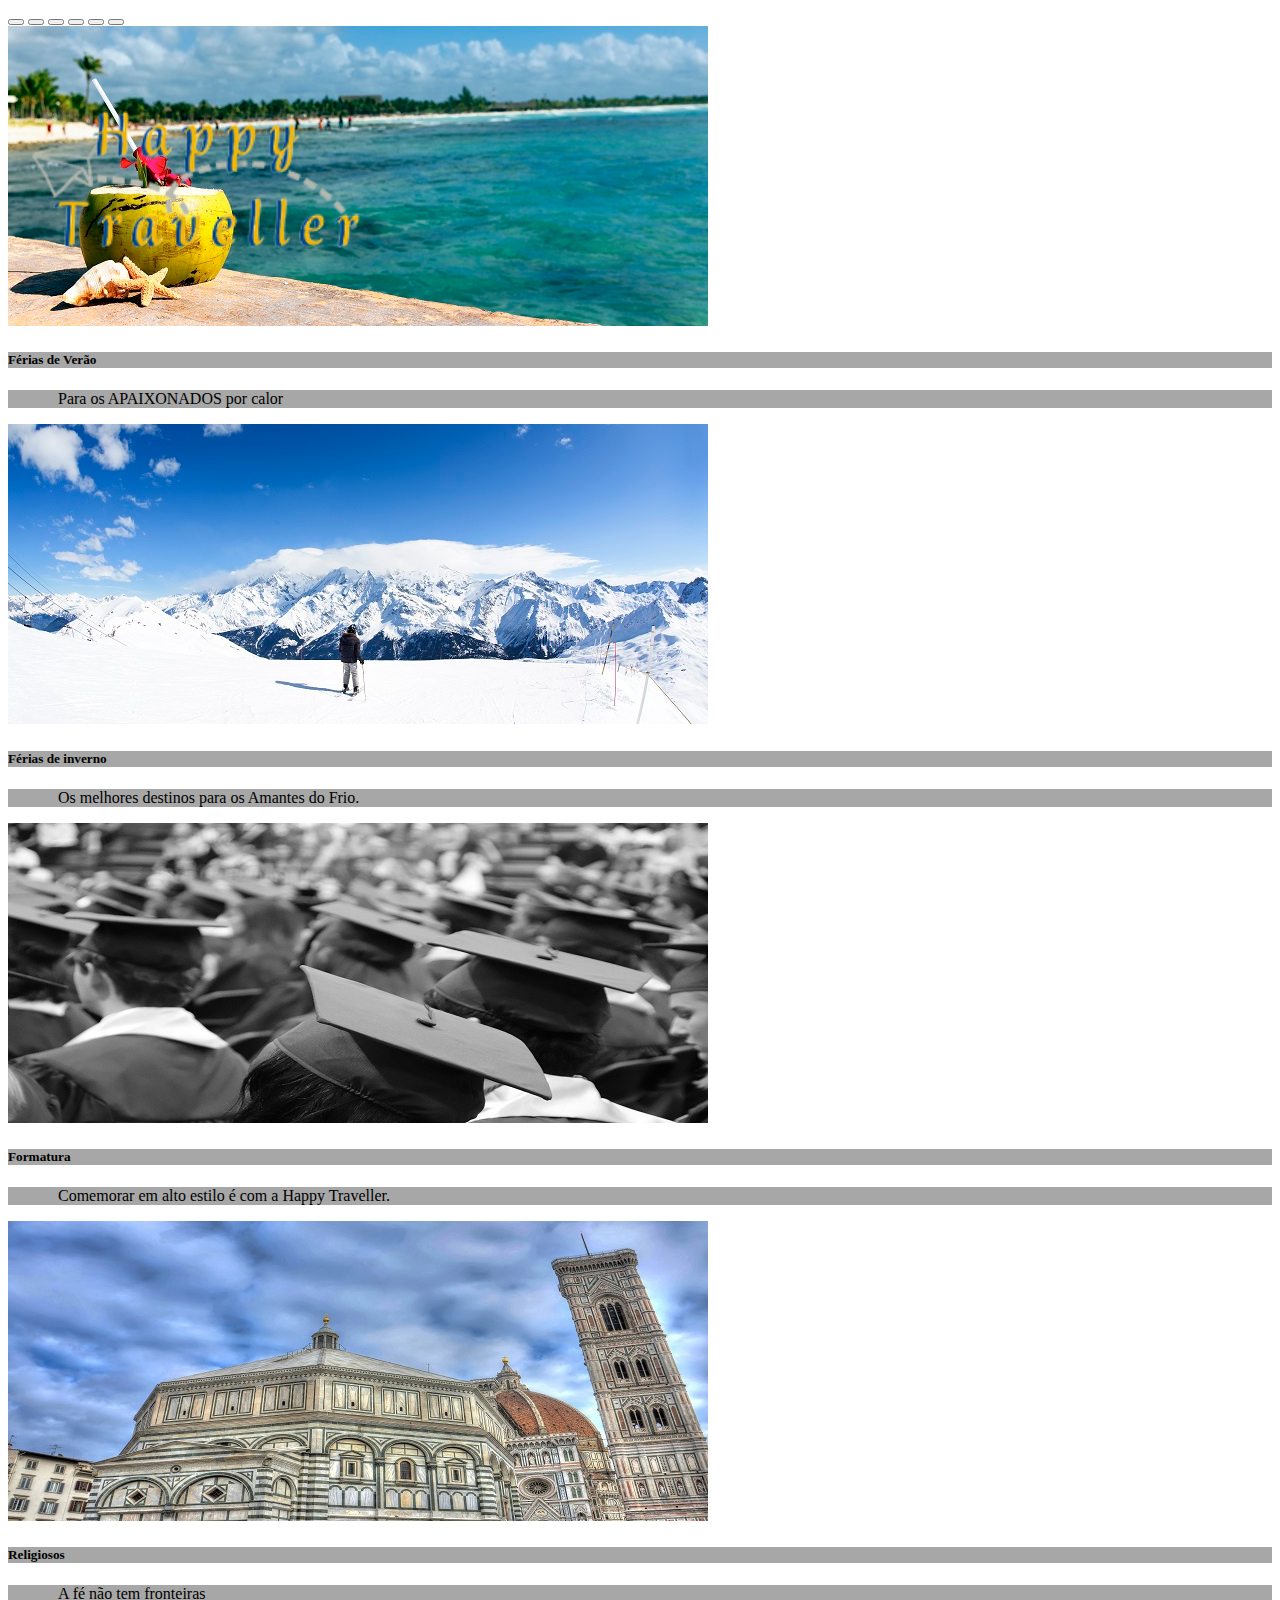
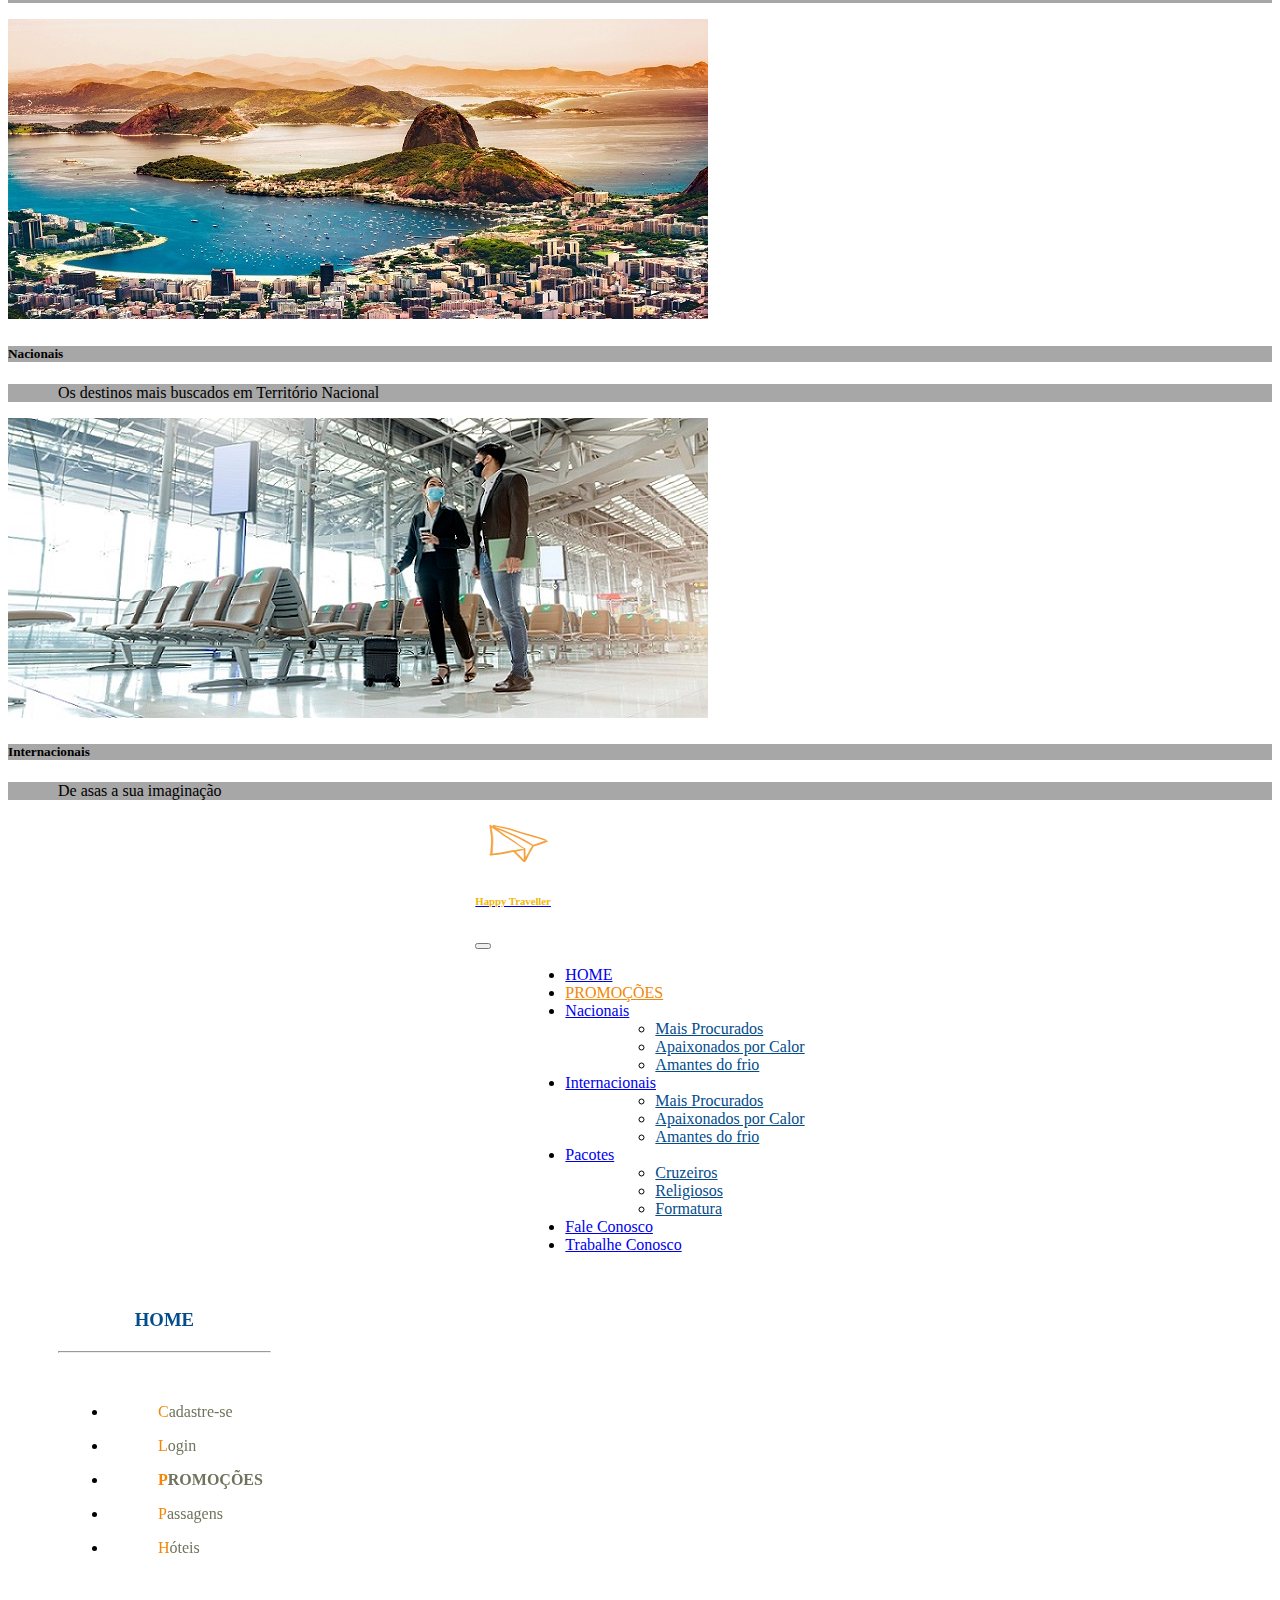
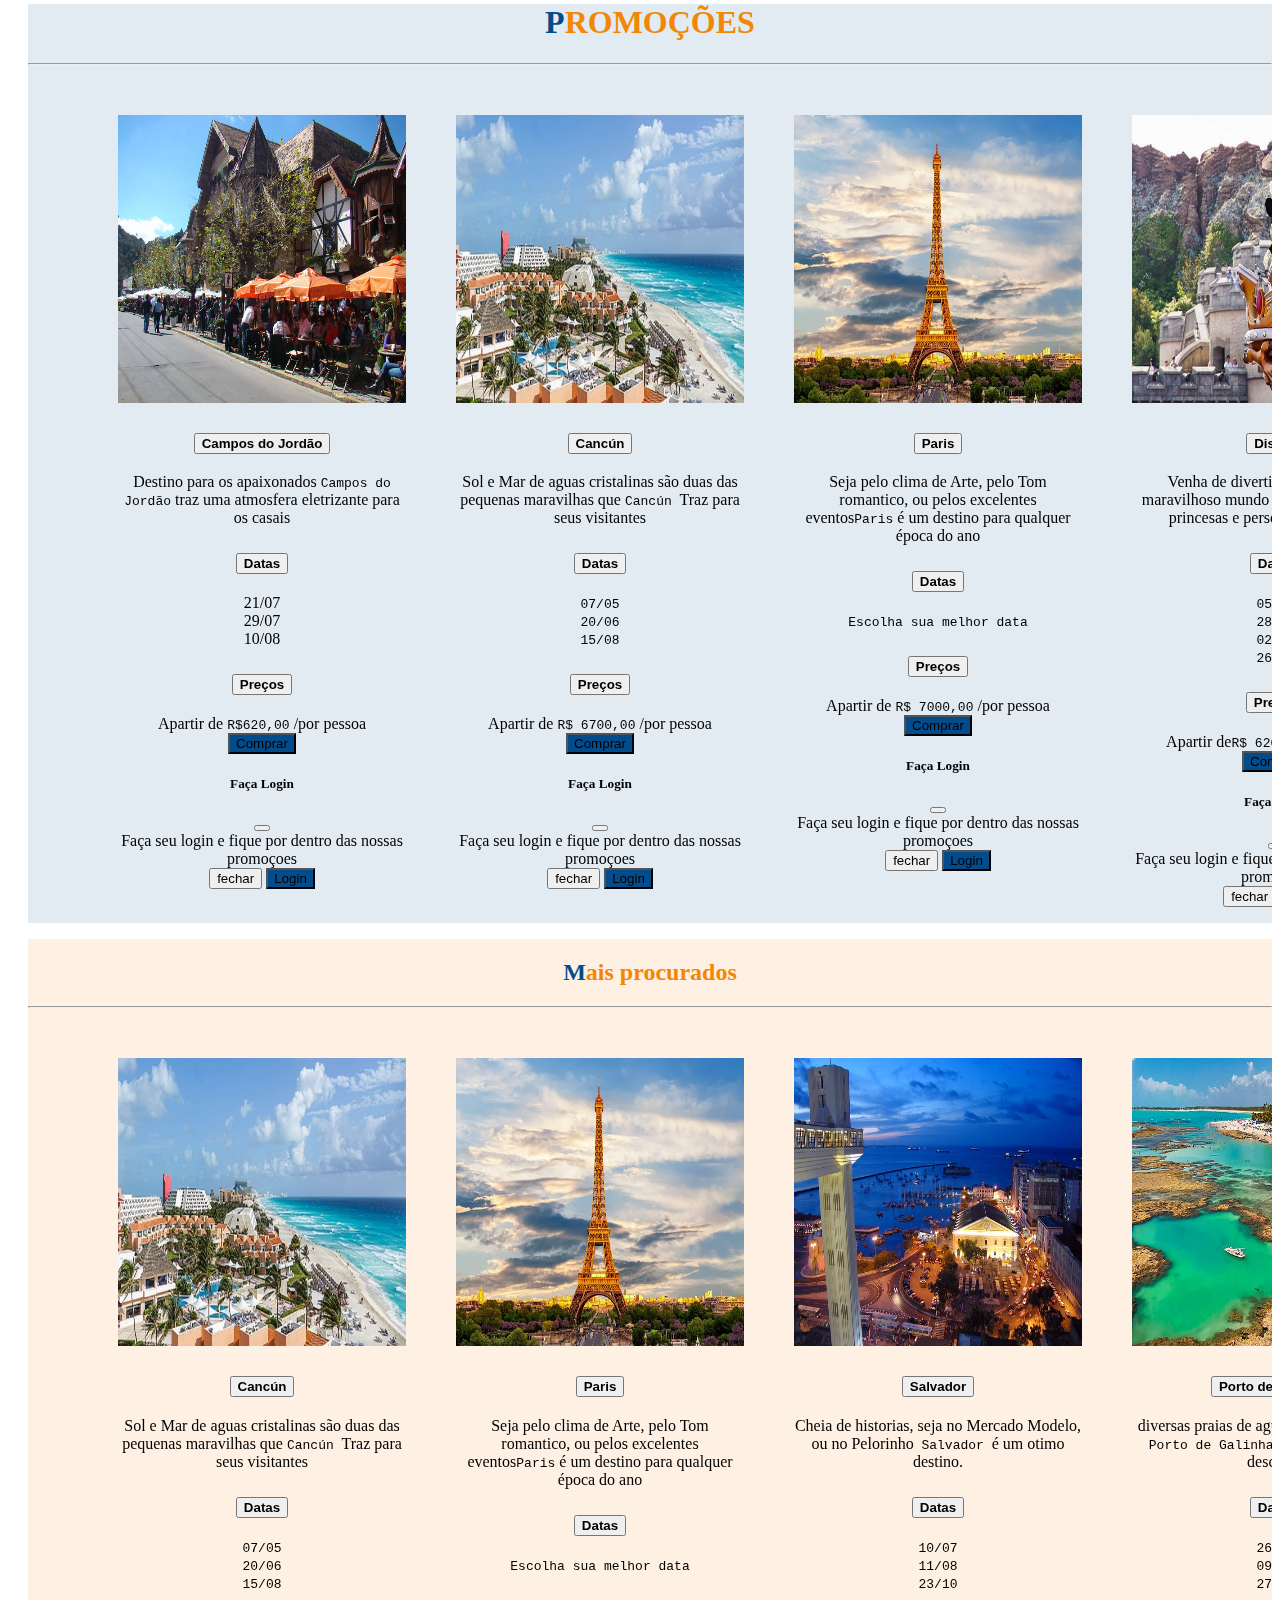
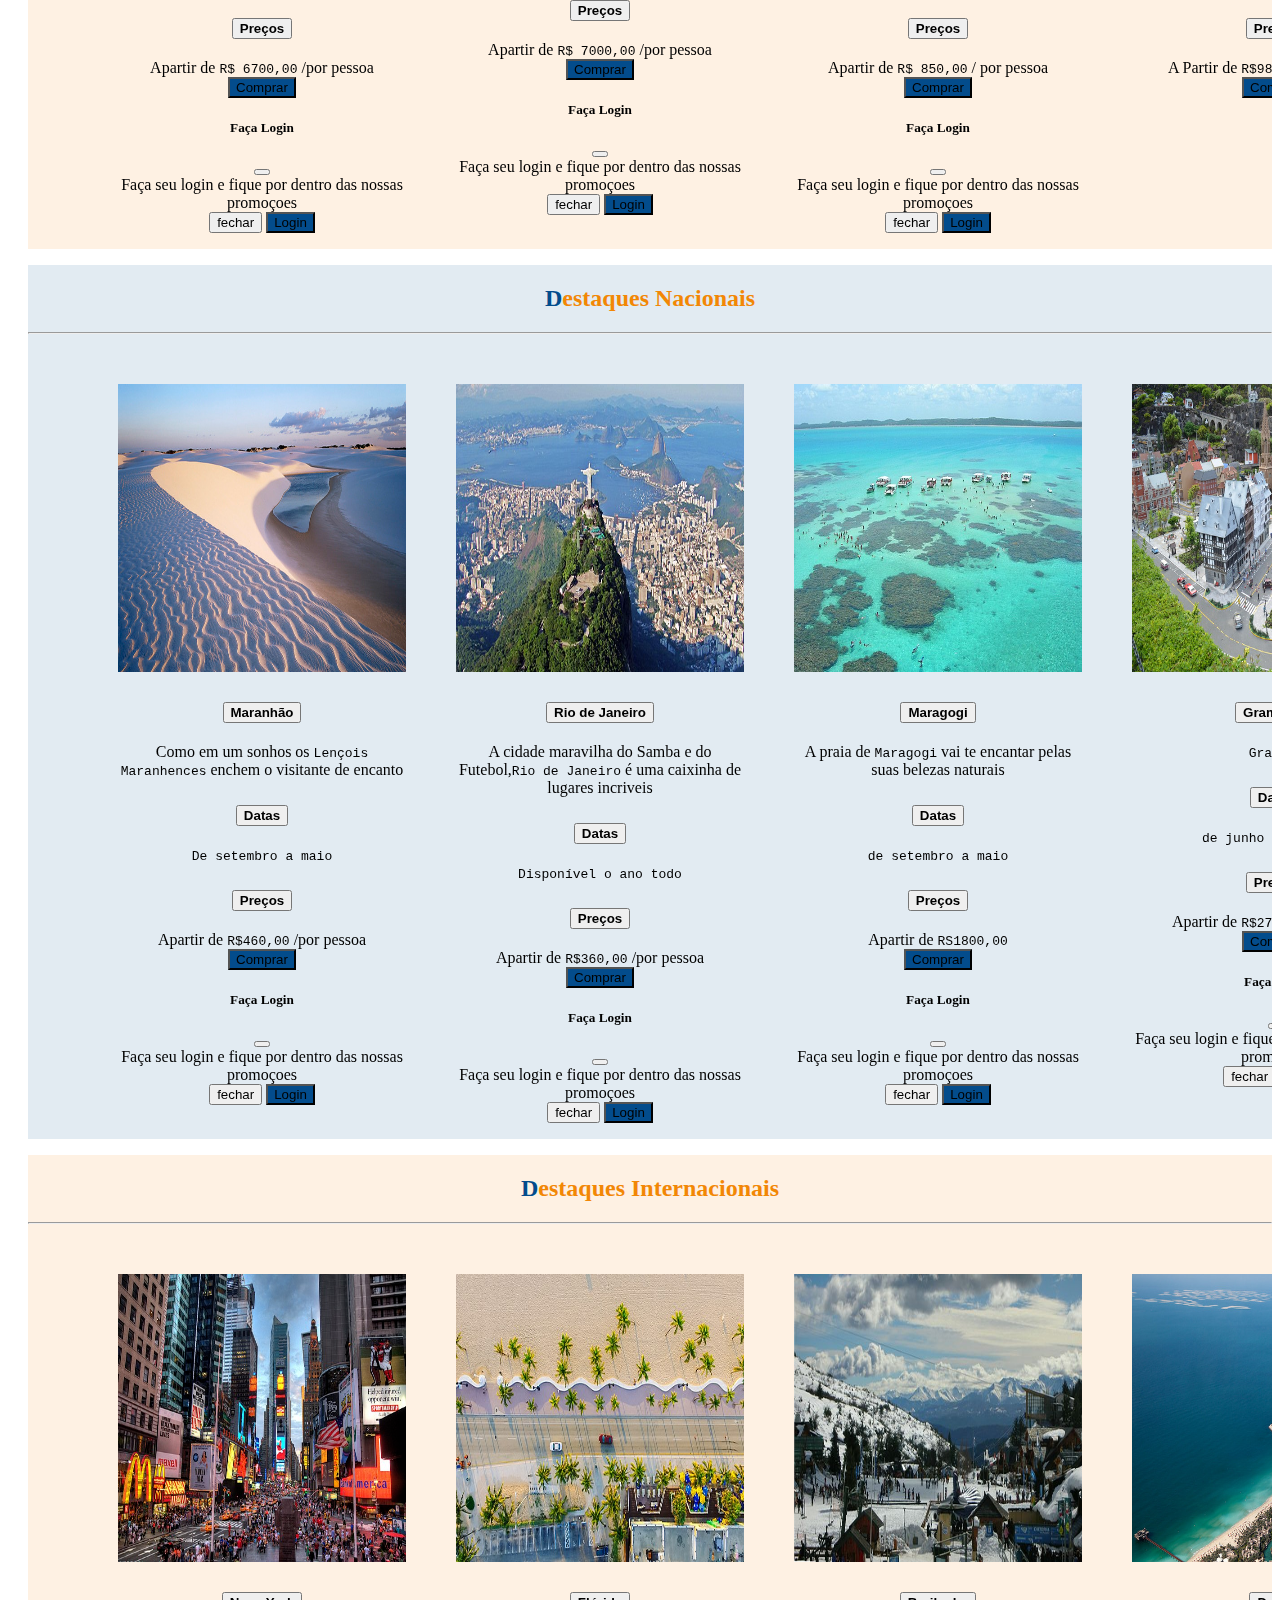
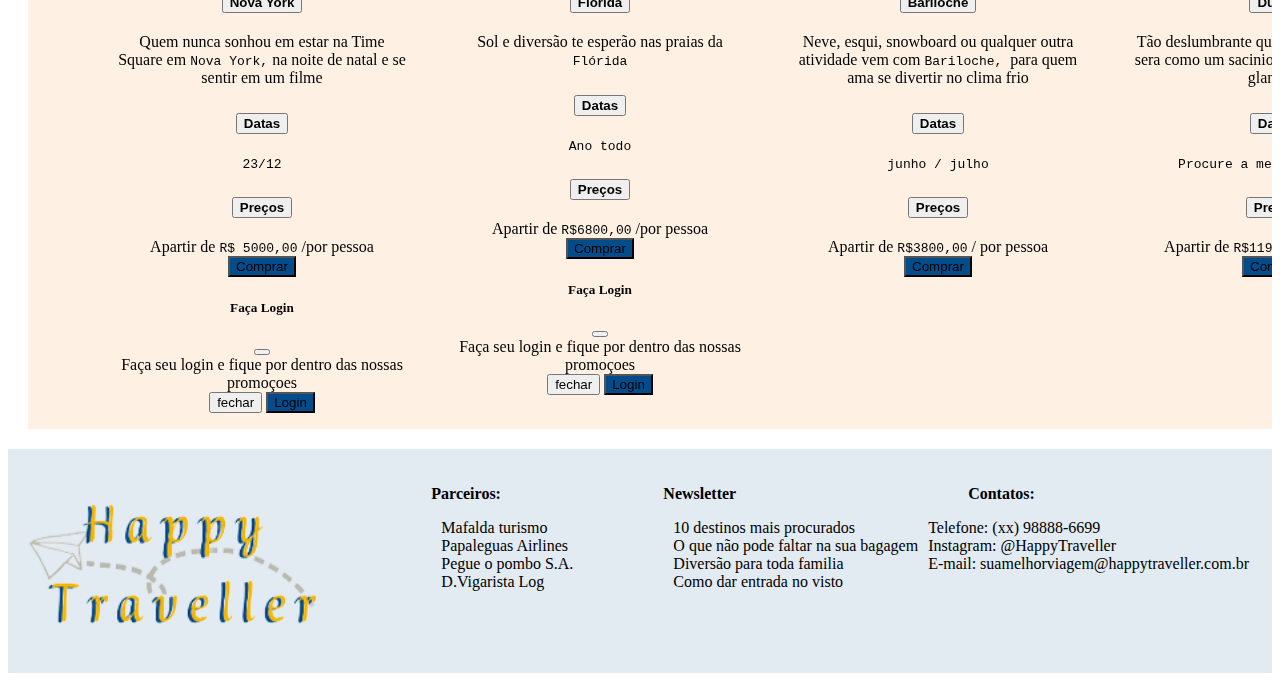
<file: index.html>
<!DOCTYPE html>
<html lang="pt-br">

<head>
    <meta charset="UTF-8">
    <meta http-equiv="X-UA-Compatible" content="IE=edge">
    <meta name="viewport" content="width=device-width, initial-scale=1.0">
    <title>Happy Traveller</title>
    <!-- CSS only -->
    <link href="https://cdn.jsdelivr.net/npm/bootstrap@5.2.0-beta1/dist/css/bootstrap.min.css" rel="stylesheet"
        integrity="sha384-0evHe/X+R7YkIZDRvuzKMRqM+OrBnVFBL6DOitfPri4tjfHxaWutUpFmBp4vmVor" crossorigin="anonymous">
    <link rel="stylesheet" href="http://cdnjs.cloudflare.com/ajax/libs/font-awesome/4.4.0/css/font-awesome.min.css">
    <link rel="stylesheet" href="index.css">
</head>

<body>
    
    <!--inicio cabeçalho sendo logo + carrosel de imagens-->
    <div class="container">

        <header class="row">
            <!--logo -->
            <div class="logo offset-2 ">
                <img src="imagens/logo-trans.png" alt="">
            </div>
            <!--carrosel de imagens-->
            <div id="carouselExampleCaptions" class="carousel slide col-10 offset-1" data-bs-ride="carousel">
                <div class="carousel-indicators">
                    <button type="button" data-bs-target="#carouselExampleCaptions" data-bs-slide-to="0" class="active"
                        aria-current="true" aria-label="Slide 1"></button>
                    <button type="button" data-bs-target="#carouselExampleCaptions" data-bs-slide-to="1"
                        aria-label="Slide 2"></button>
                    <button type="button" data-bs-target="#carouselExampleCaptions" data-bs-slide-to="2"
                        aria-label="Slide 3"></button>
                    <button type="button" data-bs-target="#carouselExampleCaptions" data-bs-slide-to="3"
                        aria-label="Slide 4"></button>
                    <button type="button" data-bs-target="#carouselExampleCaptions" data-bs-slide-to="4"
                        aria-label="Slide 5"></button>
                    <button type="button" data-bs-target="#carouselExampleCaptions" data-bs-slide-to="5"
                        aria-label="Slide 6"></button>
                </div>
                <div class="carousel-inner">
                    <div class="carousel-item active">
                        <img src="imagens/ver1000.jpg" class="d-block w-100" alt="..." class="tam">
                        <div class="carousel-caption d-none d-md-block">
                            <h5 class="bg">Férias de Verão</h5>
                            <p class="bg">Para os APAIXONADOS por calor</p>
                        </div>
                    </div>
                    <div class="carousel-item">
                        <img src="imagens/inv1000.jpg" class="d-block w-100" alt="..." class="tam">
                        <div class="carousel-caption d-none d-md-block">
                            <h5 class="bg">Férias de inverno</h5>
                            <p class="bg">Os melhores destinos para os Amantes do Frio.</p>
                        </div>
                    </div>
                    <div class="carousel-item">
                        <img src="imagens/for1000.jpg" class="d-block w-100" alt="..." class="tam">
                        <div class="carousel-caption d-none d-md-block">
                            <h5 class="bg">Formatura</h5>
                            <p class="bg">Comemorar em alto estilo é com a Happy Traveller.</p>
                        </div>
                    </div>
                    <div class="carousel-item">
                        <img src="imagens/rel1000.jpg" class="d-block w-100" alt="..." class="tam">
                        <div class="carousel-caption d-none d-md-block">
                            <h5 class="bg">Religiosos</h5>
                            <p class="bg">A fé não tem fronteiras</p>
                        </div>
                    </div>
                    <div class="carousel-item">
                        <img src="imagens/nac1000.jpg" class="d-block w-100" alt="..." class="tam">
                        <div class="carousel-caption d-none d-md-block">
                            <h5 class="bg">Nacionais</h5>
                            <p class="bg">Os destinos mais buscados em Território Nacional</p>
                        </div>
                    </div>
                    <div class="carousel-item">
                        <img src="imagens/inter1000.jpg" class="d-block w-100" alt="..." class="tam">
                        <div class="carousel-caption d-none d-md-block">
                            <h5 class="bg">Internacionais</h5>
                            <p class="bg">De asas a sua imaginação</p>
                        </div>
                    </div>
                </div>
            </div>
        </header>
    </div>
    <!--fim cabeçalho-->

    <!--inicio menu de navegação link para os perfis de viagem-->
    <div class="container-fluid">
        <nav class=" navbar navbar-expand-lg navbar-light bg-light">
            <div class="container-fluid">
                <a class="navbar-brand" href="index.html"> <img src="imagens/icone-trans.png" alt="" width="80px"
                        height="50px" class="d-inline-block align-text-top ">
                    <h6>Happy Traveller</h6>
                </a>
                <button class="navbar-toggler" type="button" data-bs-toggle="collapse"
                    data-bs-target="#navbarSupportedContent" aria-controls="navbarSupportedContent"
                    aria-expanded="false" aria-label="Toggle navigation">
                    <span class="navbar-toggler-icon"></span>
                </button>
                <div class="collapse navbar-collapse" id="navbarSupportedContent">
                    <ul class="navbar-nav me-auto mb-2 mb-lg-0">
                        <li class="nav-item">
                            <a class="nav-link active " aria-current="page" href="index.html">HOME</a>
                        </li>
                        <li class="nav-item ">
                            <a class="nav-link alter" href="agencia/promo.html">PROMOÇÕES</a>
                        </li>
                        <li class="nav-item dropdown ">
                            <a class="nav-link dropdown-toggle active" href="agencia/nacio.html" id="navbarDropdown"
                                role="button" data-bs-toggle="dropdown" aria-expanded="false">
                                Nacionais
                            </a>
                            <ul class="dropdown-menu" aria-labelledby="navbarDropdown">
                                <li><a class="dropdown-item" href="agencia/nacio.html">Mais Procurados</a></li>
                                <li><a class="dropdown-item" href="agencia/nacio.html">Apaixonados por Calor</a></li>
                                <li><a class="dropdown-item" href="agencia/nacio.html">Amantes do frio</a></li>

                            </ul>
                        </li>
                        <li class="nav-item dropdown ">
                            <a class="nav-link dropdown-toggle active" href="agencia/inter.html" id="navbarDropdown2"
                                role="button" data-bs-toggle="dropdown" aria-expanded="false">
                                Internacionais
                            </a>
                            <ul class="dropdown-menu" aria-labelledby="navbarDropdown">
                                <li><a class="dropdown-item" href="agencia/inter.html">Mais Procurados</a></li>
                                <li><a class="dropdown-item" href="agencia/inter.html">Apaixonados por Calor</a></li>
                                <li><a class="dropdown-item" href="agencia/inter.html">Amantes do frio</a></li>
                            </ul>
                        </li>
                        <li class="nav-item dropdown ">
                            <a class="nav-link dropdown-toggle active" href="agencia/pacotes.html" id="navbarDropdown2"
                                role="button" data-bs-toggle="dropdown" aria-expanded="false">
                                Pacotes
                            </a>
                            <ul class="dropdown-menu" aria-labelledby="navbarDropdown">
                                <li><a class="dropdown-item" href="https://www.msccruzeiros.com.br/">Cruzeiros</a></li>
                                <li><a class="dropdown-item" href="https://www.praxisviagens.com.br/">Religiosos</a></li>
                                <li><a class="dropdown-item" href="https://www.formaturismo.com.br/">Formatura</a></li>
                            </ul>
                        </li>
                        <li class="nav-item ">
                            <a class="nav-link active" aria-current="page" href="agencia/FC.html">Fale Conosco</a>
                        </li>
                        <li class="nav-item  ">
                            <a class="nav-link active" aria-current="page" href="agencia/HT.html">Trabalhe Conosco</a>
                        </li>
                    </ul>
                </div>
            </div>
        </nav>
    </div>
    <!--fim menu de navegação-->
   
    <!--inicio area home com aside e conteudo principal-->
    <div class="fluid">

        <main class="row">
            <aside class="col-12 col-lg-3">

                <Ul>
                    <h3> HOME</h3>
                    <hr>
                    <li>
                        <p><a href="agencia/cadastro.html"> Cadastre-se</a> </p>
                    </li>
                    <li>
                        <p><a href="agencia/log.html">Login</a> </p>
                    </li>
                    <li>
                        <p><a href="agencia/promo.html"><strong>PROMOÇÕES</strong></a> </p>
                    </li>
                    <li>
                        <p><a href="https://www.google.com/flights?hl=pt-BR">Passagens</a> </p>
                    </li>
                    <li>
                        <p><a href="https://www.google.com/travel/hotels">Hóteis</a> </p>
                    </li>
                </Ul>

            </aside>

            <article class="col-md-12 col-lg-9">
                <!-- Promos -->
                <section class="row justify-content-around baca">

                    <h1 class="fe"><a href="agencia/promo.html">PROMOÇÕES</a> </h1>
                    <hr>
                    <ul class="nowarp">
                        <!--card 1 campos do jordão-->
                        <li>
                            <div class="card" style="width: 18rem;">
                                <img src="imagens/nacio-cam-jor.jpg" class="card-img-top" alt="...">
                                <div class="card-body">
                                    <p class="card-text">
                                    <div class="accordion accordion-flush" id="accordionFlushExample001">
                                        <div class="accordion-item">
                                            <h2 class="accordion-header" id="flush-headingOne001">
                                                <button class="accordion-button collapsed" type="button"
                                                    data-bs-toggle="collapse" data-bs-target="#flush-collapseOne001"
                                                    aria-expanded="false" aria-controls="flush-collapseOne001">
                                                    <strong>Campos do Jordão</strong>
                                                </button>
                                            </h2>
                                            <div id="flush-collapseOne001" class="accordion-collapse collapse"
                                                aria-labelledby="flush-headingOne001"
                                                data-bs-parent="#accordionFlushExample001">
                                                <div class="accordion-body">Destino para os apaixonados
                                                    <code>Campos do Jordão</code> traz uma atmosfera eletrizante para os
                                                    casais</div>
                                            </div>
                                        </div>
                                        <div class="accordion-item">
                                            <h2 class="accordion-header" id="flush-headingTwo001">
                                                <button class="accordion-button collapsed" type="button"
                                                    data-bs-toggle="collapse" data-bs-target="#flush-collapseTwo001"
                                                    aria-expanded="false" aria-controls="flush-collapseTwo001">
                                                    <strong>Datas</strong>
                                                </button>
                                            </h2>
                                            <div id="flush-collapseTwo001" class="accordion-collapse collapse"
                                                aria-labelledby="flush-headingTwo001"
                                                data-bs-parent="#accordionFlushExample001">
                                                <div class="accordion-body">21/07<br>29/07<br>10/08</code> </div>
                                            </div>
                                        </div>
                                        <div class="accordion-item">
                                            <h2 class="accordion-header" id="flush-headingThree001">
                                                <button class="accordion-button collapsed" type="button"
                                                    data-bs-toggle="collapse" data-bs-target="#flush-collapseThree001"
                                                    aria-expanded="false" aria-controls="flush-collapseThree001">
                                                    <strong>Preços</strong>
                                                </button>
                                            </h2>
                                            <div id="flush-collapseThree001" class="accordion-collapse collapse"
                                                aria-labelledby="flush-headingThree001"
                                                data-bs-parent="#accordionFlushExample001">
                                                <div class="accordion-body">Apartir de <code>R$620,00</code> /por pessoa
                                                </div>
                                            </div>
                                        </div>
                                    </div>
                                    <button class="btn btn-primary" data-bs-toggle="modal" data-bs-target="#staticBackdrop" > Comprar</button>
                                    <div class="modal fade" id="staticBackdrop" data-bs-backdrop="static" data-bs-keyboard="false" tabindex="-1" aria-labelledby="staticBackdropLabel" aria-hidden="true">
                                        <div class="modal-dialog">
                                          <div class="modal-content">
                                            <div class="modal-header">
                                              <h5 class="modal-title" id="staticBackdropLabel">Faça Login</h5>
                                              <button type="button" class="btn-close" data-bs-dismiss="modal" aria-label="Close"></button>
                                            </div>
                                            <div class="modal-body">
                                              Faça seu login e fique por dentro das nossas promoçoes
                                            </div>
                                            <div class="modal-footer">
                                              <button type="button" class="btn btn-secondary" data-bs-dismiss="modal">fechar</button>
                                              <a href="agencia/log.html"><button type="button" class="btn btn-primary">Login</button></a>
                                            </div>
                                          </div>
                                        </div>
                                      </div>
                                    </p>
                                </div>
                            </div>
                        </li>
                        <!-- 2 card Cancun-->
                        <li>
                            <div class="card" style="width: 18rem;">
                                <img src="imagens/prom-cancun.jpg" class="card-img-top" alt="...">
                                <div class="card-body">
                                    <p class="card-text">
                                    <div class="accordion accordion-flush" id="accordionFlushExample002">
                                        <div class="accordion-item">
                                            <h2 class="accordion-header" id="flush-headingOne002">
                                                <button class="accordion-button collapsed" type="button"
                                                    data-bs-toggle="collapse" data-bs-target="#flush-collapseOne002"
                                                    aria-expanded="false" aria-controls="flush-collapseOne002">
                                                    <strong>Cancún</strong>
                                                </button>
                                            </h2>
                                            <div id="flush-collapseOne002" class="accordion-collapse collapse"
                                                aria-labelledby="flush-headingOne002"
                                                data-bs-parent="#accordionFlushExample002">
                                                <div class="accordion-body">Sol e Mar de aguas cristalinas são duas das pequenas maravilhas que <code>Cancún </code>Traz para seus visitantes</div>
                                            </div>
                                        </div>
                                        <div class="accordion-item">
                                            <h2 class="accordion-header" id="flush-headingTwo002">
                                                <button class="accordion-button collapsed" type="button"
                                                    data-bs-toggle="collapse" data-bs-target="#flush-collapseTwo002"
                                                    aria-expanded="false" aria-controls="flush-collapseTwo002">
                                                    <strong>Datas</strong>
                                                </button>
                                            </h2>
                                            <div id="flush-collapseTwo002" class="accordion-collapse collapse"
                                                aria-labelledby="flush-headingTwo002"
                                                data-bs-parent="#accordionFlushExample002">
                                                <div class="accordion-body"> <code>07/05<br>20/06<br>15/08</code></div>
                                            </div>
                                        </div>
                                        <div class="accordion-item">
                                            <h2 class="accordion-header" id="flush-headingThree002">
                                                <button class="accordion-button collapsed" type="button"
                                                    data-bs-toggle="collapse" data-bs-target="#flush-collapseThree002"
                                                    aria-expanded="false" aria-controls="flush-collapseThree002">
                                                    <strong>Preços</strong>
                                                </button>
                                            </h2>
                                            <div id="flush-collapseThree002" class="accordion-collapse collapse"
                                                aria-labelledby="flush-headingThree002"
                                                data-bs-parent="#accordionFlushExample002">
                                                <div class="accordion-body">Apartir de <code>R$ 6700,00</code> /por pessoa</div>
                                            </div>
                                        </div>
                                    </div>
                                    <button class="btn btn-primary" data-bs-toggle="modal" data-bs-target="#staticBackdrop" > Comprar</button>
                                    <div class="modal fade" id="staticBackdrop" data-bs-backdrop="static" data-bs-keyboard="false" tabindex="-1" aria-labelledby="staticBackdropLabel" aria-hidden="true">
                                        <div class="modal-dialog">
                                          <div class="modal-content">
                                            <div class="modal-header">
                                              <h5 class="modal-title" id="staticBackdropLabel">Faça Login</h5>
                                              <button type="button" class="btn-close" data-bs-dismiss="modal" aria-label="Close"></button>
                                            </div>
                                            <div class="modal-body">
                                              Faça seu login e fique por dentro das nossas promoçoes
                                            </div>
                                            <div class="modal-footer">
                                              <button type="button" class="btn btn-secondary" data-bs-dismiss="modal">fechar</button>
                                              <a href="agencia/log.html"><button type="button" class="btn btn-primary">Login</button></a>
                                            </div>
                                          </div>
                                        </div>
                                      </div>
                                    </p>
                                </div>
                            </div>
                        </li>
                        <!-- card 3 Paris-->
                        <li>
                            <div class="card" style="width: 18rem;">
                                <img src="imagens/prom-paris.jpg" class="card-img-top" alt="...">
                                <div class="card-body">
                                    <p class="card-text">
                                    <div class="accordion accordion-flush" id="accordionFlushExample003">
                                        <div class="accordion-item">
                                            <h2 class="accordion-header" id="flush-headingOne003">
                                                <button class="accordion-button collapsed" type="button"
                                                    data-bs-toggle="collapse" data-bs-target="#flush-collapseOne003"
                                                    aria-expanded="false" aria-controls="flush-collapseOne003">
                                                    <strong>Paris</strong>
                                                </button>
                                            </h2>
                                            <div id="flush-collapseOne003" class="accordion-collapse collapse"
                                                aria-labelledby="flush-headingOne003"
                                                data-bs-parent="#accordionFlushExample003">
                                                <div class="accordion-body">Seja pelo clima de Arte, pelo Tom romantico, ou pelos excelentes eventos<code>Paris</code> é um destino para qualquer época do ano</div>
                                            </div>
                                        </div>
                                        <div class="accordion-item">
                                            <h2 class="accordion-header" id="flush-headingTwo003">
                                                <button class="accordion-button collapsed" type="button"
                                                    data-bs-toggle="collapse" data-bs-target="#flush-collapseTwo003"
                                                    aria-expanded="false" aria-controls="flush-collapseTwo003">
                                                    <strong>Datas</strong>
                                                </button>
                                            </h2>
                                            <div id="flush-collapseTwo003" class="accordion-collapse collapse"
                                                aria-labelledby="flush-headingTwo003"
                                                data-bs-parent="#accordionFlushExample003">
                                                <div class="accordion-body"><code>Escolha sua melhor data</code></div>
                                            </div>
                                        </div>
                                        <div class="accordion-item">
                                            <h2 class="accordion-header" id="flush-headingThree003">
                                                <button class="accordion-button collapsed" type="button"
                                                    data-bs-toggle="collapse" data-bs-target="#flush-collapseThree003"
                                                    aria-expanded="false" aria-controls="flush-collapseThree003">
                                                    <strong>Preços</strong>
                                                </button>
                                            </h2>
                                            <div id="flush-collapseThree003" class="accordion-collapse collapse"
                                                aria-labelledby="flush-headingThree003"
                                                data-bs-parent="#accordionFlushExample003">
                                                <div class="accordion-body">Apartir de  <code>R$ 7000,00</code>  /por pessoa</div>
                                            </div>
                                        </div>
                                    </div>
                                    <button class="btn btn-primary" data-bs-toggle="modal" data-bs-target="#staticBackdrop" > Comprar</button>
                                    <div class="modal fade" id="staticBackdrop" data-bs-backdrop="static" data-bs-keyboard="false" tabindex="-1" aria-labelledby="staticBackdropLabel" aria-hidden="true">
                                        <div class="modal-dialog">
                                          <div class="modal-content">
                                            <div class="modal-header">
                                              <h5 class="modal-title" id="staticBackdropLabel">Faça Login</h5>
                                              <button type="button" class="btn-close" data-bs-dismiss="modal" aria-label="Close"></button>
                                            </div>
                                            <div class="modal-body">
                                              Faça seu login e fique por dentro das nossas promoçoes
                                            </div>
                                            <div class="modal-footer">
                                              <button type="button" class="btn btn-secondary" data-bs-dismiss="modal">fechar</button>
                                              <a href="agencia/log.html"><button type="button" class="btn btn-primary">Login</button></a>
                                            </div>
                                          </div>
                                        </div>
                                      </div>
                                    </p>
                                </div>
                            </div>
                        </li>
                        <!--card 4 disney -->
                        <li>
                            <div class="card" style="width: 18rem;">
                                <img src="imagens/prom-disney.jpg" class="card-img-top" alt="...">
                                <div class="card-body">
                                    <p class="card-text">
                                    <div class="accordion accordion-flush" id="accordionFlushExample004">
                                        <div class="accordion-item">
                                            <h2 class="accordion-header" id="flush-headingOne004">
                                                <button class="accordion-button collapsed" type="button"
                                                    data-bs-toggle="collapse" data-bs-target="#flush-collapseOned004"
                                                    aria-expanded="false" aria-controls="flush-collapseOne004">
                                                    <strong>Disney</strong>
                                                </button>
                                            </h2>
                                            <div id="flush-collapseOned004" class="accordion-collapse collapse"
                                                aria-labelledby="flush-headingOne004"
                                                data-bs-parent="#accordionFlushExample004">
                                                <div class="accordion-body">Venha de divertir e se encantar no maravilhoso mundo da <code>Disney,</code> com suas princesas e personagens favoritos</div>
                                            </div>
                                        </div>
                                        <div class="accordion-item">
                                            <h2 class="accordion-header" id="flush-headingTwo004">
                                                <button class="accordion-button collapsed" type="button"
                                                    data-bs-toggle="collapse" data-bs-target="#flush-collapseTwod004"
                                                    aria-expanded="false" aria-controls="flush-collapseTwo004">
                                                    <strong>Datas</strong>
                                                </button>
                                            </h2>
                                            <div id="flush-collapseTwod004" class="accordion-collapse collapse"
                                                aria-labelledby="flush-headingTwo004"
                                                data-bs-parent="#accordionFlushExample004">
                                                <div class="accordion-body"><code>05/01<br>28/06<br>02/07<br>26/11</code>
                                                   </div>
                                            </div>
                                        </div>
                                        <div class="accordion-item">
                                            <h2 class="accordion-header" id="flush-headingThree004">
                                                <button class="accordion-button collapsed" type="button"
                                                    data-bs-toggle="collapse" data-bs-target="#flush-collapseThreed004"
                                                    aria-expanded="false" aria-controls="flush-collapseThree004">
                                                    <strong>Preços</strong>
                                                </button>
                                            </h2>
                                            <div id="flush-collapseThreed004" class="accordion-collapse collapse"
                                                aria-labelledby="flush-headingThree004"
                                                data-bs-parent="#accordionFlushExample004">
                                                <div class="accordion-body">Apartir de<code>R$ 6200,00</code>  /por pessoa</div>
                                            </div>
                                        </div>
                                    </div>
                                    <button class="btn btn-primary" data-bs-toggle="modal" data-bs-target="#staticBackdrop" > Comprar</button>
                                    <div class="modal fade" id="staticBackdrop" data-bs-backdrop="static" data-bs-keyboard="false" tabindex="-1" aria-labelledby="staticBackdropLabel" aria-hidden="true">
                                        <div class="modal-dialog">
                                          <div class="modal-content">
                                            <div class="modal-header">
                                              <h5 class="modal-title" id="staticBackdropLabel">Faça Login</h5>
                                              <button type="button" class="btn-close" data-bs-dismiss="modal" aria-label="Close"></button>
                                            </div>
                                            <div class="modal-body">
                                              Faça seu login e fique por dentro das nossas promoçoes
                                            </div>
                                            <div class="modal-footer">
                                              <button type="button" class="btn btn-secondary" data-bs-dismiss="modal">fechar</button>
                                              <a href="agencia/log.html"><button type="button" class="btn btn-primary">Login</button></a>
                                            </div>
                                          </div>
                                        </div>
                                      </div>
                                    </p>
                                </div>
                            </div>
                        </li>
                        <!-- card 5 salvador-->
                        <li>
                            <div class="card" style="width: 18rem;">
                                <img src="imagens/nacio-salv.jpg" class="card-img-top" alt="...">
                                <div class="card-body">
                                    <p class="card-text">
                                    <div class="accordion accordion-flush" id="accordionFlushExamplesalv">
                                        <div class="accordion-item">
                                            <h2 class="accordion-header" id="flush-headingOnesalv">
                                                <button class="accordion-button collapsed" type="button"
                                                    data-bs-toggle="collapse" data-bs-target="#flush-collapseOnesalv"
                                                    aria-expanded="false" aria-controls="flush-collapseOnesalv">
                                                    <strong>Salvador</strong>
                                                </button>
                                            </h2>
                                            <div id="flush-collapseOnesalv" class="accordion-collapse collapse"
                                                aria-labelledby="flush-headingOnesalv"
                                                data-bs-parent="#accordionFlushExamplesalv">
                                                <div class="accordion-body">Cheia de historias, seja no Mercado Modelo,
                                                    ou no Pelorinho<code> Salvador </code> é um otimo destino.</div>
                                            </div>
                                        </div>
                                        <div class="accordion-item">
                                            <h2 class="accordion-header" id="flush-headingTwosalv">
                                                <button class="accordion-button collapsed" type="button"
                                                    data-bs-toggle="collapse" data-bs-target="#flush-collapseTwosalv"
                                                    aria-expanded="false" aria-controls="flush-collapseTwosalv">
                                                    <strong>Datas</strong>
                                                </button>
                                            </h2>
                                            <div id="flush-collapseTwosalv" class="accordion-collapse collapse"
                                                aria-labelledby="flush-headingTwosalv"
                                                data-bs-parent="#accordionFlushExamplesalv">
                                                <div class="accordion-body"> <code>10/07<br>11/08<br>23/10</code> </div>
                                            </div>
                                        </div>
                                        <div class="accordion-item">
                                            <h2 class="accordion-header" id="flush-headingThreesalv">
                                                <button class="accordion-button collapsed" type="button"
                                                    data-bs-toggle="collapse" data-bs-target="#flush-collapseThreesalv"
                                                    aria-expanded="false" aria-controls="flush-collapseThreesalv">
                                                    <strong>Preços</strong>
                                                </button>
                                            </h2>
                                            <div id="flush-collapseThreesalv" class="accordion-collapse collapse"
                                                aria-labelledby="flush-headingThreesalv"
                                                data-bs-parent="#accordionFlushExamplesalv">
                                                <div class="accordion-body">Apartir de <code>R$ 850,00</code> / por
                                                    pessoa</div>
                                            </div>
                                        </div>
                                    </div>
                                    <button class="btn btn-primary" data-bs-toggle="modal" data-bs-target="#staticBackdrop" > Comprar</button>
                                    <div class="modal fade" id="staticBackdrop" data-bs-backdrop="static" data-bs-keyboard="false" tabindex="-1" aria-labelledby="staticBackdropLabel" aria-hidden="true">
                                        <div class="modal-dialog">
                                          <div class="modal-content">
                                            <div class="modal-header">
                                              <h5 class="modal-title" id="staticBackdropLabel">Faça Login</h5>
                                              <button type="button" class="btn-close" data-bs-dismiss="modal" aria-label="Close"></button>
                                            </div>
                                            <div class="modal-body">
                                              Faça seu login e fique por dentro das nossas promoçoes
                                            </div>
                                            <div class="modal-footer">
                                              <button type="button" class="btn btn-secondary" data-bs-dismiss="modal">fechar</button>
                                              <a href="agencia/log.html"><button type="button" class="btn btn-primary">Login</button></a>
                                            </div>
                                          </div>
                                        </div>
                                      </div>
                                    </p>
                                </div>
                            </div>
                        </li>
                        <!--- card 6 rio de janeiro-->
                        <li>
                            <div class="card" style="width: 18rem;">
                                <img src="imagens/nacio-rio.jpg" class="card-img-top" alt="...">
                                <div class="card-body">
                                    <p class="card-text">
                                    <div class="accordion accordion-flush" id="accordionFlushExample006">
                                        <div class="accordion-item">
                                            <h2 class="accordion-header" id="flush-headingOne006">
                                                <button class="accordion-button collapsed" type="button"
                                                    data-bs-toggle="collapse" data-bs-target="#flush-collapseOne006"
                                                    aria-expanded="false" aria-controls="flush-collapseOne006">
                                                    <strong>Rio de Janeiro</strong>
                                                </button>
                                            </h2>
                                            <div id="flush-collapseOne006" class="accordion-collapse collapse"
                                                aria-labelledby="flush-headingOne"
                                                data-bs-parent="#accordionFlushExample006">
                                                <div class="accordion-body">A cidade maravilha do Samba e do Futebol,<code>Rio de Janeiro</code> é uma caixinha de lugares incriveis</div>
                                            </div>
                                        </div>
                                        <div class="accordion-item">
                                            <h2 class="accordion-header" id="flush-headingTwo006">
                                                <button class="accordion-button collapsed" type="button"
                                                    data-bs-toggle="collapse" data-bs-target="#flush-collapseTwo006"
                                                    aria-expanded="false" aria-controls="flush-collapseTwo006">
                                                    <strong>Datas</strong>
                                                </button>
                                            </h2>
                                            <div id="flush-collapseTwo006" class="accordion-collapse collapse"
                                                aria-labelledby="flush-headingTwo006"
                                                data-bs-parent="#accordionFlushExample006">
                                                <div class="accordion-body"><code>Disponível o ano todo</code> </div>
                                            </div>
                                        </div>
                                        <div class="accordion-item">
                                            <h2 class="accordion-header" id="flush-headingThree006">
                                                <button class="accordion-button collapsed" type="button"
                                                    data-bs-toggle="collapse" data-bs-target="#flush-collapseThree006"
                                                    aria-expanded="false" aria-controls="flush-collapseThree006">
                                                    <strong>Preços</strong>
                                                </button>
                                            </h2>
                                            <div id="flush-collapseThree006" class="accordion-collapse collapse"
                                                aria-labelledby="flush-headingThree006"
                                                data-bs-parent="#accordionFlushExample006">
                                                <div class="accordion-body">Apartir de <code>R$360,00</code> /por pessoa
                                                </div>
                                            </div>
                                        </div>
                                    </div>
                                    <button class="btn btn-primary"> Comprar</button>
                                    </p>
                                </div>
                            </div>
                        </li>
                        <!--card 7 New York-->
                        <li>
                            <div class="card" style="width: 18rem;">
                                <img src="imagens/inter-newyork.jpg" class="card-img-top" alt="...">
                                <div class="card-body">
                                    <p class="card-text">
                                    <div class="accordion accordion-flush" id="accordionFlushExample007">
                                        <div class="accordion-item">
                                            <h2 class="accordion-header" id="flush-headingOne007">
                                                <button class="accordion-button collapsed" type="button"
                                                    data-bs-toggle="collapse" data-bs-target="#flush-collapseOned007"
                                                    aria-expanded="false" aria-controls="flush-collapseOne007">
                                                    <strong>Nova York</strong>
                                                </button>
                                            </h2>
                                            <div id="flush-collapseOned007" class="accordion-collapse collapse"
                                                aria-labelledby="flush-headingOne007"
                                                data-bs-parent="#accordionFlushExample007">
                                                <div class="accordion-body">Quem nunca sonhou em estar na Time Square em
                                                    <code> Nova York,</code> na noite de natal e se sentir em um filme
                                                </div>
                                            </div>
                                        </div>
                                        <div class="accordion-item">
                                            <h2 class="accordion-header" id="flush-headingTwo007">
                                                <button class="accordion-button collapsed" type="button"
                                                    data-bs-toggle="collapse" data-bs-target="#flush-collapseTwod007"
                                                    aria-expanded="false" aria-controls="flush-collapseTwo007">
                                                    <strong>Datas</strong>
                                                </button>
                                            </h2>
                                            <div id="flush-collapseTwod007" class="accordion-collapse collapse"
                                                aria-labelledby="flush-headingTwo007"
                                                data-bs-parent="#accordionFlushExample007">
                                                <div class="accordion-body"><code>23/12</code> </div>
                                            </div>
                                        </div>
                                        <div class="accordion-item">
                                            <h2 class="accordion-header" id="flush-headingThree007">
                                                <button class="accordion-button collapsed" type="button"
                                                    data-bs-toggle="collapse" data-bs-target="#flush-collapseThreed007"
                                                    aria-expanded="false" aria-controls="flush-collapseThree007">
                                                    <strong>Preços</strong>
                                                </button>
                                            </h2>
                                            <div id="flush-collapseThreed007" class="accordion-collapse collapse"
                                                aria-labelledby="flush-headingThree007"
                                                data-bs-parent="#accordionFlushExample007">
                                                <div class="accordion-body">Apartir de <code> R$ 5000,00</code> /por
                                                    pessoa</div>
                                            </div>
                                        </div>
                                    </div>
                                    <button class="btn btn-primary"> Comprar</button>
                                    </p>
                                </div>
                            </div>
                        </li>
                        <!--card 8 deserto do atacama-->
                        <li>
                            <div class="card" style="width: 18rem;">
                                <img src="imagens/inter-atacama.jpg" class="card-img-top" alt="...">
                                <div class="card-body">
                                    <p class="card-text">
                                    <div class="accordion accordion-flush" id="accordionFlushExample008">
                                        <div class="accordion-item">
                                            <h2 class="accordion-header" id="flush-headingOne008">
                                                <button class="accordion-button collapsed" type="button"
                                                    data-bs-toggle="collapse" data-bs-target="#flush-collapseOne008"
                                                    aria-expanded="false" aria-controls="flush-collapseOne008">
                                                    <strong>Deserto do Atacama</strong>
                                                </button>
                                            </h2>
                                            <div id="flush-collapseOne008" class="accordion-collapse collapse"
                                                aria-labelledby="flush-headingOne"
                                                data-bs-parent="#accordionFlushExample008">
                                                <div class="accordion-body">Gêiseres, vulcões, lagoas e salinas são só
                                                    algumas das maravilhas desse pedacinho do <code>Chile</code></div>
                                            </div>
                                        </div>
                                        <div class="accordion-item">
                                            <h2 class="accordion-header" id="flush-headingTwo008">
                                                <button class="accordion-button collapsed" type="button"
                                                    data-bs-toggle="collapse" data-bs-target="#flush-collapseTwo008"
                                                    aria-expanded="false" aria-controls="flush-collapseTwo008">
                                                    <strong>Datas</strong>
                                                </button>
                                            </h2>
                                            <div id="flush-collapseTwo008" class="accordion-collapse collapse"
                                                aria-labelledby="flush-headingTwo008"
                                                data-bs-parent="#accordionFlushExample008">
                                                <div class="accordion-body"><code>29/08<br>07/10</code> </div>
                                            </div>
                                        </div>
                                        <div class="accordion-item">
                                            <h2 class="accordion-header" id="flush-headingThree008">
                                                <button class="accordion-button collapsed" type="button"
                                                    data-bs-toggle="collapse" data-bs-target="#flush-collapseThree008"
                                                    aria-expanded="false" aria-controls="flush-collapseThree008">
                                                    <strong>Preços</strong>
                                                </button>
                                            </h2>
                                            <div id="flush-collapseThree008" class="accordion-collapse collapse"
                                                aria-labelledby="flush-headingThree008"
                                                data-bs-parent="#accordionFlushExample008">
                                                <div class="accordion-body">Apartir de <code>R$ 3600,00</code> /por
                                                    pessoa</div>
                                            </div>
                                        </div>
                                    </div>
                                    <button class="btn btn-primary"> Comprar</button>
                                    </p>
                                </div>
                            </div>
                        </li>
                    </ul>
                </section>
                <!--mais procurados-->
                <section class="row bacl">

                    <h2 class="fe">
                        Mais procurados
                    </h2>
                    <hr>
                    <ul class="nowarp">
                        <!-- card 2 cancun-->
                        <li>
                            <div class="card" style="width: 18rem;">
                                <img src="imagens/prom-cancun.jpg" class="card-img-top" alt="...">
                                <div class="card-body">
                                    <p class="card-text">
                                    <div class="accordion accordion-flush" id="accordionFlushExample010">
                                        <div class="accordion-item">
                                            <h2 class="accordion-header" id="flush-headingOne010">
                                                <button class="accordion-button collapsed" type="button"
                                                    data-bs-toggle="collapse" data-bs-target="#flush-collapseOne010"
                                                    aria-expanded="false" aria-controls="flush-collapseOne010">
                                                    <strong>Cancún</strong>
                                                </button>
                                            </h2>
                                            <div id="flush-collapseOne010" class="accordion-collapse collapse"
                                                aria-labelledby="flush-headingOne010"
                                                data-bs-parent="#accordionFlushExample010">
                                                <div class="accordion-body">Sol e Mar de aguas cristalinas são duas das pequenas maravilhas que <code>Cancún </code>Traz para seus visitantes</div>
                                            </div>
                                        </div>
                                        <div class="accordion-item">
                                            <h2 class="accordion-header" id="flush-headingTwo010">
                                                <button class="accordion-button collapsed" type="button"
                                                    data-bs-toggle="collapse" data-bs-target="#flush-collapseTwo010"
                                                    aria-expanded="false" aria-controls="flush-collapseTwo010">
                                                    <strong>Datas</strong>
                                                </button>
                                            </h2>
                                            <div id="flush-collapseTwo010" class="accordion-collapse collapse"
                                                aria-labelledby="flush-headingTwo010"
                                                data-bs-parent="#accordionFlushExample010">
                                                <div class="accordion-body"><code>07/05<br>20/06<br>15/08</code></div>
                                            </div>
                                        </div>
                                        <div class="accordion-item">
                                            <h2 class="accordion-header" id="flush-headingThree010">
                                                <button class="accordion-button collapsed" type="button"
                                                    data-bs-toggle="collapse" data-bs-target="#flush-collapseThree010"
                                                    aria-expanded="false" aria-controls="flush-collapseThree010">
                                                    <strong>Preços</strong>
                                                </button>
                                            </h2>
                                            <div id="flush-collapseThree010" class="accordion-collapse collapse"
                                                aria-labelledby="flush-headingThree010"
                                                data-bs-parent="#accordionFlushExample010">
                                                <div class="accordion-body">Apartir de <code>R$ 6700,00</code> /por pessoa</div>
                                            </div>
                                        </div>
                                    </div>
                                    <button class="btn btn-primary" data-bs-toggle="modal" data-bs-target="#staticBackdrop" > Comprar</button>
                                    <div class="modal fade" id="staticBackdrop" data-bs-backdrop="static" data-bs-keyboard="false" tabindex="-1" aria-labelledby="staticBackdropLabel" aria-hidden="true">
                                        <div class="modal-dialog">
                                          <div class="modal-content">
                                            <div class="modal-header">
                                              <h5 class="modal-title" id="staticBackdropLabel">Faça Login</h5>
                                              <button type="button" class="btn-close" data-bs-dismiss="modal" aria-label="Close"></button>
                                            </div>
                                            <div class="modal-body">
                                              Faça seu login e fique por dentro das nossas promoçoes
                                            </div>
                                            <div class="modal-footer">
                                              <button type="button" class="btn btn-secondary" data-bs-dismiss="modal">fechar</button>
                                              <a href="agencia/log.html"><button type="button" class="btn btn-primary">Login</button></a>
                                            </div>
                                          </div>
                                        </div>
                                      </div>
                                    </p>
                                </div>
                            </div>
                        </li>
                        <!-- card 3 paris-->
                        <li>
                            <div class="card" style="width: 18rem;">
                                <img src="imagens/prom-paris.jpg" class="card-img-top" alt="...">
                                <div class="card-body">
                                    <p class="card-text">
                                    <div class="accordion accordion-flush" id="accordionFlushExample011">
                                        <div class="accordion-item">
                                            <h2 class="accordion-header" id="flush-headingOne011">
                                                <button class="accordion-button collapsed" type="button"
                                                    data-bs-toggle="collapse" data-bs-target="#flush-collapseOne011"
                                                    aria-expanded="false" aria-controls="flush-collapseOne011">
                                                    <strong>Paris</strong>
                                                </button>
                                            </h2>
                                            <div id="flush-collapseOne011" class="accordion-collapse collapse"
                                                aria-labelledby="flush-headingOne011"
                                                data-bs-parent="#accordionFlushExample011">
                                                <div class="accordion-body">Seja pelo clima de Arte, pelo Tom romantico, ou pelos excelentes eventos<code>Paris</code> é um destino para qualquer época do ano</div>
                                            </div>
                                        </div>
                                        <div class="accordion-item">
                                            <h2 class="accordion-header" id="flush-headingTwo011">
                                                <button class="accordion-button collapsed" type="button"
                                                    data-bs-toggle="collapse" data-bs-target="#flush-collapseTwo011"
                                                    aria-expanded="false" aria-controls="flush-collapseTwo011">
                                                    <strong>Datas</strong>
                                                </button>
                                            </h2>
                                            <div id="flush-collapseTwo011" class="accordion-collapse collapse"
                                                aria-labelledby="flush-headingTwo011"
                                                data-bs-parent="#accordionFlushExample011">
                                                <div class="accordion-body"><code>Escolha sua melhor data</code></div>
                                            </div>
                                        </div>
                                        <div class="accordion-item">
                                            <h2 class="accordion-header" id="flush-headingThree011">
                                                <button class="accordion-button collapsed" type="button"
                                                    data-bs-toggle="collapse" data-bs-target="#flush-collapseThree011"
                                                    aria-expanded="false" aria-controls="flush-collapseThree011">
                                                    <strong>Preços</strong>
                                                </button>
                                            </h2>
                                            <div id="flush-collapseThree011" class="accordion-collapse collapse"
                                                aria-labelledby="flush-headingThree011"
                                                data-bs-parent="#accordionFlushExample011">
                                                <div class="accordion-body">Apartir de  <code>R$ 7000,00</code>  /por pessoa</div>
                                            </div>
                                        </div>
                                    </div>
                                    <button class="btn btn-primary" data-bs-toggle="modal" data-bs-target="#staticBackdrop" > Comprar</button>
                                    <div class="modal fade" id="staticBackdrop" data-bs-backdrop="static" data-bs-keyboard="false" tabindex="-1" aria-labelledby="staticBackdropLabel" aria-hidden="true">
                                        <div class="modal-dialog">
                                          <div class="modal-content">
                                            <div class="modal-header">
                                              <h5 class="modal-title" id="staticBackdropLabel">Faça Login</h5>
                                              <button type="button" class="btn-close" data-bs-dismiss="modal" aria-label="Close"></button>
                                            </div>
                                            <div class="modal-body">
                                              Faça seu login e fique por dentro das nossas promoçoes
                                            </div>
                                            <div class="modal-footer">
                                              <button type="button" class="btn btn-secondary" data-bs-dismiss="modal">fechar</button>
                                              <a href="agencia/log.html"><button type="button" class="btn btn-primary">Login</button></a>
                                            </div>
                                          </div>
                                        </div>
                                      </div>
                                    </p>
                                </div>
                            </div>
                        </li>
                        <!--card 4 Salvador-->
                        <li>
                            <div class="card" style="width: 18rem;">
                                <img src="imagens/nacio-salv.jpg" class="card-img-top" alt="...">
                                <div class="card-body">
                                    <p class="card-text">
                                    <div class="accordion accordion-flush" id="accordionFlushExample012">
                                        <div class="accordion-item">
                                            <h2 class="accordion-header" id="flush-headingOne012">
                                                <button class="accordion-button collapsed" type="button"
                                                    data-bs-toggle="collapse" data-bs-target="#flush-collapseOne012"
                                                    aria-expanded="false" aria-controls="flush-collapseOne012">
                                                    <strong>Salvador</strong>
                                                </button>
                                            </h2>
                                            <div id="flush-collapseOne012" class="accordion-collapse collapse"
                                                aria-labelledby="flush-headingOne012"
                                                data-bs-parent="#accordionFlushExample012">
                                                <div class="accordion-body">Cheia de historias, seja no Mercado Modelo,
                                                    ou no Pelorinho<code> Salvador </code> é um otimo destino.</div>
                                            </div>
                                        </div>
                                        <div class="accordion-item">
                                            <h2 class="accordion-header" id="flush-headingTwo012">
                                                <button class="accordion-button collapsed" type="button"
                                                    data-bs-toggle="collapse" data-bs-target="#flush-collapseTwo012"
                                                    aria-expanded="false" aria-controls="flush-collapseTwo012">
                                                    <strong>Datas</strong>
                                                </button>
                                            </h2>
                                            <div id="flush-collapseTwosalv" class="accordion-collapse collapse"
                                                aria-labelledby="flush-headingTwosalv"
                                                data-bs-parent="#accordionFlushExample012">
                                                <div class="accordion-body"> <code>10/07<br>11/08<br>23/10</code> </div>
                                            </div>
                                        </div>
                                        <div class="accordion-item">
                                            <h2 class="accordion-header" id="flush-headingThree012">
                                                <button class="accordion-button collapsed" type="button"
                                                    data-bs-toggle="collapse" data-bs-target="#flush-collapseThree012"
                                                    aria-expanded="false" aria-controls="flush-collapseThree012">
                                                    <strong>Preços</strong>
                                                </button>
                                            </h2>
                                            <div id="flush-collapseThree012" class="accordion-collapse collapse"
                                                aria-labelledby="flush-headingThree012"
                                                data-bs-parent="#accordionFlushExample012">
                                                <div class="accordion-body">Apartir de <code>R$ 850,00</code> / por
                                                    pessoa</div>
                                            </div>
                                        </div>
                                    </div>
                                    <button class="btn btn-primary" data-bs-toggle="modal" data-bs-target="#staticBackdrop" > Comprar</button>
                                    <div class="modal fade" id="staticBackdrop" data-bs-backdrop="static" data-bs-keyboard="false" tabindex="-1" aria-labelledby="staticBackdropLabel" aria-hidden="true">
                                        <div class="modal-dialog">
                                          <div class="modal-content">
                                            <div class="modal-header">
                                              <h5 class="modal-title" id="staticBackdropLabel">Faça Login</h5>
                                              <button type="button" class="btn-close" data-bs-dismiss="modal" aria-label="Close"></button>
                                            </div>
                                            <div class="modal-body">
                                              Faça seu login e fique por dentro das nossas promoçoes
                                            </div>
                                            <div class="modal-footer">
                                              <button type="button" class="btn btn-secondary" data-bs-dismiss="modal">fechar</button>
                                              <a href="agencia/log.html"><button type="button" class="btn btn-primary">Login</button></a>
                                            </div>
                                          </div>
                                        </div>
                                      </div>
                                    </p>
                                </div>
                            </div>
                        </li>
                        <!--card 5 Porto de Galinhas-->
                        <li>
                            <div class="card" style="width: 18rem;">
                                <img src="imagens/nacio-por-ga.jpg" class="card-img-top" alt="...">
                                <div class="card-body">
                                    <p class="card-text">
                                    <div class="accordion accordion-flush" id="accordionFlushExamplepgalinhas">
                                        <div class="accordion-item">
                                            <h2 class="accordion-header" id="flush-headingOnepgalinhas">
                                                <button class="accordion-button collapsed" type="button"
                                                    data-bs-toggle="collapse"
                                                    data-bs-target="#flush-collapseOnepgalinhas" aria-expanded="false"
                                                    aria-controls="flush-collapseOnepgalinhas">
                                                    <strong>Porto de Galinhas</strong>
                                                </button>
                                            </h2>
                                            <div id="flush-collapseOnepgalinhas" class="accordion-collapse collapse"
                                                aria-labelledby="flush-headingOnepgalinhas"
                                                data-bs-parent="#accordionFlushExamplepgalinhas">
                                                <div class="accordion-body">diversas praias de aguas cristalinas, tornam
                                                    <code>Porto de Galinhas</code> o lugar perfeito de descanso
                                                </div>
                                            </div>
                                        </div>
                                        <div class="accordion-item">
                                            <h2 class="accordion-header" id="flush-headingTwopgalinhas">
                                                <button class="accordion-button collapsed" type="button"
                                                    data-bs-toggle="collapse"
                                                    data-bs-target="#flush-collapseTwopgalinhas" aria-expanded="false"
                                                    aria-controls="flush-collapseTwopgalinhas">
                                                    <strong>Datas</strong>
                                                </button>
                                            </h2>
                                            <div id="flush-collapseTwopgalinhas" class="accordion-collapse collapse"
                                                aria-labelledby="flush-headingTwopgalinhas"
                                                data-bs-parent="#accordionFlushExamplepgalinhas">
                                                <div class="accordion-body"> <code>26/07<br>09/08<br>27/09</code> </div>
                                            </div>
                                        </div>
                                        <div class="accordion-item">
                                            <h2 class="accordion-header" id="flush-headingThreepgalinhas">
                                                <button class="accordion-button collapsed" type="button"
                                                    data-bs-toggle="collapse"
                                                    data-bs-target="#flush-collapseThreepgalinhas" aria-expanded="false"
                                                    aria-controls="flush-collapseThreepgalinhas">
                                                    <strong>Preços</strong>
                                                </button>
                                            </h2>
                                            <div id="flush-collapseThreepgalinhas" class="accordion-collapse collapse"
                                                aria-labelledby="flush-headingThreepgalinhas"
                                                data-bs-parent="#accordionFlushExamplepgalinhas">
                                                <div class="accordion-body">A Partir de <code>R$980,00</code> / por
                                                    pessoa</div>
                                            </div>
                                        </div>
                                    </div>
                                    <button class="btn btn-primary"> Comprar</button>
                                    </p>
                                </div>
                            </div>
                        </li>
                        <!-- card 6 bariloche -->
                        <li>
                            <div class="card" style="width: 18rem;">
                                <img src="imagens/prom-barilo.jpeg" class="card-img-top" alt="...">
                                <div class="card-body">
                                    <p class="card-text">
                                    <div class="accordion accordion-flush" id="accordionFlushExample013">
                                        <div class="accordion-item">
                                            <h2 class="accordion-header" id="flush-headingOne013">
                                                <button class="accordion-button collapsed" type="button"
                                                    data-bs-toggle="collapse" data-bs-target="#flush-collapseOne013"
                                                    aria-expanded="false" aria-controls="flush-collapseOne013">
                                                    <strong>Bariloche</strong>
                                                </button>
                                            </h2>
                                            <div id="flush-collapseOne013" class="accordion-collapse collapse"
                                                aria-labelledby="flush-headingOne013"
                                                data-bs-parent="#accordionFlushExample013">
                                                <div class="accordion-body">Neve, esqui, snowboard ou qualquer outra atividade vem com <code> Bariloche, </code> para quem ama se divertir no clima frio</div>
                                            </div>
                                        </div>
                                        <div class="accordion-item">
                                            <h2 class="accordion-header" id="flush-headingTwo013">
                                                <button class="accordion-button collapsed" type="button"
                                                    data-bs-toggle="collapse" data-bs-target="#flush-collapseTwo013"
                                                    aria-expanded="false" aria-controls="flush-collapseTwo013">
                                                    <strong>Datas</strong>
                                                </button>
                                            </h2>
                                            <div id="flush-collapseTwo013" class="accordion-collapse collapse"
                                                aria-labelledby="flush-headingTwo013"
                                                data-bs-parent="#accordionFlushExample013">
                                                <div class="accordion-body"> <code>junho / julho</code></div>
                                            </div>
                                        </div>
                                        <div class="accordion-item">
                                            <h2 class="accordion-header" id="flush-headingThree013">
                                                <button class="accordion-button collapsed" type="button"
                                                    data-bs-toggle="collapse" data-bs-target="#flush-collapseThree013"
                                                    aria-expanded="false" aria-controls="flush-collapseThree013">
                                                    <strong>Preços</strong>
                                                </button>
                                            </h2>
                                            <div id="flush-collapseThree013" class="accordion-collapse collapse"
                                                aria-labelledby="flush-headingThree013"
                                                data-bs-parent="#accordionFlushExample013">
                                                <div class="accordion-body">Apartir de  <code>R$3800,00</code> / por pessoa</div>
                                            </div>
                                        </div>
                                    </div>
                                    <button class="btn btn-primary"> Comprar</button>
                                    </p>
                                </div>
                            </div>
                        </li>
                        <!--card 7 maranhao-->
                        <li>
                            <div class="card" style="width: 18rem;">
                                <img src="imagens/prom-maranhao.jpg" class="card-img-top" alt="...">
                                <div class="card-body">
                                    <p class="card-text">
                                    <div class="accordion accordion-flush" id="accordionFlushExample014">
                                        <div class="accordion-item">
                                            <h2 class="accordion-header" id="flush-headingOne014">
                                                <button class="accordion-button collapsed" type="button"
                                                    data-bs-toggle="collapse" data-bs-target="#flush-collapseOne014"
                                                    aria-expanded="false" aria-controls="flush-collapseOne014">
                                                    <strong>Maranhão</strong>
                                                </button>
                                            </h2>
                                            <div id="flush-collapseOne014" class="accordion-collapse collapse"
                                                aria-labelledby="flush-headingOne014"
                                                data-bs-parent="#accordionFlushExample014">
                                                <div class="accordion-body">Como em um sonhos os  <code>Lençois Maranhences</code> enchem o visitante de encanto</div>
                                            </div>
                                        </div>
                                        <div class="accordion-item">
                                            <h2 class="accordion-header" id="flush-headingTwo014">
                                                <button class="accordion-button collapsed" type="button"
                                                    data-bs-toggle="collapse" data-bs-target="#flush-collapseTwo014"
                                                    aria-expanded="false" aria-controls="flush-collapseTwo014">
                                                    <strong>Datas</strong>
                                                </button>
                                            </h2>
                                            <div id="flush-collapseTwo014" class="accordion-collapse collapse"
                                                aria-labelledby="flush-headingTwo014"
                                                data-bs-parent="#accordionFlushExample014">
                                                <div class="accordion-body"><code>De setembro a maio</code></div>
                                            </div>
                                        </div>
                                        <div class="accordion-item">
                                            <h2 class="accordion-header" id="flush-headingThree014">
                                                <button class="accordion-button collapsed" type="button"
                                                    data-bs-toggle="collapse" data-bs-target="#flush-collapseThree014"
                                                    aria-expanded="false" aria-controls="flush-collapseThree014">
                                                    <strong>Preços</strong>
                                                </button>
                                            </h2>
                                            <div id="flush-collapseThree014" class="accordion-collapse collapse"
                                                aria-labelledby="flush-headingThree014"
                                                data-bs-parent="#accordionFlushExample014">
                                                <div class="accordion-body">Apartir de  <code>R$460,00</code>  /por pessoa</div>
                                            </div>
                                        </div>
                                    </div>
                                    <button class="btn btn-primary"> Comprar</button>
                                    </p>
                                </div>
                            </div>
                        </li>
                        <!--card 8 grecia-->
                        <li>
                            <div class="card" style="width: 18rem;">
                                <img src="imagens/inter-grecia.jpg" class="card-img-top" alt="...">
                                <div class="card-body">
                                    <p class="card-text">
                                    <div class="accordion accordion-flush" id="accordionFlushExample015">
                                        <div class="accordion-item">
                                            <h2 class="accordion-header" id="flush-headingOne015">
                                                <button class="accordion-button collapsed" type="button"
                                                    data-bs-toggle="collapse" data-bs-target="#flush-collapseOne015"
                                                    aria-expanded="false" aria-controls="flush-collapseOne015">
                                                    <strong>Grécia</strong>
                                                </button>
                                            </h2>
                                            <div id="flush-collapseOne015" class="accordion-collapse collapse"
                                                aria-labelledby="flush-headingOne015"
                                                data-bs-parent="#accordionFlushExample015">
                                                <div class="accordion-body">desde o berço da civilização a <code>Grécia </code> desperta o que á de mais revigorante em seus turistas</div>
                                            </div>
                                        </div>
                                        <div class="accordion-item">
                                            <h2 class="accordion-header" id="flush-headingTwo015">
                                                <button class="accordion-button collapsed" type="button"
                                                    data-bs-toggle="collapse" data-bs-target="#flush-collapseTwo015"
                                                    aria-expanded="false" aria-controls="flush-collapseTwo015">
                                                    <strong>Datas</strong>
                                                </button>
                                            </h2>
                                            <div id="flush-collapseTwo015" class="accordion-collapse collapse"
                                                aria-labelledby="flush-headingTwo015"
                                                data-bs-parent="#accordionFlushExample015">
                                                <div class="accordion-body"> <code>Encontre sua melhor data</code> </div>
                                            </div>
                                        </div>
                                        <div class="accordion-item">
                                            <h2 class="accordion-header" id="flush-headingThree015">
                                                <button class="accordion-button collapsed" type="button"
                                                    data-bs-toggle="collapse" data-bs-target="#flush-collapseThree015"
                                                    aria-expanded="false" aria-controls="flush-collapseThree015">
                                                    <strong>Preços</strong>
                                                </button>
                                            </h2>
                                            <div id="flush-collapseThree015" class="accordion-collapse collapse"
                                                aria-labelledby="flush-headingThree015"
                                                data-bs-parent="#accordionFlushExample015">
                                                <div class="accordion-body">Apartir de <code>R$ 8900,00</code> /por pessoa</div>
                                            </div>
                                        </div>
                                    </div>
                                    <button class="btn btn-primary"> Comprar</button>
                                    </p>
                                </div>
                            </div>
                        </li>
                    </ul>


                </section>
                <!--nacionais-->
                <section class="row baca">

                    <h2 class="fe">
                        Destaques Nacionais
                    </h2>
                    <hr>
                    <ul class="nowarp">
                        <!--card 1 maranhao-->
                        <li>
                            <div class="card" style="width: 18rem;">
                                <img src="imagens/prom-maranhao.jpg" class="card-img-top" alt="...">
                                <div class="card-body">
                                    <p class="card-text">
                                    <div class="accordion accordion-flush" id="accordionFlushExample016">
                                        <div class="accordion-item">
                                            <h2 class="accordion-header" id="flush-headingOne016">
                                                <button class="accordion-button collapsed" type="button"
                                                    data-bs-toggle="collapse" data-bs-target="#flush-collapseOne016"
                                                    aria-expanded="false" aria-controls="flush-collapseOne016">
                                                    <strong>Maranhão</strong>
                                                </button>
                                            </h2>
                                            <div id="flush-collapseOne016" class="accordion-collapse collapse"
                                                aria-labelledby="flush-headingOne016"
                                                data-bs-parent="#accordionFlushExample016">
                                                <div class="accordion-body">Como em um sonhos os  <code>Lençois Maranhences</code> enchem o visitante de encanto</div>
                                            </div>
                                        </div>
                                        <div class="accordion-item">
                                            <h2 class="accordion-header" id="flush-headingTwo016">
                                                <button class="accordion-button collapsed" type="button"
                                                    data-bs-toggle="collapse" data-bs-target="#flush-collapseTwo016"
                                                    aria-expanded="false" aria-controls="flush-collapseTwo016">
                                                    <strong>Datas</strong>
                                                </button>
                                            </h2>
                                            <div id="flush-collapseTwo016" class="accordion-collapse collapse"
                                                aria-labelledby="flush-headingTwo016"
                                                data-bs-parent="#accordionFlushExample016">
                                                <div class="accordion-body"><code>De setembro a maio</code></div>
                                            </div>
                                        </div>
                                        <div class="accordion-item">
                                            <h2 class="accordion-header" id="flush-headingThree016">
                                                <button class="accordion-button collapsed" type="button"
                                                    data-bs-toggle="collapse" data-bs-target="#flush-collapseThree016"
                                                    aria-expanded="false" aria-controls="flush-collapseThree016">
                                                    <strong>Preços</strong>
                                                </button>
                                            </h2>
                                            <div id="flush-collapseThree016" class="accordion-collapse collapse"
                                                aria-labelledby="flush-headingThree016"
                                                data-bs-parent="#accordionFlushExample016">
                                                <div class="accordion-body">Apartir de  <code>R$460,00</code>  /por pessoa</div>
                                            </div>
                                        </div>
                                    </div>
                                    <button class="btn btn-primary" data-bs-toggle="modal" data-bs-target="#staticBackdrop" > Comprar</button>
                                    <div class="modal fade" id="staticBackdrop" data-bs-backdrop="static" data-bs-keyboard="false" tabindex="-1" aria-labelledby="staticBackdropLabel" aria-hidden="true">
                                        <div class="modal-dialog">
                                          <div class="modal-content">
                                            <div class="modal-header">
                                              <h5 class="modal-title" id="staticBackdropLabel">Faça Login</h5>
                                              <button type="button" class="btn-close" data-bs-dismiss="modal" aria-label="Close"></button>
                                            </div>
                                            <div class="modal-body">
                                              Faça seu login e fique por dentro das nossas promoçoes
                                            </div>
                                            <div class="modal-footer">
                                              <button type="button" class="btn btn-secondary" data-bs-dismiss="modal">fechar</button>
                                              <a href="agencia/log.html"><button type="button" class="btn btn-primary">Login</button></a>
                                            </div>
                                          </div>
                                        </div>
                                      </div>
                                    </p>
                                </div>
                            </div>
                        </li>
                        <!--- card 2 rio de janeiro-->
                        <li>
                            <div class="card" style="width: 18rem;">
                                <img src="imagens/nacio-rio.jpg" class="card-img-top" alt="...">
                                <div class="card-body">
                                    <p class="card-text">
                                    <div class="accordion accordion-flush" id="accordionFlushExample017">
                                        <div class="accordion-item">
                                            <h2 class="accordion-header" id="flush-headingOne017">
                                                <button class="accordion-button collapsed" type="button"
                                                    data-bs-toggle="collapse" data-bs-target="#flush-collapseOne017"
                                                    aria-expanded="false" aria-controls="flush-collapseOne017">
                                                    <strong>Rio de Janeiro</strong>
                                                </button>
                                            </h2>
                                            <div id="flush-collapseOne017" class="accordion-collapse collapse"
                                                aria-labelledby="flush-headingOne017"
                                                data-bs-parent="#accordionFlushExample017">
                                                <div class="accordion-body">A cidade maravilha do Samba e do Futebol,<code>Rio de Janeiro</code> é uma caixinha de lugares incriveis</div>
                                            </div>
                                        </div>
                                        <div class="accordion-item">
                                            <h2 class="accordion-header" id="flush-headingTwo017">
                                                <button class="accordion-button collapsed" type="button"
                                                    data-bs-toggle="collapse" data-bs-target="#flush-collapseTwo017"
                                                    aria-expanded="false" aria-controls="flush-collapseTwo017">
                                                    <strong>Datas</strong>
                                                </button>
                                            </h2>
                                            <div id="flush-collapseTwo017" class="accordion-collapse collapse"
                                                aria-labelledby="flush-headingTwo017"
                                                data-bs-parent="#accordionFlushExample017">
                                                <div class="accordion-body"><code>Disponível o ano todo</code> </div>
                                            </div>
                                        </div>
                                        <div class="accordion-item">
                                            <h2 class="accordion-header" id="flush-headingThree017">
                                                <button class="accordion-button collapsed" type="button"
                                                    data-bs-toggle="collapse" data-bs-target="#flush-collapseThree017"
                                                    aria-expanded="false" aria-controls="flush-collapseThree017">
                                                    <strong>Preços</strong>
                                                </button>
                                            </h2>
                                            <div id="flush-collapseThree006" class="accordion-collapse collapse"
                                                aria-labelledby="flush-headingThree006"
                                                data-bs-parent="#accordionFlushExample006">
                                                <div class="accordion-body">Apartir de <code>R$360,00</code> /por pessoa
                                                </div>
                                            </div>
                                        </div>
                                    </div>
                                    <button class="btn btn-primary" data-bs-toggle="modal" data-bs-target="#staticBackdrop" > Comprar</button>
                                    <div class="modal fade" id="staticBackdrop" data-bs-backdrop="static" data-bs-keyboard="false" tabindex="-1" aria-labelledby="staticBackdropLabel" aria-hidden="true">
                                        <div class="modal-dialog">
                                          <div class="modal-content">
                                            <div class="modal-header">
                                              <h5 class="modal-title" id="staticBackdropLabel">Faça Login</h5>
                                              <button type="button" class="btn-close" data-bs-dismiss="modal" aria-label="Close"></button>
                                            </div>
                                            <div class="modal-body">
                                              Faça seu login e fique por dentro das nossas promoçoes
                                            </div>
                                            <div class="modal-footer">
                                              <button type="button" class="btn btn-secondary" data-bs-dismiss="modal">fechar</button>
                                              <a href="agencia/log.html"><button type="button" class="btn btn-primary">Login</button></a>
                                            </div>
                                          </div>
                                        </div>
                                      </div>
                                    </p>
                                </div>
                            </div>
                        </li>
                        <!--card 3 maragogi-->
                        <li>
                            <div class="card" style="width: 18rem;">
                                <img src="imagens/nacio-marag.jpg" class="card-img-top" alt="...">
                                <div class="card-body">
                                    <p class="card-text">
                                    <div class="accordion accordion-flush" id="accordionFlushExample018">
                                        <div class="accordion-item">
                                            <h2 class="accordion-header" id="flush-headingOne018">
                                                <button class="accordion-button collapsed" type="button"
                                                    data-bs-toggle="collapse" data-bs-target="#flush-collapseOne018"
                                                    aria-expanded="false" aria-controls="flush-collapseOne018">
                                                    <strong>Maragogi</strong>
                                                </button>
                                            </h2>
                                            <div id="flush-collapseOne018" class="accordion-collapse collapse"
                                                aria-labelledby="flush-headingOne018"
                                                data-bs-parent="#accordionFlushExample018">
                                                <div class="accordion-body">A praia de  <code>Maragogi</code> vai te encantar pelas suas belezas naturais </div>
                                            </div>
                                        </div>
                                        <div class="accordion-item">
                                            <h2 class="accordion-header" id="flush-headingTwo018">
                                                <button class="accordion-button collapsed" type="button"
                                                    data-bs-toggle="collapse" data-bs-target="#flush-collapseTwo018"
                                                    aria-expanded="false" aria-controls="flush-collapseTwo018">
                                                    <strong>Datas</strong>
                                                </button>
                                            </h2>
                                            <div id="flush-collapseTwo018" class="accordion-collapse collapse"
                                                aria-labelledby="flush-headingTwo018"
                                                data-bs-parent="#accordionFlushExample018">
                                                <div class="accordion-body"><code>de setembro a maio</code>
                                                </div>
                                            </div>
                                        </div>
                                        <div class="accordion-item">
                                            <h2 class="accordion-header" id="flush-headingThree018">
                                                <button class="accordion-button collapsed" type="button"
                                                    data-bs-toggle="collapse" data-bs-target="#flush-collapseThree018"
                                                    aria-expanded="false" aria-controls="flush-collapseThree018">
                                                    <strong>Preços</strong>
                                                </button>
                                            </h2>
                                            <div id="flush-collapseThree018" class="accordion-collapse collapse"
                                                aria-labelledby="flush-headingThree018"
                                                data-bs-parent="#accordionFlushExample018">
                                                <div class="accordion-body">Apartir de <code>RS1800,00</code></div>
                                            </div>
                                        </div>
                                    </div>
                                    <button class="btn btn-primary" data-bs-toggle="modal" data-bs-target="#staticBackdrop" > Comprar</button>
                                    <div class="modal fade" id="staticBackdrop" data-bs-backdrop="static" data-bs-keyboard="false" tabindex="-1" aria-labelledby="staticBackdropLabel" aria-hidden="true">
                                        <div class="modal-dialog">
                                          <div class="modal-content">
                                            <div class="modal-header">
                                              <h5 class="modal-title" id="staticBackdropLabel">Faça Login</h5>
                                              <button type="button" class="btn-close" data-bs-dismiss="modal" aria-label="Close"></button>
                                            </div>
                                            <div class="modal-body">
                                              Faça seu login e fique por dentro das nossas promoçoes
                                            </div>
                                            <div class="modal-footer">
                                              <button type="button" class="btn btn-secondary" data-bs-dismiss="modal">fechar</button>
                                              <a href="agencia/log.html"><button type="button" class="btn btn-primary">Login</button></a>
                                            </div>
                                          </div>
                                        </div>
                                      </div>
                                    </p>
                                </div>
                            </div>
                        </li>
                        <!--card 4 gramados -->
                        <li>
                            <div class="card" style="width: 18rem;">
                                <img src="imagens/nacio-gra.jpg" class="card-img-top" alt="...">
                                <div class="card-body">
                                    <p class="card-text">
                                    <div class="accordion accordion-flush" id="accordionFlushExample019">
                                        <div class="accordion-item">
                                            <h2 class="accordion-header" id="flush-headingOne019">
                                                <button class="accordion-button collapsed" type="button"
                                                    data-bs-toggle="collapse" data-bs-target="#flush-collapseOne019"
                                                    aria-expanded="false" aria-controls="flush-collapseOne019">
                                                    <strong>Gramados</strong>
                                                </button>
                                            </h2>
                                            <div id="flush-collapseOne019" class="accordion-collapse collapse"
                                                aria-labelledby="flush-headingOne019"
                                                data-bs-parent="#accordionFlushExample019">
                                                <div class="accordion-body"> <code>Gramado</code> </div>
                                            </div>
                                        </div>
                                        <div class="accordion-item">
                                            <h2 class="accordion-header" id="flush-headingTwo019">
                                                <button class="accordion-button collapsed" type="button"
                                                    data-bs-toggle="collapse" data-bs-target="#flush-collapseTwo019"
                                                    aria-expanded="false" aria-controls="flush-collapseTwo019">
                                                    <strong>Datas</strong>
                                                </button>
                                            </h2>
                                            <div id="flush-collapseTwo019" class="accordion-collapse collapse"
                                                aria-labelledby="flush-headingTwo019"
                                                data-bs-parent="#accordionFlushExample019">
                                                <div class="accordion-body"><code>de junho a setembro</code> </div>
                                            </div>
                                        </div>
                                        <div class="accordion-item">
                                            <h2 class="accordion-header" id="flush-headingThree019">
                                                <button class="accordion-button collapsed" type="button"
                                                    data-bs-toggle="collapse" data-bs-target="#flush-collapseThree019"
                                                    aria-expanded="false" aria-controls="flush-collapseThree019">
                                                    <strong>Preços</strong>
                                                </button>
                                            </h2>
                                            <div id="flush-collapseThree019" class="accordion-collapse collapse"
                                                aria-labelledby="flush-headingThree019"
                                                data-bs-parent="#accordionFlushExample019">
                                                <div class="accordion-body">Apartir de <code>R$270,00</code> /por pessoa</div>
                                            </div>
                                        </div>
                                    </div>
                                    <button class="btn btn-primary" data-bs-toggle="modal" data-bs-target="#staticBackdrop" > Comprar</button>
                                    <div class="modal fade" id="staticBackdrop" data-bs-backdrop="static" data-bs-keyboard="false" tabindex="-1" aria-labelledby="staticBackdropLabel" aria-hidden="true">
                                        <div class="modal-dialog">
                                          <div class="modal-content">
                                            <div class="modal-header">
                                              <h5 class="modal-title" id="staticBackdropLabel">Faça Login</h5>
                                              <button type="button" class="btn-close" data-bs-dismiss="modal" aria-label="Close"></button>
                                            </div>
                                            <div class="modal-body">
                                              Faça seu login e fique por dentro das nossas promoçoes
                                            </div>
                                            <div class="modal-footer">
                                              <button type="button" class="btn btn-secondary" data-bs-dismiss="modal">fechar</button>
                                              <a href="agencia/log.html"><button type="button" class="btn btn-primary">Login</button></a>
                                            </div>
                                          </div>
                                        </div>
                                      </div>
                                    </p>
                                </div>
                            </div>
                        </li>
                        <!--card 5 natal-->
                        <li>
                            <div class="card" style="width: 18rem;">
                                <img src="imagens/nacio-natal.jpg" class="card-img-top" alt="...">
                                <div class="card-body">
                                    <p class="card-text">
                                    <div class="accordion accordion-flush" id="accordionFlushExample019">
                                        <div class="accordion-item">
                                            <h2 class="accordion-header" id="flush-headingOne019">
                                                <button class="accordion-button collapsed" type="button"
                                                    data-bs-toggle="collapse" data-bs-target="#flush-collapseOne019"
                                                    aria-expanded="false" aria-controls="flush-collapseOne019">
                                                    <strong>Natal</strong>
                                                </button>
                                            </h2>
                                            <div id="flush-collapseOne019" class="accordion-collapse collapse"
                                                aria-labelledby="flush-headingOne019"
                                                data-bs-parent="#accordionFlushExample019">
                                                <div class="accordion-body"><code>Natal</code></div>
                                            </div>
                                        </div>
                                        <div class="accordion-item">
                                            <h2 class="accordion-header" id="flush-headingTwo019">
                                                <button class="accordion-button collapsed" type="button"
                                                    data-bs-toggle="collapse" data-bs-target="#flush-collapseTwo019"
                                                    aria-expanded="false" aria-controls="flush-collapseTwo019">
                                                    <strong>Datas</strong>
                                                </button>
                                            </h2>
                                            <div id="flush-collapseTwo019" class="accordion-collapse collapse"
                                                aria-labelledby="flush-headingTwo019"
                                                data-bs-parent="#accordionFlushExample019">
                                                <div class="accordion-body"><code>de Setembro a maio</code> </div>
                                            </div>
                                        </div>
                                        <div class="accordion-item">
                                            <h2 class="accordion-header" id="flush-headingThree019">
                                                <button class="accordion-button collapsed" type="button"
                                                    data-bs-toggle="collapse" data-bs-target="#flush-collapseThree019"
                                                    aria-expanded="false" aria-controls="flush-collapseThree019">
                                                    <strong>Preços</strong>
                                                </button>
                                            </h2>
                                            <div id="flush-collapseThree019" class="accordion-collapse collapse"
                                                aria-labelledby="flush-headingThree019"
                                                data-bs-parent="#accordionFlushExample019">
                                                <div class="accordion-body">Apartir de  <code>R$1600,00</code> /por pessoa</div>
                                            </div>
                                        </div>
                                    </div>
                                    <button class="btn btn-primary"> Comprar</button>
                                    </p>
                                </div>
                            </div>
                        </li>
                        <!--card 6 são roque-->
                        <li>
                            <div class="card" style="width: 18rem;">
                                <img src="imagens/nacio-sroque.jpg" class="card-img-top" alt="...">
                                <div class="card-body">
                                    <p class="card-text">
                                    <div class="accordion accordion-flush" id="accordion020">
                                        <div class="accordion-item">
                                            <h2 class="accordion-header" id="flush-headingOne020">
                                                <button class="accordion-button collapsed" type="button"
                                                    data-bs-toggle="collapse" data-bs-target="#flush-collapseOne020"
                                                    aria-expanded="false" aria-controls="flush-collapseOne020">
                                                    <strong>São Roque</strong>
                                                </button>
                                            </h2>
                                            <div id="flush-collapseOne020" class="accordion-collapse collapse"
                                                aria-labelledby="flush-headingOne020"
                                                data-bs-parent="#accordionFlushExample020">
                                                <div class="accordion-body">No interior de SP,<code>São roque</code> se apresenta um otimo destino para um final de semana à dois</div>
                                            </div>
                                        </div>
                                        <div class="accordion-item">
                                            <h2 class="accordion-header" id="flush-headingTwo020">
                                                <button class="accordion-button collapsed" type="button"
                                                    data-bs-toggle="collapse" data-bs-target="#flush-collapseTwo020"
                                                    aria-expanded="false" aria-controls="flush-collapseTwo020">
                                                    <strong>Datas</strong>
                                                </button>
                                            </h2>
                                            <div id="flush-collapseTwo020" class="accordion-collapse collapse"
                                                aria-labelledby="flush-headingTwo020"
                                                data-bs-parent="#accordionFlushExample020">
                                                <div class="accordion-body"><code>de junho a setembro</code></div>
                                            </div>
                                        </div>
                                        <div class="accordion-item">
                                            <h2 class="accordion-header" id="flush-headingThree020">
                                                <button class="accordion-button collapsed" type="button"
                                                    data-bs-toggle="collapse" data-bs-target="#flush-collapseThree020"
                                                    aria-expanded="false" aria-controls="flush-collapseThree020">
                                                    <strong>Preços</strong>
                                                </button>
                                            </h2>
                                            <div id="flush-collapseThree020" class="accordion-collapse collapse"
                                                aria-labelledby="flush-headingThree020"
                                                data-bs-parent="#accordionFlushExample020">
                                                <div class="accordion-body">Apartir de  <code>R$600,00</code>  /por casal</div>
                                            </div>
                                        </div>
                                    </div>
                                    <button class="btn btn-primary"> Comprar</button>
                                    </p>
                                </div>
                            </div>
                        </li>
                        <!--- card 7 petropolis-->
                        <li>
                            <div class="card" style="width: 18rem;">
                                <img src="imagens/nacio-petro.jpg" class="card-img-top" alt="...">
                                <div class="card-body">
                                    <p class="card-text">
                                    <div class="accordion accordion-flush" id="accordionFlushExample021">
                                        <div class="accordion-item">
                                            <h2 class="accordion-header" id="flush-headingOne021">
                                                <button class="accordion-button collapsed" type="button"
                                                    data-bs-toggle="collapse" data-bs-target="#flush-collapseOne021"
                                                    aria-expanded="false" aria-controls="flush-collapseOne021">
                                                    <strong>Petropólis</strong>
                                                </button>
                                            </h2>
                                            <div id="flush-collapseOne021" class="accordion-collapse collapse"
                                                aria-labelledby="flush-headingOne021"
                                                data-bs-parent="#accordionFlushExample021">
                                                <div class="accordion-body">No RJ, <code>Petropólis</code>  é uma cidade recheada de atrativos.</div>
                                            </div>
                                        </div>
                                        <div class="accordion-item">
                                            <h2 class="accordion-header" id="flush-headingTwo021">
                                                <button class="accordion-button collapsed" type="button"
                                                    data-bs-toggle="collapse" data-bs-target="#flush-collapseTwo021"
                                                    aria-expanded="false" aria-controls="flush-collapseTwo021">
                                                    <strong>Datas</strong>
                                                </button>
                                            </h2>
                                            <div id="flush-collapseTwo021" class="accordion-collapse collapse"
                                                aria-labelledby="flush-headingTwo021"
                                                data-bs-parent="#accordionFlushExample021">
                                                <div class="accordion-body"><code>de junho a setembro</code> </div>
                                            </div>
                                        </div>
                                        <div class="accordion-item">
                                            <h2 class="accordion-header" id="flush-headingThree021">
                                                <button class="accordion-button collapsed" type="button"
                                                    data-bs-toggle="collapse" data-bs-target="#flush-collapseThree021"
                                                    aria-expanded="false" aria-controls="flush-collapseThree021">
                                                    <strong>Preços</strong>
                                                </button>
                                            </h2>
                                            <div id="flush-collapseThree021" class="accordion-collapse collapse"
                                                aria-labelledby="flush-headingThree021"
                                                data-bs-parent="#accordionFlushExample021">
                                                <div class="accordion-body">Apartir de<code>R$650,00</code> /por casal.</div>
                                            </div>
                                        </div>
                                    </div>
                                    <button class="btn btn-primary"> Comprar</button>
                                    </p>
                                </div>
                            </div>
                        </li>
                        <!--card 8 Salvador-->
                        <li>
                            <div class="card" style="width: 18rem;">
                                <img src="imagens/nacio-salv.jpg" class="card-img-top" alt="...">
                                <div class="card-body">
                                    <p class="card-text">
                                    <div class="accordion accordion-flush" id="accordionFlushExamples022">
                                        <div class="accordion-item">
                                            <h2 class="accordion-header" id="flush-headingOnesalv">
                                                <button class="accordion-button collapsed" type="button"
                                                    data-bs-toggle="collapse" data-bs-target="#flush-collapseOne022"
                                                    aria-expanded="false" aria-controls="flush-collapseOne022">
                                                    <strong>Salvador</strong>
                                                </button>
                                            </h2>
                                            <div id="flush-collapseOne022" class="accordion-collapse collapse"
                                                aria-labelledby="flush-headingOne022"
                                                data-bs-parent="#accordionFlushExample022">
                                                <div class="accordion-body">Cheia de historias, seja no Mercado Modelo,
                                                    ou no Pelorinho<code> Salvador </code> é um otimo destino.</div>
                                            </div>
                                        </div>
                                        <div class="accordion-item">
                                            <h2 class="accordion-header" id="flush-headingTwo022">
                                                <button class="accordion-button collapsed" type="button"
                                                    data-bs-toggle="collapse" data-bs-target="#flush-collapseTwo022"
                                                    aria-expanded="false" aria-controls="flush-collapseTwo022">
                                                    <strong>Datas</strong>
                                                </button>
                                            </h2>
                                            <div id="flush-collapseTwo022" class="accordion-collapse collapse"
                                                aria-labelledby="flush-headingTwo022"
                                                data-bs-parent="#accordionFlushExample022">
                                                <div class="accordion-body"> <code>10/07<br>11/08<br>23/10</code> </div>
                                            </div>
                                        </div>
                                        <div class="accordion-item">
                                            <h2 class="accordion-header" id="flush-headingThree022">
                                                <button class="accordion-button collapsed" type="button"
                                                    data-bs-toggle="collapse" data-bs-target="#flush-collapseThree022"
                                                    aria-expanded="false" aria-controls="flush-collapseThree022">
                                                    <strong>Preços</strong>
                                                </button>
                                            </h2>
                                            <div id="flush-collapseThree022" class="accordion-collapse collapse"
                                                aria-labelledby="flush-headingThree022"
                                                data-bs-parent="#accordionFlushExample022">
                                                <div class="accordion-body">Apartir de <code>R$ 850,00</code> / por
                                                    pessoa</div>
                                            </div>
                                        </div>
                                    </div>
                                    <button class="btn btn-primary"> Comprar</button>
                                    </p>
                                </div>
                            </div>
                        </li>
                    </ul>


                </section>
                <!--internacionais-->
                <section class="row bacl">

                    <h2 class="fe">
                        Destaques Internacionais
                    </h2>
                    <hr>
                    <ul class="nowarp">
                        <!--card 1 New York-->
                        <li>
                            <div class="card" style="width: 18rem;">
                                <img src="imagens/inter-newyork.jpg" class="card-img-top" alt="...">
                                <div class="card-body">
                                    <p class="card-text">
                                    <div class="accordion accordion-flush" id="accordionFlushExample023">
                                        <div class="accordion-item">
                                            <h2 class="accordion-header" id="flush-headingOne023">
                                                <button class="accordion-button collapsed" type="button"
                                                    data-bs-toggle="collapse" data-bs-target="#flush-collapseOned023"
                                                    aria-expanded="false" aria-controls="flush-collapseOne023">
                                                    <strong>Nova York</strong>
                                                </button>
                                            </h2>
                                            <div id="flush-collapseOned023" class="accordion-collapse collapse"
                                                aria-labelledby="flush-headingOne023"
                                                data-bs-parent="#accordionFlushExample023">
                                                <div class="accordion-body">Quem nunca sonhou em estar na Time Square em
                                                    <code> Nova York,</code> na noite de natal e se sentir em um filme
                                                </div>
                                            </div>
                                        </div>
                                        <div class="accordion-item">
                                            <h2 class="accordion-header" id="flush-headingTwo023">
                                                <button class="accordion-button collapsed" type="button"
                                                    data-bs-toggle="collapse" data-bs-target="#flush-collapseTwod023"
                                                    aria-expanded="false" aria-controls="flush-collapseTwo023">
                                                    <strong>Datas</strong>
                                                </button>
                                            </h2>
                                            <div id="flush-collapseTwod023" class="accordion-collapse collapse"
                                                aria-labelledby="flush-headingTwo023"
                                                data-bs-parent="#accordionFlushExample023">
                                                <div class="accordion-body"><code>23/12</code> </div>
                                            </div>
                                        </div>
                                        <div class="accordion-item">
                                            <h2 class="accordion-header" id="flush-headingThree023">
                                                <button class="accordion-button collapsed" type="button"
                                                    data-bs-toggle="collapse" data-bs-target="#flush-collapseThreed023"
                                                    aria-expanded="false" aria-controls="flush-collapseThree023">
                                                    <strong>Preços</strong>
                                                </button>
                                            </h2>
                                            <div id="flush-collapseThreed023" class="accordion-collapse collapse"
                                                aria-labelledby="flush-headingThree023"
                                                data-bs-parent="#accordionFlushExample023">
                                                <div class="accordion-body">Apartir de <code> R$ 5000,00</code> /por
                                                    pessoa</div>
                                            </div>
                                        </div>
                                    </div>
                                    <button class="btn btn-primary" data-bs-toggle="modal" data-bs-target="#staticBackdrop" > Comprar</button>
                                    <div class="modal fade" id="staticBackdrop" data-bs-backdrop="static" data-bs-keyboard="false" tabindex="-1" aria-labelledby="staticBackdropLabel" aria-hidden="true">
                                        <div class="modal-dialog">
                                          <div class="modal-content">
                                            <div class="modal-header">
                                              <h5 class="modal-title" id="staticBackdropLabel">Faça Login</h5>
                                              <button type="button" class="btn-close" data-bs-dismiss="modal" aria-label="Close"></button>
                                            </div>
                                            <div class="modal-body">
                                              Faça seu login e fique por dentro das nossas promoçoes
                                            </div>
                                            <div class="modal-footer">
                                              <button type="button" class="btn btn-secondary" data-bs-dismiss="modal">fechar</button>
                                              <a href="agencia/log.html"><button type="button" class="btn btn-primary">Login</button></a>
                                            </div>
                                          </div>
                                        </div>
                                      </div>
                                    </p>
                                </div>
                            </div>
                        </li>
                        <!--card 2 florida -->
                        <li>
                            <div class="card" style="width: 18rem;">
                                <img src="imagens/inter-florida.jpg" class="card-img-top" alt="...">
                                <div class="card-body">
                                    <p class="card-text">
                                    <div class="accordion accordion-flush" id="accordionFlushExample024">
                                        <div class="accordion-item">
                                            <h2 class="accordion-header" id="flush-headingOne024">
                                                <button class="accordion-button collapsed" type="button"
                                                    data-bs-toggle="collapse" data-bs-target="#flush-collapseOne024"
                                                    aria-expanded="false" aria-controls="flush-collapseOne024">
                                                    <strong>Flórida</strong>
                                                </button>
                                            </h2>
                                            <div id="flush-collapseOne024" class="accordion-collapse collapse"
                                                aria-labelledby="flush-headingOne024"
                                                data-bs-parent="#accordionFlushExample024">
                                                <div class="accordion-body">Sol e diversão te esperão nas praias da  <code>Flórida</code> </div>
                                            </div>
                                        </div>
                                        <div class="accordion-item">
                                            <h2 class="accordion-header" id="flush-headingTwo024">
                                                <button class="accordion-button collapsed" type="button"
                                                    data-bs-toggle="collapse" data-bs-target="#flush-collapseTwo024"
                                                    aria-expanded="false" aria-controls="flush-collapseTwo024">
                                                    <strong>Datas</strong>
                                                </button>
                                            </h2>
                                            <div id="flush-collapseTwo024" class="accordion-collapse collapse"
                                                aria-labelledby="flush-headingTwo024"
                                                data-bs-parent="#accordionFlushExample024">
                                                <div class="accordion-body"><code>Ano todo</code> </div>
                                            </div>
                                        </div>
                                        <div class="accordion-item">
                                            <h2 class="accordion-header" id="flush-headingThree024">
                                                <button class="accordion-button collapsed" type="button"
                                                    data-bs-toggle="collapse" data-bs-target="#flush-collapseThreed024"
                                                    aria-expanded="false" aria-controls="flush-collapseThree024">
                                                    <strong>Preços</strong>
                                                </button>
                                            </h2>
                                            <div id="flush-collapseThree024" class="accordion-collapse collapse"
                                                aria-labelledby="flush-headingThree024"
                                                data-bs-parent="#accordionFlushExample024">
                                                <div class="accordion-body">Apartir de <code>R$6800,00</code>  /por pessoa</div>
                                            </div>
                                        </div>
                                    </div>
                                    <button class="btn btn-primary" data-bs-toggle="modal" data-bs-target="#staticBackdrop" > Comprar</button>
                                    <div class="modal fade" id="staticBackdrop" data-bs-backdrop="static" data-bs-keyboard="false" tabindex="-1" aria-labelledby="staticBackdropLabel" aria-hidden="true">
                                        <div class="modal-dialog">
                                          <div class="modal-content">
                                            <div class="modal-header">
                                              <h5 class="modal-title" id="staticBackdropLabel">Faça Login</h5>
                                              <button type="button" class="btn-close" data-bs-dismiss="modal" aria-label="Close"></button>
                                            </div>
                                            <div class="modal-body">
                                              Faça seu login e fique por dentro das nossas promoçoes
                                            </div>
                                            <div class="modal-footer">
                                              <button type="button" class="btn btn-secondary" data-bs-dismiss="modal">fechar</button>
                                              <a href="agencia/log.html"><button type="button" class="btn btn-primary">Login</button></a>
                                            </div>
                                          </div>
                                        </div>
                                      </div>
                                    </p>
                                </div>
                            </div>
                        </li>
                        <!-- card 3 bariloche -->
                        <li>
                            <div class="card" style="width: 18rem;">
                                <img src="imagens/prom-barilo.jpeg" class="card-img-top" alt="...">
                                <div class="card-body">
                                    <p class="card-text">
                                    <div class="accordion accordion-flush" id="accordionFlushExample025">
                                        <div class="accordion-item">
                                            <h2 class="accordion-header" id="flush-headingOne025">
                                                <button class="accordion-button collapsed" type="button"
                                                    data-bs-toggle="collapse" data-bs-target="#flush-collapseOne025"
                                                    aria-expanded="false" aria-controls="flush-collapseOne025">
                                                    <strong>Bariloche</strong>
                                                </button>
                                            </h2>
                                            <div id="flush-collapseOne025" class="accordion-collapse collapse"
                                                aria-labelledby="flush-headingOne025"
                                                data-bs-parent="#accordionFlushExample025">
                                                <div class="accordion-body">Neve, esqui, snowboard ou qualquer outra atividade vem com <code> Bariloche, </code> para quem ama se divertir no clima frio</div>
                                            </div>
                                        </div>
                                        <div class="accordion-item">
                                            <h2 class="accordion-header" id="flush-headingTwo025">
                                                <button class="accordion-button collapsed" type="button"
                                                    data-bs-toggle="collapse" data-bs-target="#flush-collapseTwo025"
                                                    aria-expanded="false" aria-controls="flush-collapseTwo025">
                                                    <strong>Datas</strong>
                                                </button>
                                            </h2>
                                            <div id="flush-collapseTwo025" class="accordion-collapse collapse"
                                                aria-labelledby="flush-headingTwo025"
                                                data-bs-parent="#accordionFlushExample025">
                                                <div class="accordion-body"> <code>junho / julho</code></div>
                                            </div>
                                        </div>
                                        <div class="accordion-item">
                                            <h2 class="accordion-header" id="flush-headingThree025">
                                                <button class="accordion-button collapsed" type="button"
                                                    data-bs-toggle="collapse" data-bs-target="#flush-collapseThree025"
                                                    aria-expanded="false" aria-controls="flush-collapseThree025">
                                                    <strong>Preços</strong>
                                                </button>
                                            </h2>
                                            <div id="flush-collapseThree025" class="accordion-collapse collapse"
                                                aria-labelledby="flush-headingThree025"
                                                data-bs-parent="#accordionFlushExample025">
                                                <div class="accordion-body">Apartir de  <code>R$3800,00</code> / por pessoa</div>
                                            </div>
                                        </div>
                                    </div>
                                    <button class="btn btn-primary"> Comprar</button>
                                    </p>
                                </div>
                            </div>
                        </li>
                        <!-- card 4 dubai-->
                        <li>
                            <div class="card" style="width: 18rem;">
                                <img src="imagens/inter-dubai.jpg" class="card-img-top" alt="...">
                                <div class="card-body">
                                    <p class="card-text">
                                    <div class="accordion accordion-flush" id="accordionFlushExample0026">
                                        <div class="accordion-item">
                                            <h2 class="accordion-header" id="flush-headingOne0026">
                                                <button class="accordion-button collapsed" type="button"
                                                    data-bs-toggle="collapse" data-bs-target="#flush-collapseOne0026"
                                                    aria-expanded="false" aria-controls="flush-collapseOne0026">
                                                    <strong>Dubaí</strong>
                                                </button>
                                            </h2>
                                            <div id="flush-collapseOne0026" class="accordion-collapse collapse"
                                                aria-labelledby="flush-headingOne0026"
                                                data-bs-parent="#accordionFlushExample0026">
                                                <div class="accordion-body">Tão deslumbrante quanto Las Vegas, <code>Dubaí</code>  sera como um sacinio, com sua ostentação e glamour.</div>
                                            </div>
                                        </div>
                                        <div class="accordion-item">
                                            <h2 class="accordion-header" id="flush-headingTwo0026">
                                                <button class="accordion-button collapsed" type="button"
                                                    data-bs-toggle="collapse" data-bs-target="#flush-collapseTwo0026"
                                                    aria-expanded="false" aria-controls="flush-collapseTwo0026">
                                                    <strong>Datas</strong>
                                                </button>
                                            </h2>
                                            <div id="flush-collapseTwo0026" class="accordion-collapse collapse"
                                                aria-labelledby="flush-headingTwo0026"
                                                data-bs-parent="#accordionFlushExample0026">
                                                <div class="accordion-body"><code>Procure a melhor data</code>0026</div>
                                            </div>
                                        </div>
                                        <div class="accordion-item">
                                            <h2 class="accordion-header" id="flush-headingThree0026">
                                                <button class="accordion-button collapsed" type="button"
                                                    data-bs-toggle="collapse" data-bs-target="#flush-collapseThree0026"
                                                    aria-expanded="false" aria-controls="flush-collapseThree0026">
                                                    <strong>Preços</strong>
                                                </button>
                                            </h2>
                                            <div id="flush-collapseThree0026" class="accordion-collapse collapse"
                                                aria-labelledby="flush-headingThree0026"
                                                data-bs-parent="#accordionFlushExample0026">
                                                <div class="accordion-body">Apartir de <code>R$11900,00</code> /por pessoa </div>
                                            </div>
                                        </div>
                                    </div>
                                    <button class="btn btn-primary"> Comprar</button>
                                    </p>
                                </div>
                            </div>
                        </li>
                        <!--card 5 havai-->
                        <li>
                            <div class="card" style="width: 18rem;">
                                <img src="imagens/inter-havai.jpg" class="card-img-top" alt="...">
                                <div class="card-body">
                                    <p class="card-text">
                                    <div class="accordion accordion-flush" id="accordionFlushExample027">
                                        <div class="accordion-item">
                                            <h2 class="accordion-header" id="flush-headingOne027">
                                                <button class="accordion-button collapsed" type="button"
                                                    data-bs-toggle="collapse" data-bs-target="#flush-collapseOne027"
                                                    aria-expanded="false" aria-controls="flush-collapseOne027">
                                                    <strong>Havaí</strong>
                                                </button>
                                            </h2>
                                            <div id="flush-collapseOne027" class="accordion-collapse collapse"
                                                aria-labelledby="flush-headingOne027"
                                                data-bs-parent="#accordionFlushExample027">
                                                <div class="accordion-body">Seja para pegar sol, ou para pegar onda, o  <code>Havaí </code> é a sua melhor pedida para relaxar</div>
                                            </div>
                                        </div>
                                        <div class="accordion-item">
                                            <h2 class="accordion-header" id="flush-headingTwo027">
                                                <button class="accordion-button collapsed" type="button"
                                                    data-bs-toggle="collapse" data-bs-target="#flush-collapseTwo027"
                                                    aria-expanded="false" aria-controls="flush-collapseTwo027">
                                                    <strong>Datas</strong>
                                                </button>
                                            </h2>
                                            <div id="flush-collapseTwo027" class="accordion-collapse collapse"
                                                aria-labelledby="flush-headingTwo027"
                                                data-bs-parent="#accordionFlushExample027">
                                                <div class="accordion-body"><code>Ano todo</code> </div>
                                            </div>
                                        </div>
                                        <div class="accordion-item">
                                            <h2 class="accordion-header" id="flush-headingThree027">
                                                <button class="accordion-button collapsed" type="button"
                                                    data-bs-toggle="collapse" data-bs-target="#flush-collapseThree027"
                                                    aria-expanded="false" aria-controls="flush-collapseThree027">
                                                    <strong>Preços</strong>
                                                </button>
                                            </h2>
                                            <div id="flush-collapseThree027" class="accordion-collapse collapse"
                                                aria-labelledby="flush-headingThree027"
                                                data-bs-parent="#accordionFlushExample027">
                                                <div class="accordion-body">Apartir de  <code>R$ 9000,00</code>  /por pessoa</div>
                                            </div>
                                        </div>
                                    </div>
                                    <button class="btn btn-primary"> Comprar</button>
                                    </p>
                                </div>
                            </div>
                        </li>
                        <!--- card 6 patagonia-->
                        <li>
                            <div class="card" style="width: 18rem;">
                                <img src="imagens/inter-patagonia.jpg" class="card-img-top" alt="...">
                                <div class="card-body">
                                    <p class="card-text">
                                    <div class="accordion accordion-flush" id="accordionFlushExample028">
                                        <div class="accordion-item">
                                            <h2 class="accordion-header" id="flush-headingOne028">
                                                <button class="accordion-button collapsed" type="button"
                                                    data-bs-toggle="collapse" data-bs-target="#flush-collapseOne028"
                                                    aria-expanded="false" aria-controls="flush-collapseOne028">
                                                    <strong>Patagonia</strong>
                                                </button>
                                            </h2>
                                            <div id="flush-collapseOne028" class="accordion-collapse collapse"
                                                aria-labelledby="flush-headingOne028"
                                                data-bs-parent="#accordionFlushExample028">
                                                <div class="accordion-body">Com sua vida selvagem e suas incriveis geleiras a <code>Patagonia </code>  é o destino certo para toda a familia.</div>
                                            </div>
                                        </div>
                                        <div class="accordion-item">
                                            <h2 class="accordion-header" id="flush-headingTwo028">
                                                <button class="accordion-button collapsed" type="button"
                                                    data-bs-toggle="collapse" data-bs-target="#flush-collapseTwo028"
                                                    aria-expanded="false" aria-controls="flush-collapseTwo028">
                                                    <strong>Datas</strong>
                                                </button>
                                            </h2>
                                            <div id="flush-collapseTwo028" class="accordion-collapse collapse"
                                                aria-labelledby="flush-headingTwo028"
                                                data-bs-parent="#accordionFlushExample028">
                                                <div class="accordion-body"> <code>Consultar disponibilidade por telefone</code> c</div>
                                            </div>
                                        </div>
                                        <div class="accordion-item">
                                            <h2 class="accordion-header" id="flush-headingThree028">
                                                <button class="accordion-button collapsed" type="button"
                                                    data-bs-toggle="collapse" data-bs-target="#flush-collapseThree028"
                                                    aria-expanded="false" aria-controls="flush-collapseThree028">
                                                    <strong>Preços</strong>
                                                </button>
                                            </h2>
                                            <div id="flush-collapseThree028" class="accordion-collapse collapse"
                                                aria-labelledby="flush-headingThree028"
                                                data-bs-parent="#accordionFlushExample028">
                                                <div class="accordion-body">Apartir de  <code>R$</code></div>
                                            </div>
                                        </div>
                                    </div>
                                    <button class="btn btn-primary"> Comprar</button>
                                    </p>
                                </div>
                            </div>
                        </li>
                        <!--card 7 disney -->
                        <li>
                            <div class="card" style="width: 18rem;">
                                <img src="imagens/prom-disney.jpg" class="card-img-top" alt="...">
                                <div class="card-body">
                                    <p class="card-text">
                                    <div class="accordion accordion-flush" id="accordionFlushExample029">
                                        <div class="accordion-item">
                                            <h2 class="accordion-header" id="flush-headingOne029">
                                                <button class="accordion-button collapsed" type="button"
                                                    data-bs-toggle="collapse" data-bs-target="#flush-collapseOne029"
                                                    aria-expanded="false" aria-controls="flush-collapseOne029">
                                                    <strong>Disney</strong>
                                                </button>
                                            </h2>
                                            <div id="flush-collapseOne029" class="accordion-collapse collapse"
                                                aria-labelledby="flush-headingOne029"
                                                data-bs-parent="#accordionFlushExample029">
                                                <div class="accordion-body">Venha de divertir e se encantar no maravilhoso mundo da <code>Disney,</code> com suas princesas e personagens favoritos</div>
                                            </div>
                                        </div>
                                        <div class="accordion-item">
                                            <h2 class="accordion-header" id="flush-headingTwo029">
                                                <button class="accordion-button collapsed" type="button"
                                                    data-bs-toggle="collapse" data-bs-target="#flush-collapseTwo029"
                                                    aria-expanded="false" aria-controls="flush-collapseTwo029">
                                                    <strong>Datas</strong>
                                                </button>
                                            </h2>
                                            <div id="flush-collapseTwo029" class="accordion-collapse collapse"
                                                aria-labelledby="flush-headingTwo029"
                                                data-bs-parent="#accordionFlushExample029">
                                                <div class="accordion-body"><code>05/01<br>28/06<br>02/07<br>26/11</code>
                                                   </div>
                                            </div>
                                        </div>
                                        <div class="accordion-item">
                                            <h2 class="accordion-header" id="flush-headingThree029">
                                                <button class="accordion-button collapsed" type="button"
                                                    data-bs-toggle="collapse" data-bs-target="#flush-collapseThree029"
                                                    aria-expanded="false" aria-controls="flush-collapseThree029">
                                                    <strong>Preços</strong>
                                                </button>
                                            </h2>
                                            <div id="flush-collapseThree029" class="accordion-collapse collapse"
                                                aria-labelledby="flush-headingThree029"
                                                data-bs-parent="#accordionFlushExample029">
                                                <div class="accordion-body">Apartir de<code>R$ 6200,00</code>  /por pessoa</div>
                                            </div>
                                        </div>
                                    </div>
                                    <button class="btn btn-primary"> Comprar</button>
                                    </p>
                                </div>
                            </div>
                        </li>
                       
                    </ul>

                </section>
            </article>

        </main>

    </div>
    <!--fim do home-->

    <!--inicio rodapé-->
    <div class="fluid ">

        <footer>
            <div id="foot" class="col-12 col-sm-6 col-lg-3"><img src="imagens/logo-trans.png" alt="" class=></div>
            <div class="col-12 col-sm-6 col-lg-3 ">
                <ul>
                    <p><strong>Parceiros:</strong></p>
                    <li class="foot"> Mafalda turismo</li>
                    <li class="foot"> Papaleguas Airlines</li>
                    <li class="foot"> Pegue o pombo S.A.</li>
                    <li class="foot"> D.Vigarista Log</li>
                </ul>
            </div>
            <div class="col-12 col-sm-6 col-lg-3">
                <ul>
                    <p><strong>Newsletter</strong></p>
                    <li class="foot"> 10 destinos mais procurados</li>
                    <li class="foot"> O que não pode faltar na sua bagagem</li>
                    <li class="foot"> Diversão para toda familia </li>
                    <li class="foot"> Como dar entrada no visto</li>
                </ul>
            </div>

            <div class="col-12 col-sm-6 col-lg-3 ">
                <p><strong>Contatos:</strong></p>
                <li class="foot"> Telefone: (xx) 98888-6699</li>
                <li class="foot"> Instagram: @HappyTraveller</li>
                <li class="foot"> E-mail: suamelhorviagem@happytraveller.com.br</li>
            </div>
        </footer>

    </div>
    <!--fim rodapé-->



    <!-- JavaScript Bundle with Popper -->
    <script src="https://cdn.jsdelivr.net/npm/bootstrap@5.2.0-beta1/dist/js/bootstrap.bundle.min.js"
        integrity="sha384-pprn3073KE6tl6bjs2QrFaJGz5/SUsLqktiwsUTF55Jfv3qYSDhgCecCxMW52nD2"
        crossorigin="anonymous"></script>
</body>

</html>
</file>
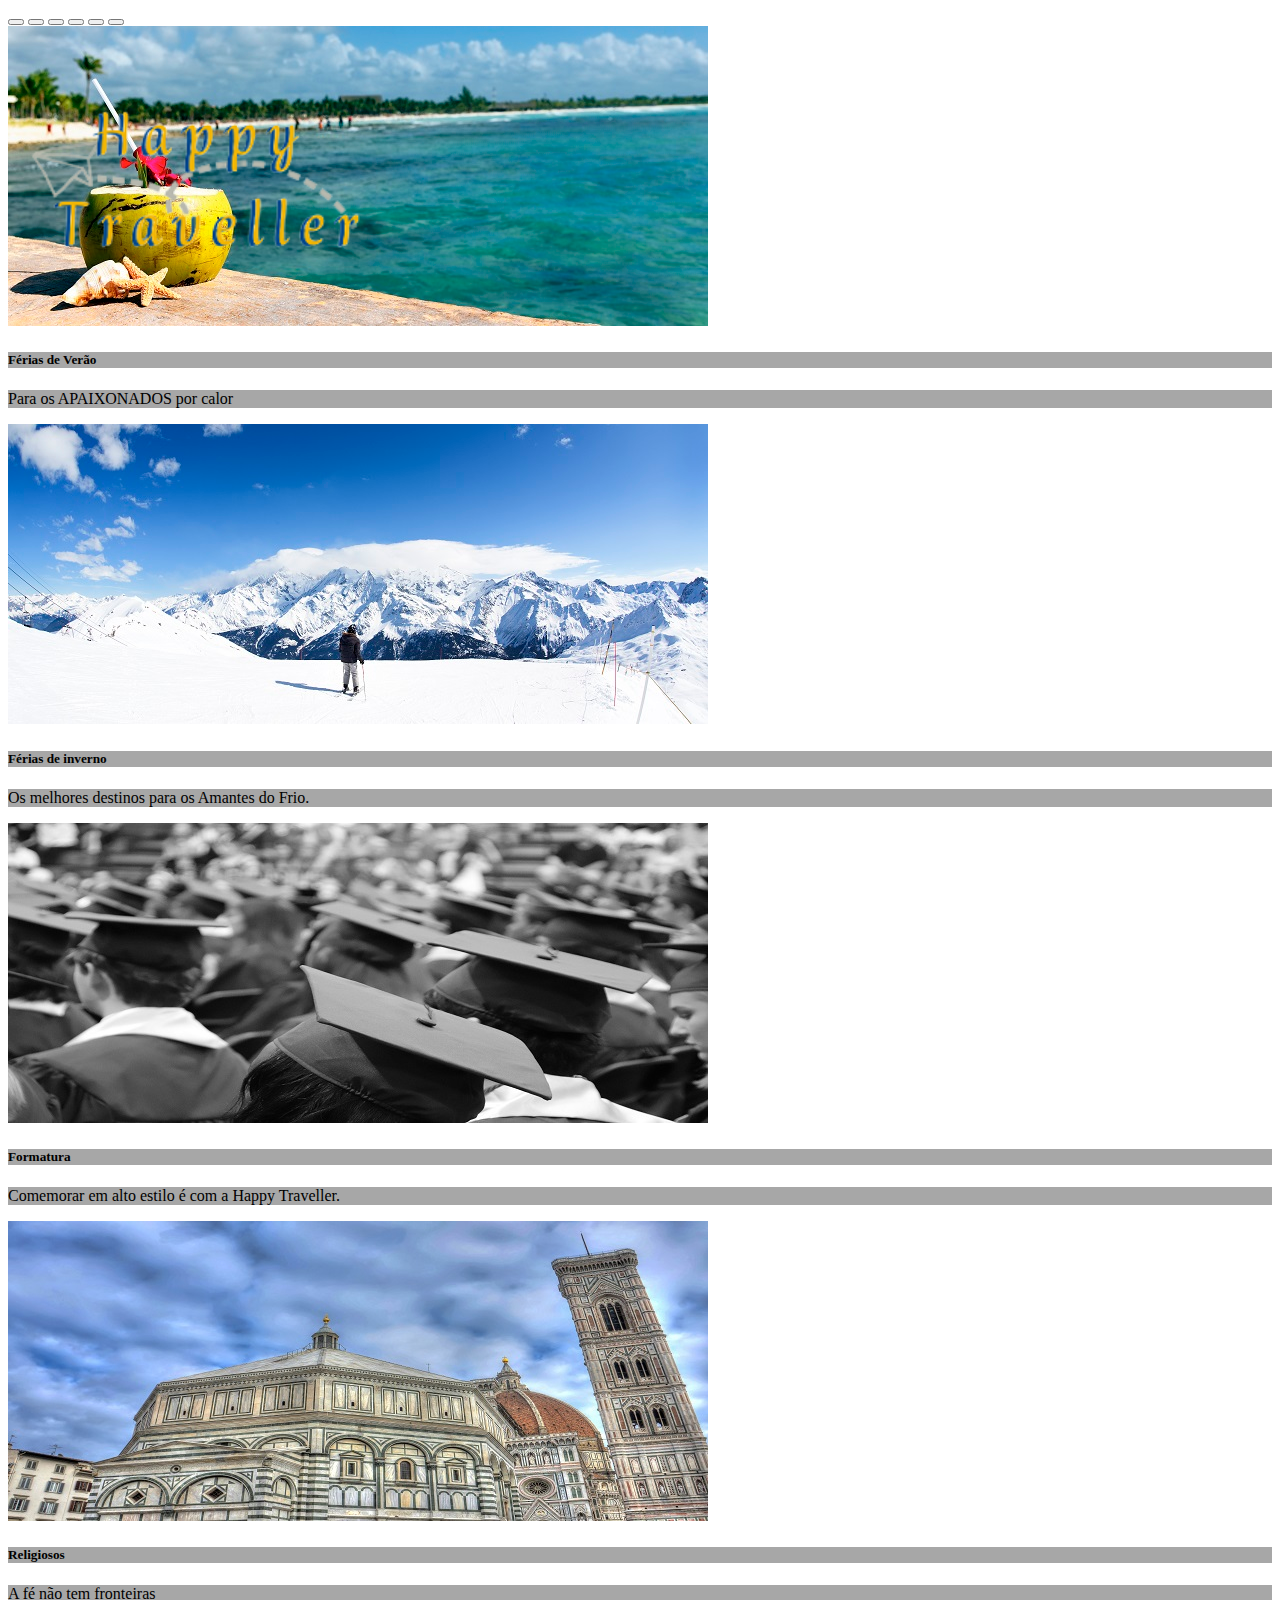
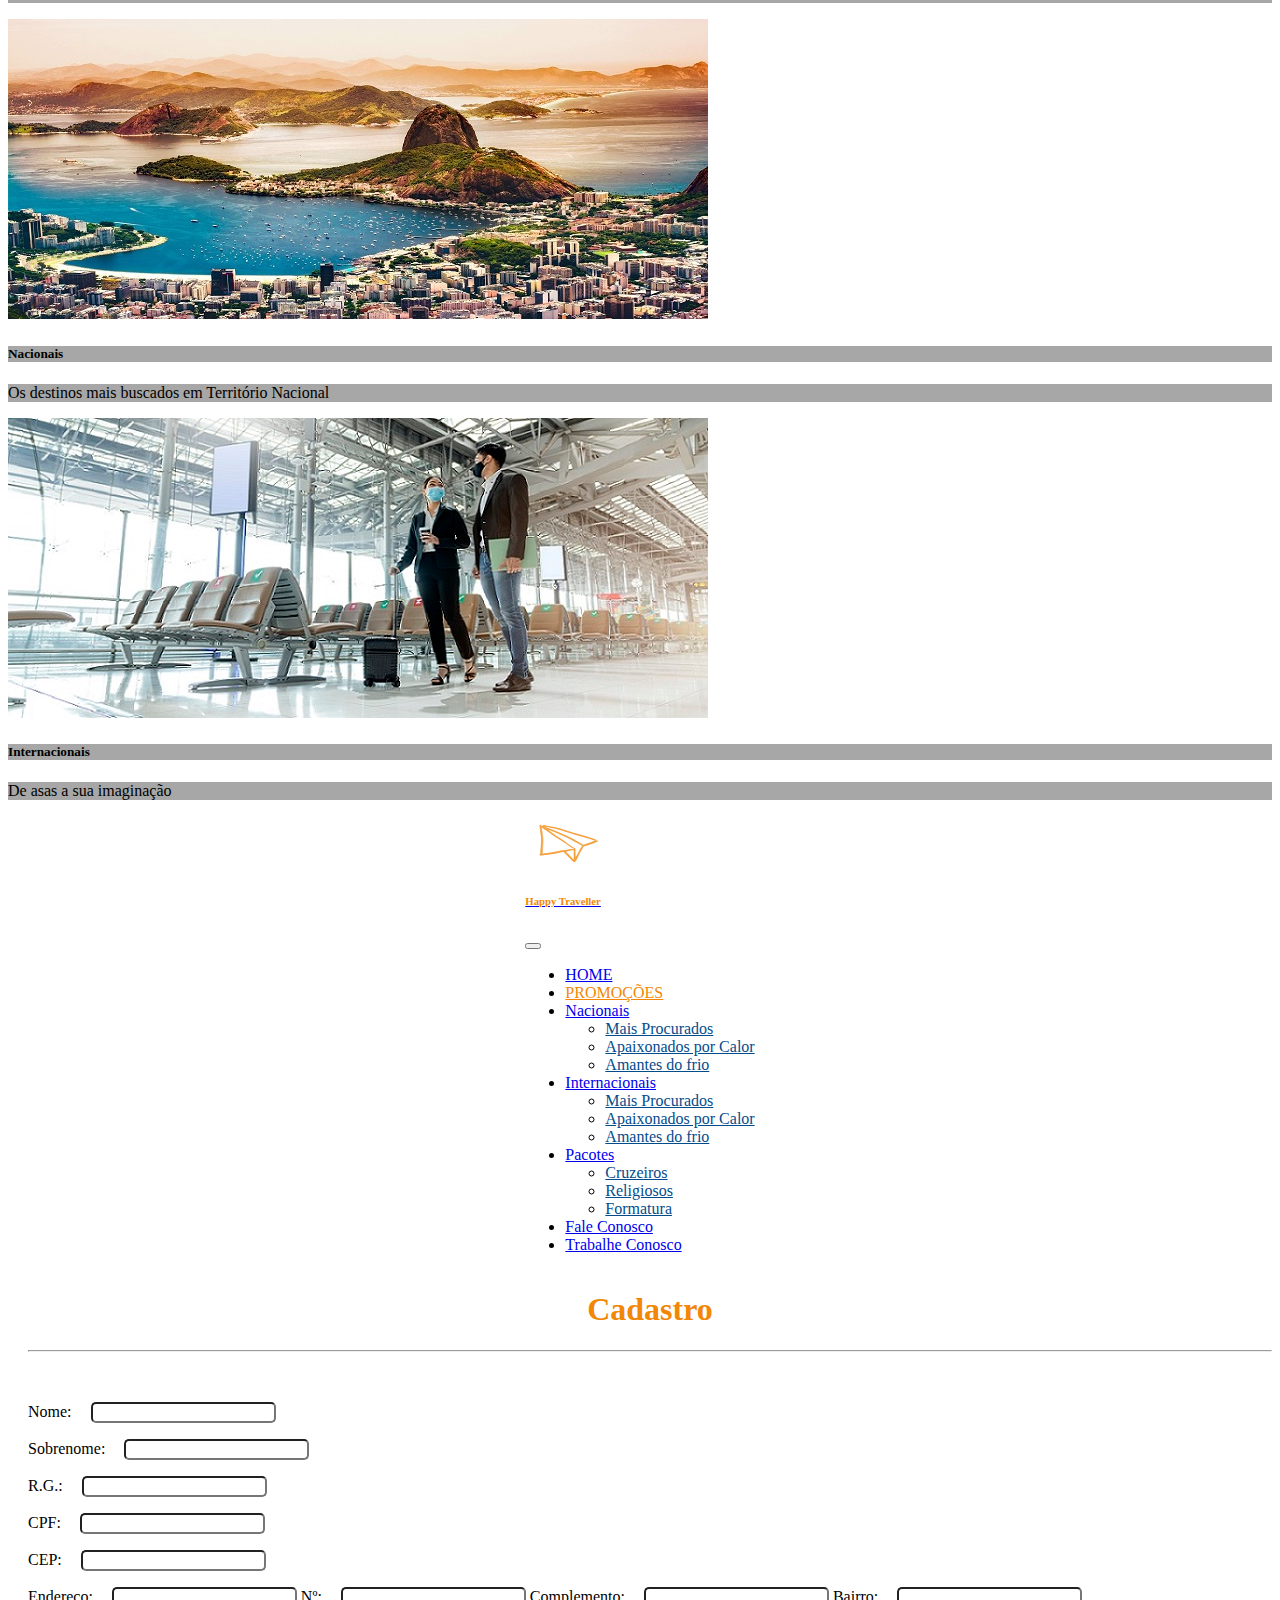
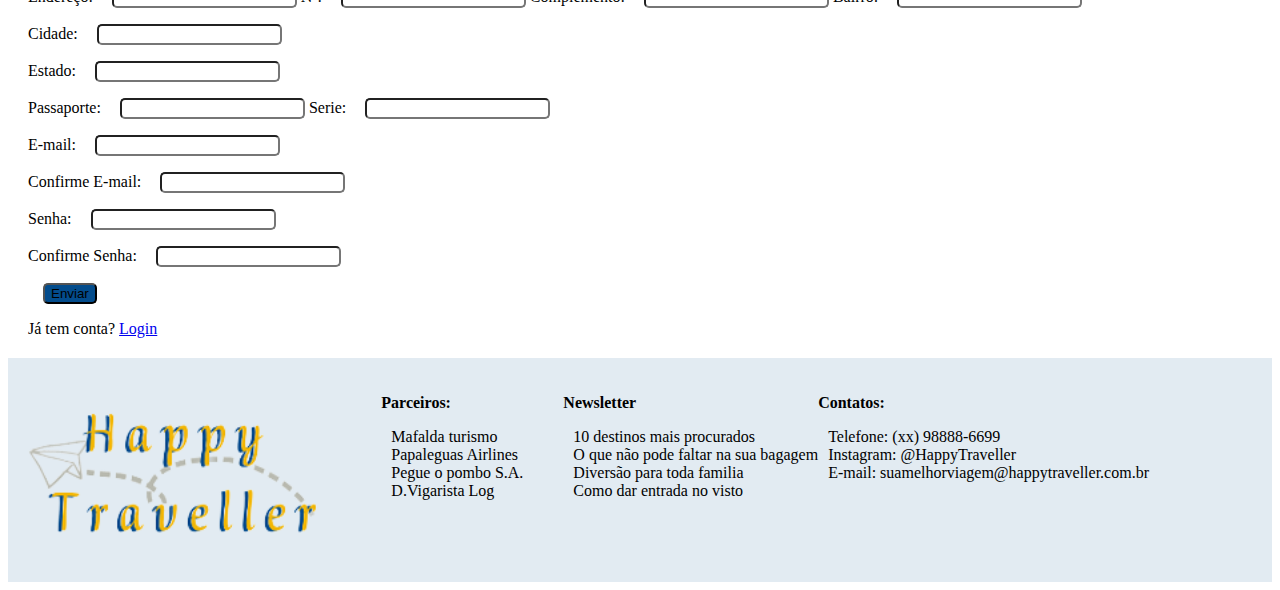
<file: Agencia/cadastro.html>
<!DOCTYPE html>
<html lang="pt-br">

<head>
    <meta charset="UTF-8">
    <meta http-equiv="X-UA-Compatible" content="IE=edge">
    <meta name="viewport" content="width=device-width, initial-scale=1.0">
    <title>Happy Traveller</title>
    <!-- CSS only -->
    <link href="https://cdn.jsdelivr.net/npm/bootstrap@5.2.0-beta1/dist/css/bootstrap.min.css" rel="stylesheet"
        integrity="sha384-0evHe/X+R7YkIZDRvuzKMRqM+OrBnVFBL6DOitfPri4tjfHxaWutUpFmBp4vmVor" crossorigin="anonymous">
    <link rel="stylesheet" href="http://cdnjs.cloudflare.com/ajax/libs/font-awesome/4.4.0/css/font-awesome.min.css">
    <link rel="stylesheet" href="cadastro.css">
</head>

<body>
    <div class="container">
        <!--inicio cabeçalho sendo logo + carrosel de imagens-->
        <header class="row">
            <!--logo -->
            <div class="logo offset-2 ">
                <img src="../imagens/logo-trans.png" alt="">
            </div>
            <!--carrosel de imagens-->
            <div id="carouselExampleCaptions" class="carousel slide col-10 offset-1" data-bs-ride="carousel">
                <div class="carousel-indicators">
                    <button type="button" data-bs-target="#carouselExampleCaptions" data-bs-slide-to="0" class="active"
                        aria-current="true" aria-label="Slide 1"></button>
                    <button type="button" data-bs-target="#carouselExampleCaptions" data-bs-slide-to="1"
                        aria-label="Slide 2"></button>
                    <button type="button" data-bs-target="#carouselExampleCaptions" data-bs-slide-to="2"
                        aria-label="Slide 3"></button>
                    <button type="button" data-bs-target="#carouselExampleCaptions" data-bs-slide-to="3"
                        aria-label="Slide 4"></button>
                    <button type="button" data-bs-target="#carouselExampleCaptions" data-bs-slide-to="4"
                        aria-label="Slide 5"></button>
                    <button type="button" data-bs-target="#carouselExampleCaptions" data-bs-slide-to="5"
                        aria-label="Slide 6"></button>
                </div>
                <div class="carousel-inner">
                    <div class="carousel-item active">
                        <img src="../imagens/ver1000.jpg" class="d-block w-100" alt="..." class="tam">
                        <div class="carousel-caption d-none d-md-block">
                            <h5 class="bg">Férias de Verão</h5>
                            <p class="bg">Para os APAIXONADOS por calor</p>
                        </div>
                    </div>
                    <div class="carousel-item">
                        <img src="../imagens/inv1000.jpg" class="d-block w-100" alt="..." class="tam">
                        <div class="carousel-caption d-none d-md-block">
                            <h5 class="bg">Férias de inverno</h5>
                            <p class="bg">Os melhores destinos para os Amantes do Frio.</p>
                        </div>
                    </div>
                    <div class="carousel-item">
                        <img src="../imagens/for1000.jpg" class="d-block w-100" alt="..." class="tam">
                        <div class="carousel-caption d-none d-md-block">
                            <h5 class="bg">Formatura</h5>
                            <p class="bg">Comemorar em alto estilo é com a Happy Traveller.</p>
                        </div>
                    </div>
                    <div class="carousel-item">
                        <img src="../imagens/rel1000.jpg" class="d-block w-100" alt="..." class="tam">
                        <div class="carousel-caption d-none d-md-block">
                            <h5 class="bg">Religiosos</h5>
                            <p class="bg">A fé não tem fronteiras</p>
                        </div>
                    </div>
                    <div class="carousel-item">
                        <img src="../imagens/nac1000.jpg" class="d-block w-100" alt="..." class="tam">
                        <div class="carousel-caption d-none d-md-block">
                            <h5 class="bg">Nacionais</h5>
                            <p class="bg">Os destinos mais buscados em Território Nacional</p>
                        </div>
                    </div>
                    <div class="carousel-item">
                        <img src="../imagens/inter1000.jpg" class="d-block w-100" alt="..." class="tam">
                        <div class="carousel-caption d-none d-md-block">
                            <h5 class="bg">Internacionais</h5>
                            <p class="bg">De asas a sua imaginação</p>
                        </div>
                    </div>
                </div>
            </div>
        </header>
    </div>
    <!--fim cabeçalho-->

    <!--inicio menu de navegação link para os perfis de viagem-->
    <div class="container-fluid">
        <nav class=" navbar navbar-expand-lg navbar-light bg-light">
            <div class="container-fluid">
                <a class="navbar-brand" href="../index.html"> <img src="../imagens/icone-trans.png" alt="" width="80px"
                        height="50px" class="d-inline-block align-text-top ">
                    <h6>Happy Traveller</h6>
                </a>
                <button class="navbar-toggler" type="button" data-bs-toggle="collapse"
                    data-bs-target="#navbarSupportedContent" aria-controls="navbarSupportedContent"
                    aria-expanded="false" aria-label="Toggle navigation">
                    <span class="navbar-toggler-icon"></span>
                </button>
                <div class="collapse navbar-collapse" id="navbarSupportedContent">
                    <ul class="navbar-nav me-auto mb-2 mb-lg-0">
                        <li class="nav-item">
                            <a class="nav-link active " aria-current="page" href="../index.html">HOME</a>
                        </li>
                        <li class="nav-item ">
                            <a class="nav-link alter" href="promo.html">PROMOÇÕES</a>
                        </li>
                        <li class="nav-item dropdown ">
                            <a class="nav-link dropdown-toggle active" href="nacio.html" id="navbarDropdown"
                                role="button" data-bs-toggle="dropdown" aria-expanded="false">
                                Nacionais
                            </a>
                            <ul class="dropdown-menu" aria-labelledby="navbarDropdown">
                                <li><a class="dropdown-item" href="nacio.html">Mais Procurados</a></li>
                                <li><a class="dropdown-item" href="nacio.html">Apaixonados por Calor</a></li>
                                <li><a class="dropdown-item" href="nacio.html">Amantes do frio</a></li>

                            </ul>
                        </li>
                        <li class="nav-item dropdown ">
                            <a class="nav-link dropdown-toggle active" href="inter.html" id="navbarDropdown2" role="button"
                                data-bs-toggle="dropdown" aria-expanded="false">
                                Internacionais
                            </a>
                            <ul class="dropdown-menu" aria-labelledby="navbarDropdown">
                                <li><a class="dropdown-item" href="inter.html">Mais Procurados</a></li>
                                <li><a class="dropdown-item" href="inter.html">Apaixonados por Calor</a></li>
                                <li><a class="dropdown-item" href="inter.html">Amantes do frio</a></li>
                            </ul>
                        </li>
                        <li class="nav-item dropdown ">
                            <a class="nav-link dropdown-toggle active" href="pacotes.html" id="navbarDropdown2" role="button"
                                data-bs-toggle="dropdown" aria-expanded="false">
                                Pacotes
                            </a>
                            <ul class="dropdown-menu" aria-labelledby="navbarDropdown">
                                <li><a class="dropdown-item" href="https://www.msccruzeiros.com.br/">Cruzeiros</a></li>
                                <li><a class="dropdown-item" href="https://www.praxisviagens.com.br/">Religiosos</a></li>
                                <li><a class="dropdown-item" href="https://www.formaturismo.com.br/">Formatura</a></li>
                            </ul>
                        </li>
                        <li class="nav-item ">
                            <a class="nav-link active" aria-current="page" href="FC.html">Fale Conosco</a>
                        </li>
                        <li class="nav-item  ">
                            <a class="nav-link active" aria-current="page" href="HT.html">Trabalhe Conosco</a>
                        </li>
                    </ul>
                </div>
            </div>
        </nav>
    </div>
    <!--fim menu de navegação-->
    <div class="container">

        <!-- cadastro -->
        <main class="row justify-content-around">
            <h1> Cadastro </h1>
            <hr>
            <Form>
                <p>
                    <label for="nome" class="mb-3 col-12 col-md-2">Nome:</label>
                    <input type="text" name="" id="nome" class="mb-3 col-12 col-md-9">

                </p>
                <p>
                    <label for="sNome" class="mb-3 col-12 col-md-2">Sobrenome:</label>
                    <input type="text" name="" id="sNome" class="mb-3 col-12 col-md-9">
                </p>

                <p>
                    <label for="rg" class="mb-3 col-2">R.G.:</label>
                    <input type="text" name="" id="rg" class="mb-3 col-6 col-md-4">
                </p>
                <p>
                    <label for="cpf" class="mb-3 col-2">CPF:</label>
                    <input type="text" name="" id="cpf" class="mb-3 col-6 col-md-4">
                </p>
                <p>
                    <label for="cep" class="mb-3 col-2">CEP:</label>
                    <input type="text" name="" id="cep" class="mb-3 col-6 col-md-4">
                </p>
                <p>
                    <label for="endereco" class="mb-3 col-12 col-md-2">Endereço:</label>
                    <input type="text" name="" id="endereco" class="mb-3 col-8 col-md-7">
                    <label for="num" class="mb-3 col-1">Nº:</label>
                    <input type="number" name="" id="num" class="mb-3 col-1">
                    <label for="compl" class="mb-3 col-4 col-md-2">Complemento:</label>
                    <input type="text" name="" id="compl" class="mb-3 col-5 col-md-4">
                    <label for="bairro:" class="mb-3 col-4 col-md-1">Bairro:</label>
                    <input type="text" name="" id="bairro" class="mb-3 col-5 col-md-4">
                </p>
                <p>
                    <label for="cidade:" class="mb-3 col-4 col-md-2">Cidade:</label>
                    <input type="text" name="" id="cidade" class="mb-3 col-5 col-md-4">
                </p>
                <p>
                    <label for="estado:" class="mb-3 col-4 col-md-2">Estado:</label>
                    <input type="text" name="" id="estado" class="mb-3 col-5 col-md-4">
                </p>
                <p>
                    <label for="passaporte" class="mb-3 col-4 col-md-2">Passaporte:</label>
                    <input type="text" name="" id="passaporte" class="mb-3 col-5 col-md4">
                    <label for="serie" class="mb-3 col-4 col-md-1">Serie:</label>
                    <input type="text" name="" id="serie" class="mb-3 col-5 col-md-3">
                </p>
                <p>
                    <label for="email" class="mb-3 col-12 col-md-2">E-mail:</label>
                    <input type="email" name="" id="email" class="mb-3 col-12 col-md-9">
                </p>
                <p>
                    <label for="cemail" class="mb-3 col-12 col-md-2">Confirme  E-mail:</label>
                    <input type="email" name="" id="cemail" class="mb-3 col-12 col-md-9">
                </p> 
                <p>
                    <label for="cemail" class="mb-3 col-2 ">Senha:</label>
                    <input type="email" name="" id="cemail" class="mb-3 col-4 ">
                </p> 
                <p>
                    <label for="cemail" class="mb-3 col-2">Confirme  Senha:</label>
                    <input type="email" name="" id="cemail" class="mb-3 col-4">
                </p>
                <p>
                    <input class="btn btn-primary" type="submit" value="Enviar">

                </p>
                <p class="link">
                    Já tem conta?
                    <a href="log.html">Login</a>
                  </p>


            </Form>
        </main>
        <!--fim cadastro-->
    </div>

    <!--inicio rodapé-->
    <div class="fluid ">

        <footer>
            <div id="foot" class="col-12 col-sm-6 col-lg-3"><img src="../imagens/logo-trans.png" alt="" class=></div>
            <div class="col-12 col-sm-6 col-lg-3 ">
                <ul>
                    <p><strong>Parceiros:</strong></p>
                    <li class="foot"> Mafalda turismo</li>
                    <li class="foot"> Papaleguas Airlines</li>
                    <li class="foot"> Pegue o pombo S.A.</li>
                    <li class="foot"> D.Vigarista Log</li>
                </ul>
            </div>
            <div class="col-12 col-sm-6 col-lg-3">
                <ul>
                    <p><strong>Newsletter</strong></p>
                    <li class="foot"> 10 destinos mais procurados</li>
                    <li class="foot"> O que não pode faltar na sua bagagem</li>
                    <li class="foot"> Diversão para toda familia </li>
                    <li class="foot"> Como dar entrada no visto</li>
                </ul>
            </div>

            <div class="col-12 col-sm-6 col-lg-3 ">
                <p><strong>Contatos:</strong></p>
                <li class="foot"> Telefone: (xx) 98888-6699</li>
                <li class="foot"> Instagram: @HappyTraveller</li>
                <li class="foot"> E-mail: suamelhorviagem@happytraveller.com.br</li>
            </div>
        </footer>
        <!--fim rodapé-->
    </div>



    <!-- JavaScript Bundle with Popper -->
    <script src="https://cdn.jsdelivr.net/npm/bootstrap@5.2.0-beta1/dist/js/bootstrap.bundle.min.js"
        integrity="sha384-pprn3073KE6tl6bjs2QrFaJGz5/SUsLqktiwsUTF55Jfv3qYSDhgCecCxMW52nD2"
        crossorigin="anonymous"></script>
</body>

</html>
</file>
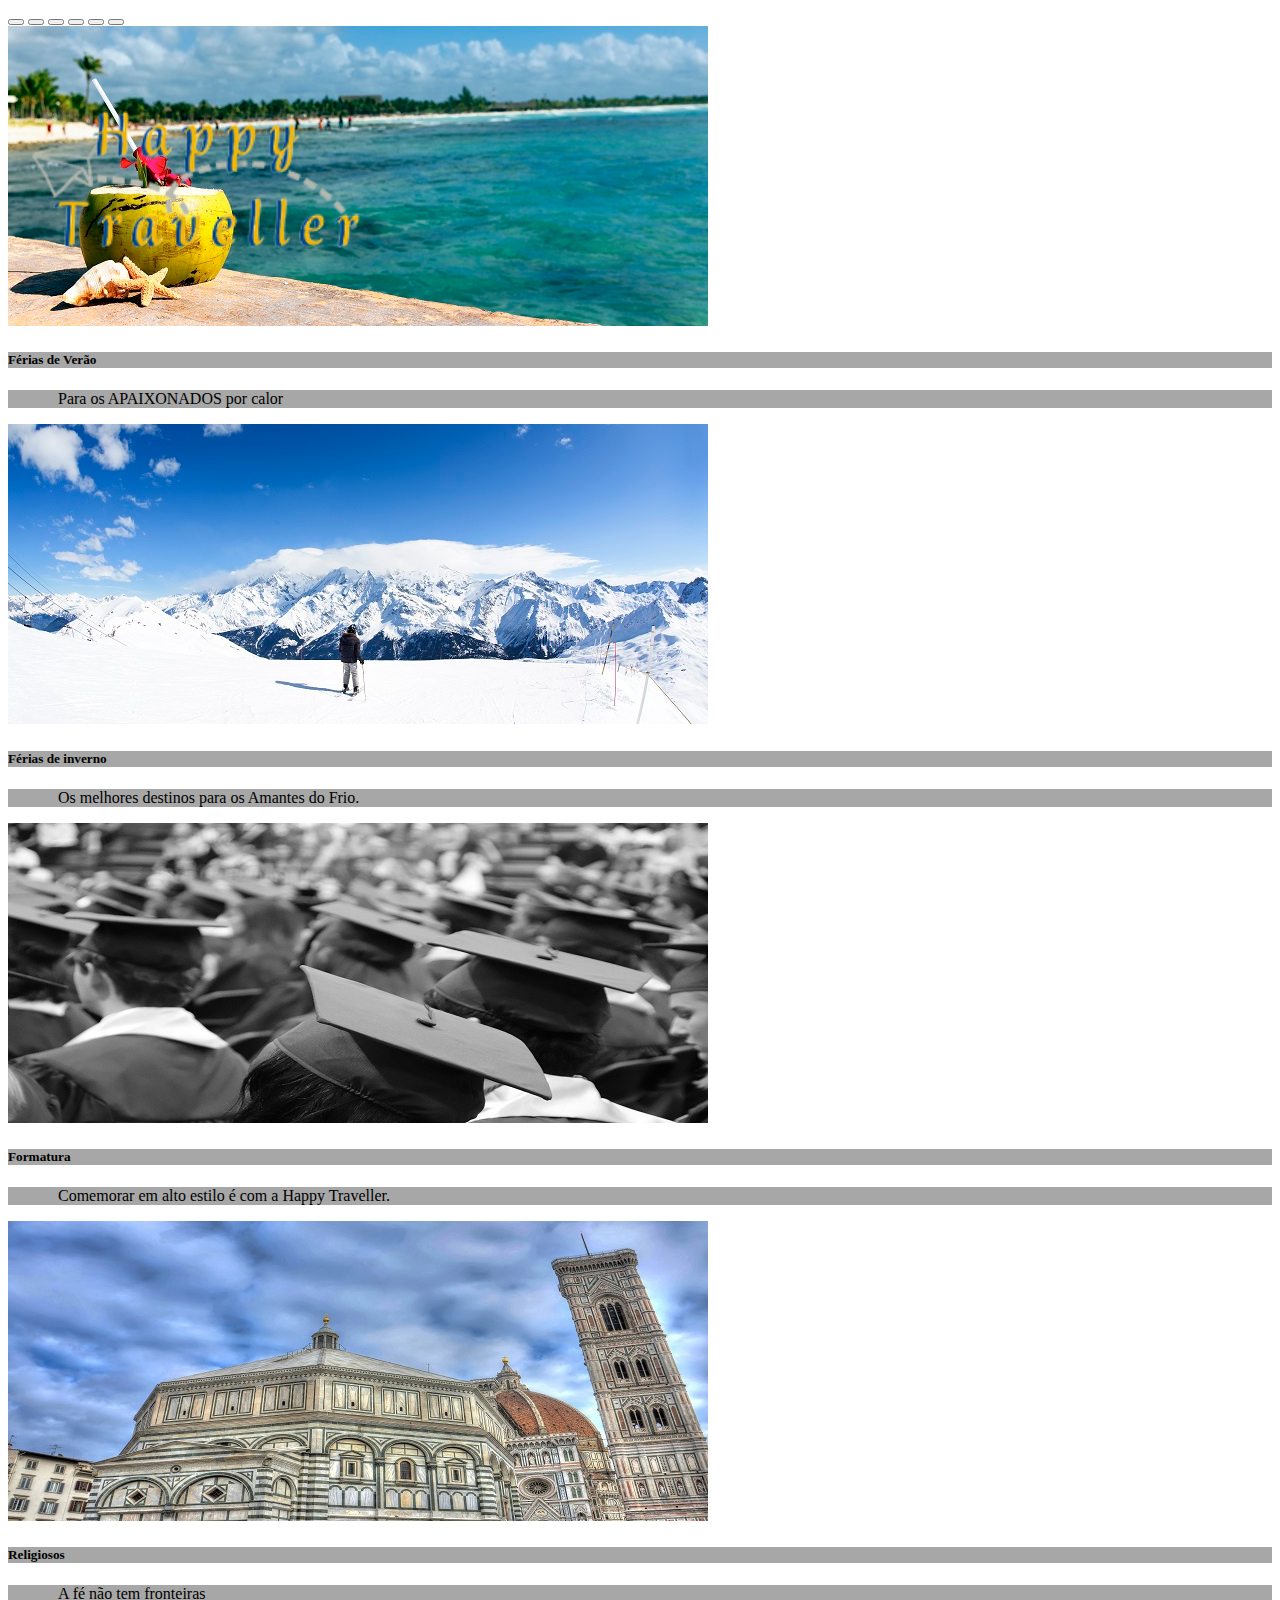
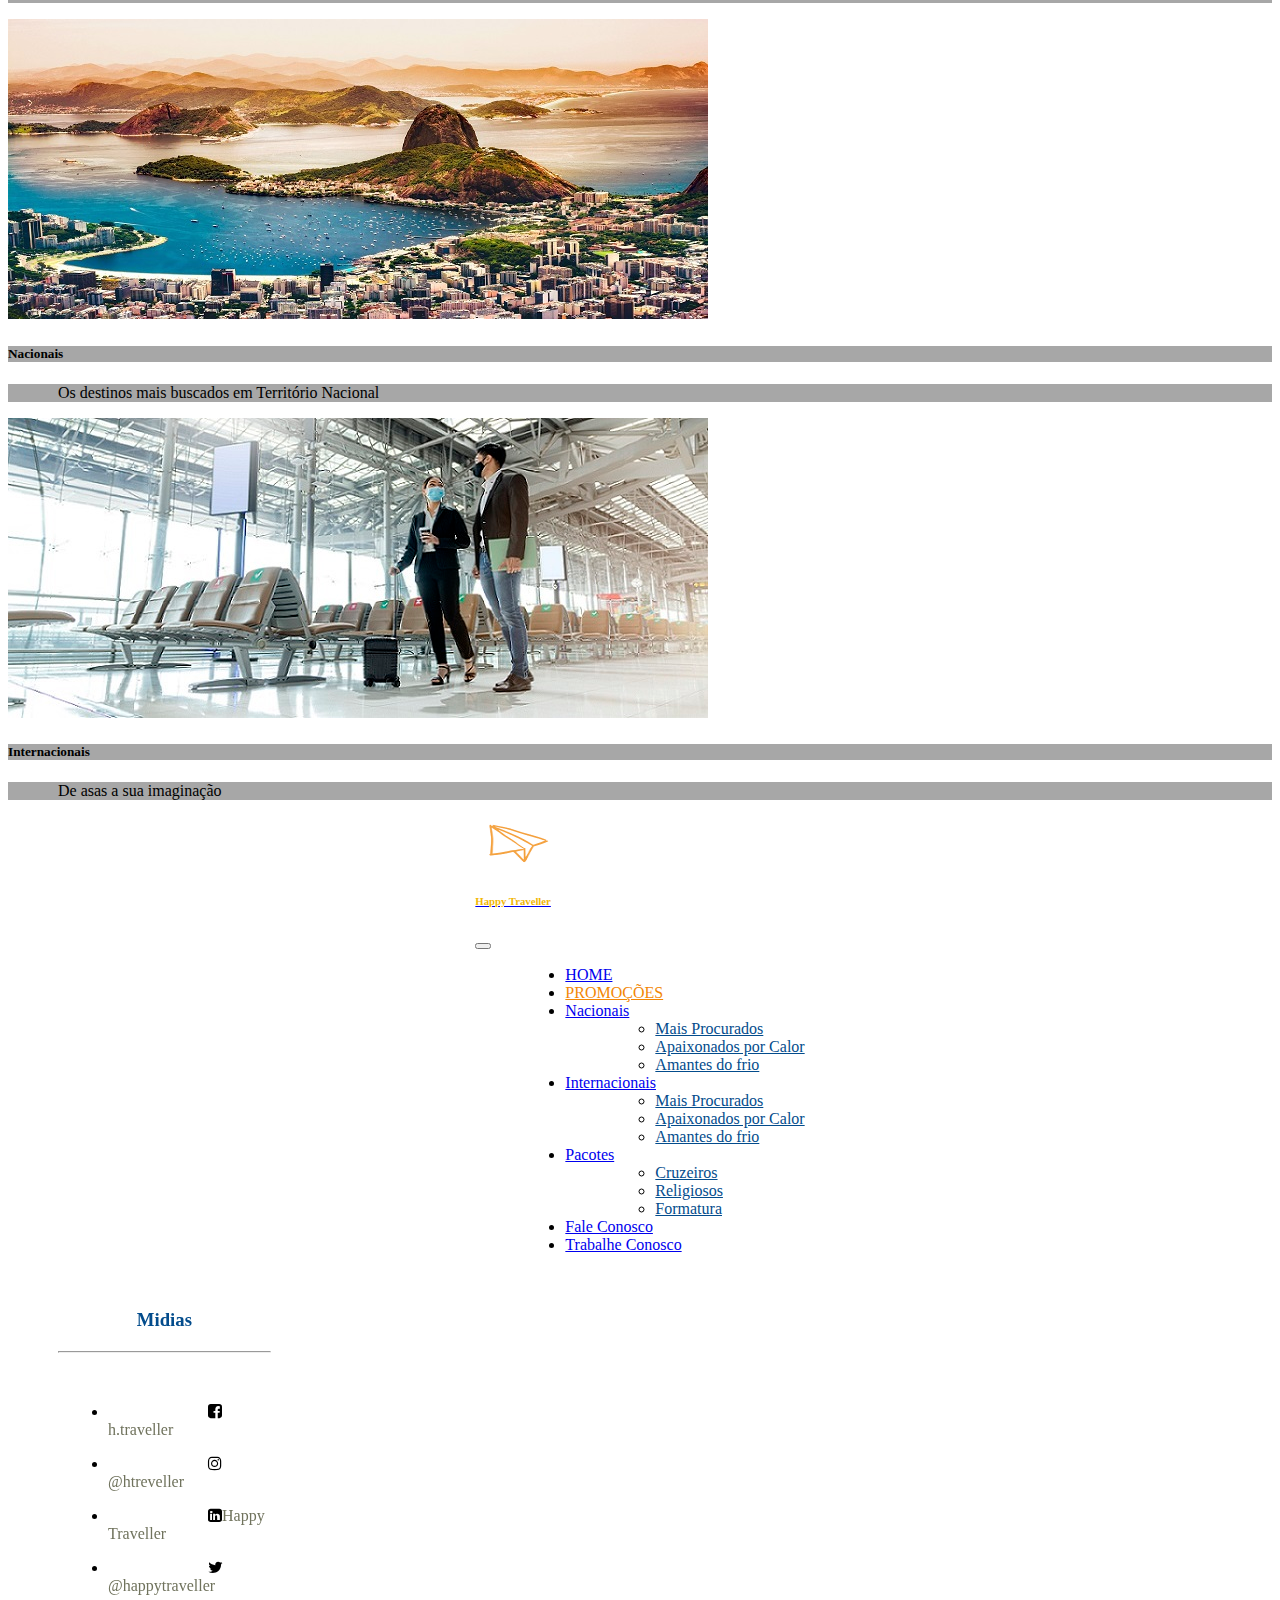
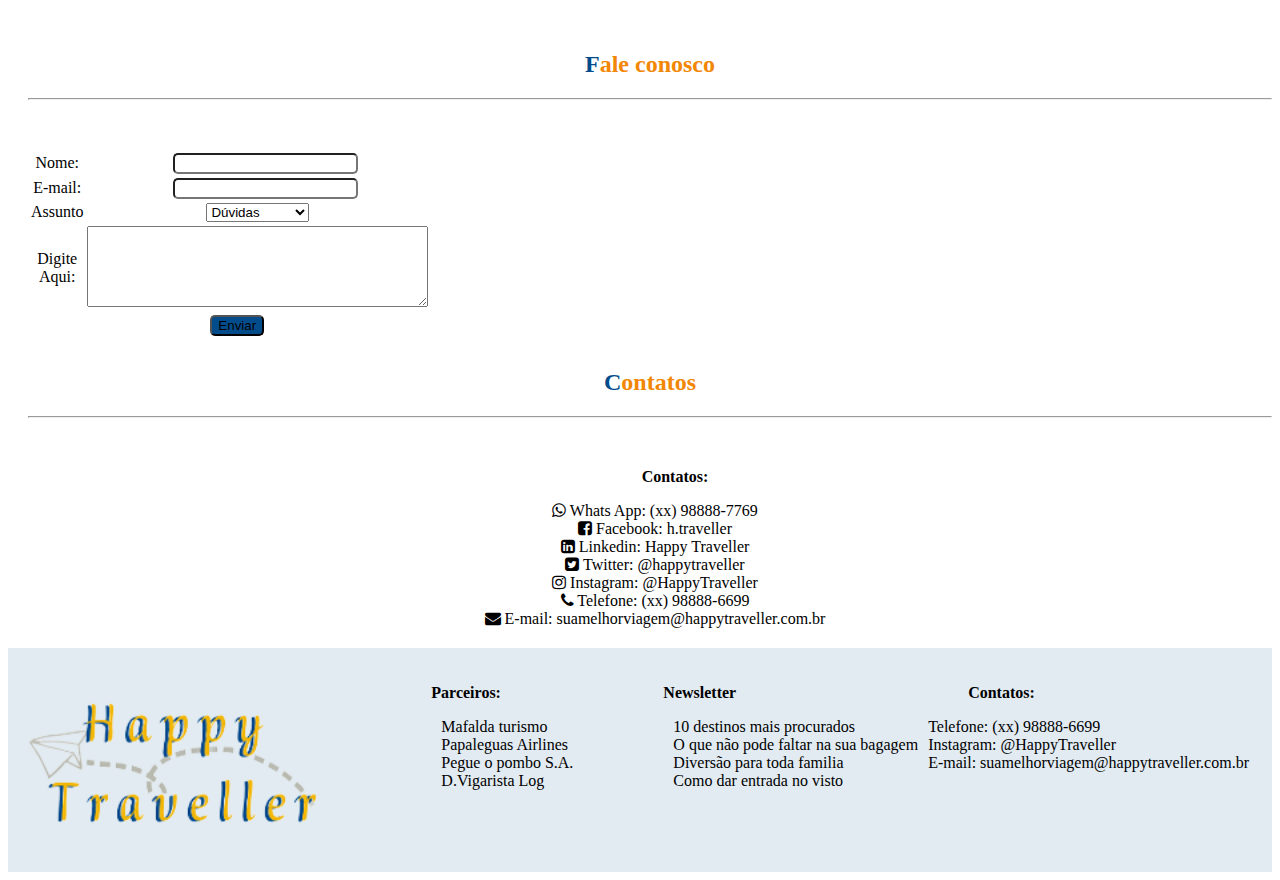
<file: Agencia/FC.html>
<!DOCTYPE html>
<html lang="pt-br">

<head>
    <meta charset="UTF-8">
    <meta http-equiv="X-UA-Compatible" content="IE=edge">
    <meta name="viewport" content="width=device-width, initial-scale=1.0">
    <title>Happy Traveller</title>
    <!-- CSS only -->
    <link href="https://cdn.jsdelivr.net/npm/bootstrap@5.2.0-beta1/dist/css/bootstrap.min.css" rel="stylesheet"
        integrity="sha384-0evHe/X+R7YkIZDRvuzKMRqM+OrBnVFBL6DOitfPri4tjfHxaWutUpFmBp4vmVor" crossorigin="anonymous">
    <link rel="stylesheet" href="http://cdnjs.cloudflare.com/ajax/libs/font-awesome/4.4.0/css/font-awesome.min.css">
    <link rel="stylesheet" href="FC.css">
</head>

<body>
    <!--inicio cabeçalho sendo logo + carrosel de imagens-->
    <div class="container">

        <header class="row">
            <!--logo -->
            <div class="logo offset-2 ">
                <img src="../imagens/logo-trans.png" alt="">
            </div>
            <!--carrosel de imagens-->
            <div id="carouselExampleCaptions" class="carousel slide col-10 offset-1" data-bs-ride="carousel">
                <div class="carousel-indicators">
                    <button type="button" data-bs-target="#carouselExampleCaptions" data-bs-slide-to="0" class="active"
                        aria-current="true" aria-label="Slide 1"></button>
                    <button type="button" data-bs-target="#carouselExampleCaptions" data-bs-slide-to="1"
                        aria-label="Slide 2"></button>
                    <button type="button" data-bs-target="#carouselExampleCaptions" data-bs-slide-to="2"
                        aria-label="Slide 3"></button>
                    <button type="button" data-bs-target="#carouselExampleCaptions" data-bs-slide-to="3"
                        aria-label="Slide 4"></button>
                    <button type="button" data-bs-target="#carouselExampleCaptions" data-bs-slide-to="4"
                        aria-label="Slide 5"></button>
                    <button type="button" data-bs-target="#carouselExampleCaptions" data-bs-slide-to="5"
                        aria-label="Slide 6"></button>
                </div>
                <div class="carousel-inner">
                    <div class="carousel-item active">
                        <img src="../imagens/ver1000.jpg" class="d-block w-100" alt="..." class="tam">
                        <div class="carousel-caption d-none d-md-block">
                            <h5 class="bg">Férias de Verão</h5>
                            <p class="bg">Para os APAIXONADOS por calor</p>
                        </div>
                    </div>
                    <div class="carousel-item">
                        <img src="../imagens/inv1000.jpg" class="d-block w-100" alt="..." class="tam">
                        <div class="carousel-caption d-none d-md-block">
                            <h5 class="bg">Férias de inverno</h5>
                            <p class="bg">Os melhores destinos para os Amantes do Frio.</p>
                        </div>
                    </div>
                    <div class="carousel-item">
                        <img src="../imagens/for1000.jpg" class="d-block w-100" alt="..." class="tam">
                        <div class="carousel-caption d-none d-md-block">
                            <h5 class="bg">Formatura</h5>
                            <p class="bg">Comemorar em alto estilo é com a Happy Traveller.</p>
                        </div>
                    </div>
                    <div class="carousel-item">
                        <img src="../imagens/rel1000.jpg" class="d-block w-100" alt="..." class="tam">
                        <div class="carousel-caption d-none d-md-block">
                            <h5 class="bg">Religiosos</h5>
                            <p class="bg">A fé não tem fronteiras</p>
                        </div>
                    </div>
                    <div class="carousel-item">
                        <img src="../imagens/nac1000.jpg" class="d-block w-100" alt="..." class="tam">
                        <div class="carousel-caption d-none d-md-block">
                            <h5 class="bg">Nacionais</h5>
                            <p class="bg">Os destinos mais buscados em Território Nacional</p>
                        </div>
                    </div>
                    <div class="carousel-item">
                        <img src="../imagens/inter1000.jpg" class="d-block w-100" alt="..." class="tam">
                        <div class="carousel-caption d-none d-md-block">
                            <h5 class="bg">Internacionais</h5>
                            <p class="bg">De asas a sua imaginação</p>
                        </div>
                    </div>
                </div>
            </div>
        </header>
    </div>
    <!--fim cabeçalho-->

    <!--inicio menu de navegação link para os perfis de viagem-->
    <div class="container-fluid">
        <nav class=" navbar navbar-expand-lg navbar-light bg-light">
            <div class="container-fluid">
                <a class="navbar-brand" href="../index.html"> <img src="../imagens/icone-trans.png" alt="" width="80px"
                        height="50px" class="d-inline-block align-text-top ">
                    <h6>Happy Traveller</h6>
                </a>
                <button class="navbar-toggler" type="button" data-bs-toggle="collapse"
                    data-bs-target="#navbarSupportedContent" aria-controls="navbarSupportedContent"
                    aria-expanded="false" aria-label="Toggle navigation">
                    <span class="navbar-toggler-icon"></span>
                </button>
                <div class="collapse navbar-collapse" id="navbarSupportedContent">
                    <ul class="navbar-nav me-auto mb-2 mb-lg-0">
                        <li class="nav-item">
                            <a class="nav-link active " aria-current="page" href="../index.html">HOME</a>
                        </li>
                        <li class="nav-item ">
                            <a class="nav-link alter" href="promo.html">PROMOÇÕES</a>
                        </li>
                        <li class="nav-item dropdown ">
                            <a class="nav-link dropdown-toggle active" href="nacio.html" id="navbarDropdown"
                                role="button" data-bs-toggle="dropdown" aria-expanded="false">
                                Nacionais
                            </a>
                            <ul class="dropdown-menu" aria-labelledby="navbarDropdown">
                                <li><a class="dropdown-item" href="nacio.html">Mais Procurados</a></li>
                                <li><a class="dropdown-item" href="nacio.html">Apaixonados por Calor</a></li>
                                <li><a class="dropdown-item" href="nacio.html">Amantes do frio</a></li>

                            </ul>
                        </li>
                        <li class="nav-item dropdown ">
                            <a class="nav-link dropdown-toggle active" href="inter.html" id="navbarDropdown2" role="button"
                                data-bs-toggle="dropdown" aria-expanded="false">
                                Internacionais
                            </a>
                            <ul class="dropdown-menu" aria-labelledby="navbarDropdown">
                                <li><a class="dropdown-item" href="inter.html">Mais Procurados</a></li>
                                <li><a class="dropdown-item" href="inter.html">Apaixonados por Calor</a></li>
                                <li><a class="dropdown-item" href="inter.html">Amantes do frio</a></li>
                            </ul>
                        </li>
                        <li class="nav-item dropdown ">
                            <a class="nav-link dropdown-toggle active" href="pacotes.html" id="navbarDropdown2" role="button"
                                data-bs-toggle="dropdown" aria-expanded="false">
                                Pacotes
                            </a>
                            <ul class="dropdown-menu" aria-labelledby="navbarDropdown">
                                <li><a class="dropdown-item" href="https://www.msccruzeiros.com.br/">Cruzeiros</a></li>
                                <li><a class="dropdown-item" href="https://www.praxisviagens.com.br/">Religiosos</a></li>
                                <li><a class="dropdown-item" href="https://www.formaturismo.com.br/">Formatura</a></li>
                            </ul>
                        </li>
                        <li class="nav-item ">
                            <a class="nav-link active" aria-current="page" href="FC.html">Fale Conosco</a>
                        </li>
                        <li class="nav-item  ">
                            <a class="nav-link active" aria-current="page" href="HT.html">Trabalhe Conosco</a>
                        </li>
                    </ul>
                </div>
            </div>
        </nav>
    </div>
    <!--fim menu de navegação-->

    <div class="fluid">

        <!--inicio area home com aside(ancora para mesma pagina/titulos) e conteudo principal-->
        <main class="row">
            <aside class="col-12 col-lg-3">

                <Ul>
                    <h3> Midias</h3>
                    <hr>
                    <li>
                        <p><i class="fa fa-facebook-square"></i> 
                            <a href="">h.traveller</a> </p>
                    </li>
                    <li>
                        <p><i class="fa fa-instagram" aria-hidden="true"></i><a href="">@htreveller</a> </p>
                    </li>
                    <li>
                        <p><i class="fa fa-linkedin-square"></i><a href="">Happy Traveller</a></p>
                    </li>
                    <li>
                        <p><i class="fa fa-twitter" aria-hidden="true"></i><a href="">@happytraveller</a> </p>
                    </li>
                   
                </Ul>

            </aside>
            <article class="col-md-12 col-lg-9">
                <section class="row">
                    <h2 class="fe">Fale conosco</h2>
                    <hr>
                    <Form>
                        <table>
                            <tr>
                                <td><label for="nome:">Nome:</label></td>
                                <td><input type="text" name="" id=""></td>
                            </tr>
                            <tr>
                                <td><label for="email">E-mail:</label></td>
                                <td><input type="email" name="" id=""></td>
                            </tr>
                            <tr>
                                <td><label for="Assunto">Assunto</label></td>
                                <td><select name="Assunto">
                                        <option value="valor1" selected>Dúvidas</option>
                                        <option value="valor2">Sugestões</option>
                                        <option value="valor3">Reclamações</option>
                                    </select></td>
                            </tr>
                            <tr>
                                <td><label for="texto"></label>Digite Aqui:</td>
                                <td> <textarea name="digite aqui" id="" cols="40" rows="5" maxlength="300"></textarea>
                                </td>
                            </tr>
                            <tr>
                                <td colspan="2"><input class="btn btn-primary" type="submit" value="Enviar"></td>
                            </tr>
                        </table>
                    </Form>
                </section>

                <section class="row">
                    <h2 class="fe"> Contatos</h2>
                    <hr>
                    
                    <p><strong>Contatos:</strong></p>
                    <li class="foot"> <i class="fa fa-whatsapp" aria-hidden="true"></i> Whats App: (xx) 98888-7769</li>
                    <li class="foot"><i class="fa fa-facebook-square"></i> Facebook: h.traveller</li>
                    <li class="foot"><i class="fa fa-linkedin-square"></i> Linkedin: Happy Traveller</li>
                    <li class="foot"><i class="fa fa-twitter-square" aria-hidden="true"></i> Twitter: @happytraveller </li>
                    <li class="foot"><i class="fa fa-instagram" aria-hidden="true"></i> Instagram: @HappyTraveller</li>
                    <li class="foot"> <i class="fa fa-phone" aria-hidden="true"></i> Telefone: (xx) 98888-6699</li>
                    <li class="foot"><i class="fa fa-envelope" aria-hidden="true"></i> E-mail: suamelhorviagem@happytraveller.com.br</li>
                   
                </section>
            </article>

        </main>
        <!--fim do home-->
    </div>

    <!--inicio rodapé-->
    <div class="fluid ">

        <footer>
            <div id="foot" class="col-12 col-sm-6 col-lg-3"><img src="../imagens/logo-trans.png" alt="" class=></div>
            <div class="col-12 col-sm-6 col-lg-3 ">
                <ul>
                    <p><strong>Parceiros:</strong></p>
                    <li class="foot"> Mafalda turismo</li>
                    <li class="foot"> Papaleguas Airlines</li>
                    <li class="foot"> Pegue o pombo S.A.</li>
                    <li class="foot"> D.Vigarista Log</li>
                </ul>
            </div>
            <div class="col-12 col-sm-6 col-lg-3">
                <ul>
                    <p><strong>Newsletter</strong></p>
                    <li class="foot"> 10 destinos mais procurados</li>
                    <li class="foot"> O que não pode faltar na sua bagagem</li>
                    <li class="foot"> Diversão para toda familia </li>
                    <li class="foot"> Como dar entrada no visto</li>
                </ul>
            </div>

            <div class="col-12 col-sm-6 col-lg-3 ">
                <p><strong>Contatos:</strong></p>
                <li class="foot"> Telefone: (xx) 98888-6699</li>
                <li class="foot"> Instagram: @HappyTraveller</li>
                <li class="foot"> E-mail: suamelhorviagem@happytraveller.com.br</li>
            </div>
        </footer>

    </div>
    <!--fim rodapé-->



    <!-- JavaScript Bundle with Popper -->
    <script src="https://cdn.jsdelivr.net/npm/bootstrap@5.2.0-beta1/dist/js/bootstrap.bundle.min.js"
        integrity="sha384-pprn3073KE6tl6bjs2QrFaJGz5/SUsLqktiwsUTF55Jfv3qYSDhgCecCxMW52nD2"
        crossorigin="anonymous"></script>
</body>

</html>
</file>
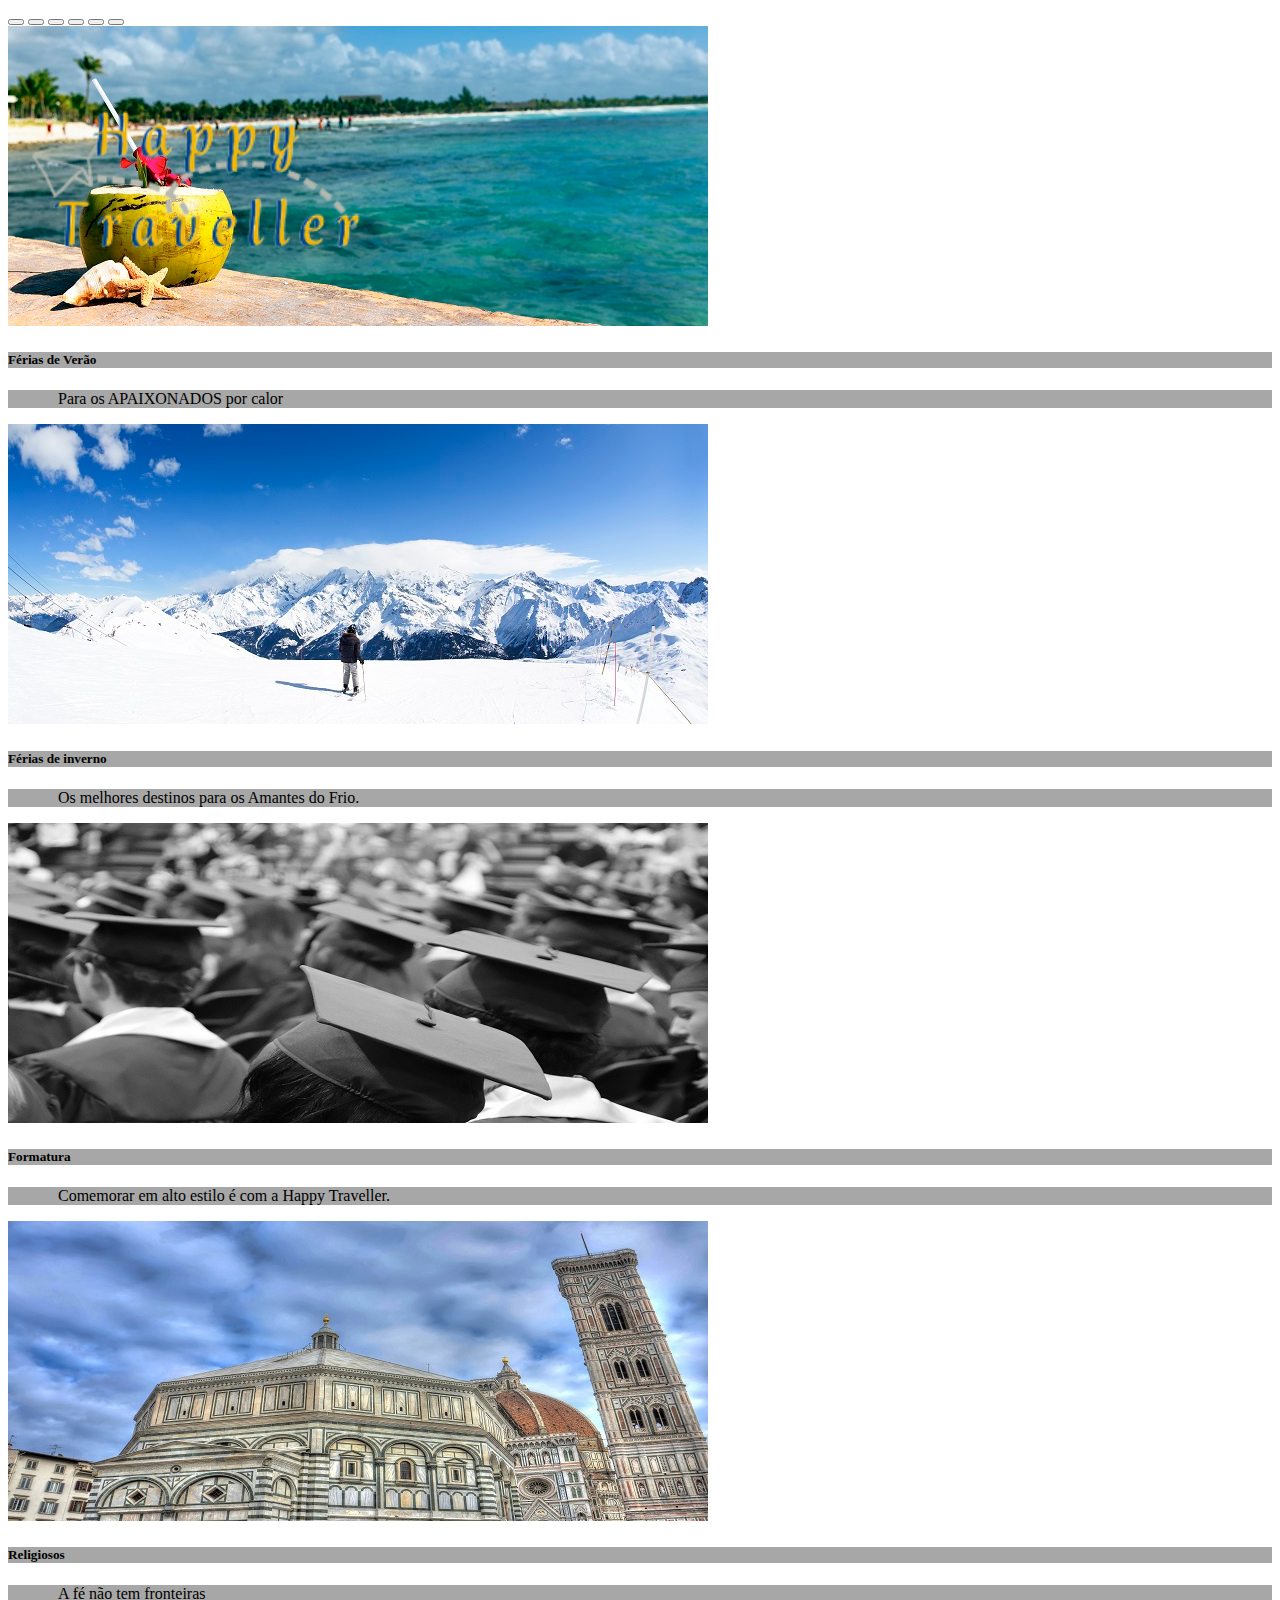
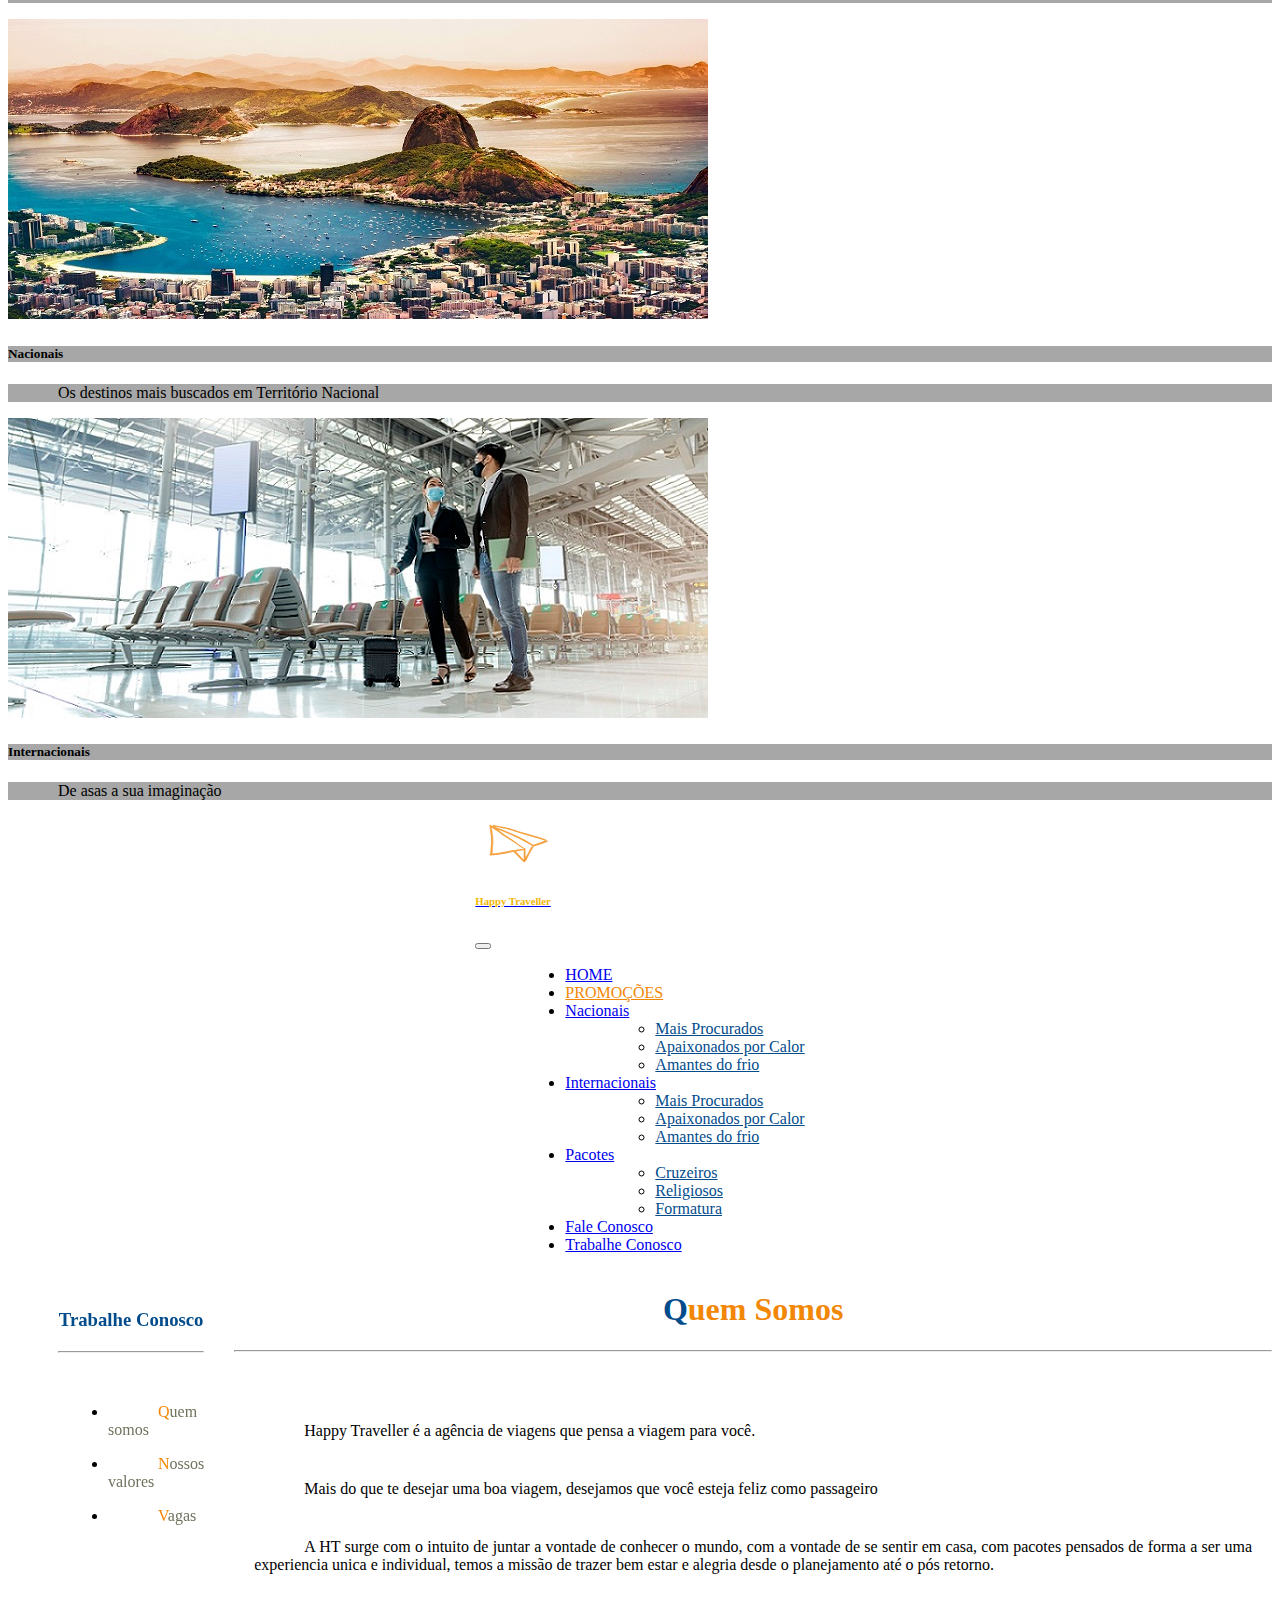
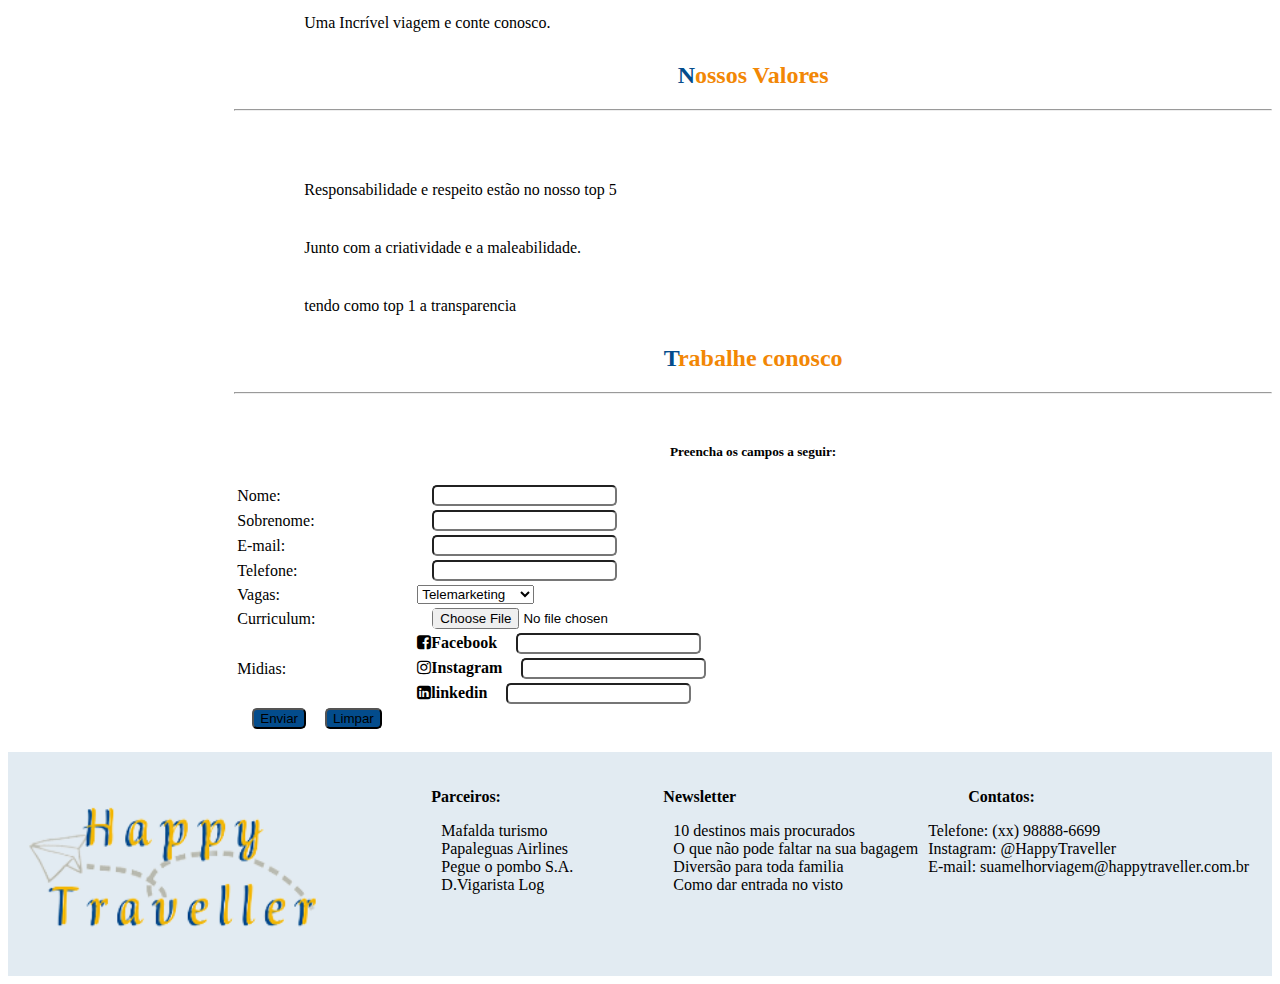
<file: Agencia/HT.html>
<!DOCTYPE html>
<html lang="en">

<head>
    <meta charset="UTF-8">
    <meta http-equiv="X-UA-Compatible" content="IE=edge">
    <meta name="viewport" content="width=device-width, initial-scale=1.0">
    <title>Happy Traveller</title>
    <!-- CSS only -->
    <link href="https://cdn.jsdelivr.net/npm/bootstrap@5.2.0-beta1/dist/css/bootstrap.min.css" rel="stylesheet"
        integrity="sha384-0evHe/X+R7YkIZDRvuzKMRqM+OrBnVFBL6DOitfPri4tjfHxaWutUpFmBp4vmVor" crossorigin="anonymous">
    <link rel="stylesheet" href="http://cdnjs.cloudflare.com/ajax/libs/font-awesome/4.4.0/css/font-awesome.min.css">
    <link rel="stylesheet" href="HT.css">
</head>

<body>

    <div class="container">
        <!--inicio cabeçalho sendo logo + carrosel de imagens-->
        <header class="row">
            <!--logo -->
            <div class="logo offset-2 ">
                <img src="../imagens/logo-trans.png" alt="">
            </div>
            <!--carrosel de imagens-->
            <div id="carouselExampleCaptions" class="carousel slide col-10 offset-1" data-bs-ride="carousel">
                <div class="carousel-indicators">
                    <button type="button" data-bs-target="#carouselExampleCaptions" data-bs-slide-to="0" class="active"
                        aria-current="true" aria-label="Slide 1"></button>
                    <button type="button" data-bs-target="#carouselExampleCaptions" data-bs-slide-to="1"
                        aria-label="Slide 2"></button>
                    <button type="button" data-bs-target="#carouselExampleCaptions" data-bs-slide-to="2"
                        aria-label="Slide 3"></button>
                    <button type="button" data-bs-target="#carouselExampleCaptions" data-bs-slide-to="3"
                        aria-label="Slide 4"></button>
                    <button type="button" data-bs-target="#carouselExampleCaptions" data-bs-slide-to="4"
                        aria-label="Slide 5"></button>
                    <button type="button" data-bs-target="#carouselExampleCaptions" data-bs-slide-to="5"
                        aria-label="Slide 6"></button>
                </div>
                <div class="carousel-inner">
                    <div class="carousel-item active">
                        <img src="../imagens/ver1000.jpg" class="d-block w-100" alt="..." class="tam">
                        <div class="carousel-caption d-none d-md-block">
                            <h5 class="bg">Férias de Verão</h5>
                            <p class="bg">Para os APAIXONADOS por calor</p>
                        </div>
                    </div>
                    <div class="carousel-item">
                        <img src="../imagens/inv1000.jpg" class="d-block w-100" alt="..." class="tam">
                        <div class="carousel-caption d-none d-md-block">
                            <h5 class="bg">Férias de inverno</h5>
                            <p class="bg">Os melhores destinos para os Amantes do Frio.</p>
                        </div>
                    </div>
                    <div class="carousel-item">
                        <img src="../imagens/for1000.jpg" class="d-block w-100" alt="..." class="tam">
                        <div class="carousel-caption d-none d-md-block">
                            <h5 class="bg">Formatura</h5>
                            <p class="bg">Comemorar em alto estilo é com a Happy Traveller.</p>
                        </div>
                    </div>
                    <div class="carousel-item">
                        <img src="../imagens/rel1000.jpg" class="d-block w-100" alt="..." class="tam">
                        <div class="carousel-caption d-none d-md-block">
                            <h5 class="bg">Religiosos</h5>
                            <p class="bg">A fé não tem fronteiras</p>
                        </div>
                    </div>
                    <div class="carousel-item">
                        <img src="../imagens/nac1000.jpg" class="d-block w-100" alt="..." class="tam">
                        <div class="carousel-caption d-none d-md-block">
                            <h5 class="bg">Nacionais</h5>
                            <p class="bg">Os destinos mais buscados em Território Nacional</p>
                        </div>
                    </div>
                    <div class="carousel-item">
                        <img src="../imagens/inter1000.jpg" class="d-block w-100" alt="..." class="tam">
                        <div class="carousel-caption d-none d-md-block">
                            <h5 class="bg">Internacionais</h5>
                            <p class="bg">De asas a sua imaginação</p>
                        </div>
                    </div>
                </div>
            </div>
        </header>
        <!--fim cabeçalho-->
    </div>
    <!--inicio menu de navegação link para os perfis de viagem-->
    <div class="container-fluid">
        <nav class=" navbar navbar-expand-lg navbar-light bg-light">
            <div class="container-fluid">
                <a class="navbar-brand" href="../index.html"> <img src="../imagens/icone-trans.png" alt="" width="80px"
                        height="50px" class="d-inline-block align-text-top ">
                    <h6>Happy Traveller</h6>
                </a>
                <button class="navbar-toggler" type="button" data-bs-toggle="collapse"
                    data-bs-target="#navbarSupportedContent" aria-controls="navbarSupportedContent"
                    aria-expanded="false" aria-label="Toggle navigation">
                    <span class="navbar-toggler-icon"></span>
                </button>
                <div class="collapse navbar-collapse" id="navbarSupportedContent">
                    <ul class="navbar-nav me-auto mb-2 mb-lg-0">
                        <li class="nav-item">
                            <a class="nav-link active " aria-current="page" href="../index.html">HOME</a>
                        </li>
                        <li class="nav-item ">
                            <a class="nav-link alter" href="promo.html">PROMOÇÕES</a>
                        </li>
                        <li class="nav-item dropdown ">
                            <a class="nav-link dropdown-toggle active" href="nacio.html" id="navbarDropdown"
                                role="button" data-bs-toggle="dropdown" aria-expanded="false">
                                Nacionais
                            </a>
                            <ul class="dropdown-menu" aria-labelledby="navbarDropdown">
                                <li><a class="dropdown-item" href="nacio.html">Mais Procurados</a></li>
                                <li><a class="dropdown-item" href="nacio.html">Apaixonados por Calor</a></li>
                                <li><a class="dropdown-item" href="nacio.html">Amantes do frio</a></li>

                            </ul>
                        </li>
                        <li class="nav-item dropdown ">
                            <a class="nav-link dropdown-toggle active" href="inter.html" id="navbarDropdown2" role="button"
                                data-bs-toggle="dropdown" aria-expanded="false">
                                Internacionais
                            </a>
                            <ul class="dropdown-menu" aria-labelledby="navbarDropdown">
                                <li><a class="dropdown-item" href="inter.html">Mais Procurados</a></li>
                                <li><a class="dropdown-item" href="inter.html">Apaixonados por Calor</a></li>
                                <li><a class="dropdown-item" href="inter.html">Amantes do frio</a></li>
                            </ul>
                        </li>
                        <li class="nav-item dropdown ">
                            <a class="nav-link dropdown-toggle active" href="pacotes.html" id="navbarDropdown2" role="button"
                                data-bs-toggle="dropdown" aria-expanded="false">
                                Pacotes
                            </a>
                            <ul class="dropdown-menu" aria-labelledby="navbarDropdown">
                                <li><a class="dropdown-item" href="https://www.msccruzeiros.com.br/">Cruzeiros</a></li>
                                <li><a class="dropdown-item" href="https://www.praxisviagens.com.br/">Religiosos</a></li>
                                <li><a class="dropdown-item" href="https://www.formaturismo.com.br/">Formatura</a></li>
                            </ul>
                        </li>
                        <li class="nav-item ">
                            <a class="nav-link active" aria-current="page" href="FC.html">Fale Conosco</a>
                        </li>
                        <li class="nav-item  ">
                            <a class="nav-link active" aria-current="page" href="HT.html">Trabalhe Conosco</a>
                        </li>
                    </ul>
                </div>
            </div>
        </nav>
    </div>
    <!--fim menu de navegação-->

    <div class="fluid">
        <!--inicio area trabalhe conosco com aside(ancora para mesma pagina/titulos) e conteudo principal-->
        <main class="row">
            <aside class="col-12 col-lg-3">

                <Ul>
                    <h3> Trabalhe Conosco </h3>
                    <hr>
                    <li>
                        <p><a href=""> Quem somos</a></p>
                    </li>
                    <li>
                        <p> <a href="">Nossos valores</a></p>
                    </li>
                    <li>
                        <p><a href="">Vagas</a></p>
                    </li>

                </Ul>

            </aside>

            <article class="col-md-12 col-lg-9">
                <section class="row justify-content-around">
                    <h1 Class="fe"><a href="">Quem Somos</a> </h1>
                    <hr>
                    <p>Happy Traveller é a agência de viagens que pensa a viagem para você.</p>
                    <p>Mais do que te desejar uma boa viagem, desejamos que você esteja feliz como passageiro</p>
                    <p>A HT surge com o intuito de juntar a vontade de conhecer o mundo, com a vontade de se sentir em casa, com pacotes pensados de forma a ser uma experiencia unica e individual, temos a missão de trazer bem estar e alegria desde o planejamento até o pós retorno.</p>
                    <p>Uma Incrível viagem e conte conosco.</p>
                </section>
                <section>
                    <h2 id="nossosvalores" class="fe"> Nossos Valores </h2>
                    <hr>
                    <p>Responsabilidade e respeito estão no nosso top 5</p>
                    <p>Junto com a criatividade e a maleabilidade.</p>
                    <p>tendo como top 1 a transparencia</p>
                </section>
                <section>
                    <h2 class="fe"> Trabalhe conosco</h2>
                    <hr>
                    <form action="curriculo">
                        <h5>Preencha os campos a seguir:</h5>

                        <table style="width:80%; text-align: justify; margin-top: 20px;">
                            <tr>
                                <td><label for="nome:">Nome:</label></td>
                                <td class="camp"><input type="text" name="" id="" width="100%"></td>

                            </tr>
                            <tr>
                                <td><label for="snome:">Sobrenome:</label></td>
                                <td class="camp"><input type="text" name="" id=""></td>

                            </tr>
                            <tr>
                                <td><label for="email">E-mail:</label></td>
                                <td class="camp"><input type="email" name="" id=""></td>

                            </tr>
                            <tr>
                                <td><label for="Telefone">Telefone:</label></td>
                                <td class="camp"><input type="tel" name="" id="">

                            </tr>
                            <tr>
                                <td><label for="Cargo">Vagas:</label></td>
                                <td class="camp"><select name="Assunto">
                                        <option value="valor1" selected>Telemarketing</option>
                                        <option value="valor2">RH</option>
                                        <option value="valor3">back-end sênior</option>
                                    </select></td>

                            </tr>
                            <tr>
                                <td><label for="texto"></label>Curriculum:</td>
                                <td><input type="file" name="" id="">

                            </tr>
                            <tr>
                                <td rowspan="3"><label for="midias">Midias:</label></td>
                                <td colspan="2" class="camp"><i class="fa fa-facebook-square"></i><strong>Facebook
                                    </strong><input type="url" name="" id="">

                            </tr>
                            <tr>
                                <td class="camp"><i class="fa fa-instagram"
                                        aria-hidden="true"></i><strong>Instagram
                                    </strong><input type="url" name="" id=""></td>
                            </tr>
                            <tr>

                                <td class="camp"><i class="fa fa-linkedin-square"></i><strong>linkedin </strong><input
                                        type="url" name="" id=""></td>

                            </tr>
                            <tr>
                                <td colspan="2">
                                    <input class="btn btn-primary" type="submit" value="Enviar">
                                    <input class="btn btn-primary" type="reset" value="Limpar">
                                </td>
                            </tr>

                        </table>

                    </form>
                </section>
            </article>

        </main>
        <!--fim do trabalhe conosco-->
    </div>
    <div class="fluid ">
        <!--inicio rodapé-->
        <footer>
            <div id="foot" class="col-12 col-sm-6 col-lg-3"><img src="../imagens/logo-trans.png" alt="" class=></div>
            <div class="col-12 col-sm-6 col-lg-3 ">
                <ul>
                    <p><strong>Parceiros:</strong></p>
                    <li class="foot"> Mafalda turismo</li>
                    <li class="foot"> Papaleguas Airlines</li>
                    <li class="foot"> Pegue o pombo S.A.</li>
                    <li class="foot"> D.Vigarista Log</li>
                </ul>
            </div>
            <div class="col-12 col-sm-6 col-lg-3">
                <ul>
                    <p><strong>Newsletter</strong></p>
                    <li class="foot"> 10 destinos mais procurados</li>
                    <li class="foot"> O que não pode faltar na sua bagagem</li>
                    <li class="foot"> Diversão para toda familia </li>
                    <li class="foot"> Como dar entrada no visto</li>
                </ul>
            </div>

            <div class="col-12 col-sm-6 col-lg-3 ">
                <p><strong>Contatos:</strong></p>
                <li class="foot"> Telefone: (xx) 98888-6699</li>
                <li class="foot"> Instagram: @HappyTraveller</li>
                <li class="foot"> E-mail: suamelhorviagem@happytraveller.com.br</li>
            </div>
        </footer>
        <!--fim rodapé-->
    </div>



    <!-- JavaScript Bundle with Popper -->
    <script src="https://cdn.jsdelivr.net/npm/bootstrap@5.2.0-beta1/dist/js/bootstrap.bundle.min.js"
        integrity="sha384-pprn3073KE6tl6bjs2QrFaJGz5/SUsLqktiwsUTF55Jfv3qYSDhgCecCxMW52nD2"
        crossorigin="anonymous"></script>
</body>

</html>
</file>
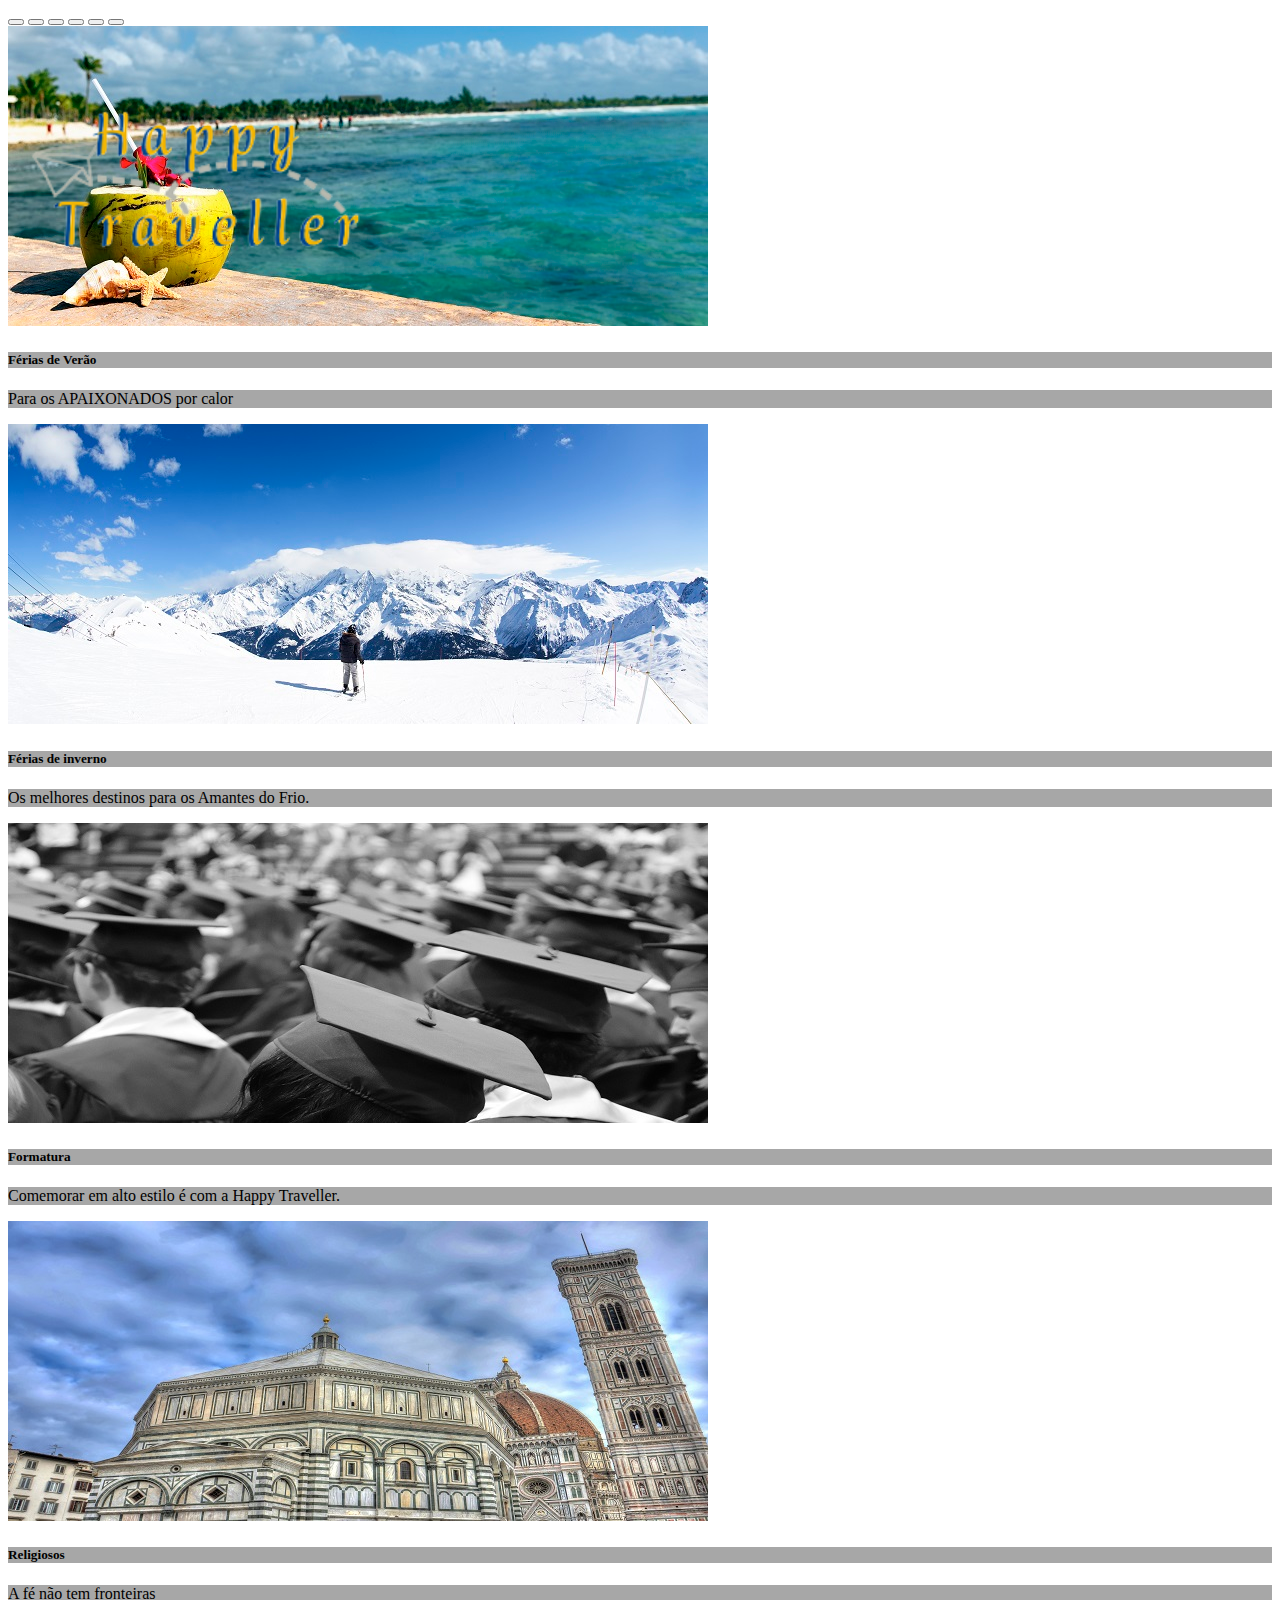
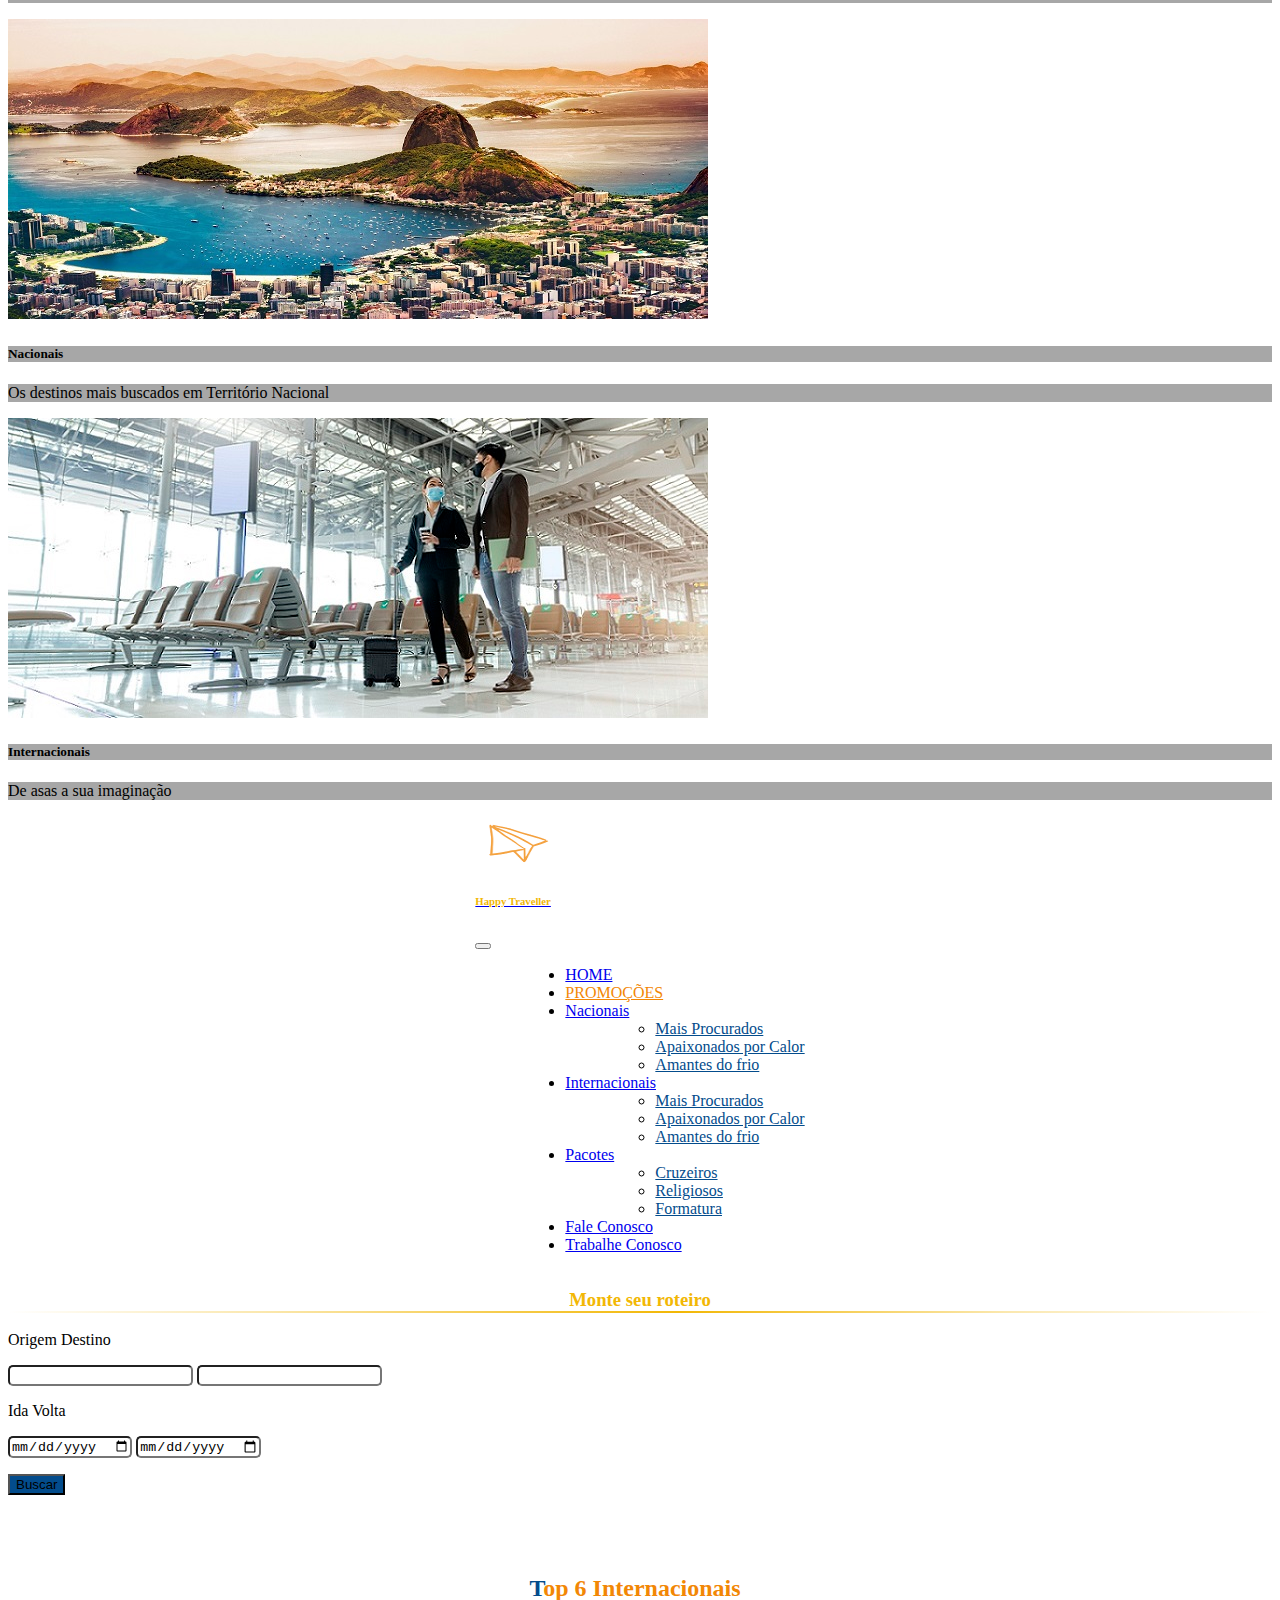
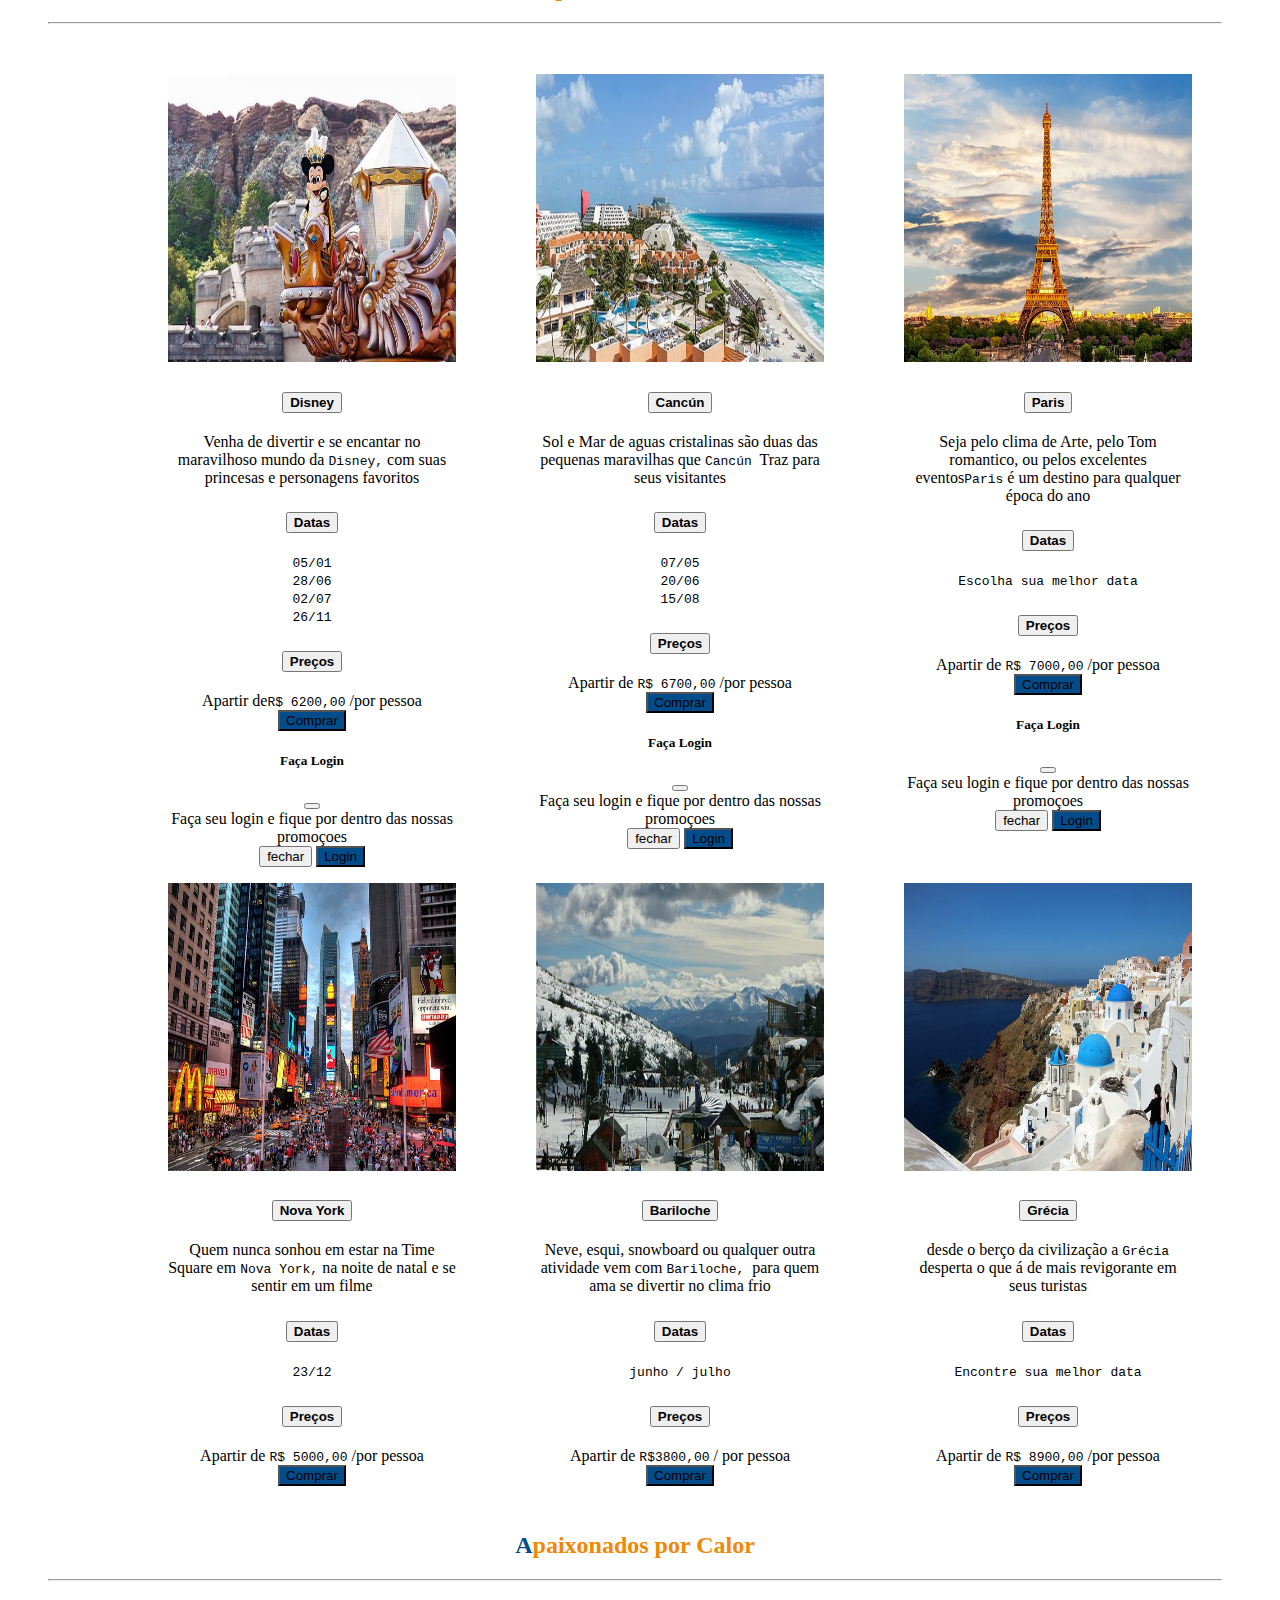
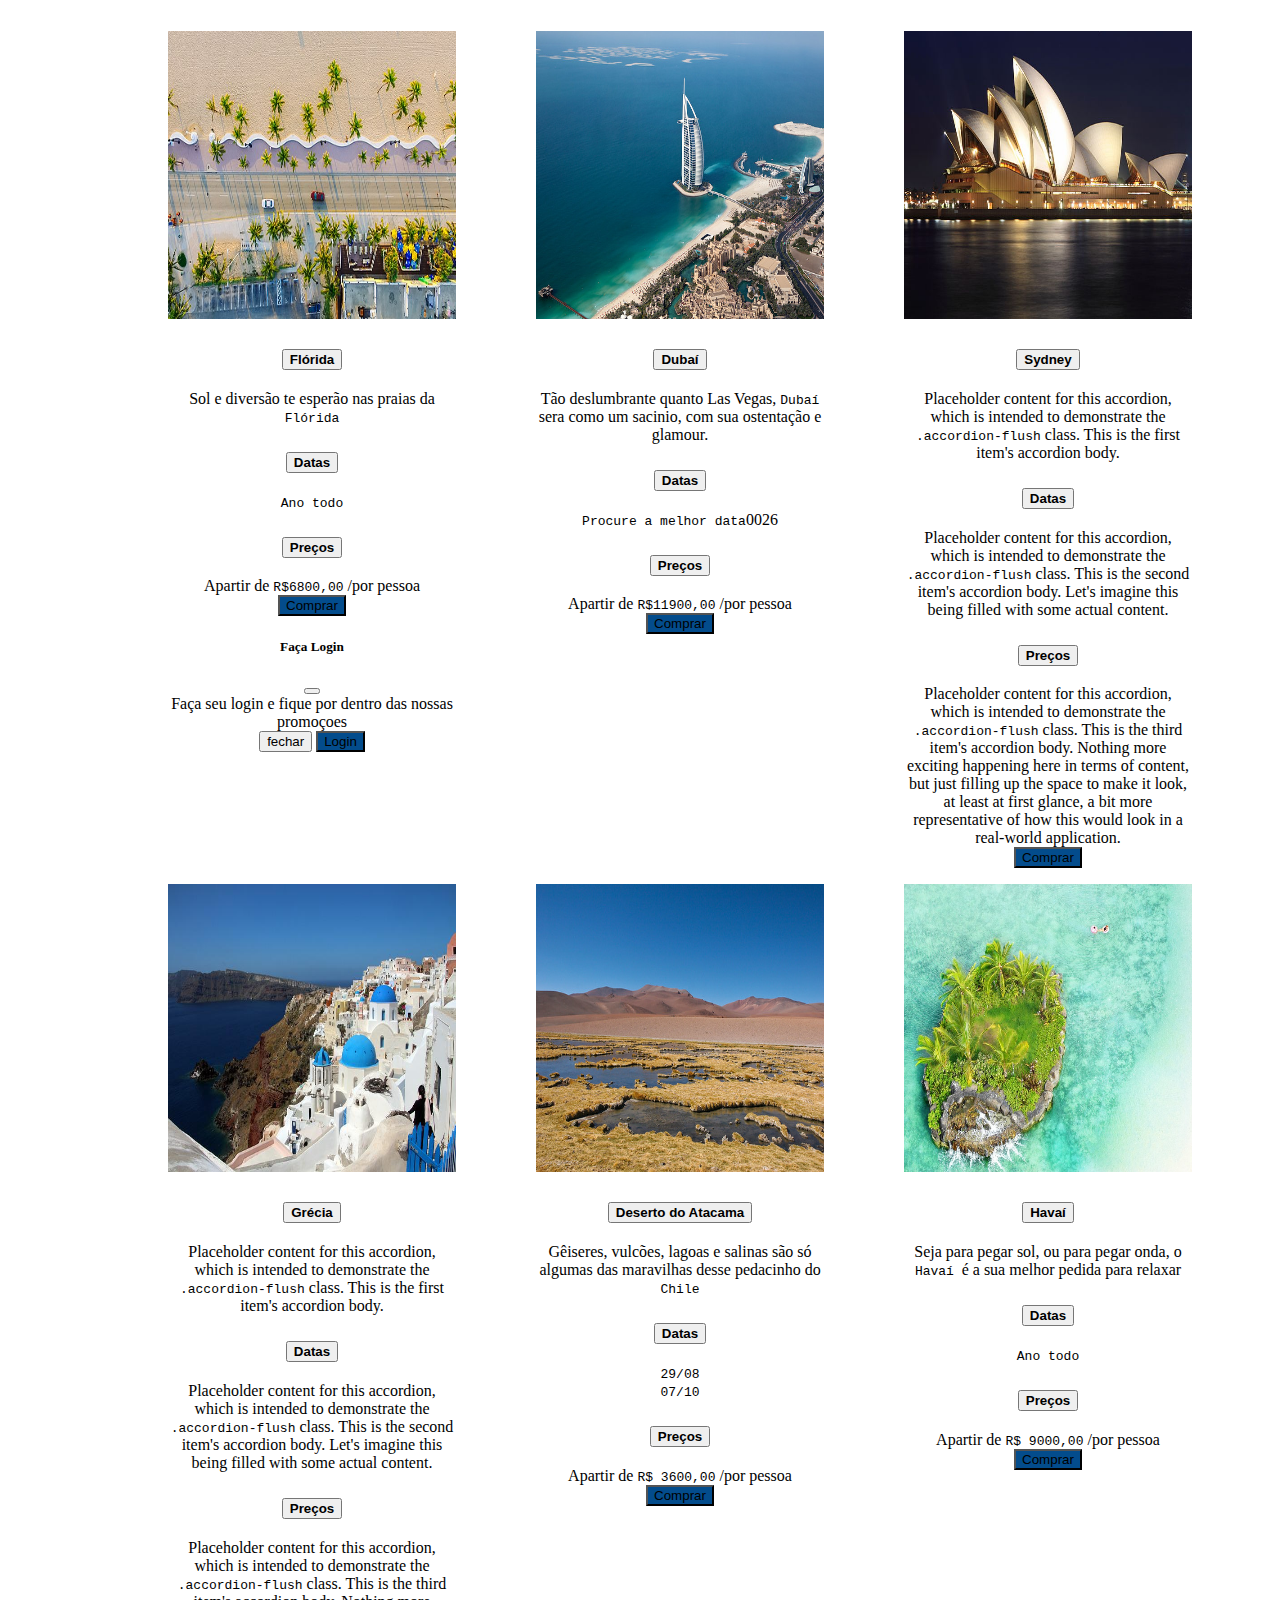
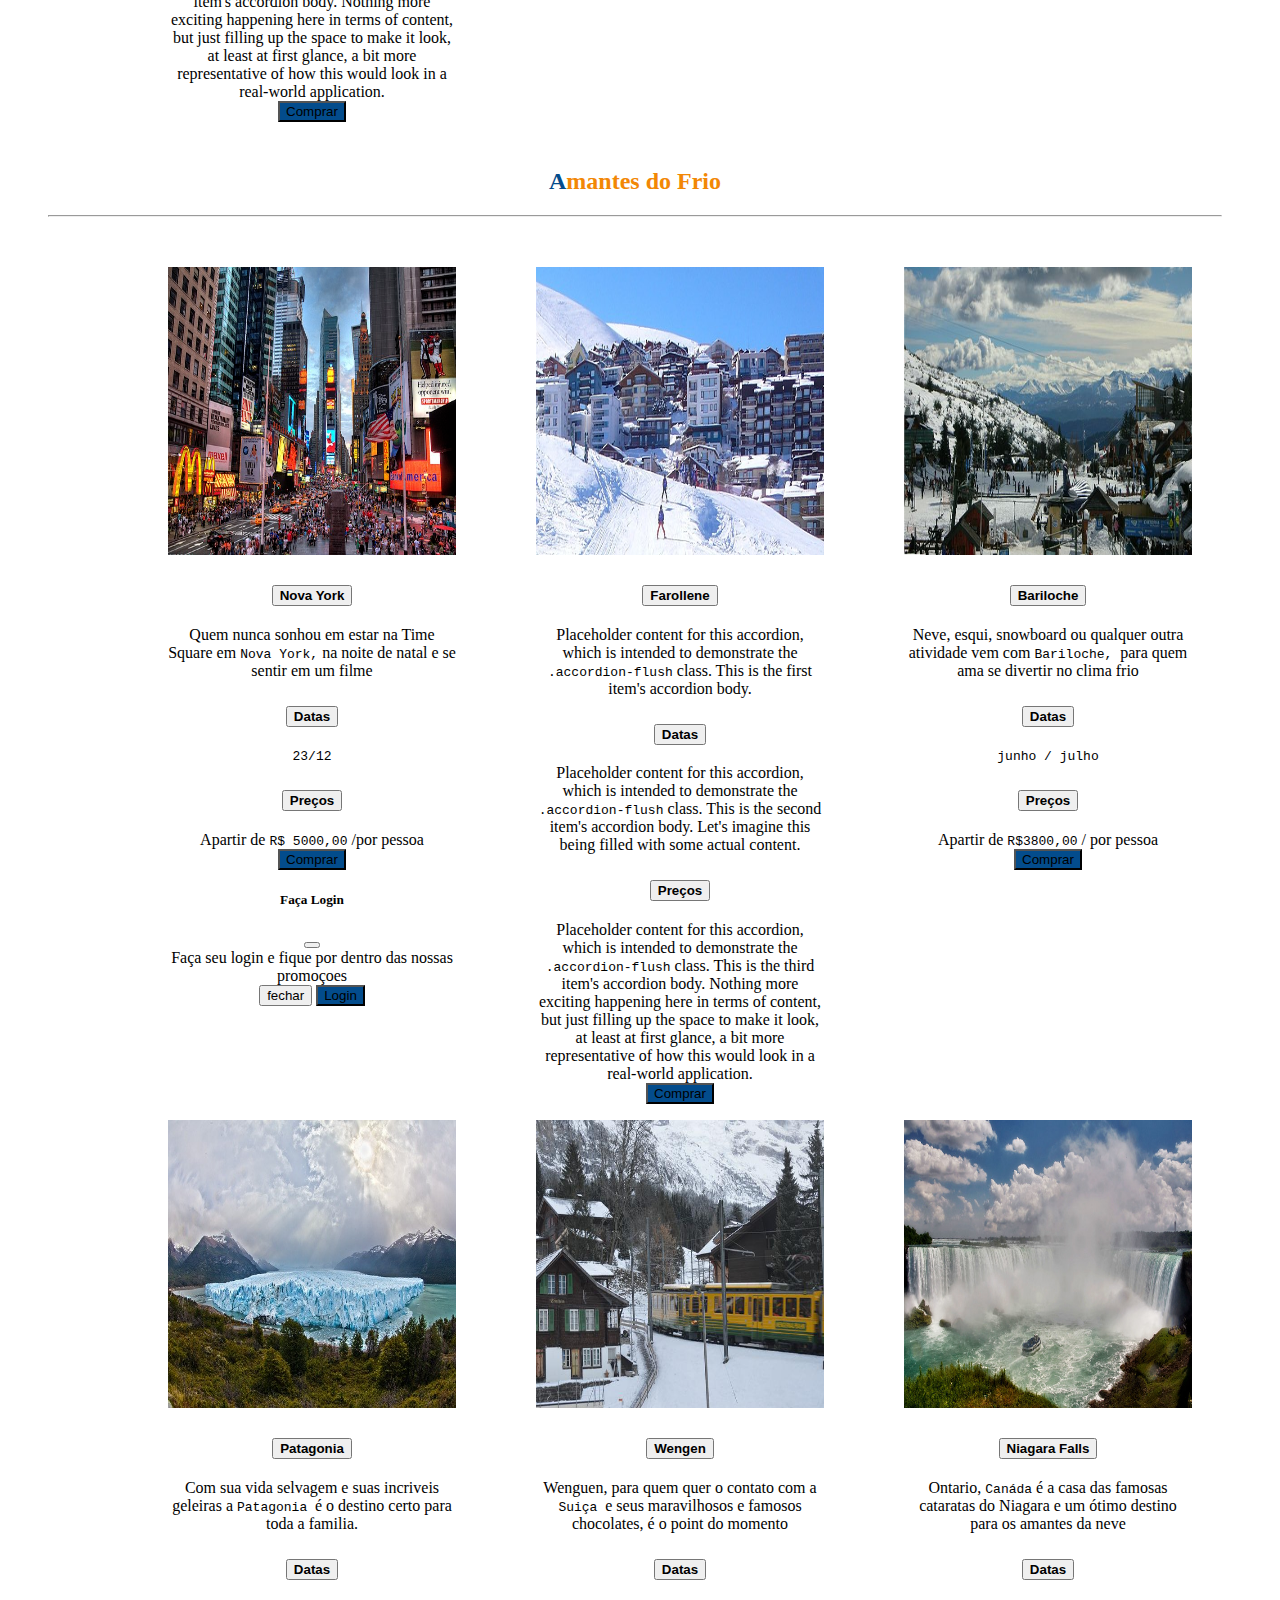
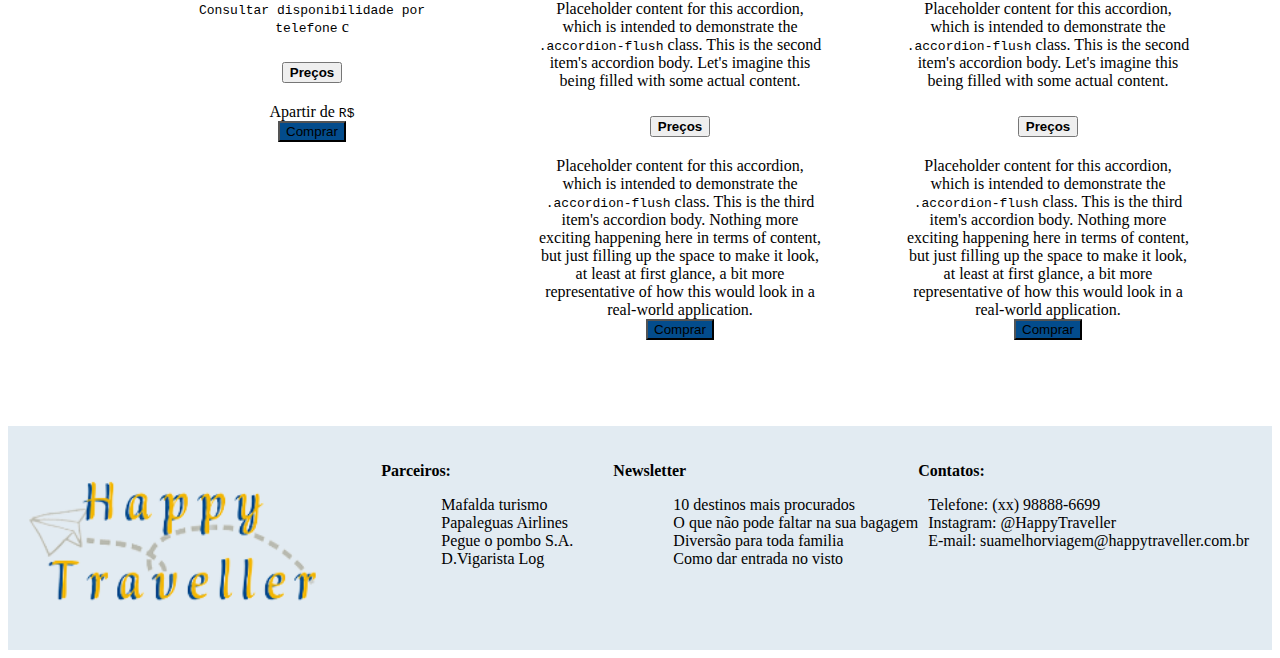
<file: Agencia/inter.html>
<!DOCTYPE html>
<html lang="pt-br">

<head>
    <meta charset="UTF-8">
    <meta http-equiv="X-UA-Compatible" content="IE=edge">
    <meta name="viewport" content="width=device-width, initial-scale=1.0">
    <title>Happy Traveller</title>
    <!-- CSS only -->
    <link href="https://cdn.jsdelivr.net/npm/bootstrap@5.2.0-beta1/dist/css/bootstrap.min.css" rel="stylesheet"
        integrity="sha384-0evHe/X+R7YkIZDRvuzKMRqM+OrBnVFBL6DOitfPri4tjfHxaWutUpFmBp4vmVor" crossorigin="anonymous">
    <link rel="stylesheet" href="http://cdnjs.cloudflare.com/ajax/libs/font-awesome/4.4.0/css/font-awesome.min.css">
    <link rel="stylesheet" href="promo.css">
</head>

<body> 
    
     <!--inicio cabeçalho sendo logo + carrosel de imagens-->
    <div class="container">
      
        <header class="row">
            <!--logo -->
            <div class="logo offset-2 ">
                <img src="../imagens/logo-trans.png" alt="">
            </div>
            <!--carrosel de imagens-->
            <div id="carouselExampleCaptions" class="carousel slide col-10 offset-1" data-bs-ride="carousel">
                <div class="carousel-indicators">
                    <button type="button" data-bs-target="#carouselExampleCaptions" data-bs-slide-to="0" class="active"
                        aria-current="true" aria-label="Slide 1"></button>
                    <button type="button" data-bs-target="#carouselExampleCaptions" data-bs-slide-to="1"
                        aria-label="Slide 2"></button>
                    <button type="button" data-bs-target="#carouselExampleCaptions" data-bs-slide-to="2"
                        aria-label="Slide 3"></button>
                    <button type="button" data-bs-target="#carouselExampleCaptions" data-bs-slide-to="3"
                        aria-label="Slide 4"></button>
                    <button type="button" data-bs-target="#carouselExampleCaptions" data-bs-slide-to="4"
                        aria-label="Slide 5"></button>
                    <button type="button" data-bs-target="#carouselExampleCaptions" data-bs-slide-to="5"
                        aria-label="Slide 6"></button>
                </div>
                <div class="carousel-inner">
                    <div class="carousel-item active">
                        <img src="../imagens/ver1000.jpg" class="d-block w-100" alt="..." class="tam">
                        <div class="carousel-caption d-none d-md-block">
                            <h5 class="bg">Férias de Verão</h5>
                            <p class="bg">Para os APAIXONADOS por calor</p>
                        </div>
                    </div>
                    <div class="carousel-item">
                        <img src="../imagens/inv1000.jpg" class="d-block w-100" alt="..." class="tam">
                        <div class="carousel-caption d-none d-md-block">
                            <h5 class="bg">Férias de inverno</h5>
                            <p class="bg">Os melhores destinos para os Amantes do Frio.</p>
                        </div>
                    </div>
                    <div class="carousel-item">
                        <img src="../imagens/for1000.jpg" class="d-block w-100" alt="..." class="tam">
                        <div class="carousel-caption d-none d-md-block">
                            <h5 class="bg">Formatura</h5>
                            <p class="bg">Comemorar em alto estilo é com a Happy Traveller.</p>
                        </div>
                    </div>
                    <div class="carousel-item">
                        <img src="../imagens/rel1000.jpg" class="d-block w-100" alt="..." class="tam">
                        <div class="carousel-caption d-none d-md-block">
                            <h5 class="bg">Religiosos</h5>
                            <p class="bg">A fé não tem fronteiras</p>
                        </div>
                    </div>
                    <div class="carousel-item">
                        <img src="../imagens/nac1000.jpg" class="d-block w-100" alt="..." class="tam">
                        <div class="carousel-caption d-none d-md-block">
                            <h5 class="bg">Nacionais</h5>
                            <p class="bg">Os destinos mais buscados em Território Nacional</p>
                        </div>
                    </div>
                    <div class="carousel-item">
                        <img src="../imagens/inter1000.jpg" class="d-block w-100" alt="..." class="tam">
                        <div class="carousel-caption d-none d-md-block">
                            <h5 class="bg">Internacionais</h5>
                            <p class="bg">De asas a sua imaginação</p>
                        </div>
                    </div>
                </div>
            </div>
        </header>
    </div>
    <!--fim cabeçalho-->

    <!--inicio menu de navegação link para os perfis de viagem-->
    <div class="container-fluid">
        <nav class=" navbar navbar-expand-lg navbar-light bg-light">
            <div class="container-fluid">
                <a class="navbar-brand" href="../index.html"> <img src="../imagens/icone-trans.png" alt="" width="80px"
                        height="50px" class="d-inline-block align-text-top ">
                    <h6>Happy Traveller</h6>
                </a>
                <button class="navbar-toggler" type="button" data-bs-toggle="collapse"
                    data-bs-target="#navbarSupportedContent" aria-controls="navbarSupportedContent"
                    aria-expanded="false" aria-label="Toggle navigation">
                    <span class="navbar-toggler-icon"></span>
                </button>
                <div class="collapse navbar-collapse" id="navbarSupportedContent">
                    <ul class="navbar-nav me-auto mb-2 mb-lg-0">
                        <li class="nav-item">
                            <a class="nav-link active " aria-current="page" href="../index.html">HOME</a>
                        </li>
                        <li class="nav-item ">
                            <a class="nav-link alter" href="promo.html">PROMOÇÕES</a>
                        </li>
                        <li class="nav-item dropdown ">
                            <a class="nav-link dropdown-toggle active" href="nacio.html" id="navbarDropdown" role="button"
                                data-bs-toggle="dropdown" aria-expanded="false">
                                Nacionais
                            </a>
                            <ul class="dropdown-menu" aria-labelledby="navbarDropdown">
                                <li><a class="dropdown-item" href="nacio.html">Mais Procurados</a></li>
                                <li><a class="dropdown-item" href="nacio.html">Apaixonados por Calor</a></li>
                                <li><a class="dropdown-item" href="nacio.html">Amantes do frio</a></li>

                            </ul>
                        </li>
                        <li class="nav-item dropdown ">
                            <a class="nav-link dropdown-toggle active" href="inter.html" id="navbarDropdown2" role="button"
                                data-bs-toggle="dropdown" aria-expanded="false">
                                Internacionais
                            </a>
                            <ul class="dropdown-menu" aria-labelledby="navbarDropdown">
                                <li><a class="dropdown-item" href="inter.html">Mais Procurados</a></li>
                                <li><a class="dropdown-item" href="inter.html">Apaixonados por Calor</a></li>
                                <li><a class="dropdown-item" href="inter.html">Amantes do frio</a></li>
                            </ul>
                        </li>
                        <li class="nav-item dropdown ">
                            <a class="nav-link dropdown-toggle active" href="pacotes.html" id="navbarDropdown2" role="button"
                                data-bs-toggle="dropdown" aria-expanded="false">
                                Pacotes
                            </a>
                            <ul class="dropdown-menu" aria-labelledby="navbarDropdown">
                                <li><a class="dropdown-item" href="https://www.msccruzeiros.com.br/">Cruzeiros</a></li>
                                <li><a class="dropdown-item" href="https://www.praxisviagens.com.br/">Religiosos</a></li>
                                <li><a class="dropdown-item" href="https://www.formaturismo.com.br/">Formatura</a></li>
                            </ul>
                        </li>
                        <li class="nav-item ">
                            <a class="nav-link active" aria-current="page" href="FC.html">Fale Conosco</a>
                        </li>
                        <li class="nav-item  ">
                            <a class="nav-link active" aria-current="page" href="HT.html">Trabalhe Conosco</a>
                        </li>
                    </ul>
                </div>
            </div>
        </nav>
    </div> 
    <!--fim menu de navegação-->
    
    <div class="fluid">

        <!--inicio area home com aside(ancora para mesma pagina/titulos) e conteudo principal-->
        <aside class="col-12 col-lg-11">
            <section class="row justify-content-around">

                <form class="col-12 col-lg-10 offset-1 ">
                    <h3 class="">Monte seu roteiro</h3>

                    <p class="">
                        <label for="origem" class="col-6">Origem </label>
                        <label for="destino " class="col-5">Destino</label>
                    </p>

                    <p class="">
                        <input class="col-5" type="search" name="" id="origem">
                        <input type="search" class="col-5" id="destino">
                    </p>

                    <p class="">
                        <label for="ida" class="col-5">Ida</label>
                        <label for="volta" class="col-5">Volta</label>
                    </p>

                    <p class="">
                        <input class="col-5" type="date" name="" id="origem">
                        <input type="date" class="col-5" id="destino">
                    </p>
                    <button type="submit" class="btn btn-primary">Buscar</button>

                </form>
            </section>


        </aside>
        <main class="row">
      

        <article class="col-md-12 col-lg-10 offset-1">
            <!-- top 6-->
            <section class="row justify-content-around baca">
                    <h2 class="fe"> Top 6 Internacionais </h2>
                    <hr>
                    <ul class="nowarp">
                        <!--card 1 disney ok-->
                        <li>
                            <div class="card" style="width: 18rem;">
                                <img src="../imagens/prom-disney.jpg" class="card-img-top" alt="...">
                                <div class="card-body">
                                    <p class="card-text">
                                    <div class="accordion accordion-flush" id="accordionFlushExample004">
                                        <div class="accordion-item">
                                            <h2 class="accordion-header" id="flush-headingOne004">
                                                <button class="accordion-button collapsed" type="button"
                                                    data-bs-toggle="collapse" data-bs-target="#flush-collapseOned004"
                                                    aria-expanded="false" aria-controls="flush-collapseOne004">
                                                    <strong>Disney</strong>
                                                </button>
                                            </h2>
                                            <div id="flush-collapseOned004" class="accordion-collapse collapse"
                                                aria-labelledby="flush-headingOne004"
                                                data-bs-parent="#accordionFlushExample004">
                                                <div class="accordion-body">Venha de divertir e se encantar no maravilhoso mundo da <code>Disney,</code> com suas princesas e personagens favoritos</div>
                                            </div>
                                        </div>
                                        <div class="accordion-item">
                                            <h2 class="accordion-header" id="flush-headingTwo004">
                                                <button class="accordion-button collapsed" type="button"
                                                    data-bs-toggle="collapse" data-bs-target="#flush-collapseTwod004"
                                                    aria-expanded="false" aria-controls="flush-collapseTwo004">
                                                    <strong>Datas</strong>
                                                </button>
                                            </h2>
                                            <div id="flush-collapseTwod004" class="accordion-collapse collapse"
                                                aria-labelledby="flush-headingTwo004"
                                                data-bs-parent="#accordionFlushExample004">
                                                <div class="accordion-body"><code>05/01<br>28/06<br>02/07<br>26/11</code>
                                                   </div>
                                            </div>
                                        </div>
                                        <div class="accordion-item">
                                            <h2 class="accordion-header" id="flush-headingThree004">
                                                <button class="accordion-button collapsed" type="button"
                                                    data-bs-toggle="collapse" data-bs-target="#flush-collapseThreed004"
                                                    aria-expanded="false" aria-controls="flush-collapseThree004">
                                                    <strong>Preços</strong>
                                                </button>
                                            </h2>
                                            <div id="flush-collapseThreed004" class="accordion-collapse collapse"
                                                aria-labelledby="flush-headingThree004"
                                                data-bs-parent="#accordionFlushExample004">
                                                <div class="accordion-body">Apartir de<code>R$ 6200,00</code>  /por pessoa</div>
                                            </div>
                                        </div>
                                    </div>
                                    <button class="btn btn-primary" data-bs-toggle="modal" data-bs-target="#staticBackdrop" > Comprar</button>
                                    <div class="modal fade" id="staticBackdrop" data-bs-backdrop="static" data-bs-keyboard="false" tabindex="-1" aria-labelledby="staticBackdropLabel" aria-hidden="true">
                                        <div class="modal-dialog">
                                          <div class="modal-content">
                                            <div class="modal-header">
                                              <h5 class="modal-title" id="staticBackdropLabel">Faça Login</h5>
                                              <button type="button" class="btn-close" data-bs-dismiss="modal" aria-label="Close"></button>
                                            </div>
                                            <div class="modal-body">
                                              Faça seu login e fique por dentro das nossas promoçoes
                                            </div>
                                            <div class="modal-footer">
                                              <button type="button" class="btn btn-secondary" data-bs-dismiss="modal">fechar</button>
                                              <a href="log.html"><button type="button" class="btn btn-primary">Login</button></a>
                                            </div>
                                          </div>
                                        </div>
                                      </div>
                                    </p>
                                </div>
                            </div>
                        </li>
                        <!-- card 2 cancun ok-->
                        <li>
                            <div class="card" style="width: 18rem;">
                                <img src="../imagens/prom-cancun.jpg" class="card-img-top" alt="...">
                                <div class="card-body">
                                    <p class="card-text">
                                    <div class="accordion accordion-flush" id="accordionFlushExample002">
                                        <div class="accordion-item">
                                            <h2 class="accordion-header" id="flush-headingOne002">
                                                <button class="accordion-button collapsed" type="button"
                                                    data-bs-toggle="collapse" data-bs-target="#flush-collapseOne002"
                                                    aria-expanded="false" aria-controls="flush-collapseOne002">
                                                    <strong>Cancún</strong>
                                                </button>
                                            </h2>
                                            <div id="flush-collapseOne002" class="accordion-collapse collapse"
                                                aria-labelledby="flush-headingOne002"
                                                data-bs-parent="#accordionFlushExample002">
                                                <div class="accordion-body">Sol e Mar de aguas cristalinas são duas das pequenas maravilhas que <code>Cancún </code>Traz para seus visitantes</div>
                                            </div>
                                        </div>
                                        <div class="accordion-item">
                                            <h2 class="accordion-header" id="flush-headingTwo002">
                                                <button class="accordion-button collapsed" type="button"
                                                    data-bs-toggle="collapse" data-bs-target="#flush-collapseTwo002"
                                                    aria-expanded="false" aria-controls="flush-collapseTwo002">
                                                    <strong>Datas</strong>
                                                </button>
                                            </h2>
                                            <div id="flush-collapseTwo002" class="accordion-collapse collapse"
                                                aria-labelledby="flush-headingTwo002"
                                                data-bs-parent="#accordionFlushExample002">
                                                <div class="accordion-body"> <code>07/05<br>20/06<br>15/08</code></div>
                                            </div>
                                        </div>
                                        <div class="accordion-item">
                                            <h2 class="accordion-header" id="flush-headingThree002">
                                                <button class="accordion-button collapsed" type="button"
                                                    data-bs-toggle="collapse" data-bs-target="#flush-collapseThree002"
                                                    aria-expanded="false" aria-controls="flush-collapseThree002">
                                                    <strong>Preços</strong>
                                                </button>
                                            </h2>
                                            <div id="flush-collapseThree002" class="accordion-collapse collapse"
                                                aria-labelledby="flush-headingThree002"
                                                data-bs-parent="#accordionFlushExample002">
                                                <div class="accordion-body">Apartir de <code>R$ 6700,00</code> /por pessoa</div>
                                            </div>
                                        </div>
                                    </div>
                                    <button class="btn btn-primary" data-bs-toggle="modal" data-bs-target="#staticBackdrop" > Comprar</button>
                                    <div class="modal fade" id="staticBackdrop" data-bs-backdrop="static" data-bs-keyboard="false" tabindex="-1" aria-labelledby="staticBackdropLabel" aria-hidden="true">
                                        <div class="modal-dialog">
                                          <div class="modal-content">
                                            <div class="modal-header">
                                              <h5 class="modal-title" id="staticBackdropLabel">Faça Login</h5>
                                              <button type="button" class="btn-close" data-bs-dismiss="modal" aria-label="Close"></button>
                                            </div>
                                            <div class="modal-body">
                                              Faça seu login e fique por dentro das nossas promoçoes
                                            </div>
                                            <div class="modal-footer">
                                              <button type="button" class="btn btn-secondary" data-bs-dismiss="modal">fechar</button>
                                              <a href="log.html"><button type="button" class="btn btn-primary">Login</button></a>
                                            </div>
                                          </div>
                                        </div>
                                      </div>
                                    </p>
                                </div>
                            </div>
                        </li>
                        <!-- card 3 paris ok-->
                        <li>
                            <div class="card" style="width: 18rem;">
                                <img src="../imagens/prom-paris.jpg" class="card-img-top" alt="...">
                                <div class="card-body">
                                    <p class="card-text">
                                    <div class="accordion accordion-flush" id="accordionFlushExample003">
                                        <div class="accordion-item">
                                            <h2 class="accordion-header" id="flush-headingOne003">
                                                <button class="accordion-button collapsed" type="button"
                                                    data-bs-toggle="collapse" data-bs-target="#flush-collapseOne003"
                                                    aria-expanded="false" aria-controls="flush-collapseOne003">
                                                    <strong>Paris</strong>
                                                </button>
                                            </h2>
                                            <div id="flush-collapseOne003" class="accordion-collapse collapse"
                                                aria-labelledby="flush-headingOne003"
                                                data-bs-parent="#accordionFlushExample003">
                                                <div class="accordion-body">Seja pelo clima de Arte, pelo Tom romantico, ou pelos excelentes eventos<code>Paris</code> é um destino para qualquer época do ano</div>
                                            </div>
                                        </div>
                                        <div class="accordion-item">
                                            <h2 class="accordion-header" id="flush-headingTwo003">
                                                <button class="accordion-button collapsed" type="button"
                                                    data-bs-toggle="collapse" data-bs-target="#flush-collapseTwo003"
                                                    aria-expanded="false" aria-controls="flush-collapseTwo003">
                                                    <strong>Datas</strong>
                                                </button>
                                            </h2>
                                            <div id="flush-collapseTwo003" class="accordion-collapse collapse"
                                                aria-labelledby="flush-headingTwo003"
                                                data-bs-parent="#accordionFlushExample003">
                                                <div class="accordion-body"><code>Escolha sua melhor data</code></div>
                                            </div>
                                        </div>
                                        <div class="accordion-item">
                                            <h2 class="accordion-header" id="flush-headingThree003">
                                                <button class="accordion-button collapsed" type="button"
                                                    data-bs-toggle="collapse" data-bs-target="#flush-collapseThree003"
                                                    aria-expanded="false" aria-controls="flush-collapseThree003">
                                                    <strong>Preços</strong>
                                                </button>
                                            </h2>
                                            <div id="flush-collapseThree003" class="accordion-collapse collapse"
                                                aria-labelledby="flush-headingThree003"
                                                data-bs-parent="#accordionFlushExample003">
                                                <div class="accordion-body">Apartir de  <code>R$ 7000,00</code>  /por pessoa</div>
                                            </div>
                                        </div>
                                    </div>
                                    <button class="btn btn-primary" data-bs-toggle="modal" data-bs-target="#staticBackdrop" > Comprar</button>
                                    <div class="modal fade" id="staticBackdrop" data-bs-backdrop="static" data-bs-keyboard="false" tabindex="-1" aria-labelledby="staticBackdropLabel" aria-hidden="true">
                                        <div class="modal-dialog">
                                          <div class="modal-content">
                                            <div class="modal-header">
                                              <h5 class="modal-title" id="staticBackdropLabel">Faça Login</h5>
                                              <button type="button" class="btn-close" data-bs-dismiss="modal" aria-label="Close"></button>
                                            </div>
                                            <div class="modal-body">
                                              Faça seu login e fique por dentro das nossas promoçoes
                                            </div>
                                            <div class="modal-footer">
                                              <button type="button" class="btn btn-secondary" data-bs-dismiss="modal">fechar</button>
                                              <a href="log.html"><button type="button" class="btn btn-primary">Login</button></a>
                                            </div>
                                          </div>
                                        </div>
                                      </div>
                                    </p>
                                </div>
                            </div>
                        </li>
                         <!--card 4 New York ok-->
                         <li>
                            <div class="card" style="width: 18rem;">
                                <img src="../imagens/inter-newyork.jpg" class="card-img-top" alt="...">
                                <div class="card-body">
                                    <p class="card-text">
                                    <div class="accordion accordion-flush" id="accordionFlushExample007">
                                        <div class="accordion-item">
                                            <h2 class="accordion-header" id="flush-headingOne007">
                                                <button class="accordion-button collapsed" type="button"
                                                    data-bs-toggle="collapse" data-bs-target="#flush-collapseOned007"
                                                    aria-expanded="false" aria-controls="flush-collapseOne007">
                                                    <strong>Nova York</strong>
                                                </button>
                                            </h2>
                                            <div id="flush-collapseOned007" class="accordion-collapse collapse"
                                                aria-labelledby="flush-headingOne007"
                                                data-bs-parent="#accordionFlushExample007">
                                                <div class="accordion-body">Quem nunca sonhou em estar na Time Square em
                                                    <code> Nova York,</code> na noite de natal e se sentir em um filme
                                                </div>
                                            </div>
                                        </div>
                                        <div class="accordion-item">
                                            <h2 class="accordion-header" id="flush-headingTwo007">
                                                <button class="accordion-button collapsed" type="button"
                                                    data-bs-toggle="collapse" data-bs-target="#flush-collapseTwod007"
                                                    aria-expanded="false" aria-controls="flush-collapseTwo007">
                                                    <strong>Datas</strong>
                                                </button>
                                            </h2>
                                            <div id="flush-collapseTwod007" class="accordion-collapse collapse"
                                                aria-labelledby="flush-headingTwo007"
                                                data-bs-parent="#accordionFlushExample007">
                                                <div class="accordion-body"><code>23/12</code> </div>
                                            </div>
                                        </div>
                                        <div class="accordion-item">
                                            <h2 class="accordion-header" id="flush-headingThree007">
                                                <button class="accordion-button collapsed" type="button"
                                                    data-bs-toggle="collapse" data-bs-target="#flush-collapseThreed007"
                                                    aria-expanded="false" aria-controls="flush-collapseThree007">
                                                    <strong>Preços</strong>
                                                </button>
                                            </h2>
                                            <div id="flush-collapseThreed007" class="accordion-collapse collapse"
                                                aria-labelledby="flush-headingThree007"
                                                data-bs-parent="#accordionFlushExample007">
                                                <div class="accordion-body">Apartir de <code> R$ 5000,00</code> /por
                                                    pessoa</div>
                                            </div>
                                        </div>
                                    </div>
                                    <button class="btn btn-primary"> Comprar</button>
                                    </p>
                                </div>
                            </div>
                        </li>
                         <!-- card 5 bariloche ok-->
                         <li>
                            <div class="card" style="width: 18rem;">
                                <img src="../imagens/prom-barilo.jpeg" class="card-img-top" alt="...">
                                <div class="card-body">
                                    <p class="card-text">
                                    <div class="accordion accordion-flush" id="accordionFlushExample013">
                                        <div class="accordion-item">
                                            <h2 class="accordion-header" id="flush-headingOne013">
                                                <button class="accordion-button collapsed" type="button"
                                                    data-bs-toggle="collapse" data-bs-target="#flush-collapseOne013"
                                                    aria-expanded="false" aria-controls="flush-collapseOne013">
                                                    <strong>Bariloche</strong>
                                                </button>
                                            </h2>
                                            <div id="flush-collapseOne013" class="accordion-collapse collapse"
                                                aria-labelledby="flush-headingOne013"
                                                data-bs-parent="#accordionFlushExample013">
                                                <div class="accordion-body">Neve, esqui, snowboard ou qualquer outra atividade vem com <code> Bariloche, </code> para quem ama se divertir no clima frio</div>
                                            </div>
                                        </div>
                                        <div class="accordion-item">
                                            <h2 class="accordion-header" id="flush-headingTwo013">
                                                <button class="accordion-button collapsed" type="button"
                                                    data-bs-toggle="collapse" data-bs-target="#flush-collapseTwo013"
                                                    aria-expanded="false" aria-controls="flush-collapseTwo013">
                                                    <strong>Datas</strong>
                                                </button>
                                            </h2>
                                            <div id="flush-collapseTwo013" class="accordion-collapse collapse"
                                                aria-labelledby="flush-headingTwo013"
                                                data-bs-parent="#accordionFlushExample013">
                                                <div class="accordion-body"> <code>junho / julho</code></div>
                                            </div>
                                        </div>
                                        <div class="accordion-item">
                                            <h2 class="accordion-header" id="flush-headingThree013">
                                                <button class="accordion-button collapsed" type="button"
                                                    data-bs-toggle="collapse" data-bs-target="#flush-collapseThree013"
                                                    aria-expanded="false" aria-controls="flush-collapseThree013">
                                                    <strong>Preços</strong>
                                                </button>
                                            </h2>
                                            <div id="flush-collapseThree013" class="accordion-collapse collapse"
                                                aria-labelledby="flush-headingThree013"
                                                data-bs-parent="#accordionFlushExample013">
                                                <div class="accordion-body">Apartir de  <code>R$3800,00</code> / por pessoa</div>
                                            </div>
                                        </div>
                                    </div>
                                    <button class="btn btn-primary"> Comprar</button>
                                    </p>
                                </div>
                            </div>
                        </li>
                         <!--card 6 grecia ok-->
                         <li>
                            <div class="card" style="width: 18rem;">
                                <img src="../imagens/inter-grecia.jpg" class="card-img-top" alt="...">
                                <div class="card-body">
                                    <p class="card-text">
                                    <div class="accordion accordion-flush" id="accordionFlushExample015">
                                        <div class="accordion-item">
                                            <h2 class="accordion-header" id="flush-headingOne015">
                                                <button class="accordion-button collapsed" type="button"
                                                    data-bs-toggle="collapse" data-bs-target="#flush-collapseOne015"
                                                    aria-expanded="false" aria-controls="flush-collapseOne015">
                                                    <strong>Grécia</strong>
                                                </button>
                                            </h2>
                                            <div id="flush-collapseOne015" class="accordion-collapse collapse"
                                                aria-labelledby="flush-headingOne015"
                                                data-bs-parent="#accordionFlushExample015">
                                                <div class="accordion-body">desde o berço da civilização a <code>Grécia </code> desperta o que á de mais revigorante em seus turistas</div>
                                            </div>
                                        </div>
                                        <div class="accordion-item">
                                            <h2 class="accordion-header" id="flush-headingTwo015">
                                                <button class="accordion-button collapsed" type="button"
                                                    data-bs-toggle="collapse" data-bs-target="#flush-collapseTwo015"
                                                    aria-expanded="false" aria-controls="flush-collapseTwo015">
                                                    <strong>Datas</strong>
                                                </button>
                                            </h2>
                                            <div id="flush-collapseTwo015" class="accordion-collapse collapse"
                                                aria-labelledby="flush-headingTwo015"
                                                data-bs-parent="#accordionFlushExample015">
                                                <div class="accordion-body"> <code>Encontre sua melhor data</code> </div>
                                            </div>
                                        </div>
                                        <div class="accordion-item">
                                            <h2 class="accordion-header" id="flush-headingThree015">
                                                <button class="accordion-button collapsed" type="button"
                                                    data-bs-toggle="collapse" data-bs-target="#flush-collapseThree015"
                                                    aria-expanded="false" aria-controls="flush-collapseThree015">
                                                    <strong>Preços</strong>
                                                </button>
                                            </h2>
                                            <div id="flush-collapseThree015" class="accordion-collapse collapse"
                                                aria-labelledby="flush-headingThree015"
                                                data-bs-parent="#accordionFlushExample015">
                                                <div class="accordion-body">Apartir de <code>R$ 8900,00</code> /por pessoa</div>
                                            </div>
                                        </div>
                                    </div>
                                    <button class="btn btn-primary"> Comprar</button>
                                    </p>
                                </div>
                            </div>
                        </li>
                    </ul>
                </section>
                <!--internacional calor-->
                <section class="row bacl">

                    <h2 class="fe">
                        Apaixonados por Calor
                    </h2>
                    <hr>
                    <ul class="nowarp">
                        <!--card 1 florida ok-->
                        <li>
                            <div class="card" style="width: 18rem;">
                                <img src="../imagens/inter-florida.jpg" class="card-img-top" alt="...">
                                <div class="card-body">
                                    <p class="card-text">
                                    <div class="accordion accordion-flush" id="accordionFlushExample024">
                                        <div class="accordion-item">
                                            <h2 class="accordion-header" id="flush-headingOne024">
                                                <button class="accordion-button collapsed" type="button"
                                                    data-bs-toggle="collapse" data-bs-target="#flush-collapseOne024"
                                                    aria-expanded="false" aria-controls="flush-collapseOne024">
                                                    <strong>Flórida</strong>
                                                </button>
                                            </h2>
                                            <div id="flush-collapseOne024" class="accordion-collapse collapse"
                                                aria-labelledby="flush-headingOne024"
                                                data-bs-parent="#accordionFlushExample024">
                                                <div class="accordion-body">Sol e diversão te esperão nas praias da  <code>Flórida</code> </div>
                                            </div>
                                        </div>
                                        <div class="accordion-item">
                                            <h2 class="accordion-header" id="flush-headingTwo024">
                                                <button class="accordion-button collapsed" type="button"
                                                    data-bs-toggle="collapse" data-bs-target="#flush-collapseTwo024"
                                                    aria-expanded="false" aria-controls="flush-collapseTwo024">
                                                    <strong>Datas</strong>
                                                </button>
                                            </h2>
                                            <div id="flush-collapseTwo024" class="accordion-collapse collapse"
                                                aria-labelledby="flush-headingTwo024"
                                                data-bs-parent="#accordionFlushExample024">
                                                <div class="accordion-body"><code>Ano todo</code> </div>
                                            </div>
                                        </div>
                                        <div class="accordion-item">
                                            <h2 class="accordion-header" id="flush-headingThree024">
                                                <button class="accordion-button collapsed" type="button"
                                                    data-bs-toggle="collapse" data-bs-target="#flush-collapseThreed024"
                                                    aria-expanded="false" aria-controls="flush-collapseThree024">
                                                    <strong>Preços</strong>
                                                </button>
                                            </h2>
                                            <div id="flush-collapseThree024" class="accordion-collapse collapse"
                                                aria-labelledby="flush-headingThree024"
                                                data-bs-parent="#accordionFlushExample024">
                                                <div class="accordion-body">Apartir de <code>R$6800,00</code>  /por pessoa</div>
                                            </div>
                                        </div>
                                    </div>
                                    <button class="btn btn-primary" data-bs-toggle="modal" data-bs-target="#staticBackdrop" > Comprar</button>
                                    <div class="modal fade" id="staticBackdrop" data-bs-backdrop="static" data-bs-keyboard="false" tabindex="-1" aria-labelledby="staticBackdropLabel" aria-hidden="true">
                                        <div class="modal-dialog">
                                          <div class="modal-content">
                                            <div class="modal-header">
                                              <h5 class="modal-title" id="staticBackdropLabel">Faça Login</h5>
                                              <button type="button" class="btn-close" data-bs-dismiss="modal" aria-label="Close"></button>
                                            </div>
                                            <div class="modal-body">
                                              Faça seu login e fique por dentro das nossas promoçoes
                                            </div>
                                            <div class="modal-footer">
                                              <button type="button" class="btn btn-secondary" data-bs-dismiss="modal">fechar</button>
                                              <a href="log.html"><button type="button" class="btn btn-primary">Login</button></a>
                                            </div>
                                          </div>
                                        </div>
                                      </div>
                                    </p>
                                </div>
                            </div>
                        </li>
                        <!-- card 2 dubai ok-->
                        <li>
                            <div class="card" style="width: 18rem;">
                                <img src="../imagens/inter-dubai.jpg" class="card-img-top" alt="...">
                                <div class="card-body">
                                    <p class="card-text">
                                    <div class="accordion accordion-flush" id="accordionFlushExample0026">
                                        <div class="accordion-item">
                                            <h2 class="accordion-header" id="flush-headingOne0026">
                                                <button class="accordion-button collapsed" type="button"
                                                    data-bs-toggle="collapse" data-bs-target="#flush-collapseOne0026"
                                                    aria-expanded="false" aria-controls="flush-collapseOne0026">
                                                    <strong>Dubaí</strong>
                                                </button>
                                            </h2>
                                            <div id="flush-collapseOne0026" class="accordion-collapse collapse"
                                                aria-labelledby="flush-headingOne0026"
                                                data-bs-parent="#accordionFlushExample0026">
                                                <div class="accordion-body">Tão deslumbrante quanto Las Vegas, <code>Dubaí</code>  sera como um sacinio, com sua ostentação e glamour.</div>
                                            </div>
                                        </div>
                                        <div class="accordion-item">
                                            <h2 class="accordion-header" id="flush-headingTwo0026">
                                                <button class="accordion-button collapsed" type="button"
                                                    data-bs-toggle="collapse" data-bs-target="#flush-collapseTwo0026"
                                                    aria-expanded="false" aria-controls="flush-collapseTwo0026">
                                                    <strong>Datas</strong>
                                                </button>
                                            </h2>
                                            <div id="flush-collapseTwo0026" class="accordion-collapse collapse"
                                                aria-labelledby="flush-headingTwo0026"
                                                data-bs-parent="#accordionFlushExample0026">
                                                <div class="accordion-body"><code>Procure a melhor data</code>0026</div>
                                            </div>
                                        </div>
                                        <div class="accordion-item">
                                            <h2 class="accordion-header" id="flush-headingThree0026">
                                                <button class="accordion-button collapsed" type="button"
                                                    data-bs-toggle="collapse" data-bs-target="#flush-collapseThree0026"
                                                    aria-expanded="false" aria-controls="flush-collapseThree0026">
                                                    <strong>Preços</strong>
                                                </button>
                                            </h2>
                                            <div id="flush-collapseThree0026" class="accordion-collapse collapse"
                                                aria-labelledby="flush-headingThree0026"
                                                data-bs-parent="#accordionFlushExample0026">
                                                <div class="accordion-body">Apartir de <code>R$11900,00</code> /por pessoa </div>
                                            </div>
                                        </div>
                                    </div>
                                    <button class="btn btn-primary"> Comprar</button>
                                    </p>
                                </div>
                            </div>
                        </li>
                        <!-- card 3 sydney ok-->
                        <li>
                            <div class="card" style="width: 18rem;">
                                <img src="../imagens/inter-sidney.jpg" class="card-img-top" alt="...">
                                <div class="card-body">
                                    <p class="card-text">
                                    <div class="accordion accordion-flush" id="accordionFlushExample200">
                                        <div class="accordion-item">
                                            <h2 class="accordion-header" id="flush-headingOne200">
                                                <button class="accordion-button collapsed" type="button"
                                                    data-bs-toggle="collapse" data-bs-target="#flush-collapseOne200"
                                                    aria-expanded="false" aria-controls="flush-collapseOne200">
                                                    <strong>Sydney</strong>
                                                </button>
                                            </h2>
                                            <div id="flush-collapseOne200" class="accordion-collapse collapse"
                                                aria-labelledby="flush-headingOne200"
                                                data-bs-parent="#accordionFlushExample200">
                                                <div class="accordion-body">Placeholder content for this accordion,
                                                    which is
                                                    intended to demonstrate the <code>.accordion-flush</code> class.
                                                    This is
                                                    the
                                                    first item's accordion body.</div>
                                            </div>
                                        </div>
                                        <div class="accordion-item">
                                            <h2 class="accordion-header" id="flush-headingTwo200">
                                                <button class="accordion-button collapsed" type="button"
                                                    data-bs-toggle="collapse" data-bs-target="#flush-collapseTwo200"
                                                    aria-expanded="false" aria-controls="flush-collapseTwo200">
                                                    <strong>Datas</strong>
                                                </button>
                                            </h2>
                                            <div id="flush-collapseTwo200" class="accordion-collapse collapse"
                                                aria-labelledby="flush-headingTwo200"
                                                data-bs-parent="#accordionFlushExample200">
                                                <div class="accordion-body">Placeholder content for this accordion,
                                                    which is
                                                    intended to demonstrate the <code>.accordion-flush</code> class.
                                                    This is
                                                    the
                                                    second item's accordion body. Let's imagine this being filled with
                                                    some
                                                    actual content.</div>
                                            </div>
                                        </div>
                                        <div class="accordion-item">
                                            <h2 class="accordion-header" id="flush-headingThree200">
                                                <button class="accordion-button collapsed" type="button"
                                                    data-bs-toggle="collapse" data-bs-target="#flush-collapseThree200"
                                                    aria-expanded="false" aria-controls="flush-collapseThree200">
                                                    <strong>Preços</strong>
                                                </button>
                                            </h2>
                                            <div id="flush-collapseThree200" class="accordion-collapse collapse"
                                                aria-labelledby="flush-headingThree200"
                                                data-bs-parent="#accordionFlushExample200">
                                                <div class="accordion-body">Placeholder content for this accordion,
                                                    which is
                                                    intended to demonstrate the <code>.accordion-flush</code> class.
                                                    This is
                                                    the
                                                    third item's accordion body. Nothing more exciting happening here in
                                                    terms
                                                    of content, but just filling up the space to make it look, at least
                                                    at
                                                    first
                                                    glance, a bit more representative of how this would look in a
                                                    real-world
                                                    application.</div>
                                            </div>
                                        </div>
                                    </div>
                                    <button class="btn btn-primary"> Comprar</button>
                                    </p>
                                </div>
                            </div>
                        </li>
                        <!--card 4 grecia ok-->
                      <li> 
                        <div class="card" style="width: 18rem;">
                           <img src="../imagens/inter-grecia.jpg" class="card-img-top" alt="...">
                           <div class="card-body">
                               <p class="card-text">
                               <div class="accordion accordion-flush" id="accordionFlushExample201">
                                   <div class="accordion-item">
                                       <h2 class="accordion-header" id="flush-headingOne201">
                                           <button class="accordion-button collapsed" type="button"
                                               data-bs-toggle="collapse" data-bs-target="#flush-collapseOne201"
                                               aria-expanded="false" aria-controls="flush-collapseOne201">
                                               <strong>Grécia</strong>
                                           </button>
                                       </h2>
                                       <div id="flush-collapseOne201" class="accordion-collapse collapse"
                                           aria-labelledby="flush-headingOne201" data-bs-parent="#accordionFlushExample201">
                                           <div class="accordion-body">Placeholder content for this accordion, which is
                                               intended to demonstrate the <code>.accordion-flush</code> class. This is
                                               the
                                               first item's accordion body.</div>
                                       </div>
                                   </div>
                                   <div class="accordion-item">
                                       <h2 class="accordion-header" id="flush-headingTwo201">
                                           <button class="accordion-button collapsed" type="button"
                                               data-bs-toggle="collapse" data-bs-target="#flush-collapseTwo201"
                                               aria-expanded="false" aria-controls="flush-collapseTwo201">
                                               <strong>Datas</strong>
                                           </button>
                                       </h2>
                                       <div id="flush-collapseTwo201" class="accordion-collapse collapse"
                                           aria-labelledby="flush-headingTwo201" data-bs-parent="#accordionFlushExample201">
                                           <div class="accordion-body">Placeholder content for this accordion, which is
                                               intended to demonstrate the <code>.accordion-flush</code> class. This is
                                               the
                                               second item's accordion body. Let's imagine this being filled with some
                                               actual content.</div>
                                       </div>
                                   </div>
                                   <div class="accordion-item">
                                       <h2 class="accordion-header" id="flush-headingThree201">
                                           <button class="accordion-button collapsed" type="button"
                                               data-bs-toggle="collapse" data-bs-target="#flush-collapseThree201"
                                               aria-expanded="false" aria-controls="flush-collapseThree201">
                                               <strong>Preços</strong>
                                           </button>
                                       </h2>
                                       <div id="flush-collapseThree201" class="accordion-collapse collapse"
                                           aria-labelledby="flush-headingThree201"
                                           data-bs-parent="#accordionFlushExample201">
                                           <div class="accordion-body">Placeholder content for this accordion, which is
                                               intended to demonstrate the <code>.accordion-flush</code> class. This is
                                               the
                                               third item's accordion body. Nothing more exciting happening here in
                                               terms
                                               of content, but just filling up the space to make it look, at least at
                                               first
                                               glance, a bit more representative of how this would look in a real-world
                                               application.</div>
                                       </div>
                                   </div>
                               </div>
                               <button class="btn btn-primary"> Comprar</button>
                               </p>
                           </div>
                       </div>
                   </li>
                         <!--card 5 deserto do atacama ok-->
                         <li>
                            <div class="card" style="width: 18rem;">
                                <img src="../imagens/inter-atacama.jpg" class="card-img-top" alt="...">
                                <div class="card-body">
                                    <p class="card-text">
                                    <div class="accordion accordion-flush" id="accordionFlushExample008">
                                        <div class="accordion-item">
                                            <h2 class="accordion-header" id="flush-headingOne008">
                                                <button class="accordion-button collapsed" type="button"
                                                    data-bs-toggle="collapse" data-bs-target="#flush-collapseOne008"
                                                    aria-expanded="false" aria-controls="flush-collapseOne008">
                                                    <strong>Deserto do Atacama</strong>
                                                </button>
                                            </h2>
                                            <div id="flush-collapseOne008" class="accordion-collapse collapse"
                                                aria-labelledby="flush-headingOne"
                                                data-bs-parent="#accordionFlushExample008">
                                                <div class="accordion-body">Gêiseres, vulcões, lagoas e salinas são só
                                                    algumas das maravilhas desse pedacinho do <code>Chile</code></div>
                                            </div>
                                        </div>
                                        <div class="accordion-item">
                                            <h2 class="accordion-header" id="flush-headingTwo008">
                                                <button class="accordion-button collapsed" type="button"
                                                    data-bs-toggle="collapse" data-bs-target="#flush-collapseTwo008"
                                                    aria-expanded="false" aria-controls="flush-collapseTwo008">
                                                    <strong>Datas</strong>
                                                </button>
                                            </h2>
                                            <div id="flush-collapseTwo008" class="accordion-collapse collapse"
                                                aria-labelledby="flush-headingTwo008"
                                                data-bs-parent="#accordionFlushExample008">
                                                <div class="accordion-body"><code>29/08<br>07/10</code> </div>
                                            </div>
                                        </div>
                                        <div class="accordion-item">
                                            <h2 class="accordion-header" id="flush-headingThree008">
                                                <button class="accordion-button collapsed" type="button"
                                                    data-bs-toggle="collapse" data-bs-target="#flush-collapseThree008"
                                                    aria-expanded="false" aria-controls="flush-collapseThree008">
                                                    <strong>Preços</strong>
                                                </button>
                                            </h2>
                                            <div id="flush-collapseThree008" class="accordion-collapse collapse"
                                                aria-labelledby="flush-headingThree008"
                                                data-bs-parent="#accordionFlushExample008">
                                                <div class="accordion-body">Apartir de <code>R$ 3600,00</code> /por
                                                    pessoa</div>
                                            </div>
                                        </div>
                                    </div>
                                    <button class="btn btn-primary"> Comprar</button>
                                    </p>
                                </div>
                            </div>
                        </li>
                        <!--card 6 havai ok-->
                        <li>
                            <div class="card" style="width: 18rem;">
                                <img src="../imagens/inter-havai.jpg" class="card-img-top" alt="...">
                                <div class="card-body">
                                    <p class="card-text">
                                    <div class="accordion accordion-flush" id="accordionFlushExample027">
                                        <div class="accordion-item">
                                            <h2 class="accordion-header" id="flush-headingOne027">
                                                <button class="accordion-button collapsed" type="button"
                                                    data-bs-toggle="collapse" data-bs-target="#flush-collapseOne027"
                                                    aria-expanded="false" aria-controls="flush-collapseOne027">
                                                    <strong>Havaí</strong>
                                                </button>
                                            </h2>
                                            <div id="flush-collapseOne027" class="accordion-collapse collapse"
                                                aria-labelledby="flush-headingOne027"
                                                data-bs-parent="#accordionFlushExample027">
                                                <div class="accordion-body">Seja para pegar sol, ou para pegar onda, o  <code>Havaí </code> é a sua melhor pedida para relaxar</div>
                                            </div>
                                        </div>
                                        <div class="accordion-item">
                                            <h2 class="accordion-header" id="flush-headingTwo027">
                                                <button class="accordion-button collapsed" type="button"
                                                    data-bs-toggle="collapse" data-bs-target="#flush-collapseTwo027"
                                                    aria-expanded="false" aria-controls="flush-collapseTwo027">
                                                    <strong>Datas</strong>
                                                </button>
                                            </h2>
                                            <div id="flush-collapseTwo027" class="accordion-collapse collapse"
                                                aria-labelledby="flush-headingTwo027"
                                                data-bs-parent="#accordionFlushExample027">
                                                <div class="accordion-body"><code>Ano todo</code> </div>
                                            </div>
                                        </div>
                                        <div class="accordion-item">
                                            <h2 class="accordion-header" id="flush-headingThree027">
                                                <button class="accordion-button collapsed" type="button"
                                                    data-bs-toggle="collapse" data-bs-target="#flush-collapseThree027"
                                                    aria-expanded="false" aria-controls="flush-collapseThree027">
                                                    <strong>Preços</strong>
                                                </button>
                                            </h2>
                                            <div id="flush-collapseThree027" class="accordion-collapse collapse"
                                                aria-labelledby="flush-headingThree027"
                                                data-bs-parent="#accordionFlushExample027">
                                                <div class="accordion-body">Apartir de  <code>R$ 9000,00</code>  /por pessoa</div>
                                            </div>
                                        </div>
                                    </div>
                                    <button class="btn btn-primary"> Comprar</button>
                                    </p>
                                </div>
                            </div>
                        </li>

                    </ul>

                </section>
                <!--internacional frio-->
                <section class="row bacl">

                    <h2 class="fe">
                        Amantes do Frio
                    </h2>
                    <hr>
                    <ul class="nowarp">
                        <!--card 1 New York ok-->
                        <li>
                            <div class="card" style="width: 18rem;">
                                <img src="../imagens/inter-newyork.jpg" class="card-img-top" alt="...">
                                <div class="card-body">
                                    <p class="card-text">
                                    <div class="accordion accordion-flush" id="accordionFlushExample023">
                                        <div class="accordion-item">
                                            <h2 class="accordion-header" id="flush-headingOne023">
                                                <button class="accordion-button collapsed" type="button"
                                                    data-bs-toggle="collapse" data-bs-target="#flush-collapseOned023"
                                                    aria-expanded="false" aria-controls="flush-collapseOne023">
                                                    <strong>Nova York</strong>
                                                </button>
                                            </h2>
                                            <div id="flush-collapseOned023" class="accordion-collapse collapse"
                                                aria-labelledby="flush-headingOne023"
                                                data-bs-parent="#accordionFlushExample023">
                                                <div class="accordion-body">Quem nunca sonhou em estar na Time Square em
                                                    <code> Nova York,</code> na noite de natal e se sentir em um filme
                                                </div>
                                            </div>
                                        </div>
                                        <div class="accordion-item">
                                            <h2 class="accordion-header" id="flush-headingTwo023">
                                                <button class="accordion-button collapsed" type="button"
                                                    data-bs-toggle="collapse" data-bs-target="#flush-collapseTwod023"
                                                    aria-expanded="false" aria-controls="flush-collapseTwo023">
                                                    <strong>Datas</strong>
                                                </button>
                                            </h2>
                                            <div id="flush-collapseTwod023" class="accordion-collapse collapse"
                                                aria-labelledby="flush-headingTwo023"
                                                data-bs-parent="#accordionFlushExample023">
                                                <div class="accordion-body"><code>23/12</code> </div>
                                            </div>
                                        </div>
                                        <div class="accordion-item">
                                            <h2 class="accordion-header" id="flush-headingThree023">
                                                <button class="accordion-button collapsed" type="button"
                                                    data-bs-toggle="collapse" data-bs-target="#flush-collapseThreed023"
                                                    aria-expanded="false" aria-controls="flush-collapseThree023">
                                                    <strong>Preços</strong>
                                                </button>
                                            </h2>
                                            <div id="flush-collapseThreed023" class="accordion-collapse collapse"
                                                aria-labelledby="flush-headingThree023"
                                                data-bs-parent="#accordionFlushExample023">
                                                <div class="accordion-body">Apartir de <code> R$ 5000,00</code> /por
                                                    pessoa</div>
                                            </div>
                                        </div>
                                    </div>
                                    <button class="btn btn-primary" data-bs-toggle="modal" data-bs-target="#staticBackdrop" > Comprar</button>
                                    <div class="modal fade" id="staticBackdrop" data-bs-backdrop="static" data-bs-keyboard="false" tabindex="-1" aria-labelledby="staticBackdropLabel" aria-hidden="true">
                                        <div class="modal-dialog">
                                          <div class="modal-content">
                                            <div class="modal-header">
                                              <h5 class="modal-title" id="staticBackdropLabel">Faça Login</h5>
                                              <button type="button" class="btn-close" data-bs-dismiss="modal" aria-label="Close"></button>
                                            </div>
                                            <div class="modal-body">
                                              Faça seu login e fique por dentro das nossas promoçoes
                                            </div>
                                            <div class="modal-footer">
                                              <button type="button" class="btn btn-secondary" data-bs-dismiss="modal">fechar</button>
                                              <a href="log.html"><button type="button" class="btn btn-primary">Login</button></a>
                                            </div>
                                          </div>
                                        </div>
                                      </div>
                                    </p>
                                </div>
                            </div>
                        </li>
                        <!-- card 2 Farellone (chile) ok-->
                        <li>
                            <div class="card" style="width: 18rem;">
                                <img src="../imagens/inter-farellones.jpg" class="card-img-top" alt="...">
                                <div class="card-body">
                                    <p class="card-text">
                                    <div class="accordion accordion-flush" id="accordionFlushExample203">
                                        <div class="accordion-item">
                                            <h2 class="accordion-header" id="flush-headingOne203">
                                                <button class="accordion-button collapsed" type="button"
                                                    data-bs-toggle="collapse" data-bs-target="#flush-collapseOne203"
                                                    aria-expanded="false" aria-controls="flush-collapseOne203">
                                                    <strong>Farollene</strong>
                                                </button>
                                            </h2>
                                            <div id="flush-collapseOne203" class="accordion-collapse collapse"
                                                aria-labelledby="flush-headingOne203"
                                                data-bs-parent="#accordionFlushExample203">
                                                <div class="accordion-body">Placeholder content for this accordion,
                                                    which is
                                                    intended to demonstrate the <code>.accordion-flush</code> class.
                                                    This is
                                                    the
                                                    first item's accordion body.</div>
                                            </div>
                                        </div>
                                        <div class="accordion-item">
                                            <h2 class="accordion-header" id="flush-headingTwo203">
                                                <button class="accordion-button collapsed" type="button"
                                                    data-bs-toggle="collapse" data-bs-target="#flush-collapseTwo203"
                                                    aria-expanded="false" aria-controls="flush-collapseTwo203">
                                                    <strong>Datas</strong>
                                                </button>
                                            </h2>
                                            <div id="flush-collapseTwo203" class="accordion-collapse collapse"
                                                aria-labelledby="flush-headingTwo203"
                                                data-bs-parent="#accordionFlushExample203">
                                                <div class="accordion-body">Placeholder content for this accordion,
                                                    which is
                                                    intended to demonstrate the <code>.accordion-flush</code> class.
                                                    This is
                                                    the
                                                    second item's accordion body. Let's imagine this being filled with
                                                    some
                                                    actual content.</div>
                                            </div>
                                        </div>
                                        <div class="accordion-item">
                                            <h2 class="accordion-header" id="flush-headingThree203">
                                                <button class="accordion-button collapsed" type="button"
                                                    data-bs-toggle="collapse" data-bs-target="#flush-collapseThree203"
                                                    aria-expanded="false" aria-controls="flush-collapseThree203">
                                                    <strong>Preços</strong>
                                                </button>
                                            </h2>
                                            <div id="flush-collapseThree203" class="accordion-collapse collapse"
                                                aria-labelledby="flush-headingThree203"
                                                data-bs-parent="#accordionFlushExample203">
                                                <div class="accordion-body">Placeholder content for this accordion,
                                                    which is
                                                    intended to demonstrate the <code>.accordion-flush</code> class.
                                                    This is
                                                    the
                                                    third item's accordion body. Nothing more exciting happening here in
                                                    terms
                                                    of content, but just filling up the space to make it look, at least
                                                    at
                                                    first
                                                    glance, a bit more representative of how this would look in a
                                                    real-world
                                                    application.</div>
                                            </div>
                                        </div>
                                    </div>
                                    <button class="btn btn-primary"> Comprar</button>
                                    </p>
                                </div>
                            </div>
                        </li>
                         <!-- card 3 bariloche ok -->
                         <li>
                            <div class="card" style="width: 18rem;">
                                <img src="../imagens/prom-barilo.jpeg" class="card-img-top" alt="...">
                                <div class="card-body">
                                    <p class="card-text">
                                    <div class="accordion accordion-flush" id="accordionFlushExample025">
                                        <div class="accordion-item">
                                            <h2 class="accordion-header" id="flush-headingOne025">
                                                <button class="accordion-button collapsed" type="button"
                                                    data-bs-toggle="collapse" data-bs-target="#flush-collapseOne025"
                                                    aria-expanded="false" aria-controls="flush-collapseOne025">
                                                    <strong>Bariloche</strong>
                                                </button>
                                            </h2>
                                            <div id="flush-collapseOne025" class="accordion-collapse collapse"
                                                aria-labelledby="flush-headingOne025"
                                                data-bs-parent="#accordionFlushExample025">
                                                <div class="accordion-body">Neve, esqui, snowboard ou qualquer outra atividade vem com <code> Bariloche, </code> para quem ama se divertir no clima frio</div>
                                            </div>
                                        </div>
                                        <div class="accordion-item">
                                            <h2 class="accordion-header" id="flush-headingTwo025">
                                                <button class="accordion-button collapsed" type="button"
                                                    data-bs-toggle="collapse" data-bs-target="#flush-collapseTwo025"
                                                    aria-expanded="false" aria-controls="flush-collapseTwo025">
                                                    <strong>Datas</strong>
                                                </button>
                                            </h2>
                                            <div id="flush-collapseTwo025" class="accordion-collapse collapse"
                                                aria-labelledby="flush-headingTwo025"
                                                data-bs-parent="#accordionFlushExample025">
                                                <div class="accordion-body"> <code>junho / julho</code></div>
                                            </div>
                                        </div>
                                        <div class="accordion-item">
                                            <h2 class="accordion-header" id="flush-headingThree025">
                                                <button class="accordion-button collapsed" type="button"
                                                    data-bs-toggle="collapse" data-bs-target="#flush-collapseThree025"
                                                    aria-expanded="false" aria-controls="flush-collapseThree025">
                                                    <strong>Preços</strong>
                                                </button>
                                            </h2>
                                            <div id="flush-collapseThree025" class="accordion-collapse collapse"
                                                aria-labelledby="flush-headingThree025"
                                                data-bs-parent="#accordionFlushExample025">
                                                <div class="accordion-body">Apartir de  <code>R$3800,00</code> / por pessoa</div>
                                            </div>
                                        </div>
                                    </div>
                                    <button class="btn btn-primary"> Comprar</button>
                                    </p>
                                </div>
                            </div>
                        </li>
                        <!--- card 4 patagonia ok-->
                        <li>
                            <div class="card" style="width: 18rem;">
                                <img src="../imagens/inter-patagonia.jpg" class="card-img-top" alt="...">
                                <div class="card-body">
                                    <p class="card-text">
                                    <div class="accordion accordion-flush" id="accordionFlushExample028">
                                        <div class="accordion-item">
                                            <h2 class="accordion-header" id="flush-headingOne028">
                                                <button class="accordion-button collapsed" type="button"
                                                    data-bs-toggle="collapse" data-bs-target="#flush-collapseOne028"
                                                    aria-expanded="false" aria-controls="flush-collapseOne028">
                                                    <strong>Patagonia</strong>
                                                </button>
                                            </h2>
                                            <div id="flush-collapseOne028" class="accordion-collapse collapse"
                                                aria-labelledby="flush-headingOne028"
                                                data-bs-parent="#accordionFlushExample028">
                                                <div class="accordion-body">Com sua vida selvagem e suas incriveis geleiras a <code>Patagonia </code>  é o destino certo para toda a familia.</div>
                                            </div>
                                        </div>
                                        <div class="accordion-item">
                                            <h2 class="accordion-header" id="flush-headingTwo028">
                                                <button class="accordion-button collapsed" type="button"
                                                    data-bs-toggle="collapse" data-bs-target="#flush-collapseTwo028"
                                                    aria-expanded="false" aria-controls="flush-collapseTwo028">
                                                    <strong>Datas</strong>
                                                </button>
                                            </h2>
                                            <div id="flush-collapseTwo028" class="accordion-collapse collapse"
                                                aria-labelledby="flush-headingTwo028"
                                                data-bs-parent="#accordionFlushExample028">
                                                <div class="accordion-body"> <code>Consultar disponibilidade por telefone</code> c</div>
                                            </div>
                                        </div>
                                        <div class="accordion-item">
                                            <h2 class="accordion-header" id="flush-headingThree028">
                                                <button class="accordion-button collapsed" type="button"
                                                    data-bs-toggle="collapse" data-bs-target="#flush-collapseThree028"
                                                    aria-expanded="false" aria-controls="flush-collapseThree028">
                                                    <strong>Preços</strong>
                                                </button>
                                            </h2>
                                            <div id="flush-collapseThree028" class="accordion-collapse collapse"
                                                aria-labelledby="flush-headingThree028"
                                                data-bs-parent="#accordionFlushExample028">
                                                <div class="accordion-body">Apartir de  <code>R$</code></div>
                                            </div>
                                        </div>
                                    </div>
                                    <button class="btn btn-primary"> Comprar</button>
                                    </p>
                                </div>
                            </div>
                        </li>
                        <!--card 5 suiça ok-->
                        <li>
                            <div class="card" style="width: 18rem;">
                                <img src="../imagens/inter-suica.jpg" class="card-img-top" alt="...">
                                <div class="card-body">
                                    <p class="card-text">
                                    <div class="accordion accordion-flush" id="accordionFlushExample204">
                                        <div class="accordion-item">
                                            <h2 class="accordion-header" id="flush-headingOne204">
                                                <button class="accordion-button collapsed" type="button"
                                                    data-bs-toggle="collapse" data-bs-target="#flush-collapseOne204"
                                                    aria-expanded="false" aria-controls="flush-collapseOne204">
                                                    <strong>Wengen </strong>
                                                </button>
                                            </h2>
                                            <div id="flush-collapseOne204" class="accordion-collapse collapse"
                                                aria-labelledby="flush-headingOne204"
                                                data-bs-parent="#accordionFlushExample204">
                                                <div class="accordion-body">Wenguen, para quem quer o contato com a <code> Suiça </code> e seus maravilhosos e famosos chocolates, é o point do momento</div>
                                            </div>
                                        </div>
                                        <div class="accordion-item">
                                            <h2 class="accordion-header" id="flush-headingTwo204">
                                                <button class="accordion-button collapsed" type="button"
                                                    data-bs-toggle="collapse" data-bs-target="#flush-collapseTwo204"
                                                    aria-expanded="false" aria-controls="flush-collapseTwo204">
                                                    <strong>Datas</strong>
                                                </button>
                                            </h2>
                                            <div id="flush-collapseTwo204" class="accordion-collapse collapse"
                                                aria-labelledby="flush-headingTwo204"
                                                data-bs-parent="#accordionFlushExample204">
                                                <div class="accordion-body">Placeholder content for this accordion,
                                                    which is
                                                    intended to demonstrate the <code>.accordion-flush</code> class.
                                                    This is
                                                    the
                                                    second item's accordion body. Let's imagine this being filled with
                                                    some
                                                    actual content.</div>
                                            </div>
                                        </div>
                                        <div class="accordion-item">
                                            <h2 class="accordion-header" id="flush-headingThree204">
                                                <button class="accordion-button collapsed" type="button"
                                                    data-bs-toggle="collapse" data-bs-target="#flush-collapseThree204"
                                                    aria-expanded="false" aria-controls="flush-collapseThree204">
                                                    <strong>Preços</strong>
                                                </button>
                                            </h2>
                                            <div id="flush-collapseThree204" class="accordion-collapse collapse"
                                                aria-labelledby="flush-headingThree204"
                                                data-bs-parent="#accordionFlushExample204">
                                                <div class="accordion-body">Placeholder content for this accordion,
                                                    which is
                                                    intended to demonstrate the <code>.accordion-flush</code> class.
                                                    This is
                                                    the
                                                    third item's accordion body. Nothing more exciting happening here in
                                                    terms
                                                    of content, but just filling up the space to make it look, at least
                                                    at
                                                    first
                                                    glance, a bit more representative of how this would look in a
                                                    real-world
                                                    application.</div>
                                            </div>
                                        </div>
                                    </div>
                                    <button class="btn btn-primary"> Comprar</button>
                                    </p>
                                </div>
                            </div>
                        </li>
                        <!--card 6 niagara falls-->
                        <li>
                            <div class="card" style="width: 18rem;">
                                <img src="../imagens/inter-niagara-canada.jpg" class="card-img-top" alt="...">
                                <div class="card-body">
                                    <p class="card-text">
                                    <div class="accordion accordion-flush" id="accordionFlushExample">
                                        <div class="accordion-item">
                                            <h2 class="accordion-header" id="flush-headingOne">
                                                <button class="accordion-button collapsed" type="button"
                                                    data-bs-toggle="collapse" data-bs-target="#flush-collapseOne"
                                                    aria-expanded="false" aria-controls="flush-collapseOne">
                                                    <strong>Niagara Falls</strong>
                                                </button>
                                            </h2>
                                            <div id="flush-collapseOne" class="accordion-collapse collapse"
                                                aria-labelledby="flush-headingOne"
                                                data-bs-parent="#accordionFlushExample">
                                                <div class="accordion-body">Ontario, <code>Canáda</code> é a casa das famosas cataratas do Niagara e um ótimo destino para os amantes da neve </div>
                                            </div>
                                        </div>
                                        <div class="accordion-item">
                                            <h2 class="accordion-header" id="flush-headingTwo">
                                                <button class="accordion-button collapsed" type="button"
                                                    data-bs-toggle="collapse" data-bs-target="#flush-collapseTwo"
                                                    aria-expanded="false" aria-controls="flush-collapseTwo">
                                                    <strong>Datas</strong>
                                                </button>
                                            </h2>
                                            <div id="flush-collapseTwo" class="accordion-collapse collapse"
                                                aria-labelledby="flush-headingTwo"
                                                data-bs-parent="#accordionFlushExample">
                                                <div class="accordion-body">Placeholder content for this accordion,
                                                    which is
                                                    intended to demonstrate the <code>.accordion-flush</code> class.
                                                    This is
                                                    the
                                                    second item's accordion body. Let's imagine this being filled with
                                                    some
                                                    actual content.</div>
                                            </div>
                                        </div>
                                        <div class="accordion-item">
                                            <h2 class="accordion-header" id="flush-headingThree">
                                                <button class="accordion-button collapsed" type="button"
                                                    data-bs-toggle="collapse" data-bs-target="#flush-collapseThree"
                                                    aria-expanded="false" aria-controls="flush-collapseThree">
                                                    <strong>Preços</strong>
                                                </button>
                                            </h2>
                                            <div id="flush-collapseThree" class="accordion-collapse collapse"
                                                aria-labelledby="flush-headingThree"
                                                data-bs-parent="#accordionFlushExample">
                                                <div class="accordion-body">Placeholder content for this accordion,
                                                    which is
                                                    intended to demonstrate the <code>.accordion-flush</code> class.
                                                    This is
                                                    the
                                                    third item's accordion body. Nothing more exciting happening here in
                                                    terms
                                                    of content, but just filling up the space to make it look, at least
                                                    at
                                                    first
                                                    glance, a bit more representative of how this would look in a
                                                    real-world
                                                    application.</div>
                                            </div>
                                        </div>
                                    </div>
                                    <button class="btn btn-primary"> Comprar</button>
                                    </p>
                                </div>
                            </div>
                        </li>

                    </ul>


                </section>
            </article>
        </main>
        <!--fim do home-->
    </div>
    
    <!--inicio rodapé-->
    <div class="fluid ">
       
        <footer >
            <div id="foot" class="col-12 col-sm-6 col-lg-3" ><img src="../imagens/logo-trans.png" alt="" class=></div>
            <div class="col-12 col-sm-6 col-lg-3 ">
                <ul>
                    <p><strong>Parceiros:</strong></p>
                    <li class="foot"> Mafalda turismo</li>
                    <li class="foot"> Papaleguas Airlines</li>
                    <li class="foot"> Pegue o pombo S.A.</li>
                    <li class="foot"> D.Vigarista Log</li>
                </ul>
            </div>
            <div class="col-12 col-sm-6 col-lg-3">
                <ul>
                    <p><strong>Newsletter</strong></p>
                    <li class="foot"> 10 destinos mais procurados</li>
                    <li class="foot"> O que não pode faltar na sua bagagem</li>
                    <li class="foot"> Diversão para toda familia </li>
                    <li class="foot"> Como dar entrada no visto</li>
                </ul>
            </div>
            
            <div class="col-12 col-sm-6 col-lg-3 ">
                <p><strong>Contatos:</strong></p>
                <li class="foot"> Telefone: (xx) 98888-6699</li>
                <li class="foot"> Instagram: @HappyTraveller</li>
                <li class="foot"> E-mail: suamelhorviagem@happytraveller.com.br</li>
            </div>
        </footer>
       
    </div> <!--fim rodapé-->



    <!-- JavaScript Bundle with Popper -->
    <script src="https://cdn.jsdelivr.net/npm/bootstrap@5.2.0-beta1/dist/js/bootstrap.bundle.min.js"
        integrity="sha384-pprn3073KE6tl6bjs2QrFaJGz5/SUsLqktiwsUTF55Jfv3qYSDhgCecCxMW52nD2"
        crossorigin="anonymous"></script>
</body>

</html>
</file>
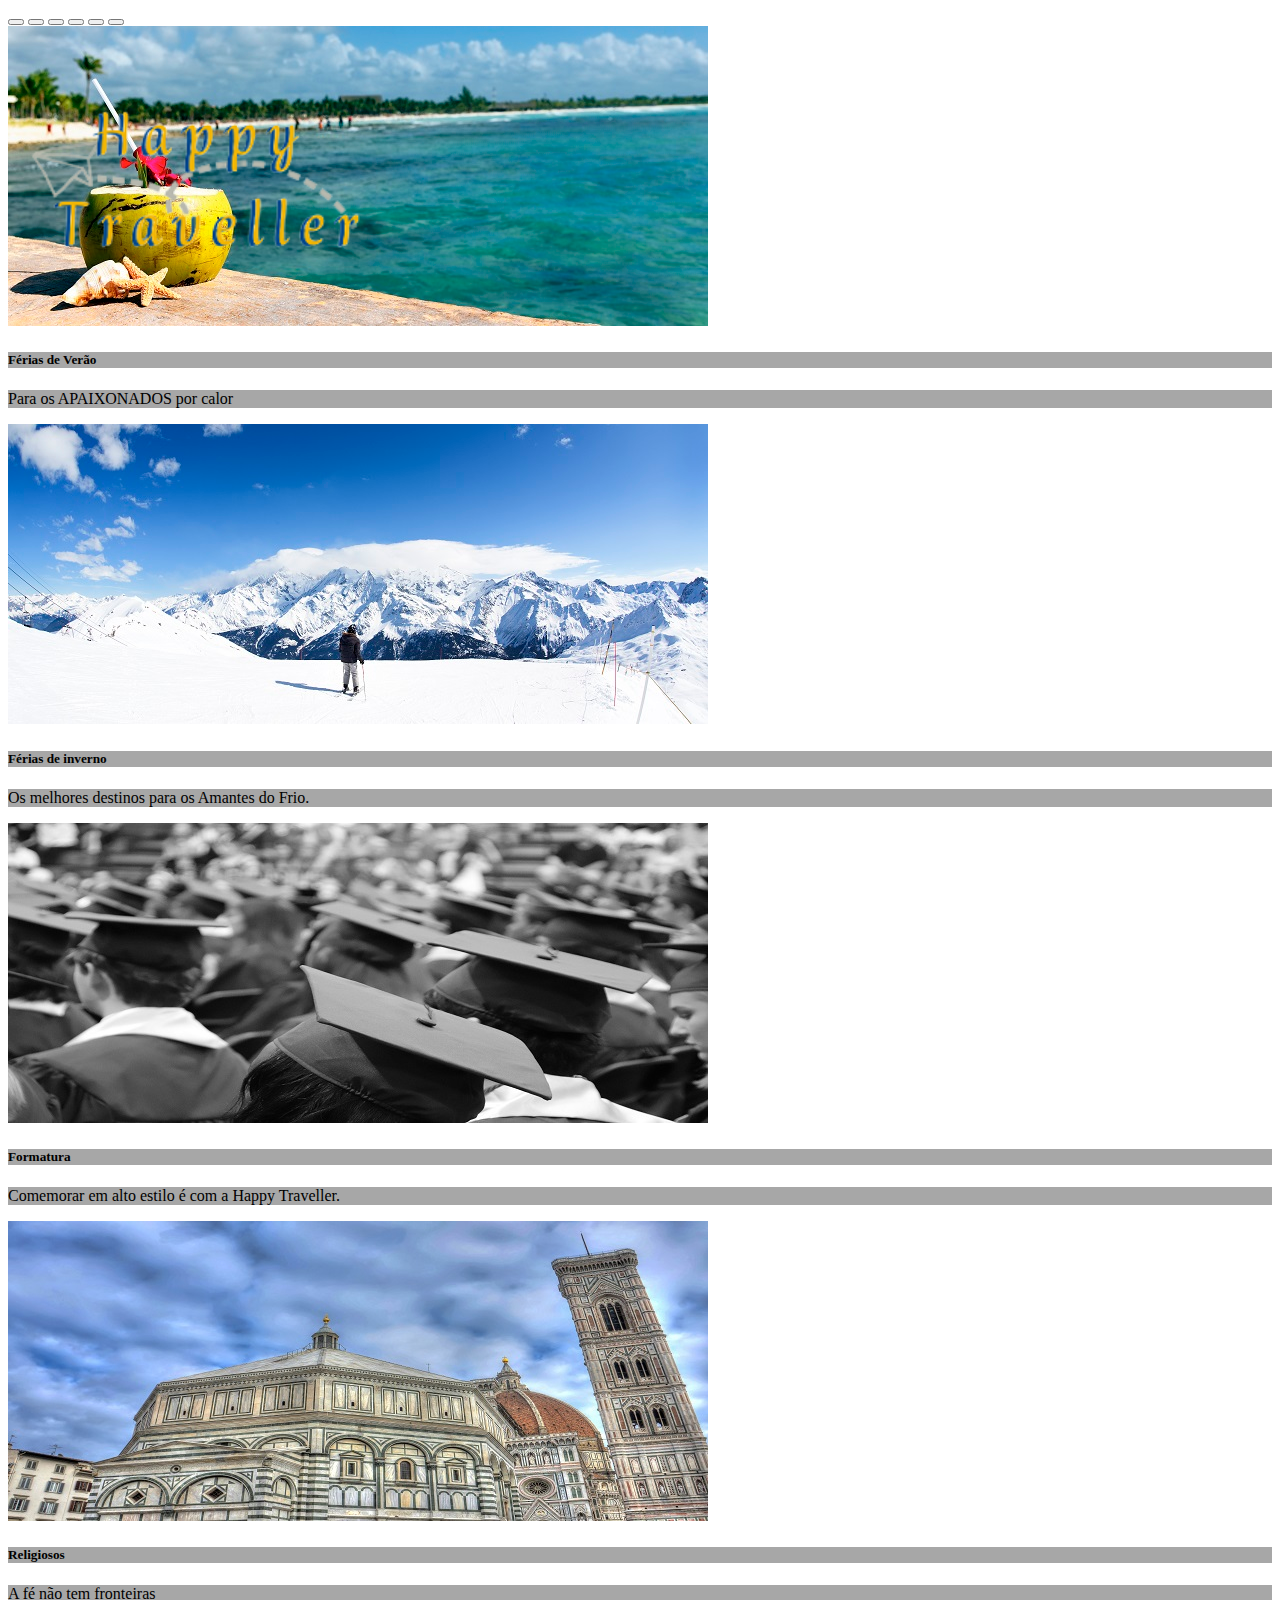
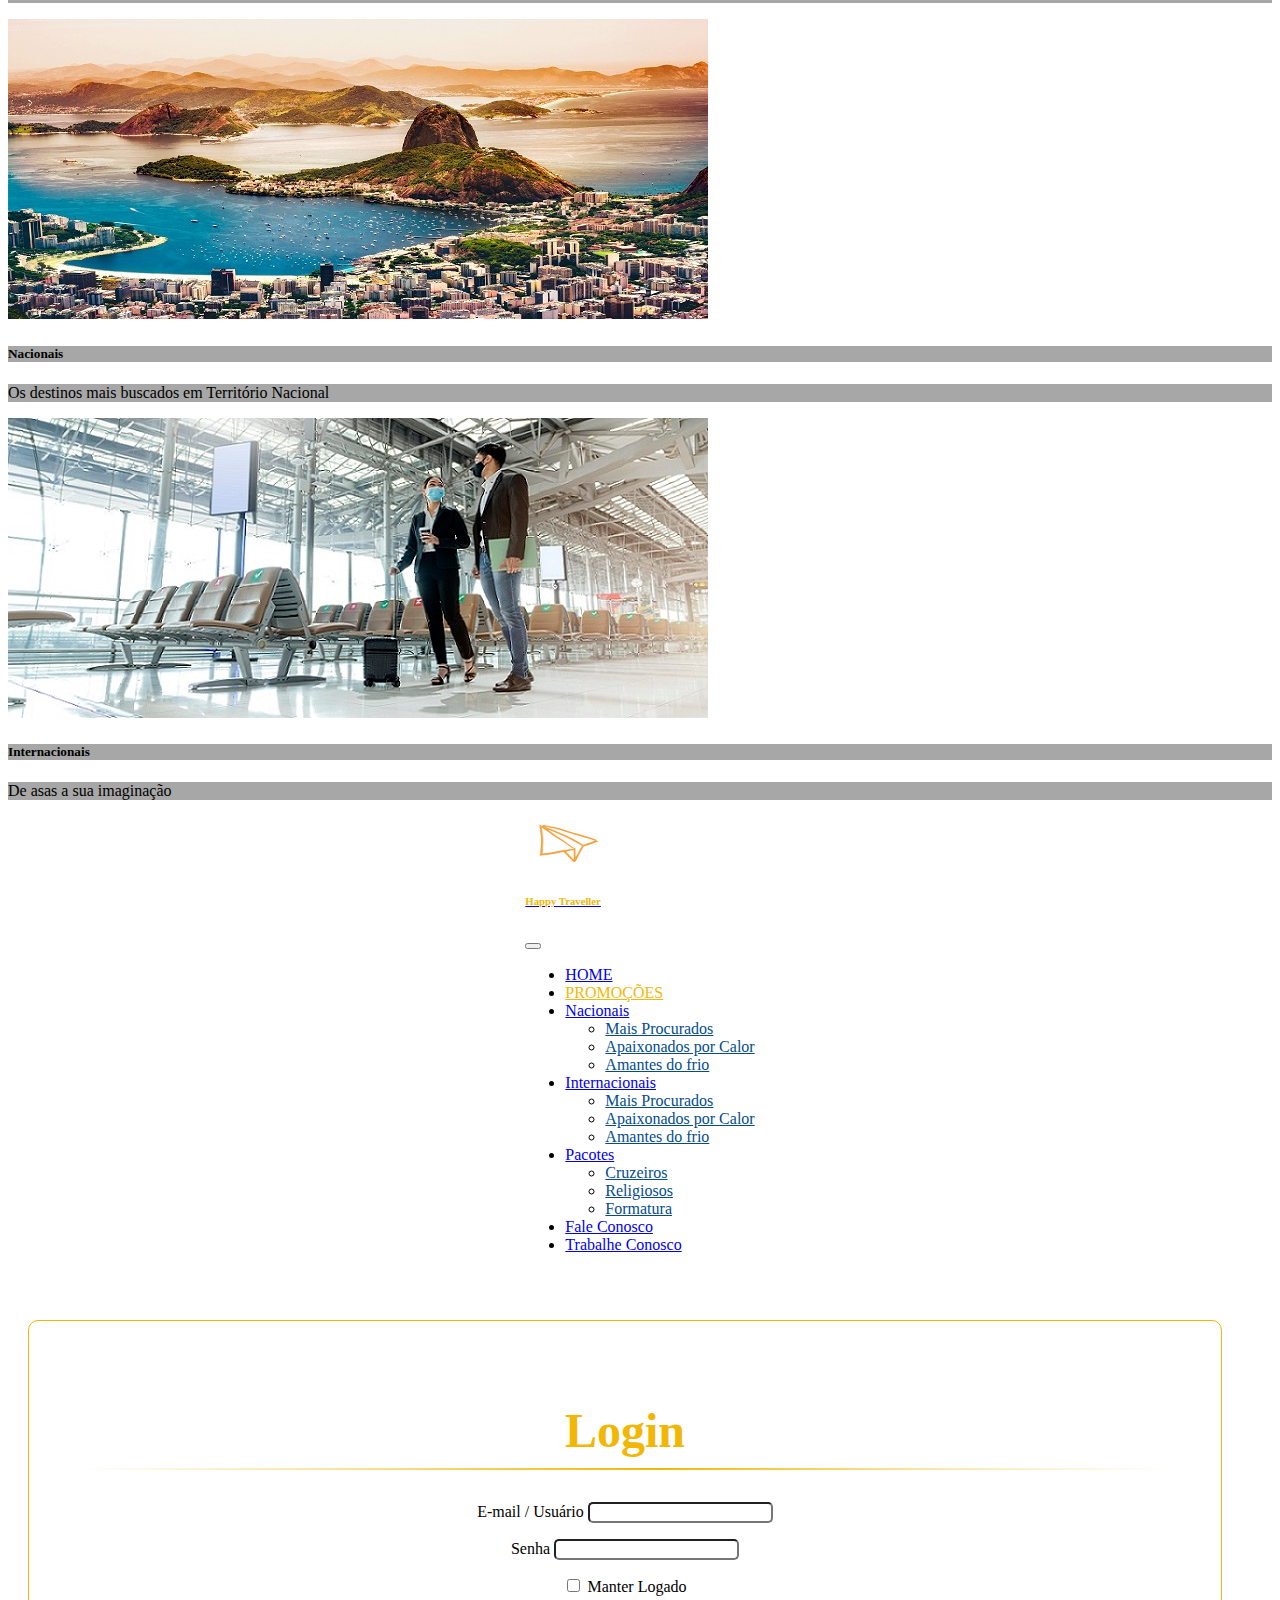
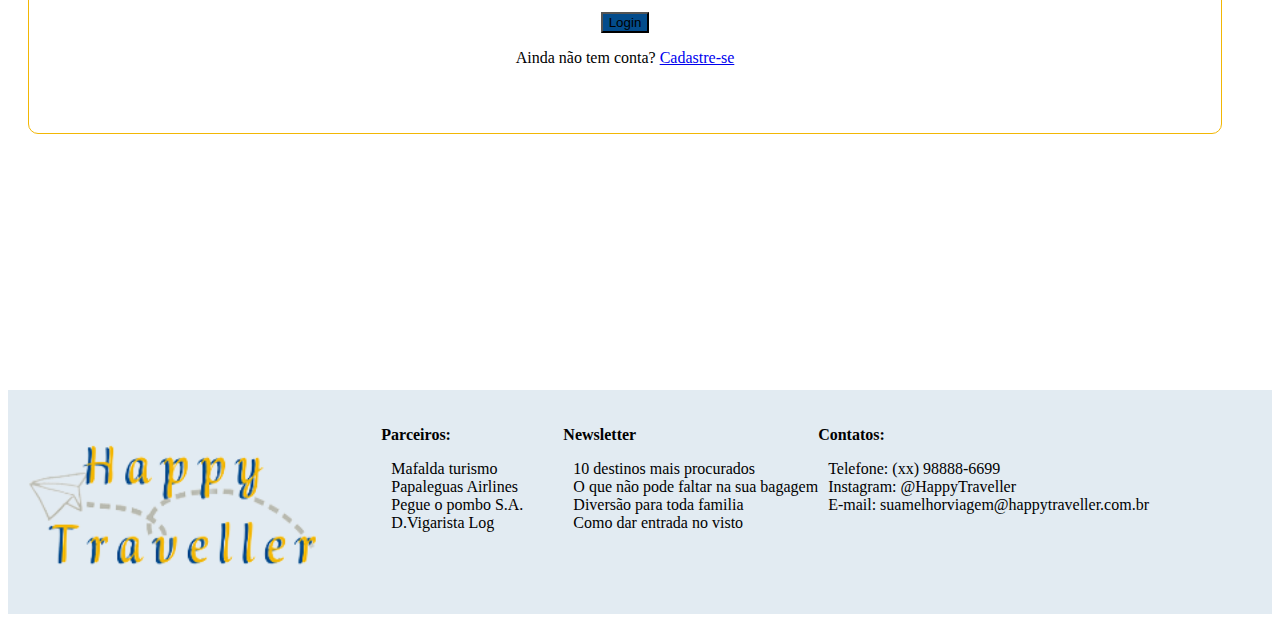
<file: Agencia/log.html>
<!DOCTYPE html>
<html lang="pt-br">

<head>
    <meta charset="UTF-8">
    <meta http-equiv="X-UA-Compatible" content="IE=edge">
    <meta name="viewport" content="width=device-width, initial-scale=1.0">
    <title>Happy Traveller</title>
    <!-- CSS only -->
    <link href="https://cdn.jsdelivr.net/npm/bootstrap@5.2.0-beta1/dist/css/bootstrap.min.css" rel="stylesheet"
        integrity="sha384-0evHe/X+R7YkIZDRvuzKMRqM+OrBnVFBL6DOitfPri4tjfHxaWutUpFmBp4vmVor" crossorigin="anonymous">
    <link rel="stylesheet" href="http://cdnjs.cloudflare.com/ajax/libs/font-awesome/4.4.0/css/font-awesome.min.css">
    <link rel="stylesheet" href="log.css">
</head>

<body>
    <div class="container">
        <!--inicio cabeçalho sendo logo + carrosel de imagens-->
        <header class="row">
            <!--logo -->
            <div class="logo offset-2 ">
                <img src="../imagens/logo-trans.png" alt="">
            </div>
            <!--carrosel de imagens-->
            <div id="carouselExampleCaptions" class="carousel slide col-10 offset-1" data-bs-ride="carousel">
                <div class="carousel-indicators">
                    <button type="button" data-bs-target="#carouselExampleCaptions" data-bs-slide-to="0" class="active"
                        aria-current="true" aria-label="Slide 1"></button>
                    <button type="button" data-bs-target="#carouselExampleCaptions" data-bs-slide-to="1"
                        aria-label="Slide 2"></button>
                    <button type="button" data-bs-target="#carouselExampleCaptions" data-bs-slide-to="2"
                        aria-label="Slide 3"></button>
                    <button type="button" data-bs-target="#carouselExampleCaptions" data-bs-slide-to="3"
                        aria-label="Slide 4"></button>
                    <button type="button" data-bs-target="#carouselExampleCaptions" data-bs-slide-to="4"
                        aria-label="Slide 5"></button>
                    <button type="button" data-bs-target="#carouselExampleCaptions" data-bs-slide-to="5"
                        aria-label="Slide 6"></button>
                </div>
                <div class="carousel-inner">
                    <div class="carousel-item active">
                        <img src="../imagens/ver1000.jpg" class="d-block w-100" alt="..." class="tam">
                        <div class="carousel-caption d-none d-md-block">
                            <h5 class="bg">Férias de Verão</h5>
                            <p class="bg">Para os APAIXONADOS por calor</p>
                        </div>
                    </div>
                    <div class="carousel-item">
                        <img src="../imagens/inv1000.jpg" class="d-block w-100" alt="..." class="tam">
                        <div class="carousel-caption d-none d-md-block">
                            <h5 class="bg">Férias de inverno</h5>
                            <p class="bg">Os melhores destinos para os Amantes do Frio.</p>
                        </div>
                    </div>
                    <div class="carousel-item">
                        <img src="../imagens/for1000.jpg" class="d-block w-100" alt="..." class="tam">
                        <div class="carousel-caption d-none d-md-block">
                            <h5 class="bg">Formatura</h5>
                            <p class="bg">Comemorar em alto estilo é com a Happy Traveller.</p>
                        </div>
                    </div>
                    <div class="carousel-item">
                        <img src="../imagens/rel1000.jpg" class="d-block w-100" alt="..." class="tam">
                        <div class="carousel-caption d-none d-md-block">
                            <h5 class="bg">Religiosos</h5>
                            <p class="bg">A fé não tem fronteiras</p>
                        </div>
                    </div>
                    <div class="carousel-item">
                        <img src="../imagens/nac1000.jpg" class="d-block w-100" alt="..." class="tam">
                        <div class="carousel-caption d-none d-md-block">
                            <h5 class="bg">Nacionais</h5>
                            <p class="bg">Os destinos mais buscados em Território Nacional</p>
                        </div>
                    </div>
                    <div class="carousel-item">
                        <img src="../imagens/inter1000.jpg" class="d-block w-100" alt="..." class="tam">
                        <div class="carousel-caption d-none d-md-block">
                            <h5 class="bg">Internacionais</h5>
                            <p class="bg">De asas a sua imaginação</p>
                        </div>
                    </div>
                </div>
            </div>
        </header>
    </div>
    <!--fim cabeçalho-->

   <!--inicio navbar-->
   <div class="container-fluid">
    <nav class=" navbar navbar-expand-lg navbar-light bg-light">
        <div class="container-fluid">
            <a class="navbar-brand" href="../index.html"> <img src="../imagens/icone-trans.png" alt="" width="80px"
                    height="50px" class="d-inline-block align-text-top ">
                <h6>Happy Traveller</h6>
            </a>
            <button class="navbar-toggler" type="button" data-bs-toggle="collapse"
                data-bs-target="#navbarSupportedContent" aria-controls="navbarSupportedContent"
                aria-expanded="false" aria-label="Toggle navigation">
                <span class="navbar-toggler-icon"></span>
            </button>
            <div class="collapse navbar-collapse" id="navbarSupportedContent">
                <ul class="navbar-nav me-auto mb-2 mb-lg-0">
                    <li class="nav-item">
                        <a class="nav-link active " aria-current="page" href="../index.html">HOME</a>
                    </li>
                    <li class="nav-item ">
                        <a class="nav-link alter" href="promo.html">PROMOÇÕES</a>
                    </li>
                    <li class="nav-item dropdown ">
                        <a class="nav-link dropdown-toggle active" href="nacio.html" id="navbarDropdown" role="button"
                            data-bs-toggle="dropdown" aria-expanded="false">
                            Nacionais
                        </a>
                        <ul class="dropdown-menu" aria-labelledby="navbarDropdown">
                            <li><a class="dropdown-item" href="nacio.html">Mais Procurados</a></li>
                            <li><a class="dropdown-item" href="nacio.html">Apaixonados por Calor</a></li>
                            <li><a class="dropdown-item" href="nacio.html">Amantes do frio</a></li>

                        </ul>
                    </li>
                    <li class="nav-item dropdown ">
                        <a class="nav-link dropdown-toggle active" href="inter.html" id="navbarDropdown2" role="button"
                            data-bs-toggle="dropdown" aria-expanded="false">
                            Internacionais
                        </a>
                        <ul class="dropdown-menu" aria-labelledby="navbarDropdown">
                            <li><a class="dropdown-item" href="inter.html">Mais Procurados</a></li>
                            <li><a class="dropdown-item" href="inter.html">Apaixonados por Calor</a></li>
                            <li><a class="dropdown-item" href="inter.html">Amantes do frio</a></li>
                        </ul>
                    </li>
                    <li class="nav-item dropdown ">
                        <a class="nav-link dropdown-toggle active" href="pacotes.html" id="navbarDropdown2" role="button"
                            data-bs-toggle="dropdown" aria-expanded="false">
                            Pacotes
                        </a>
                        <ul class="dropdown-menu" aria-labelledby="navbarDropdown">
                            <li><a class="dropdown-item" href="https://www.msccruzeiros.com.br/">Cruzeiros</a></li>
                            <li><a class="dropdown-item" href="https://www.praxisviagens.com.br/">Religiosos</a></li>
                            <li><a class="dropdown-item" href="https://www.formaturismo.com.br/">Formatura</a></li>
                        </ul>
                    </li>
                    <li class="nav-item ">
                        <a class="nav-link active" aria-current="page" href="FC.html">Fale Conosco</a>
                    </li>
                    <li class="nav-item  ">
                        <a class="nav-link active" aria-current="page" href="HT.html">Trabalhe Conosco</a>
                    </li>
                </ul>
            </div>
        </div>
    </nav>
</div> 
<!--fim menu de navegação-->
    <div class="container">

        <!-- login-->
        <main class="row justify-content-around">
            
            <form class="col-12 col-lg-6 " >
                <h1 class="mb-5">Login</h1>


                <p class="mb-3">
                  <label for="email_log" class="form-label">E-mail / Usuário</label>
                  <input type="email" class="form-control" id="email_log" aria-describedby="emailHelp">
                 
                </p>
                <p class="mb-3">
                  <label for="exampleInputPassword1" class="form-label">Senha</label>
                  <input type="password" class="form-control" id="exampleInputPassword1">
                </p>
                <p class="mb-3 form-check">
                  <input type="checkbox" class="form-check-input " id="exampleCheck1">
                  <label class="form-check-label" for="exampleCheck1">Manter Logado</label>
                </p>
                <button type="submit" class="btn btn-primary">Login</button>
                <p class="link">
                    Ainda não tem conta?
                    <a href="cadastro.html">Cadastre-se</a>
                  </p>
              </form>
        </main>
        <!--fim login-->
    </div>
    <div class="fluid ">
        <!--inicio rodapé-->
        <footer >
            <div id="foot" class="col-12 col-sm-6 col-lg-3" ><img src="../imagens/logo-trans.png" alt="" class=></div>
            <div class="col-12 col-sm-6 col-lg-3 ">
                <ul>
                    <p><strong>Parceiros:</strong></p>
                    <li class="foot"> Mafalda turismo</li>
                    <li class="foot"> Papaleguas Airlines</li>
                    <li class="foot"> Pegue o pombo S.A.</li>
                    <li class="foot"> D.Vigarista Log</li>
                </ul>
            </div>
            <div class="col-12 col-sm-6 col-lg-3">
                <ul>
                    <p><strong>Newsletter</strong></p>
                    <li class="foot"> 10 destinos mais procurados</li>
                    <li class="foot"> O que não pode faltar na sua bagagem</li>
                    <li class="foot"> Diversão para toda familia </li>
                    <li class="foot"> Como dar entrada no visto</li>
                </ul>
            </div>
            
            <div class="col-12 col-sm-6 col-lg-3 ">
                <p><strong>Contatos:</strong></p>
                <li class="foot"> Telefone: (xx) 98888-6699</li>
                <li class="foot"> Instagram: @HappyTraveller</li>
                <li class="foot"> E-mail: suamelhorviagem@happytraveller.com.br</li>
            </div>
        </footer>
        <!--fim rodapé-->
    </div>



    <!-- JavaScript Bundle with Popper -->
    <script src="https://cdn.jsdelivr.net/npm/bootstrap@5.2.0-beta1/dist/js/bootstrap.bundle.min.js"
        integrity="sha384-pprn3073KE6tl6bjs2QrFaJGz5/SUsLqktiwsUTF55Jfv3qYSDhgCecCxMW52nD2"
        crossorigin="anonymous"></script>
</body>

</html>
</file>
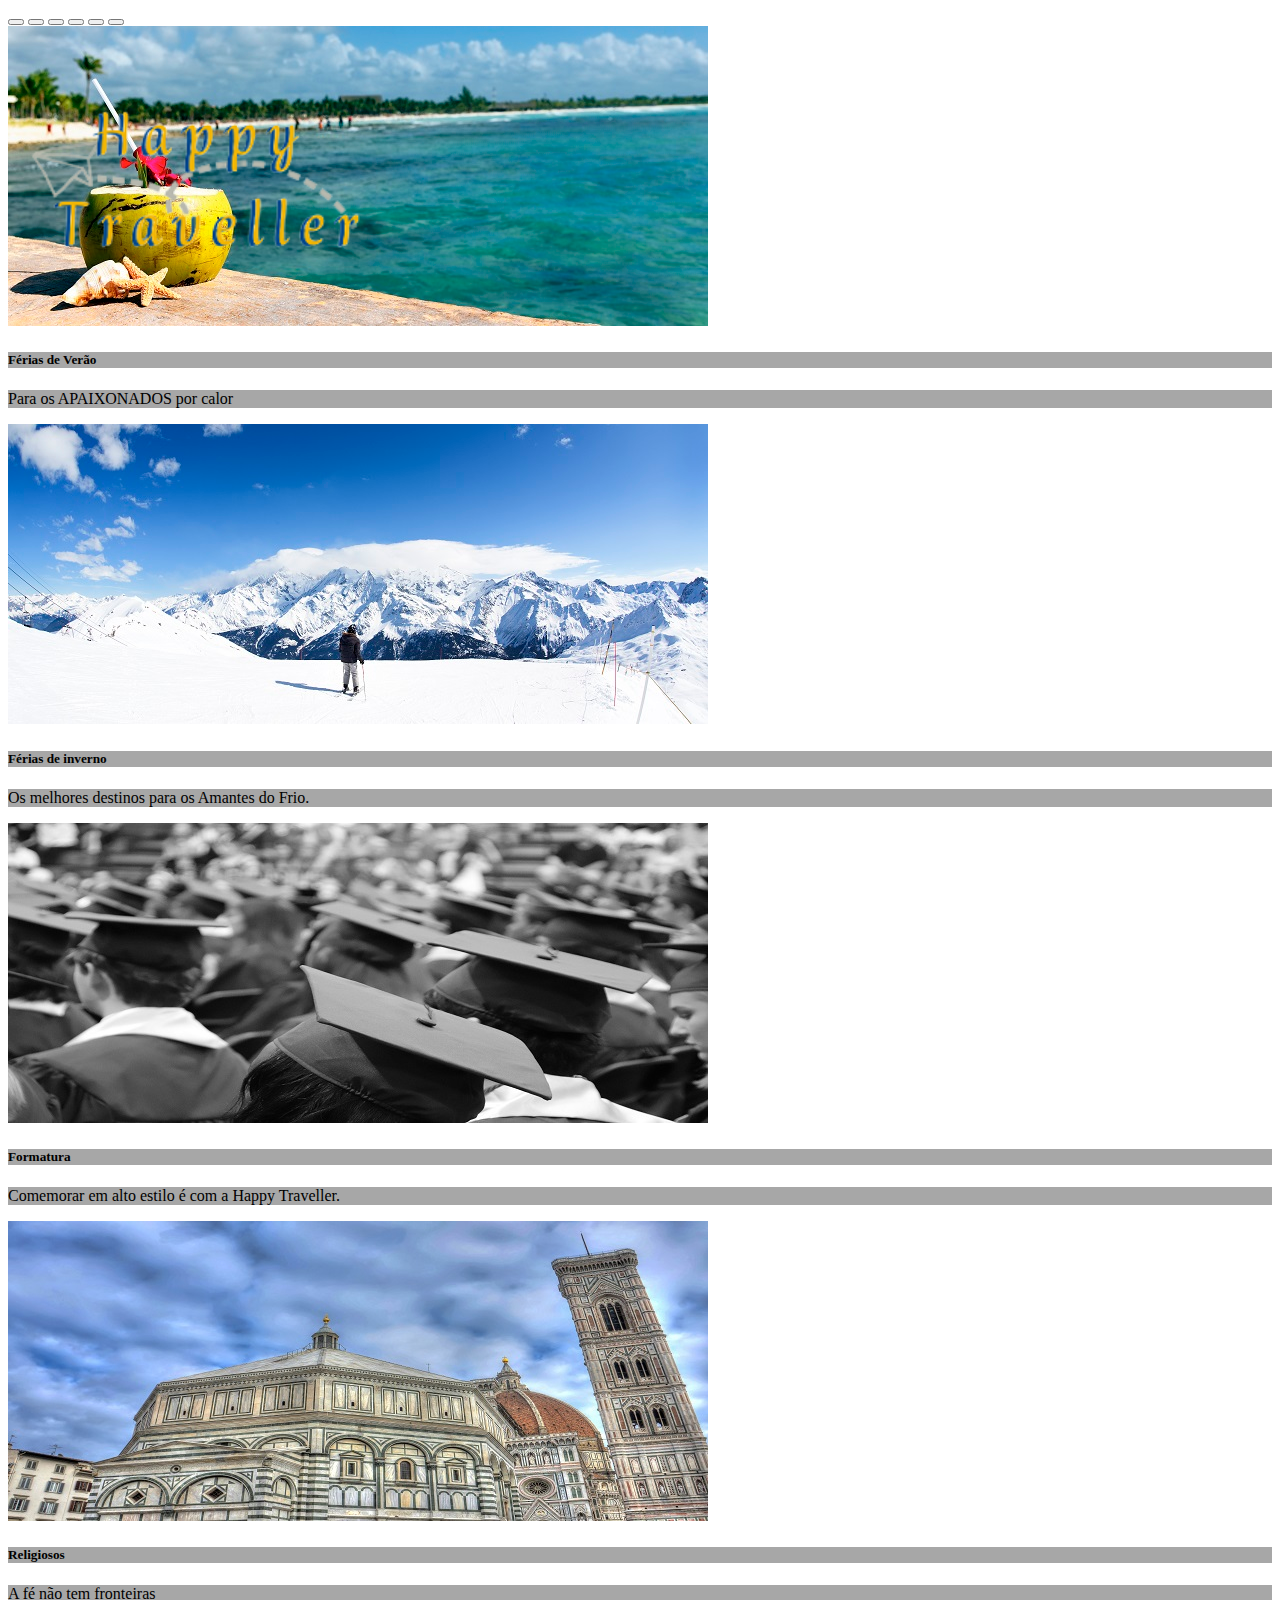
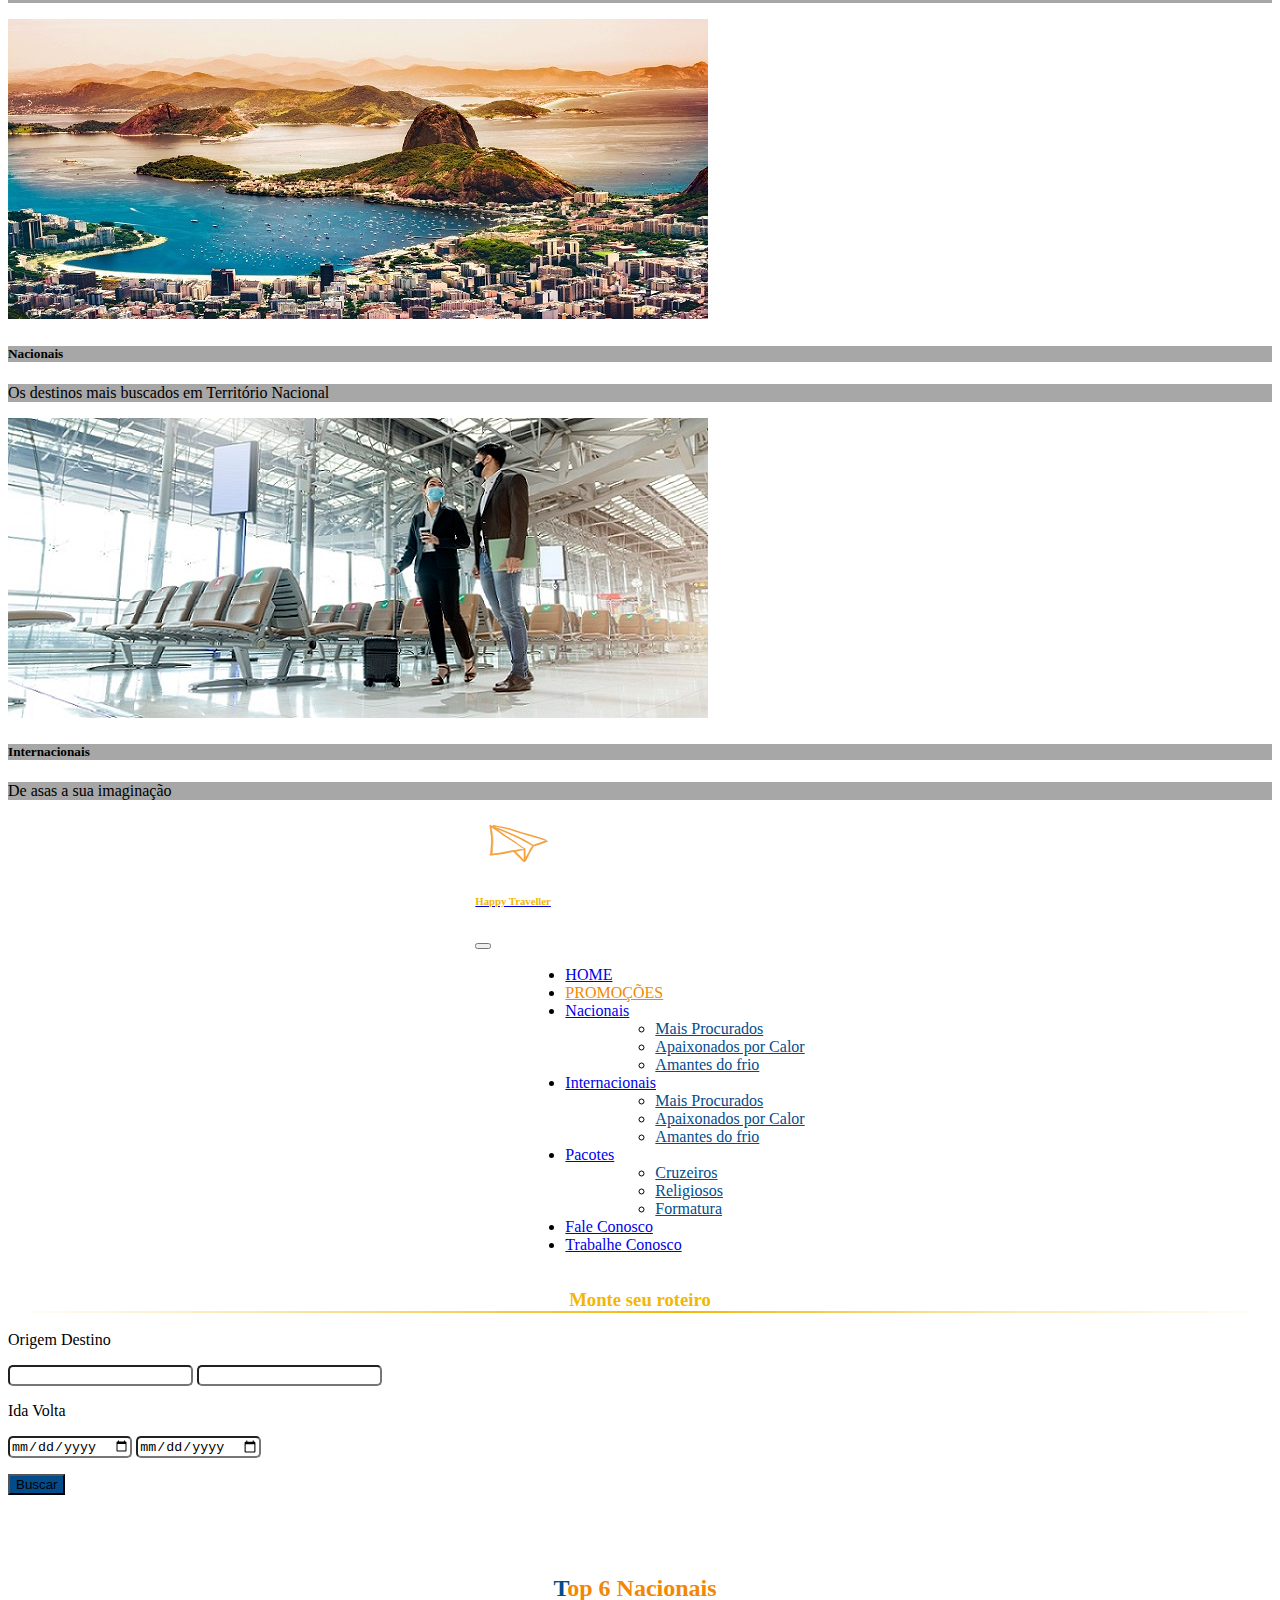
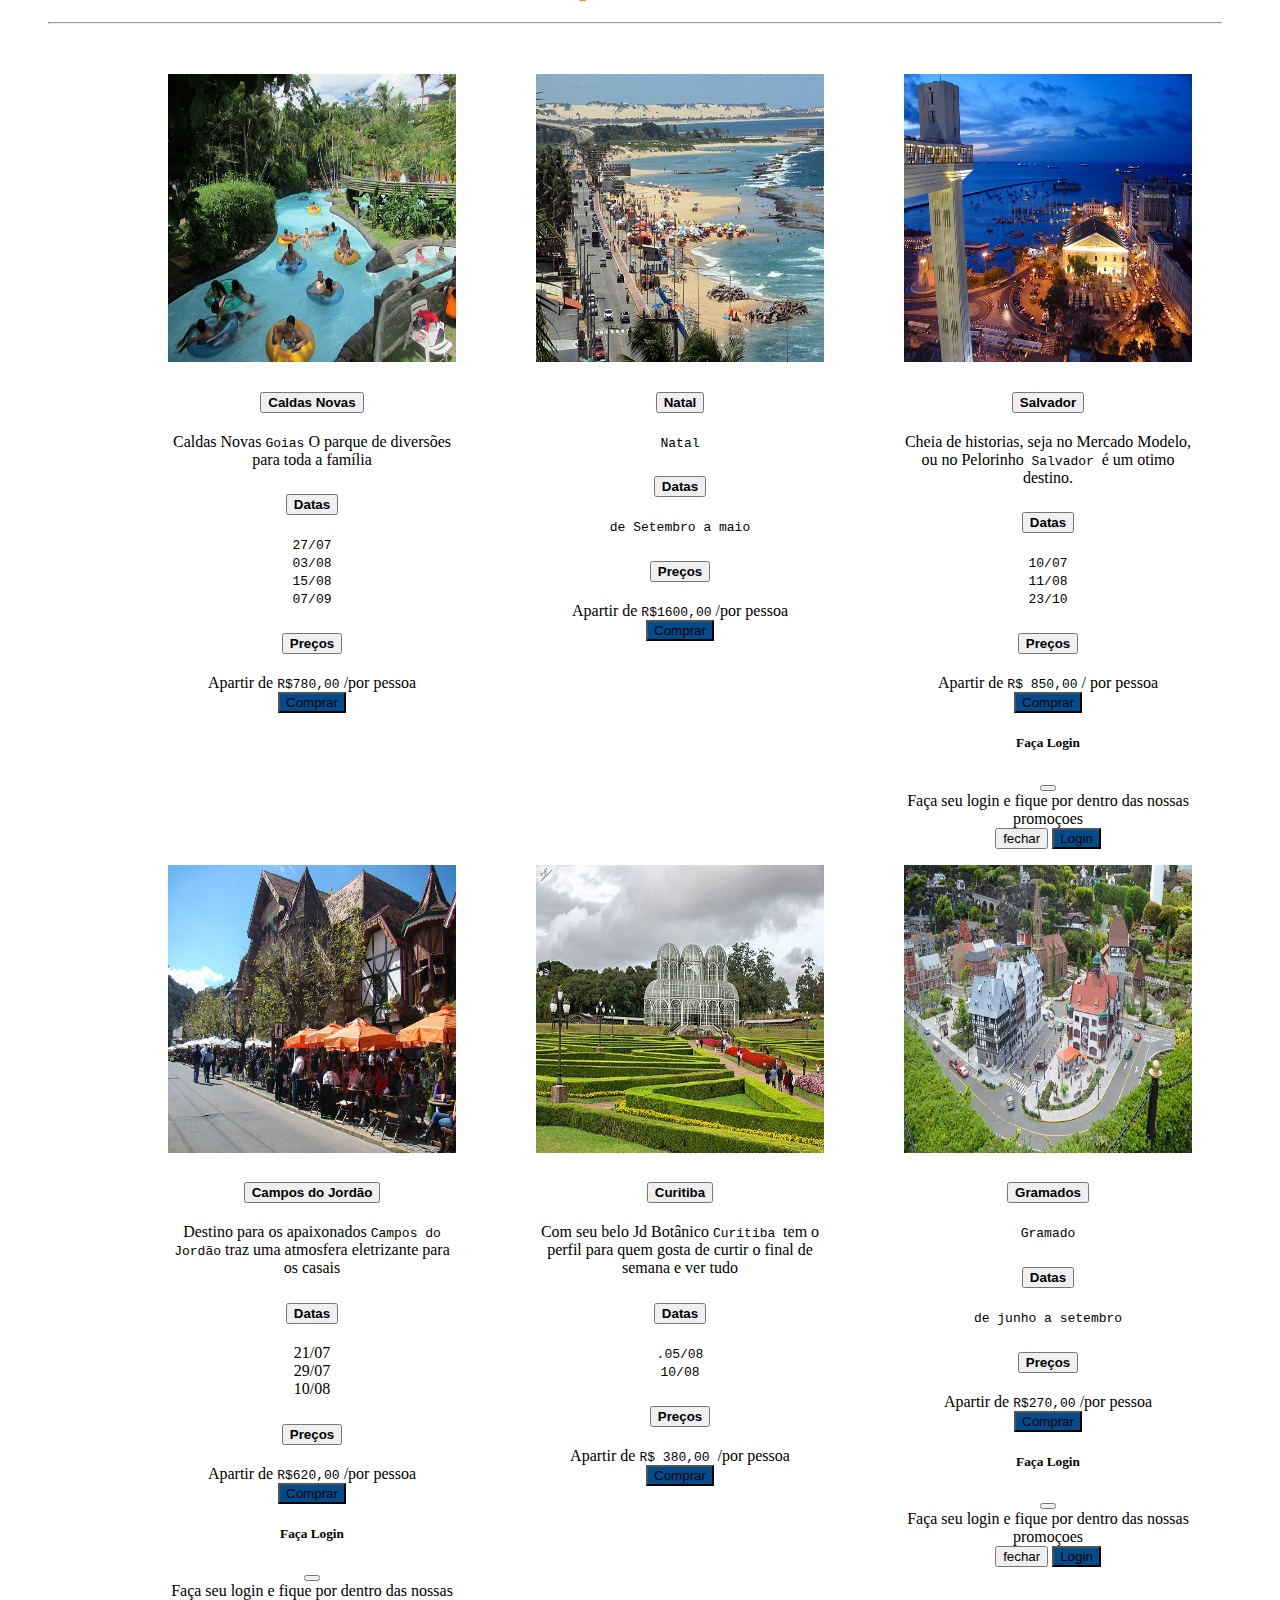
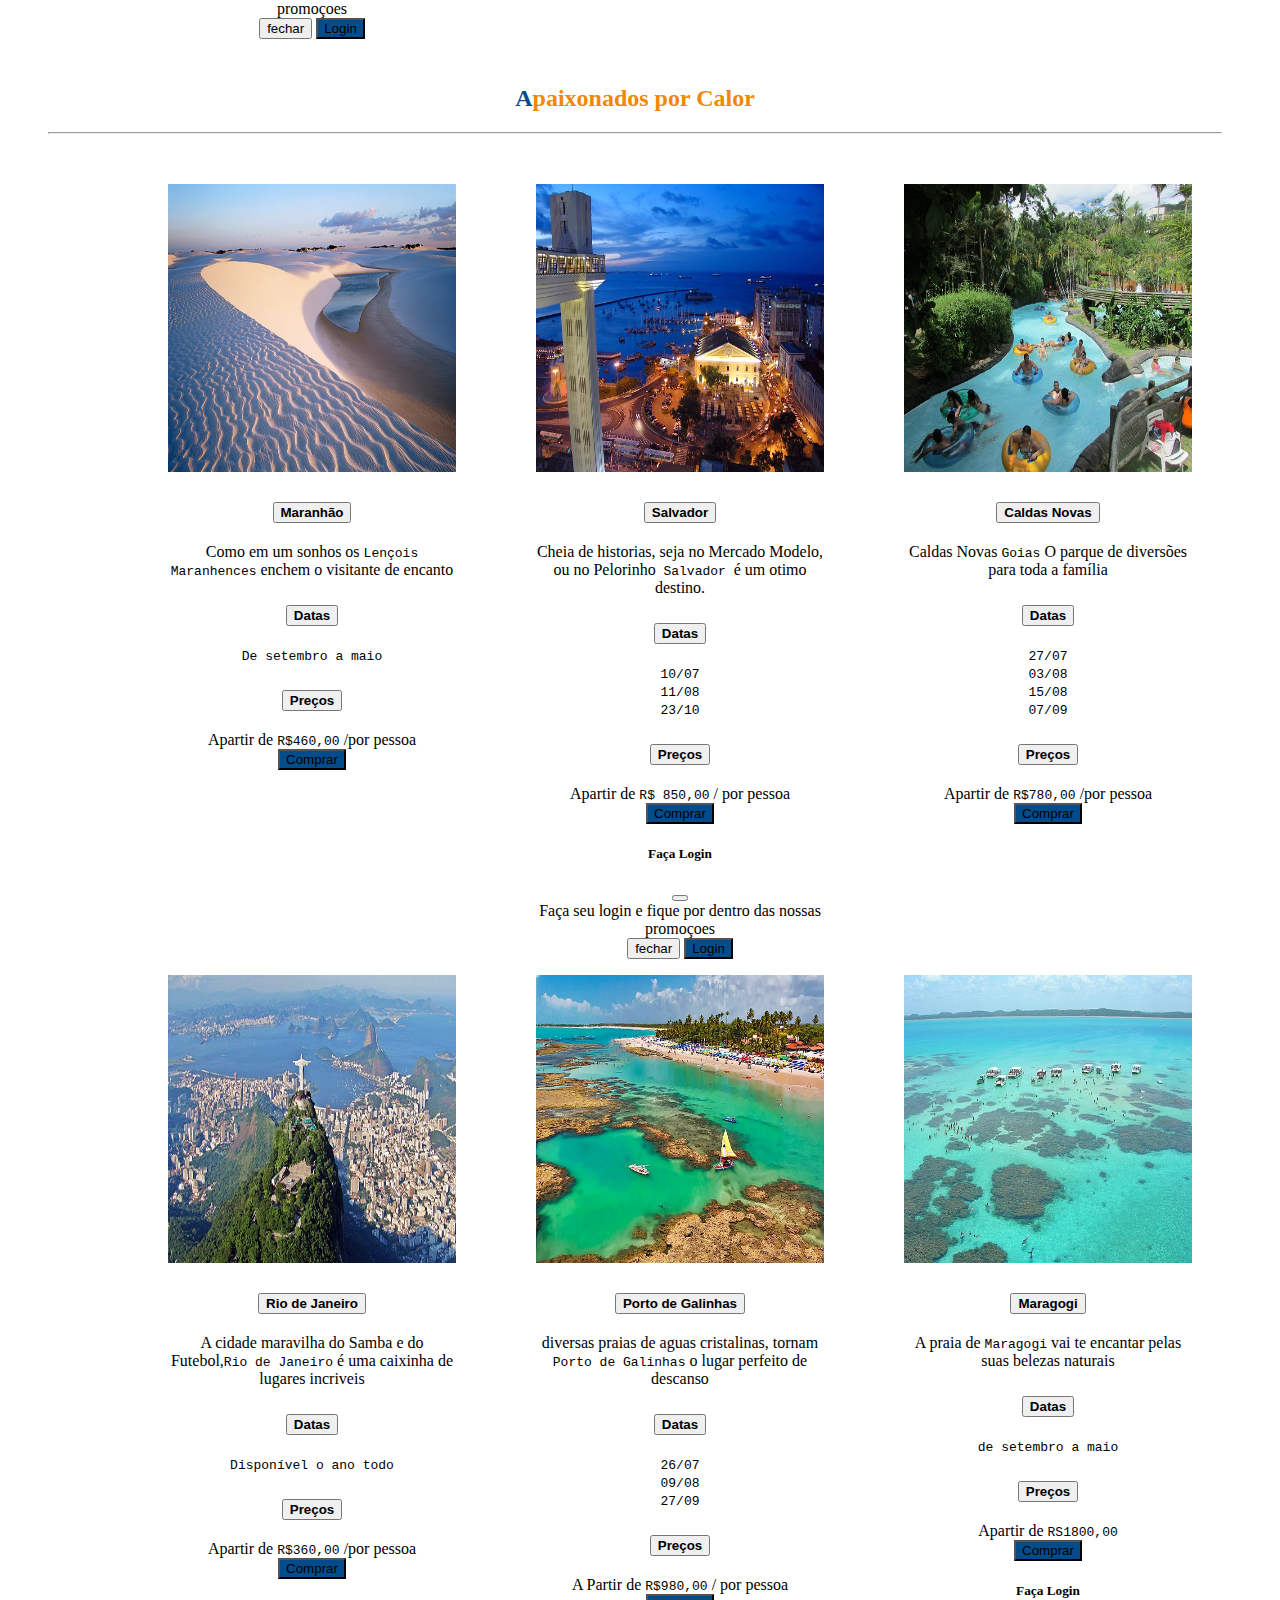
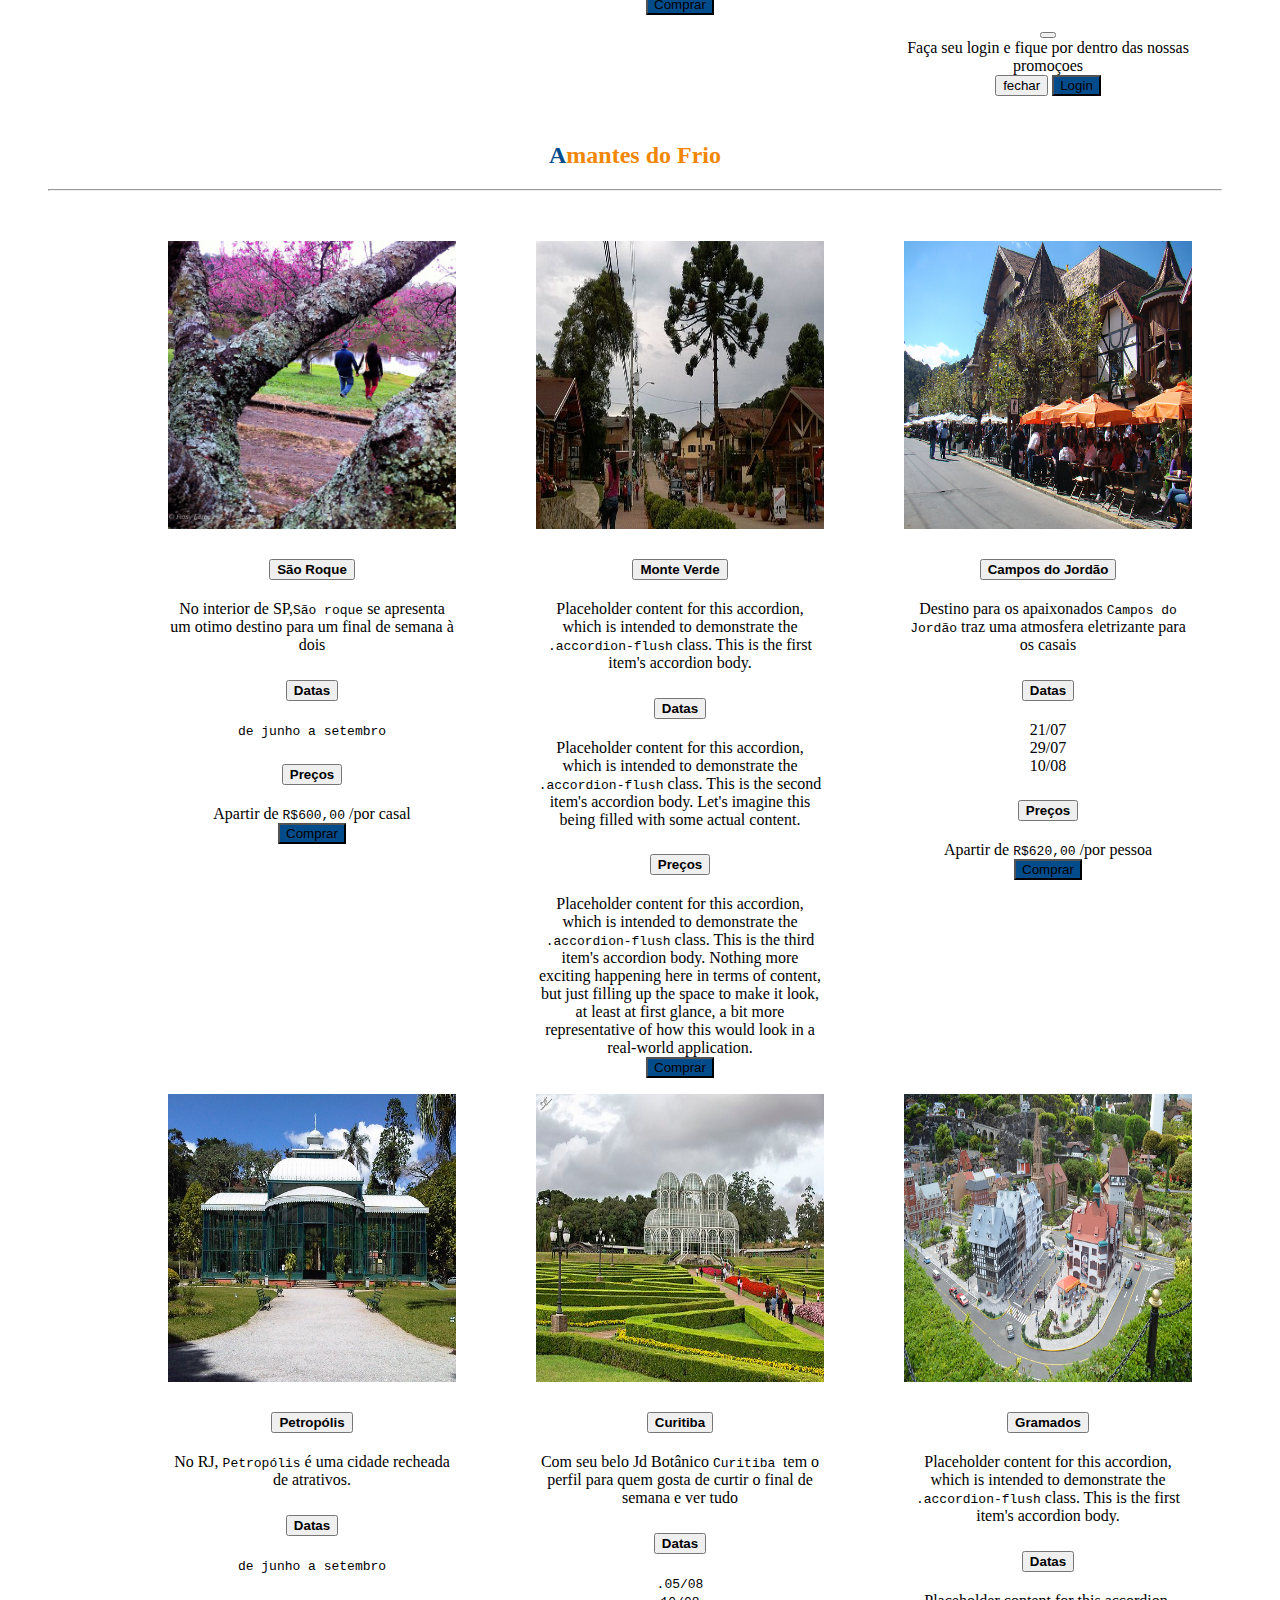
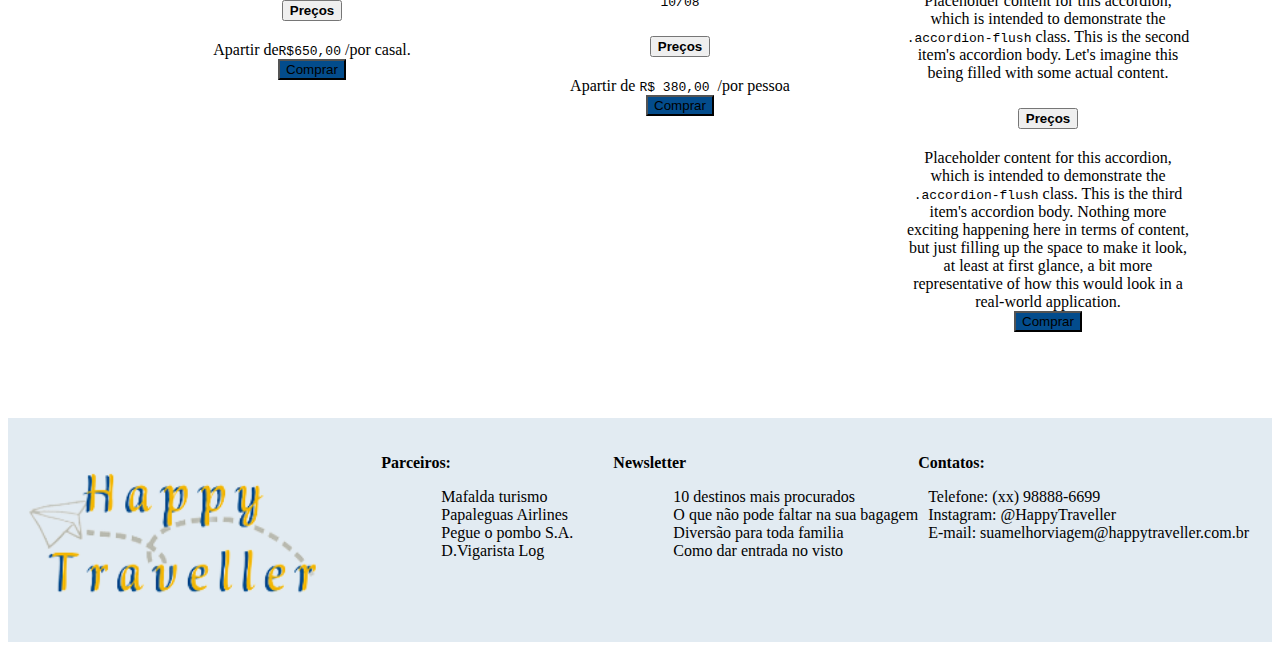
<file: Agencia/nacio.html>
<!DOCTYPE html>
<html lang="pt-br">

<head>
    <meta charset="UTF-8">
    <meta http-equiv="X-UA-Compatible" content="IE=edge">
    <meta name="viewport" content="width=device-width, initial-scale=1.0">
    <title>Happy Traveller</title>
    <!-- CSS only -->
    <link href="https://cdn.jsdelivr.net/npm/bootstrap@5.2.0-beta1/dist/css/bootstrap.min.css" rel="stylesheet"
        integrity="sha384-0evHe/X+R7YkIZDRvuzKMRqM+OrBnVFBL6DOitfPri4tjfHxaWutUpFmBp4vmVor" crossorigin="anonymous">
    <link rel="stylesheet" href="http://cdnjs.cloudflare.com/ajax/libs/font-awesome/4.4.0/css/font-awesome.min.css">
    <link rel="stylesheet" href="promo.css">
</head>

<body>
    <!--inicio cabeçalho sendo logo + carrosel de imagens-->
    <div class="container">

        <header class="row">
            <!--logo -->
            <div class="logo offset-2 ">
                <img src="../imagens/logo-trans.png" alt="">
            </div>
            <!--carrosel de imagens-->
            <div id="carouselExampleCaptions" class="carousel slide col-10 offset-1" data-bs-ride="carousel">
                <div class="carousel-indicators">
                    <button type="button" data-bs-target="#carouselExampleCaptions" data-bs-slide-to="0" class="active"
                        aria-current="true" aria-label="Slide 1"></button>
                    <button type="button" data-bs-target="#carouselExampleCaptions" data-bs-slide-to="1"
                        aria-label="Slide 2"></button>
                    <button type="button" data-bs-target="#carouselExampleCaptions" data-bs-slide-to="2"
                        aria-label="Slide 3"></button>
                    <button type="button" data-bs-target="#carouselExampleCaptions" data-bs-slide-to="3"
                        aria-label="Slide 4"></button>
                    <button type="button" data-bs-target="#carouselExampleCaptions" data-bs-slide-to="4"
                        aria-label="Slide 5"></button>
                    <button type="button" data-bs-target="#carouselExampleCaptions" data-bs-slide-to="5"
                        aria-label="Slide 6"></button>
                </div>
                <div class="carousel-inner">
                    <div class="carousel-item active">
                        <img src="../imagens/ver1000.jpg" class="d-block w-100" alt="..." class="tam">
                        <div class="carousel-caption d-none d-md-block">
                            <h5 class="bg">Férias de Verão</h5>
                            <p class="bg">Para os APAIXONADOS por calor</p>
                        </div>
                    </div>
                    <div class="carousel-item">
                        <img src="../imagens/inv1000.jpg" class="d-block w-100" alt="..." class="tam">
                        <div class="carousel-caption d-none d-md-block">
                            <h5 class="bg">Férias de inverno</h5>
                            <p class="bg">Os melhores destinos para os Amantes do Frio.</p>
                        </div>
                    </div>
                    <div class="carousel-item">
                        <img src="../imagens/for1000.jpg" class="d-block w-100" alt="..." class="tam">
                        <div class="carousel-caption d-none d-md-block">
                            <h5 class="bg">Formatura</h5>
                            <p class="bg">Comemorar em alto estilo é com a Happy Traveller.</p>
                        </div>
                    </div>
                    <div class="carousel-item">
                        <img src="../imagens/rel1000.jpg" class="d-block w-100" alt="..." class="tam">
                        <div class="carousel-caption d-none d-md-block">
                            <h5 class="bg">Religiosos</h5>
                            <p class="bg">A fé não tem fronteiras</p>
                        </div>
                    </div>
                    <div class="carousel-item">
                        <img src="../imagens/nac1000.jpg" class="d-block w-100" alt="..." class="tam">
                        <div class="carousel-caption d-none d-md-block">
                            <h5 class="bg">Nacionais</h5>
                            <p class="bg">Os destinos mais buscados em Território Nacional</p>
                        </div>
                    </div>
                    <div class="carousel-item">
                        <img src="../imagens/inter1000.jpg" class="d-block w-100" alt="..." class="tam">
                        <div class="carousel-caption d-none d-md-block">
                            <h5 class="bg">Internacionais</h5>
                            <p class="bg">De asas a sua imaginação</p>
                        </div>
                    </div>
                </div>
            </div>
        </header>
    </div>
    <!--fim cabeçalho-->

    <!--inicio menu de navegação link para os perfis de viagem-->
    <div class="container-fluid">
        <nav class=" navbar navbar-expand-lg navbar-light bg-light">
            <div class="container-fluid">
                <a class="navbar-brand" href="../index.html"> <img src="../imagens/icone-trans.png" alt="" width="80px"
                        height="50px" class="d-inline-block align-text-top ">
                    <h6>Happy Traveller</h6>
                </a>
                <button class="navbar-toggler" type="button" data-bs-toggle="collapse"
                    data-bs-target="#navbarSupportedContent" aria-controls="navbarSupportedContent"
                    aria-expanded="false" aria-label="Toggle navigation">
                    <span class="navbar-toggler-icon"></span>
                </button>
                <div class="collapse navbar-collapse" id="navbarSupportedContent">
                    <ul class="navbar-nav me-auto mb-2 mb-lg-0">
                        <li class="nav-item">
                            <a class="nav-link active " aria-current="page" href="../index.html">HOME</a>
                        </li>
                        <li class="nav-item ">
                            <a class="nav-link alter" href="promo.html">PROMOÇÕES</a>
                        </li>
                        <li class="nav-item dropdown ">
                            <a class="nav-link dropdown-toggle active" href="nacio.html" id="navbarDropdown"
                                role="button" data-bs-toggle="dropdown" aria-expanded="false">
                                Nacionais
                            </a>
                            <ul class="dropdown-menu" aria-labelledby="navbarDropdown">
                                <li><a class="dropdown-item" href="nacio.html">Mais Procurados</a></li>
                                <li><a class="dropdown-item" href="nacio.html">Apaixonados por Calor</a></li>
                                <li><a class="dropdown-item" href="nacio.html">Amantes do frio</a></li>

                            </ul>
                        </li>
                        <li class="nav-item dropdown ">
                            <a class="nav-link dropdown-toggle active" href="inter.html" id="navbarDropdown2"
                                role="button" data-bs-toggle="dropdown" aria-expanded="false">
                                Internacionais
                            </a>
                            <ul class="dropdown-menu" aria-labelledby="navbarDropdown">
                                <li><a class="dropdown-item" href="inter.html">Mais Procurados</a></li>
                                <li><a class="dropdown-item" href="inter.html">Apaixonados por Calor</a></li>
                                <li><a class="dropdown-item" href="inter.html">Amantes do frio</a></li>
                            </ul>
                        </li>
                        <li class="nav-item dropdown ">
                            <a class="nav-link dropdown-toggle active" href="pacotes.html" id="navbarDropdown2"
                                role="button" data-bs-toggle="dropdown" aria-expanded="false">
                                Pacotes
                            </a>
                            <ul class="dropdown-menu" aria-labelledby="navbarDropdown">
                                <li><a class="dropdown-item" href="https://www.msccruzeiros.com.br/">Cruzeiros</a></li>
                                <li><a class="dropdown-item" href="https://www.praxisviagens.com.br/">Religiosos</a></li>
                                <li><a class="dropdown-item" href="https://www.formaturismo.com.br/">Formatura</a></li>
                            </ul>
                        </li>
                        <li class="nav-item ">
                            <a class="nav-link active" aria-current="page" href="FC.html">Fale Conosco</a>
                        </li>
                        <li class="nav-item  ">
                            <a class="nav-link active" aria-current="page" href="HT.html">Trabalhe Conosco</a>
                        </li>
                    </ul>
                </div>
            </div>
        </nav>
    </div>
    <!--fim menu de navegação-->

    <div class="fluid">

        <!--inicio area home com aside(ancora para mesma pagina/titulos) e conteudo principal-->
         <aside class="col-12 col-lg-11">
                <section class="row justify-content-around">

                    <form class="col-12 col-lg-10 offset-1 ">
                        <h3 class="">Monte seu roteiro</h3>

                        <p class="">
                            <label for="origem" class="col-6">Origem </label>
                            <label for="destino " class="col-5">Destino</label>
                        </p>

                        <p class="">
                            <input class="col-5" type="search" name="" id="origem">
                            <input type="search" class="col-5" id="destino">
                        </p>

                        <p class="">
                            <label for="ida" class="col-5">Ida</label>
                            <label for="volta" class="col-5">Volta</label>
                        </p>

                        <p class="">
                            <input class="col-5" type="date" name="" id="origem">
                            <input type="date" class="col-5" id="destino">
                        </p>
                        <button type="submit" class="btn btn-primary">Buscar</button>

                    </form>
                </section>


            </aside>
            <main class="row">
          

            <article class="col-md-12 col-lg-10 offset-1">
                <!-- top 6-->
                <section class="row justify-content-around baca">

                    <h2 class="fe"> Top 6 Nacionais</h2>
                    <hr>
                    <ul class="nowarp">
                        
                        <!--card 1 caldas novas ok-->
                        <li>
                            <div class="card" style="width: 18rem;">
                                <img src="../imagens/nacio-cald-nov.jpg" class="card-img-top" alt="...">
                                <div class="card-body">
                                    <p class="card-text">
                                    <div class="accordion accordion-flush" id="accordioncaldas100">
                                        <div class="accordion-item">
                                            <h2 class="accordion-header" id="flush-headingOne100">
                                                <button class="accordion-button collapsed" type="button"
                                                    data-bs-toggle="collapse" data-bs-target="#flush-collapseOnecaldas100"
                                                    aria-expanded="false" aria-controls="flush-collapseOnecaldas100">
                                                    <strong>Caldas Novas</strong>
                                                </button>
                                            </h2>
                                            <div id="flush-collapseOnecaldas100" class="accordion-collapse collapse"
                                                aria-labelledby="flush-headingOne100"
                                                data-bs-parent="#accordionFlushExample100">
                                                <div class="accordion-body">Caldas Novas  <code>Goias</code> O parque de diversões para toda a família</div>
                                            </div>
                                        </div>
                                        <div class="accordion-item">
                                            <h2 class="accordion-header" id="flush-headingTwocaldas100">
                                                <button class="accordion-button collapsed" type="button"
                                                    data-bs-toggle="collapse" data-bs-target="#flush-collapseTwodcaldas100"
                                                    aria-expanded="false" aria-controls="flush-collapseTwocaldas100">
                                                    <strong>Datas</strong>
                                                </button>
                                            </h2>
                                            <div id="flush-collapseTwodcaldas100" class="accordion-collapse collapse"
                                                aria-labelledby="flush-headingTwocaldas100"
                                                data-bs-parent="#accordionFlushExample100">
                                                <div class="accordion-body"><code>27/07<br> 03/08<br>15/08<br> 07/09</code> </div>
                                            </div>
                                        </div>
                                        <div class="accordion-item">
                                            <h2 class="accordion-header" id="flush-headingThreecaldas100">
                                                <button class="accordion-button collapsed" type="button"
                                                    data-bs-toggle="collapse" data-bs-target="#flush-collapseThreedcaldas100"
                                                    aria-expanded="false" aria-controls="flush-collapseThreecaldas100">
                                                    <strong>Preços</strong>
                                                </button>
                                            </h2>
                                            <div id="flush-collapseThreedcaldas100" class="accordion-collapse collapse"
                                                aria-labelledby="flush-headingThreecaldas100"
                                                data-bs-parent="#accordionFlushExample100">
                                                <div class="accordion-body">Apartir de  <code>R$780,00</code> /por pessoa</div>
                                            </div>
                                        </div>
                                    </div>
                                    <button class="btn btn-primary"> Comprar</button>
                                    </p>
                                </div>
                            </div>
                        </li>
                        <!--card 2 natal ok-->
                        <li>
                            <div class="card" style="width: 18rem;">
                                <img src="../imagens/nacio-natal.jpg" class="card-img-top" alt="...">
                                <div class="card-body">
                                    <p class="card-text">
                                    <div class="accordion accordion-flush" id="accordionFlushExample019">
                                        <div class="accordion-item">
                                            <h2 class="accordion-header" id="flush-headingOne019">
                                                <button class="accordion-button collapsed" type="button"
                                                    data-bs-toggle="collapse" data-bs-target="#flush-collapseOne019"
                                                    aria-expanded="false" aria-controls="flush-collapseOne019">
                                                    <strong>Natal</strong>
                                                </button>
                                            </h2>
                                            <div id="flush-collapseOne019" class="accordion-collapse collapse"
                                                aria-labelledby="flush-headingOne019"
                                                data-bs-parent="#accordionFlushExample019">
                                                <div class="accordion-body"><code>Natal</code></div>
                                            </div>
                                        </div>
                                        <div class="accordion-item">
                                            <h2 class="accordion-header" id="flush-headingTwo019">
                                                <button class="accordion-button collapsed" type="button"
                                                    data-bs-toggle="collapse" data-bs-target="#flush-collapseTwo019"
                                                    aria-expanded="false" aria-controls="flush-collapseTwo019">
                                                    <strong>Datas</strong>
                                                </button>
                                            </h2>
                                            <div id="flush-collapseTwo019" class="accordion-collapse collapse"
                                                aria-labelledby="flush-headingTwo019"
                                                data-bs-parent="#accordionFlushExample019">
                                                <div class="accordion-body"><code>de Setembro a maio</code> </div>
                                            </div>
                                        </div>
                                        <div class="accordion-item">
                                            <h2 class="accordion-header" id="flush-headingThree019">
                                                <button class="accordion-button collapsed" type="button"
                                                    data-bs-toggle="collapse" data-bs-target="#flush-collapseThree019"
                                                    aria-expanded="false" aria-controls="flush-collapseThree019">
                                                    <strong>Preços</strong>
                                                </button>
                                            </h2>
                                            <div id="flush-collapseThree019" class="accordion-collapse collapse"
                                                aria-labelledby="flush-headingThree019"
                                                data-bs-parent="#accordionFlushExample019">
                                                <div class="accordion-body">Apartir de  <code>R$1600,00</code> /por pessoa</div>
                                            </div>
                                        </div>
                                    </div>
                                    <button class="btn btn-primary"> Comprar</button>
                                    </p>
                                </div>
                            </div>
                        </li>
                         <!--card 3 Salvador ok-->
                         <li>
                            <div class="card" style="width: 18rem;">
                                <img src="../imagens/nacio-salv.jpg" class="card-img-top" alt="...">
                                <div class="card-body">
                                    <p class="card-text">
                                    <div class="accordion accordion-flush" id="accordionFlushExamplesalv">
                                        <div class="accordion-item">
                                            <h2 class="accordion-header" id="flush-headingOnesalv">
                                                <button class="accordion-button collapsed" type="button"
                                                    data-bs-toggle="collapse" data-bs-target="#flush-collapseOnesalv"
                                                    aria-expanded="false" aria-controls="flush-collapseOnesalv">
                                                    <strong>Salvador</strong>
                                                </button>
                                            </h2>
                                            <div id="flush-collapseOnesalv" class="accordion-collapse collapse"
                                                aria-labelledby="flush-headingOnesalv"
                                                data-bs-parent="#accordionFlushExamplesalv">
                                                <div class="accordion-body">Cheia de historias, seja no Mercado Modelo,
                                                    ou no Pelorinho<code> Salvador </code> é um otimo destino.</div>
                                            </div>
                                        </div>
                                        <div class="accordion-item">
                                            <h2 class="accordion-header" id="flush-headingTwosalv">
                                                <button class="accordion-button collapsed" type="button"
                                                    data-bs-toggle="collapse" data-bs-target="#flush-collapseTwosalv"
                                                    aria-expanded="false" aria-controls="flush-collapseTwosalv">
                                                    <strong>Datas</strong>
                                                </button>
                                            </h2>
                                            <div id="flush-collapseTwosalv" class="accordion-collapse collapse"
                                                aria-labelledby="flush-headingTwosalv"
                                                data-bs-parent="#accordionFlushExamplesalv">
                                                <div class="accordion-body"> <code>10/07<br>11/08<br>23/10</code> </div>
                                            </div>
                                        </div>
                                        <div class="accordion-item">
                                            <h2 class="accordion-header" id="flush-headingThreesalv">
                                                <button class="accordion-button collapsed" type="button"
                                                    data-bs-toggle="collapse" data-bs-target="#flush-collapseThreesalv"
                                                    aria-expanded="false" aria-controls="flush-collapseThreesalv">
                                                    <strong>Preços</strong>
                                                </button>
                                            </h2>
                                            <div id="flush-collapseThreesalv" class="accordion-collapse collapse"
                                                aria-labelledby="flush-headingThreesalv"
                                                data-bs-parent="#accordionFlushExamplesalv">
                                                <div class="accordion-body">Apartir de <code>R$ 850,00</code> / por
                                                    pessoa</div>
                                            </div>
                                        </div>
                                    </div>
                                    <button class="btn btn-primary" data-bs-toggle="modal" data-bs-target="#staticBackdrop" > Comprar</button>
                                    <div class="modal fade" id="staticBackdrop" data-bs-backdrop="static" data-bs-keyboard="false" tabindex="-1" aria-labelledby="staticBackdropLabel" aria-hidden="true">
                                        <div class="modal-dialog">
                                          <div class="modal-content">
                                            <div class="modal-header">
                                              <h5 class="modal-title" id="staticBackdropLabel">Faça Login</h5>
                                              <button type="button" class="btn-close" data-bs-dismiss="modal" aria-label="Close"></button>
                                            </div>
                                            <div class="modal-body">
                                              Faça seu login e fique por dentro das nossas promoçoes
                                            </div>
                                            <div class="modal-footer">
                                              <button type="button" class="btn btn-secondary" data-bs-dismiss="modal">fechar</button>
                                              <a href="log.html"><button type="button" class="btn btn-primary">Login</button></a>
                                            </div>
                                          </div>
                                        </div>
                                      </div>
                                    </p>
                                </div>
                            </div>
                        </li>
                        <!--- card 4 campos do jordao ok-->
                        <li>
                            <div class="card" style="width: 18rem;">
                                <img src="../imagens/nacio-cam-jor.jpg" class="card-img-top" alt="...">
                                <div class="card-body">
                                    <p class="card-text">
                                    <div class="accordion accordion-flush" id="accordionFlushExample001">
                                        <div class="accordion-item">
                                            <h2 class="accordion-header" id="flush-headingOne001">
                                                <button class="accordion-button collapsed" type="button"
                                                    data-bs-toggle="collapse" data-bs-target="#flush-collapseOne001"
                                                    aria-expanded="false" aria-controls="flush-collapseOne001">
                                                    <strong>Campos do Jordão</strong>
                                                </button>
                                            </h2>
                                            <div id="flush-collapseOne001" class="accordion-collapse collapse"
                                                aria-labelledby="flush-headingOne001"
                                                data-bs-parent="#accordionFlushExample001">
                                                <div class="accordion-body">Destino para os apaixonados
                                                    <code>Campos do Jordão</code> traz uma atmosfera eletrizante para os
                                                    casais</div>
                                            </div>
                                        </div>
                                        <div class="accordion-item">
                                            <h2 class="accordion-header" id="flush-headingTwo001">
                                                <button class="accordion-button collapsed" type="button"
                                                    data-bs-toggle="collapse" data-bs-target="#flush-collapseTwo001"
                                                    aria-expanded="false" aria-controls="flush-collapseTwo001">
                                                    <strong>Datas</strong>
                                                </button>
                                            </h2>
                                            <div id="flush-collapseTwo001" class="accordion-collapse collapse"
                                                aria-labelledby="flush-headingTwo001"
                                                data-bs-parent="#accordionFlushExample001">
                                                <div class="accordion-body">21/07<br>29/07<br>10/08</code> </div>
                                            </div>
                                        </div>
                                        <div class="accordion-item">
                                            <h2 class="accordion-header" id="flush-headingThree001">
                                                <button class="accordion-button collapsed" type="button"
                                                    data-bs-toggle="collapse" data-bs-target="#flush-collapseThree001"
                                                    aria-expanded="false" aria-controls="flush-collapseThree001">
                                                    <strong>Preços</strong>
                                                </button>
                                            </h2>
                                            <div id="flush-collapseThree001" class="accordion-collapse collapse"
                                                aria-labelledby="flush-headingThree001"
                                                data-bs-parent="#accordionFlushExample001">
                                                <div class="accordion-body">Apartir de <code>R$620,00</code> /por pessoa
                                                </div>
                                            </div>
                                        </div>
                                    </div>
                                    <button class="btn btn-primary" data-bs-toggle="modal" data-bs-target="#staticBackdrop" > Comprar</button>
                                    <div class="modal fade" id="staticBackdrop" data-bs-backdrop="static" data-bs-keyboard="false" tabindex="-1" aria-labelledby="staticBackdropLabel" aria-hidden="true">
                                        <div class="modal-dialog">
                                          <div class="modal-content">
                                            <div class="modal-header">
                                              <h5 class="modal-title" id="staticBackdropLabel">Faça Login</h5>
                                              <button type="button" class="btn-close" data-bs-dismiss="modal" aria-label="Close"></button>
                                            </div>
                                            <div class="modal-body">
                                              Faça seu login e fique por dentro das nossas promoçoes
                                            </div>
                                            <div class="modal-footer">
                                              <button type="button" class="btn btn-secondary" data-bs-dismiss="modal">fechar</button>
                                              <a href="log.html"><button type="button" class="btn btn-primary">Login</button></a>
                                            </div>
                                          </div>
                                        </div>
                                      </div>
                                    </p>
                                </div>
                            </div>
                        </li>
                        <!--card 5 curitiba ok-->
                        <li>
                            <div class="card" style="width: 18rem;">
                                <img src="../imagens/nacio-curiti.jpg" class="card-img-top" alt="...">
                                <div class="card-body">
                                    <p class="card-text">
                                    <div class="accordion accordion-flush" id="accordionFlushExamplecur101">
                                        <div class="accordion-item">
                                            <h2 class="accordion-header" id="flush-headingOnecur101">
                                                <button class="accordion-button collapsed" type="button"
                                                    data-bs-toggle="collapse" data-bs-target="#flush-collapseOnecur101"
                                                    aria-expanded="false" aria-controls="flush-collapseOnecur101">
                                                    <strong>Curitiba</strong>
                                                </button>
                                            </h2>
                                            <div id="flush-collapseOnecur101" class="accordion-collapse collapse"
                                                aria-labelledby="flush-headingOnecur101"
                                                data-bs-parent="#accordionFlushExamplecur101">
                                                <div class="accordion-body">Com seu belo Jd Botânico <code>Curitiba </code> tem o perfil para quem gosta de curtir o final de semana e ver tudo</div>
                                            </div>
                                        </div>
                                        <div class="accordion-item">
                                            <h2 class="accordion-header" id="flush-headingTwocur101">
                                                <button class="accordion-button collapsed" type="button"
                                                    data-bs-toggle="collapse" data-bs-target="#flush-collapseTwocur101"
                                                    aria-expanded="false" aria-controls="flush-collapseTwocur101">
                                                    <strong>Datas</strong>
                                                </button>
                                            </h2>
                                            <div id="flush-collapseTwocur101" class="accordion-collapse collapse"
                                                aria-labelledby="flush-headingTwocur101"
                                                data-bs-parent="#accordionFlushExamplecur101">
                                                <div class="accordion-body"> <code>.05/08<br>10/08</code> </div>
                                            </div>
                                        </div>
                                        <div class="accordion-item">
                                            <h2 class="accordion-header" id="flush-headingThreecur101">
                                                <button class="accordion-button collapsed" type="button"
                                                    data-bs-toggle="collapse" data-bs-target="#flush-collapseThreecur101"
                                                    aria-expanded="false" aria-controls="flush-collapseThreecur101">
                                                    <strong>Preços</strong>
                                                </button>
                                            </h2>
                                            <div id="flush-collapseThreecur101" class="accordion-collapse collapse"
                                                aria-labelledby="flush-headingThreecur"
                                                data-bs-parent="#accordionFlushExamplecur101">
                                                <div class="accordion-body">Apartir de  <code>R$ 380,00 </code> /por pessoa</div>
                                            </div>
                                        </div>
                                    </div>
                                    <button class="btn btn-primary"> Comprar</button>
                                    </p>
                                </div>
                            </div>
                        </li>
                         <!--card 6 gramados ok-->
                         <li>
                            <div class="card" style="width: 18rem;">
                                <img src="../imagens/nacio-gra.jpg" class="card-img-top" alt="...">
                                <div class="card-body">
                                    <p class="card-text">
                                    <div class="accordion accordion-flush" id="accordionFlushExample019">
                                        <div class="accordion-item">
                                            <h2 class="accordion-header" id="flush-headingOne019">
                                                <button class="accordion-button collapsed" type="button"
                                                    data-bs-toggle="collapse" data-bs-target="#flush-collapseOne019"
                                                    aria-expanded="false" aria-controls="flush-collapseOne019">
                                                    <strong>Gramados</strong>
                                                </button>
                                            </h2>
                                            <div id="flush-collapseOne019" class="accordion-collapse collapse"
                                                aria-labelledby="flush-headingOne019"
                                                data-bs-parent="#accordionFlushExample019">
                                                <div class="accordion-body"> <code>Gramado</code> </div>
                                            </div>
                                        </div>
                                        <div class="accordion-item">
                                            <h2 class="accordion-header" id="flush-headingTwo019">
                                                <button class="accordion-button collapsed" type="button"
                                                    data-bs-toggle="collapse" data-bs-target="#flush-collapseTwo019"
                                                    aria-expanded="false" aria-controls="flush-collapseTwo019">
                                                    <strong>Datas</strong>
                                                </button>
                                            </h2>
                                            <div id="flush-collapseTwo019" class="accordion-collapse collapse"
                                                aria-labelledby="flush-headingTwo019"
                                                data-bs-parent="#accordionFlushExample019">
                                                <div class="accordion-body"><code>de junho a setembro</code> </div>
                                            </div>
                                        </div>
                                        <div class="accordion-item">
                                            <h2 class="accordion-header" id="flush-headingThree019">
                                                <button class="accordion-button collapsed" type="button"
                                                    data-bs-toggle="collapse" data-bs-target="#flush-collapseThree019"
                                                    aria-expanded="false" aria-controls="flush-collapseThree019">
                                                    <strong>Preços</strong>
                                                </button>
                                            </h2>
                                            <div id="flush-collapseThree019" class="accordion-collapse collapse"
                                                aria-labelledby="flush-headingThree019"
                                                data-bs-parent="#accordionFlushExample019">
                                                <div class="accordion-body">Apartir de <code>R$270,00</code> /por pessoa</div>
                                            </div>
                                        </div>
                                    </div>
                                    <button class="btn btn-primary" data-bs-toggle="modal" data-bs-target="#staticBackdrop" > Comprar</button>
                                    <div class="modal fade" id="staticBackdrop" data-bs-backdrop="static" data-bs-keyboard="false" tabindex="-1" aria-labelledby="staticBackdropLabel" aria-hidden="true">
                                        <div class="modal-dialog">
                                          <div class="modal-content">
                                            <div class="modal-header">
                                              <h5 class="modal-title" id="staticBackdropLabel">Faça Login</h5>
                                              <button type="button" class="btn-close" data-bs-dismiss="modal" aria-label="Close"></button>
                                            </div>
                                            <div class="modal-body">
                                              Faça seu login e fique por dentro das nossas promoçoes
                                            </div>
                                            <div class="modal-footer">
                                              <button type="button" class="btn btn-secondary" data-bs-dismiss="modal">fechar</button>
                                              <a href="log.html"><button type="button" class="btn btn-primary">Login</button></a>
                                            </div>
                                          </div>
                                        </div>
                                      </div>
                                    </p>
                                </div>
                            </div>
                        </li>
                    </ul>
                </section>
                <!--nacional calor-->
                <section class="row bacl">

                    <h2 class="fe" id="nacalor">
                        Apaixonados por Calor
                    </h2>
                    <hr>
                    <ul class="nowarp">
                        <!--card 1 maranhao ok-->
                        <li>
                            <div class="card" style="width: 18rem;">
                                <img src="../imagens/prom-maranhao.jpg" class="card-img-top" alt="...">
                                <div class="card-body">
                                    <p class="card-text">
                                    <div class="accordion accordion-flush" id="accordionFlushExample014">
                                        <div class="accordion-item">
                                            <h2 class="accordion-header" id="flush-headingOne014">
                                                <button class="accordion-button collapsed" type="button"
                                                    data-bs-toggle="collapse" data-bs-target="#flush-collapseOne014"
                                                    aria-expanded="false" aria-controls="flush-collapseOne014">
                                                    <strong>Maranhão</strong>
                                                </button>
                                            </h2>
                                            <div id="flush-collapseOne014" class="accordion-collapse collapse"
                                                aria-labelledby="flush-headingOne014"
                                                data-bs-parent="#accordionFlushExample014">
                                                <div class="accordion-body">Como em um sonhos os  <code>Lençois Maranhences</code> enchem o visitante de encanto</div>
                                            </div>
                                        </div>
                                        <div class="accordion-item">
                                            <h2 class="accordion-header" id="flush-headingTwo014">
                                                <button class="accordion-button collapsed" type="button"
                                                    data-bs-toggle="collapse" data-bs-target="#flush-collapseTwo014"
                                                    aria-expanded="false" aria-controls="flush-collapseTwo014">
                                                    <strong>Datas</strong>
                                                </button>
                                            </h2>
                                            <div id="flush-collapseTwo014" class="accordion-collapse collapse"
                                                aria-labelledby="flush-headingTwo014"
                                                data-bs-parent="#accordionFlushExample014">
                                                <div class="accordion-body"><code>De setembro a maio</code></div>
                                            </div>
                                        </div>
                                        <div class="accordion-item">
                                            <h2 class="accordion-header" id="flush-headingThree014">
                                                <button class="accordion-button collapsed" type="button"
                                                    data-bs-toggle="collapse" data-bs-target="#flush-collapseThree014"
                                                    aria-expanded="false" aria-controls="flush-collapseThree014">
                                                    <strong>Preços</strong>
                                                </button>
                                            </h2>
                                            <div id="flush-collapseThree014" class="accordion-collapse collapse"
                                                aria-labelledby="flush-headingThree014"
                                                data-bs-parent="#accordionFlushExample014">
                                                <div class="accordion-body">Apartir de  <code>R$460,00</code>  /por pessoa</div>
                                            </div>
                                        </div>
                                    </div>
                                    <button class="btn btn-primary"> Comprar</button>
                                    </p>
                                </div>
                            </div>
                        </li>
                         <!--card 2 Salvador ok-->
                         <li>
                            <div class="card" style="width: 18rem;">
                                <img src="../imagens/nacio-salv.jpg" class="card-img-top" alt="...">
                                <div class="card-body">
                                    <p class="card-text">
                                    <div class="accordion accordion-flush" id="accordionFlushExample012">
                                        <div class="accordion-item">
                                            <h2 class="accordion-header" id="flush-headingOne012">
                                                <button class="accordion-button collapsed" type="button"
                                                    data-bs-toggle="collapse" data-bs-target="#flush-collapseOne012"
                                                    aria-expanded="false" aria-controls="flush-collapseOne012">
                                                    <strong>Salvador</strong>
                                                </button>
                                            </h2>
                                            <div id="flush-collapseOne012" class="accordion-collapse collapse"
                                                aria-labelledby="flush-headingOne012"
                                                data-bs-parent="#accordionFlushExample012">
                                                <div class="accordion-body">Cheia de historias, seja no Mercado Modelo,
                                                    ou no Pelorinho<code> Salvador </code> é um otimo destino.</div>
                                            </div>
                                        </div>
                                        <div class="accordion-item">
                                            <h2 class="accordion-header" id="flush-headingTwo012">
                                                <button class="accordion-button collapsed" type="button"
                                                    data-bs-toggle="collapse" data-bs-target="#flush-collapseTwo012"
                                                    aria-expanded="false" aria-controls="flush-collapseTwo012">
                                                    <strong>Datas</strong>
                                                </button>
                                            </h2>
                                            <div id="flush-collapseTwosalv" class="accordion-collapse collapse"
                                                aria-labelledby="flush-headingTwosalv"
                                                data-bs-parent="#accordionFlushExample012">
                                                <div class="accordion-body"> <code>10/07<br>11/08<br>23/10</code> </div>
                                            </div>
                                        </div>
                                        <div class="accordion-item">
                                            <h2 class="accordion-header" id="flush-headingThree012">
                                                <button class="accordion-button collapsed" type="button"
                                                    data-bs-toggle="collapse" data-bs-target="#flush-collapseThree012"
                                                    aria-expanded="false" aria-controls="flush-collapseThree012">
                                                    <strong>Preços</strong>
                                                </button>
                                            </h2>
                                            <div id="flush-collapseThree012" class="accordion-collapse collapse"
                                                aria-labelledby="flush-headingThree012"
                                                data-bs-parent="#accordionFlushExample012">
                                                <div class="accordion-body">Apartir de <code>R$ 850,00</code> / por
                                                    pessoa</div>
                                            </div>
                                        </div>
                                    </div>
                                    <button class="btn btn-primary" data-bs-toggle="modal" data-bs-target="#staticBackdrop" > Comprar</button>
                                    <div class="modal fade" id="staticBackdrop" data-bs-backdrop="static" data-bs-keyboard="false" tabindex="-1" aria-labelledby="staticBackdropLabel" aria-hidden="true">
                                        <div class="modal-dialog">
                                          <div class="modal-content">
                                            <div class="modal-header">
                                              <h5 class="modal-title" id="staticBackdropLabel">Faça Login</h5>
                                              <button type="button" class="btn-close" data-bs-dismiss="modal" aria-label="Close"></button>
                                            </div>
                                            <div class="modal-body">
                                              Faça seu login e fique por dentro das nossas promoçoes
                                            </div>
                                            <div class="modal-footer">
                                              <button type="button" class="btn btn-secondary" data-bs-dismiss="modal">fechar</button>
                                              <a href="log.html"><button type="button" class="btn btn-primary">Login</button></a>
                                            </div>
                                          </div>
                                        </div>
                                      </div>
                                    </p>
                                </div>
                            </div>
                        </li>
                        <!-- card 3 caldas novas ok-->
                        <li>
                            <div class="card" style="width: 18rem;">
                                <img src="../imagens/nacio-cald-nov.jpg" class="card-img-top" alt="...">
                                <div class="card-body">
                                    <p class="card-text">
                                    <div class="accordion accordion-flush" id="accordioncaldas">
                                        <div class="accordion-item">
                                            <h2 class="accordion-header" id="flush-headingOne">
                                                <button class="accordion-button collapsed" type="button"
                                                    data-bs-toggle="collapse" data-bs-target="#flush-collapseOnecaldas"
                                                    aria-expanded="false" aria-controls="flush-collapseOnecaldas">
                                                    <strong>Caldas Novas</strong>
                                                </button>
                                            </h2>
                                            <div id="flush-collapseOnecaldas" class="accordion-collapse collapse"
                                                aria-labelledby="flush-headingOne"
                                                data-bs-parent="#accordionFlushExample">
                                                <div class="accordion-body">Caldas Novas  <code>Goias</code> O parque de diversões para toda a família</div>
                                            </div>
                                        </div>
                                        <div class="accordion-item">
                                            <h2 class="accordion-header" id="flush-headingTwocaldas">
                                                <button class="accordion-button collapsed" type="button"
                                                    data-bs-toggle="collapse" data-bs-target="#flush-collapseTwodcaldas"
                                                    aria-expanded="false" aria-controls="flush-collapseTwocaldas">
                                                    <strong>Datas</strong>
                                                </button>
                                            </h2>
                                            <div id="flush-collapseTwodcaldas" class="accordion-collapse collapse"
                                                aria-labelledby="flush-headingTwocaldas"
                                                data-bs-parent="#accordionFlushExample">
                                                <div class="accordion-body"><code>27/07<br> 03/08<br>15/08<br> 07/09</code> </div>
                                            </div>
                                        </div>
                                        <div class="accordion-item">
                                            <h2 class="accordion-header" id="flush-headingThreecaldas">
                                                <button class="accordion-button collapsed" type="button"
                                                    data-bs-toggle="collapse" data-bs-target="#flush-collapseThreedcaldas"
                                                    aria-expanded="false" aria-controls="flush-collapseThreecaldas">
                                                    <strong>Preços</strong>
                                                </button>
                                            </h2>
                                            <div id="flush-collapseThreedcaldas" class="accordion-collapse collapse"
                                                aria-labelledby="flush-headingThreecaldas"
                                                data-bs-parent="#accordionFlushExample">
                                                <div class="accordion-body">Apartir de  <code>R$780,00</code> /por pessoa</div>
                                            </div>
                                        </div>
                                    </div>
                                    <button class="btn btn-primary"> Comprar</button>
                                    </p>
                                </div>
                            </div>
                        </li>
                       <!--- card 4 rio de janeiro ok-->
                       <li>
                        <div class="card" style="width: 18rem;">
                            <img src="../imagens/nacio-rio.jpg" class="card-img-top" alt="...">
                            <div class="card-body">
                                <p class="card-text">
                                <div class="accordion accordion-flush" id="accordionFlushExample006">
                                    <div class="accordion-item">
                                        <h2 class="accordion-header" id="flush-headingOne006">
                                            <button class="accordion-button collapsed" type="button"
                                                data-bs-toggle="collapse" data-bs-target="#flush-collapseOne006"
                                                aria-expanded="false" aria-controls="flush-collapseOne006">
                                                <strong>Rio de Janeiro</strong>
                                            </button>
                                        </h2>
                                        <div id="flush-collapseOne006" class="accordion-collapse collapse"
                                            aria-labelledby="flush-headingOne"
                                            data-bs-parent="#accordionFlushExample006">
                                            <div class="accordion-body">A cidade maravilha do Samba e do Futebol,<code>Rio de Janeiro</code> é uma caixinha de lugares incriveis</div>
                                        </div>
                                    </div>
                                    <div class="accordion-item">
                                        <h2 class="accordion-header" id="flush-headingTwo006">
                                            <button class="accordion-button collapsed" type="button"
                                                data-bs-toggle="collapse" data-bs-target="#flush-collapseTwo006"
                                                aria-expanded="false" aria-controls="flush-collapseTwo006">
                                                <strong>Datas</strong>
                                            </button>
                                        </h2>
                                        <div id="flush-collapseTwo006" class="accordion-collapse collapse"
                                            aria-labelledby="flush-headingTwo006"
                                            data-bs-parent="#accordionFlushExample006">
                                            <div class="accordion-body"><code>Disponível o ano todo</code> </div>
                                        </div>
                                    </div>
                                    <div class="accordion-item">
                                        <h2 class="accordion-header" id="flush-headingThree006">
                                            <button class="accordion-button collapsed" type="button"
                                                data-bs-toggle="collapse" data-bs-target="#flush-collapseThree006"
                                                aria-expanded="false" aria-controls="flush-collapseThree006">
                                                <strong>Preços</strong>
                                            </button>
                                        </h2>
                                        <div id="flush-collapseThree006" class="accordion-collapse collapse"
                                            aria-labelledby="flush-headingThree006"
                                            data-bs-parent="#accordionFlushExample006">
                                            <div class="accordion-body">Apartir de <code>R$360,00</code> /por pessoa
                                            </div>
                                        </div>
                                    </div>
                                </div>
                                <button class="btn btn-primary"> Comprar</button>
                                </p>
                            </div>
                        </div>
                    </li>
                        <!--card 5 Porto de Galinhas ok-->
                        <li>
                            <div class="card" style="width: 18rem;">
                                <img src="../imagens/nacio-por-ga.jpg" class="card-img-top" alt="...">
                                <div class="card-body">
                                    <p class="card-text">
                                    <div class="accordion accordion-flush" id="accordionFlushExamplepgalinhas">
                                        <div class="accordion-item">
                                            <h2 class="accordion-header" id="flush-headingOnepgalinhas">
                                                <button class="accordion-button collapsed" type="button"
                                                    data-bs-toggle="collapse"
                                                    data-bs-target="#flush-collapseOnepgalinhas" aria-expanded="false"
                                                    aria-controls="flush-collapseOnepgalinhas">
                                                    <strong>Porto de Galinhas</strong>
                                                </button>
                                            </h2>
                                            <div id="flush-collapseOnepgalinhas" class="accordion-collapse collapse"
                                                aria-labelledby="flush-headingOnepgalinhas"
                                                data-bs-parent="#accordionFlushExamplepgalinhas">
                                                <div class="accordion-body">diversas praias de aguas cristalinas, tornam
                                                    <code>Porto de Galinhas</code> o lugar perfeito de descanso
                                                </div>
                                            </div>
                                        </div>
                                        <div class="accordion-item">
                                            <h2 class="accordion-header" id="flush-headingTwopgalinhas">
                                                <button class="accordion-button collapsed" type="button"
                                                    data-bs-toggle="collapse"
                                                    data-bs-target="#flush-collapseTwopgalinhas" aria-expanded="false"
                                                    aria-controls="flush-collapseTwopgalinhas">
                                                    <strong>Datas</strong>
                                                </button>
                                            </h2>
                                            <div id="flush-collapseTwopgalinhas" class="accordion-collapse collapse"
                                                aria-labelledby="flush-headingTwopgalinhas"
                                                data-bs-parent="#accordionFlushExamplepgalinhas">
                                                <div class="accordion-body"> <code>26/07<br>09/08<br>27/09</code> </div>
                                            </div>
                                        </div>
                                        <div class="accordion-item">
                                            <h2 class="accordion-header" id="flush-headingThreepgalinhas">
                                                <button class="accordion-button collapsed" type="button"
                                                    data-bs-toggle="collapse"
                                                    data-bs-target="#flush-collapseThreepgalinhas" aria-expanded="false"
                                                    aria-controls="flush-collapseThreepgalinhas">
                                                    <strong>Preços</strong>
                                                </button>
                                            </h2>
                                            <div id="flush-collapseThreepgalinhas" class="accordion-collapse collapse"
                                                aria-labelledby="flush-headingThreepgalinhas"
                                                data-bs-parent="#accordionFlushExamplepgalinhas">
                                                <div class="accordion-body">A Partir de <code>R$980,00</code> / por
                                                    pessoa</div>
                                            </div>
                                        </div>
                                    </div>
                                    <button class="btn btn-primary"> Comprar</button>
                                    </p>
                                </div>
                            </div>
                        </li>
                        <!--card 6 maragogi ok-->
                        <li>
                            <div class="card" style="width: 18rem;">
                                <img src="../imagens/nacio-marag.jpg" class="card-img-top" alt="...">
                                <div class="card-body">
                                    <p class="card-text">
                                    <div class="accordion accordion-flush" id="accordionFlushExample018">
                                        <div class="accordion-item">
                                            <h2 class="accordion-header" id="flush-headingOne018">
                                                <button class="accordion-button collapsed" type="button"
                                                    data-bs-toggle="collapse" data-bs-target="#flush-collapseOne018"
                                                    aria-expanded="false" aria-controls="flush-collapseOne018">
                                                    <strong>Maragogi</strong>
                                                </button>
                                            </h2>
                                            <div id="flush-collapseOne018" class="accordion-collapse collapse"
                                                aria-labelledby="flush-headingOne018"
                                                data-bs-parent="#accordionFlushExample018">
                                                <div class="accordion-body">A praia de  <code>Maragogi</code> vai te encantar pelas suas belezas naturais </div>
                                            </div>
                                        </div>
                                        <div class="accordion-item">
                                            <h2 class="accordion-header" id="flush-headingTwo018">
                                                <button class="accordion-button collapsed" type="button"
                                                    data-bs-toggle="collapse" data-bs-target="#flush-collapseTwo018"
                                                    aria-expanded="false" aria-controls="flush-collapseTwo018">
                                                    <strong>Datas</strong>
                                                </button>
                                            </h2>
                                            <div id="flush-collapseTwo018" class="accordion-collapse collapse"
                                                aria-labelledby="flush-headingTwo018"
                                                data-bs-parent="#accordionFlushExample018">
                                                <div class="accordion-body"><code>de setembro a maio</code>
                                                </div>
                                            </div>
                                        </div>
                                        <div class="accordion-item">
                                            <h2 class="accordion-header" id="flush-headingThree018">
                                                <button class="accordion-button collapsed" type="button"
                                                    data-bs-toggle="collapse" data-bs-target="#flush-collapseThree018"
                                                    aria-expanded="false" aria-controls="flush-collapseThree018">
                                                    <strong>Preços</strong>
                                                </button>
                                            </h2>
                                            <div id="flush-collapseThree018" class="accordion-collapse collapse"
                                                aria-labelledby="flush-headingThree018"
                                                data-bs-parent="#accordionFlushExample018">
                                                <div class="accordion-body">Apartir de <code>RS1800,00</code></div>
                                            </div>
                                        </div>
                                    </div>
                                    <button class="btn btn-primary" data-bs-toggle="modal" data-bs-target="#staticBackdrop" > Comprar</button>
                                    <div class="modal fade" id="staticBackdrop" data-bs-backdrop="static" data-bs-keyboard="false" tabindex="-1" aria-labelledby="staticBackdropLabel" aria-hidden="true">
                                        <div class="modal-dialog">
                                          <div class="modal-content">
                                            <div class="modal-header">
                                              <h5 class="modal-title" id="staticBackdropLabel">Faça Login</h5>
                                              <button type="button" class="btn-close" data-bs-dismiss="modal" aria-label="Close"></button>
                                            </div>
                                            <div class="modal-body">
                                              Faça seu login e fique por dentro das nossas promoçoes
                                            </div>
                                            <div class="modal-footer">
                                              <button type="button" class="btn btn-secondary" data-bs-dismiss="modal">fechar</button>
                                              <a href="log.html"><button type="button" class="btn btn-primary">Login</button></a>
                                            </div>
                                          </div>
                                        </div>
                                      </div>
                                    </p>
                                </div>
                            </div>
                        </li>


                    </ul>


                </section>
                <!--nacional frio-->
                <section class="row bacl">

                    <h2 class="fe">
                        Amantes do Frio
                    </h2>
                    <hr>
                    <ul class="nowarp">
                        <!--card 1 são roque ok-->
                        <li>
                            <div class="card" style="width: 18rem;">
                                <img src="../imagens/nacio-sroque.jpg" class="card-img-top" alt="...">
                                <div class="card-body">
                                    <p class="card-text">
                                    <div class="accordion accordion-flush" id="accordion020">
                                        <div class="accordion-item">
                                            <h2 class="accordion-header" id="flush-headingOne020">
                                                <button class="accordion-button collapsed" type="button"
                                                    data-bs-toggle="collapse" data-bs-target="#flush-collapseOne020"
                                                    aria-expanded="false" aria-controls="flush-collapseOne020">
                                                    <strong>São Roque</strong>
                                                </button>
                                            </h2>
                                            <div id="flush-collapseOne020" class="accordion-collapse collapse"
                                                aria-labelledby="flush-headingOne020"
                                                data-bs-parent="#accordionFlushExample020">
                                                <div class="accordion-body">No interior de SP,<code>São roque</code> se apresenta um otimo destino para um final de semana à dois</div>
                                            </div>
                                        </div>
                                        <div class="accordion-item">
                                            <h2 class="accordion-header" id="flush-headingTwo020">
                                                <button class="accordion-button collapsed" type="button"
                                                    data-bs-toggle="collapse" data-bs-target="#flush-collapseTwo020"
                                                    aria-expanded="false" aria-controls="flush-collapseTwo020">
                                                    <strong>Datas</strong>
                                                </button>
                                            </h2>
                                            <div id="flush-collapseTwo020" class="accordion-collapse collapse"
                                                aria-labelledby="flush-headingTwo020"
                                                data-bs-parent="#accordionFlushExample020">
                                                <div class="accordion-body"><code>de junho a setembro</code></div>
                                            </div>
                                        </div>
                                        <div class="accordion-item">
                                            <h2 class="accordion-header" id="flush-headingThree020">
                                                <button class="accordion-button collapsed" type="button"
                                                    data-bs-toggle="collapse" data-bs-target="#flush-collapseThree020"
                                                    aria-expanded="false" aria-controls="flush-collapseThree020">
                                                    <strong>Preços</strong>
                                                </button>
                                            </h2>
                                            <div id="flush-collapseThree020" class="accordion-collapse collapse"
                                                aria-labelledby="flush-headingThree020"
                                                data-bs-parent="#accordionFlushExample020">
                                                <div class="accordion-body">Apartir de  <code>R$600,00</code>  /por casal</div>
                                            </div>
                                        </div>
                                    </div>
                                    <button class="btn btn-primary"> Comprar</button>
                                    </p>
                                </div>
                            </div>
                        </li>
                      <!-- card 2 monte verde-->
                      <li>
                        <div class="card" style="width: 18rem;">
                            <img src="../imagens/nacio-mon-ve.JPG" class="card-img-top" alt="...">
                            <div class="card-body">
                                <p class="card-text">
                                <div class="accordion accordion-flush" id="accordionFlushExample">
                                    <div class="accordion-item">
                                        <h2 class="accordion-header" id="flush-headingOne">
                                            <button class="accordion-button collapsed" type="button"
                                                data-bs-toggle="collapse" data-bs-target="#flush-collapseOne"
                                                aria-expanded="false" aria-controls="flush-collapseOne">
                                                <strong>Monte Verde</strong>
                                            </button>
                                        </h2>
                                        <div id="flush-collapseOne" class="accordion-collapse collapse"
                                            aria-labelledby="flush-headingOne"
                                            data-bs-parent="#accordionFlushExample">
                                            <div class="accordion-body">Placeholder content for this accordion,
                                                which is
                                                intended to demonstrate the <code>.accordion-flush</code> class.
                                                This is
                                                the
                                                first item's accordion body.</div>
                                        </div>
                                    </div>
                                    <div class="accordion-item">
                                        <h2 class="accordion-header" id="flush-headingTwo">
                                            <button class="accordion-button collapsed" type="button"
                                                data-bs-toggle="collapse" data-bs-target="#flush-collapseTwo"
                                                aria-expanded="false" aria-controls="flush-collapseTwo">
                                                <strong>Datas</strong>
                                            </button>
                                        </h2>
                                        <div id="flush-collapseTwo" class="accordion-collapse collapse"
                                            aria-labelledby="flush-headingTwo"
                                            data-bs-parent="#accordionFlushExample">
                                            <div class="accordion-body">Placeholder content for this accordion,
                                                which is
                                                intended to demonstrate the <code>.accordion-flush</code> class.
                                                This is
                                                the
                                                second item's accordion body. Let's imagine this being filled with
                                                some
                                                actual content.</div>
                                        </div>
                                    </div>
                                    <div class="accordion-item">
                                        <h2 class="accordion-header" id="flush-headingThree">
                                            <button class="accordion-button collapsed" type="button"
                                                data-bs-toggle="collapse" data-bs-target="#flush-collapseThree"
                                                aria-expanded="false" aria-controls="flush-collapseThree">
                                                <strong>Preços</strong>
                                            </button>
                                        </h2>
                                        <div id="flush-collapseThree" class="accordion-collapse collapse"
                                            aria-labelledby="flush-headingThree"
                                            data-bs-parent="#accordionFlushExample">
                                            <div class="accordion-body">Placeholder content for this accordion,
                                                which is
                                                intended to demonstrate the <code>.accordion-flush</code> class.
                                                This is
                                                the
                                                third item's accordion body. Nothing more exciting happening here in
                                                terms
                                                of content, but just filling up the space to make it look, at least
                                                at
                                                first
                                                glance, a bit more representative of how this would look in a
                                                real-world
                                                application.</div>
                                        </div>
                                    </div>
                                </div>
                                <button class="btn btn-primary"> Comprar</button>
                                </p>
                            </div>
                        </div>
                    </li>
                        <!-- card 3 campos do jordao-->
                        <li>
                            <div class="card" style="width: 18rem;">
                                <img src="../imagens/nacio-cam-jor.jpg" class="card-img-top" alt="...">
                                <div class="card-body">
                                    <p class="card-text">
                                    <div class="accordion accordion-flush" id="accordionFlushExamplecjo">
                                        <div class="accordion-item">
                                            <h2 class="accordion-header" id="flush-headingOnecjo">
                                                <button class="accordion-button collapsed" type="button"
                                                    data-bs-toggle="collapse" data-bs-target="#flush-collapseOnecjo"
                                                    aria-expanded="false" aria-controls="flush-collapseOnecjo">
                                                    <strong>Campos do Jordão</strong>
                                                </button>
                                            </h2>
                                            <div id="flush-collapseOnecjo" class="accordion-collapse collapse"
                                                aria-labelledby="flush-headingOnecjo"
                                                data-bs-parent="#accordionFlushExamplecjo">
                                                <div class="accordion-body">Destino para os apaixonados <code>Campos do Jordão</code> traz uma atmosfera eletrizante para os casais</div>
                                            </div>
                                        </div>
                                        <div class="accordion-item">
                                            <h2 class="accordion-header" id="flush-headingTwocjo">
                                                <button class="accordion-button collapsed" type="button"
                                                    data-bs-toggle="collapse" data-bs-target="#flush-collapseTwocjo"
                                                    aria-expanded="false" aria-controls="flush-collapseTwocjo">
                                                    <strong>Datas</strong>
                                                </button>
                                            </h2>
                                            <div id="flush-collapseTwocjo" class="accordion-collapse collapse"
                                                aria-labelledby="flush-headingTwocjo"
                                                data-bs-parent="#accordionFlushExamplecjo">
                                                <div class="accordion-body">21/07<br>29/07<br>10/08</code> </div>
                                            </div>
                                        </div>
                                        <div class="accordion-item">
                                            <h2 class="accordion-header" id="flush-headingThreecjo">
                                                <button class="accordion-button collapsed" type="button"
                                                    data-bs-toggle="collapse" data-bs-target="#flush-collapseThreecjo"
                                                    aria-expanded="false" aria-controls="flush-collapseThreecjo">
                                                    <strong>Preços</strong>
                                                </button>
                                            </h2>
                                            <div id="flush-collapseThreecjo" class="accordion-collapse collapse"
                                                aria-labelledby="flush-headingThreecjo"
                                                data-bs-parent="#accordionFlushExamplecjo">
                                                <div class="accordion-body">Apartir de <code>R$620,00</code> /por pessoa</div>
                                            </div>
                                        </div>
                                    </div>
                                    <button class="btn btn-primary"> Comprar</button>
                                    </p>
                                </div>
                            </div>
                        </li>
                        <!--- card 4 petropolis ok-->
                        <li>
                            <div class="card" style="width: 18rem;">
                                <img src="../imagens/nacio-petro.jpg" class="card-img-top" alt="...">
                                <div class="card-body">
                                    <p class="card-text">
                                    <div class="accordion accordion-flush" id="accordionFlushExample021">
                                        <div class="accordion-item">
                                            <h2 class="accordion-header" id="flush-headingOne021">
                                                <button class="accordion-button collapsed" type="button"
                                                    data-bs-toggle="collapse" data-bs-target="#flush-collapseOne021"
                                                    aria-expanded="false" aria-controls="flush-collapseOne021">
                                                    <strong>Petropólis</strong>
                                                </button>
                                            </h2>
                                            <div id="flush-collapseOne021" class="accordion-collapse collapse"
                                                aria-labelledby="flush-headingOne021"
                                                data-bs-parent="#accordionFlushExample021">
                                                <div class="accordion-body">No RJ, <code>Petropólis</code>  é uma cidade recheada de atrativos.</div>
                                            </div>
                                        </div>
                                        <div class="accordion-item">
                                            <h2 class="accordion-header" id="flush-headingTwo021">
                                                <button class="accordion-button collapsed" type="button"
                                                    data-bs-toggle="collapse" data-bs-target="#flush-collapseTwo021"
                                                    aria-expanded="false" aria-controls="flush-collapseTwo021">
                                                    <strong>Datas</strong>
                                                </button>
                                            </h2>
                                            <div id="flush-collapseTwo021" class="accordion-collapse collapse"
                                                aria-labelledby="flush-headingTwo021"
                                                data-bs-parent="#accordionFlushExample021">
                                                <div class="accordion-body"><code>de junho a setembro</code> </div>
                                            </div>
                                        </div>
                                        <div class="accordion-item">
                                            <h2 class="accordion-header" id="flush-headingThree021">
                                                <button class="accordion-button collapsed" type="button"
                                                    data-bs-toggle="collapse" data-bs-target="#flush-collapseThree021"
                                                    aria-expanded="false" aria-controls="flush-collapseThree021">
                                                    <strong>Preços</strong>
                                                </button>
                                            </h2>
                                            <div id="flush-collapseThree021" class="accordion-collapse collapse"
                                                aria-labelledby="flush-headingThree021"
                                                data-bs-parent="#accordionFlushExample021">
                                                <div class="accordion-body">Apartir de<code>R$650,00</code> /por casal.</div>
                                            </div>
                                        </div>
                                    </div>
                                    <button class="btn btn-primary"> Comprar</button>
                                    </p>
                                </div>
                            </div>
                        </li>
                        <!--card 5 curitiba ok-->
                        <li>
                            <div class="card" style="width: 18rem;">
                                <img src="../imagens/nacio-curiti.jpg" class="card-img-top" alt="...">
                                <div class="card-body">
                                    <p class="card-text">
                                    <div class="accordion accordion-flush" id="accordionFlushExamplecur">
                                        <div class="accordion-item">
                                            <h2 class="accordion-header" id="flush-headingOnecur">
                                                <button class="accordion-button collapsed" type="button"
                                                    data-bs-toggle="collapse" data-bs-target="#flush-collapseOnecur"
                                                    aria-expanded="false" aria-controls="flush-collapseOnecur">
                                                    <strong>Curitiba</strong>
                                                </button>
                                            </h2>
                                            <div id="flush-collapseOnecur" class="accordion-collapse collapse"
                                                aria-labelledby="flush-headingOnecur"
                                                data-bs-parent="#accordionFlushExamplecur">
                                                <div class="accordion-body">Com seu belo Jd Botânico <code>Curitiba </code> tem o perfil para quem gosta de curtir o final de semana e ver tudo</div>
                                            </div>
                                        </div>
                                        <div class="accordion-item">
                                            <h2 class="accordion-header" id="flush-headingTwocur">
                                                <button class="accordion-button collapsed" type="button"
                                                    data-bs-toggle="collapse" data-bs-target="#flush-collapseTwocur"
                                                    aria-expanded="false" aria-controls="flush-collapseTwocur">
                                                    <strong>Datas</strong>
                                                </button>
                                            </h2>
                                            <div id="flush-collapseTwocur" class="accordion-collapse collapse"
                                                aria-labelledby="flush-headingTwocur"
                                                data-bs-parent="#accordionFlushExamplecur">
                                                <div class="accordion-body"> <code>.05/08<br>10/08</code> </div>
                                            </div>
                                        </div>
                                        <div class="accordion-item">
                                            <h2 class="accordion-header" id="flush-headingThreecur">
                                                <button class="accordion-button collapsed" type="button"
                                                    data-bs-toggle="collapse" data-bs-target="#flush-collapseThreecur"
                                                    aria-expanded="false" aria-controls="flush-collapseThreecur">
                                                    <strong>Preços</strong>
                                                </button>
                                            </h2>
                                            <div id="flush-collapseThreecur" class="accordion-collapse collapse"
                                                aria-labelledby="flush-headingThreecur"
                                                data-bs-parent="#accordionFlushExamplecur">
                                                <div class="accordion-body">Apartir de  <code>R$ 380,00 </code> /por pessoa</div>
                                            </div>
                                        </div>
                                    </div>
                                    <button class="btn btn-primary"> Comprar</button>
                                    </p>
                                </div>
                            </div>
                        </li>
                        <!--card 6 gramados -->
                        <li>
                            <div class="card" style="width: 18rem;">
                                <img src="../imagens/nacio-gra.jpg" class="card-img-top" alt="...">
                                <div class="card-body">
                                    <p class="card-text">
                                    <div class="accordion accordion-flush" id="accordionFlushExample102">
                                        <div class="accordion-item">
                                            <h2 class="accordion-header" id="flush-headingOne102">
                                                <button class="accordion-button collapsed" type="button"
                                                    data-bs-toggle="collapse" data-bs-target="#flush-collapseOne102"
                                                    aria-expanded="false" aria-controls="flush-collapseOne102">
                                                    <strong>Gramados</strong>
                                                </button>
                                            </h2>
                                            <div id="flush-collapseOne102" class="accordion-collapse collapse"
                                                aria-labelledby="flush-headingOne102"
                                                data-bs-parent="#accordionFlushExample102">
                                                <div class="accordion-body">Placeholder content for this accordion,
                                                    which is
                                                    intended to demonstrate the <code>.accordion-flush</code> class.
                                                    This is
                                                    the
                                                    first item's accordion body.</div>
                                            </div>
                                        </div>
                                        <div class="accordion-item">
                                            <h2 class="accordion-header" id="flush-headingTwo102">
                                                <button class="accordion-button collapsed" type="button"
                                                    data-bs-toggle="collapse" data-bs-target="#flush-collapseTwo102"
                                                    aria-expanded="false" aria-controls="flush-collapseTwo102">
                                                    <strong>Datas</strong>
                                                </button>
                                            </h2>
                                            <div id="flush-collapseTwo102" class="accordion-collapse collapse"
                                                aria-labelledby="flush-headingTwo102"
                                                data-bs-parent="#accordionFlushExample102">
                                                <div class="accordion-body">Placeholder content for this accordion,
                                                    which is
                                                    intended to demonstrate the <code>.accordion-flush</code> class.
                                                    This is
                                                    the
                                                    second item's accordion body. Let's imagine this being filled with
                                                    some
                                                    actual content.</div>
                                            </div>
                                        </div>
                                        <div class="accordion-item">
                                            <h2 class="accordion-header" id="flush-headingThree102">
                                                <button class="accordion-button collapsed" type="button"
                                                    data-bs-toggle="collapse" data-bs-target="#flush-collapseThree102"
                                                    aria-expanded="false" aria-controls="flush-collapseThree102">
                                                    <strong>Preços</strong>
                                                </button>
                                            </h2>
                                            <div id="flush-collapseThree102" class="accordion-collapse collapse"
                                                aria-labelledby="flush-headingThree102"
                                                data-bs-parent="#accordionFlushExample102">
                                                <div class="accordion-body">Placeholder content for this accordion,
                                                    which is
                                                    intended to demonstrate the <code>.accordion-flush</code> class.
                                                    This is
                                                    the
                                                    third item's accordion body. Nothing more exciting happening here in
                                                    terms
                                                    of content, but just filling up the space to make it look, at least
                                                    at
                                                    first
                                                    glance, a bit more representative of how this would look in a
                                                    real-world
                                                    application.</div>
                                            </div>
                                        </div>
                                    </div>
                                    <button class="btn btn-primary"> Comprar</button>
                                    </p>
                                </div>
                            </div>
                        </li>

                    </ul>

                </section>
            </article>
        </main>
        <!--fim do home-->
    </div>

    <!--inicio rodapé-->
    <div class="fluid ">

        <footer>
            <div id="foot" class="col-12 col-sm-6 col-lg-3"><img src="../imagens/logo-trans.png" alt="" class=></div>
            <div class="col-12 col-sm-6 col-lg-3 ">
                <ul>
                    <p><strong>Parceiros:</strong></p>
                    <li class="foot"> Mafalda turismo</li>
                    <li class="foot"> Papaleguas Airlines</li>
                    <li class="foot"> Pegue o pombo S.A.</li>
                    <li class="foot"> D.Vigarista Log</li>
                </ul>
            </div>
            <div class="col-12 col-sm-6 col-lg-3">
                <ul>
                    <p><strong>Newsletter</strong></p>
                    <li class="foot"> 10 destinos mais procurados</li>
                    <li class="foot"> O que não pode faltar na sua bagagem</li>
                    <li class="foot"> Diversão para toda familia </li>
                    <li class="foot"> Como dar entrada no visto</li>
                </ul>
            </div>

            <div class="col-12 col-sm-6 col-lg-3 ">
                <p><strong>Contatos:</strong></p>
                <li class="foot"> Telefone: (xx) 98888-6699</li>
                <li class="foot"> Instagram: @HappyTraveller</li>
                <li class="foot"> E-mail: suamelhorviagem@happytraveller.com.br</li>
            </div>
        </footer>

    </div>
    <!--fim rodapé-->



    <!-- JavaScript Bundle with Popper -->
    <script src="https://cdn.jsdelivr.net/npm/bootstrap@5.2.0-beta1/dist/js/bootstrap.bundle.min.js"
        integrity="sha384-pprn3073KE6tl6bjs2QrFaJGz5/SUsLqktiwsUTF55Jfv3qYSDhgCecCxMW52nD2"
        crossorigin="anonymous"></script>
</body>

</html>
</file>
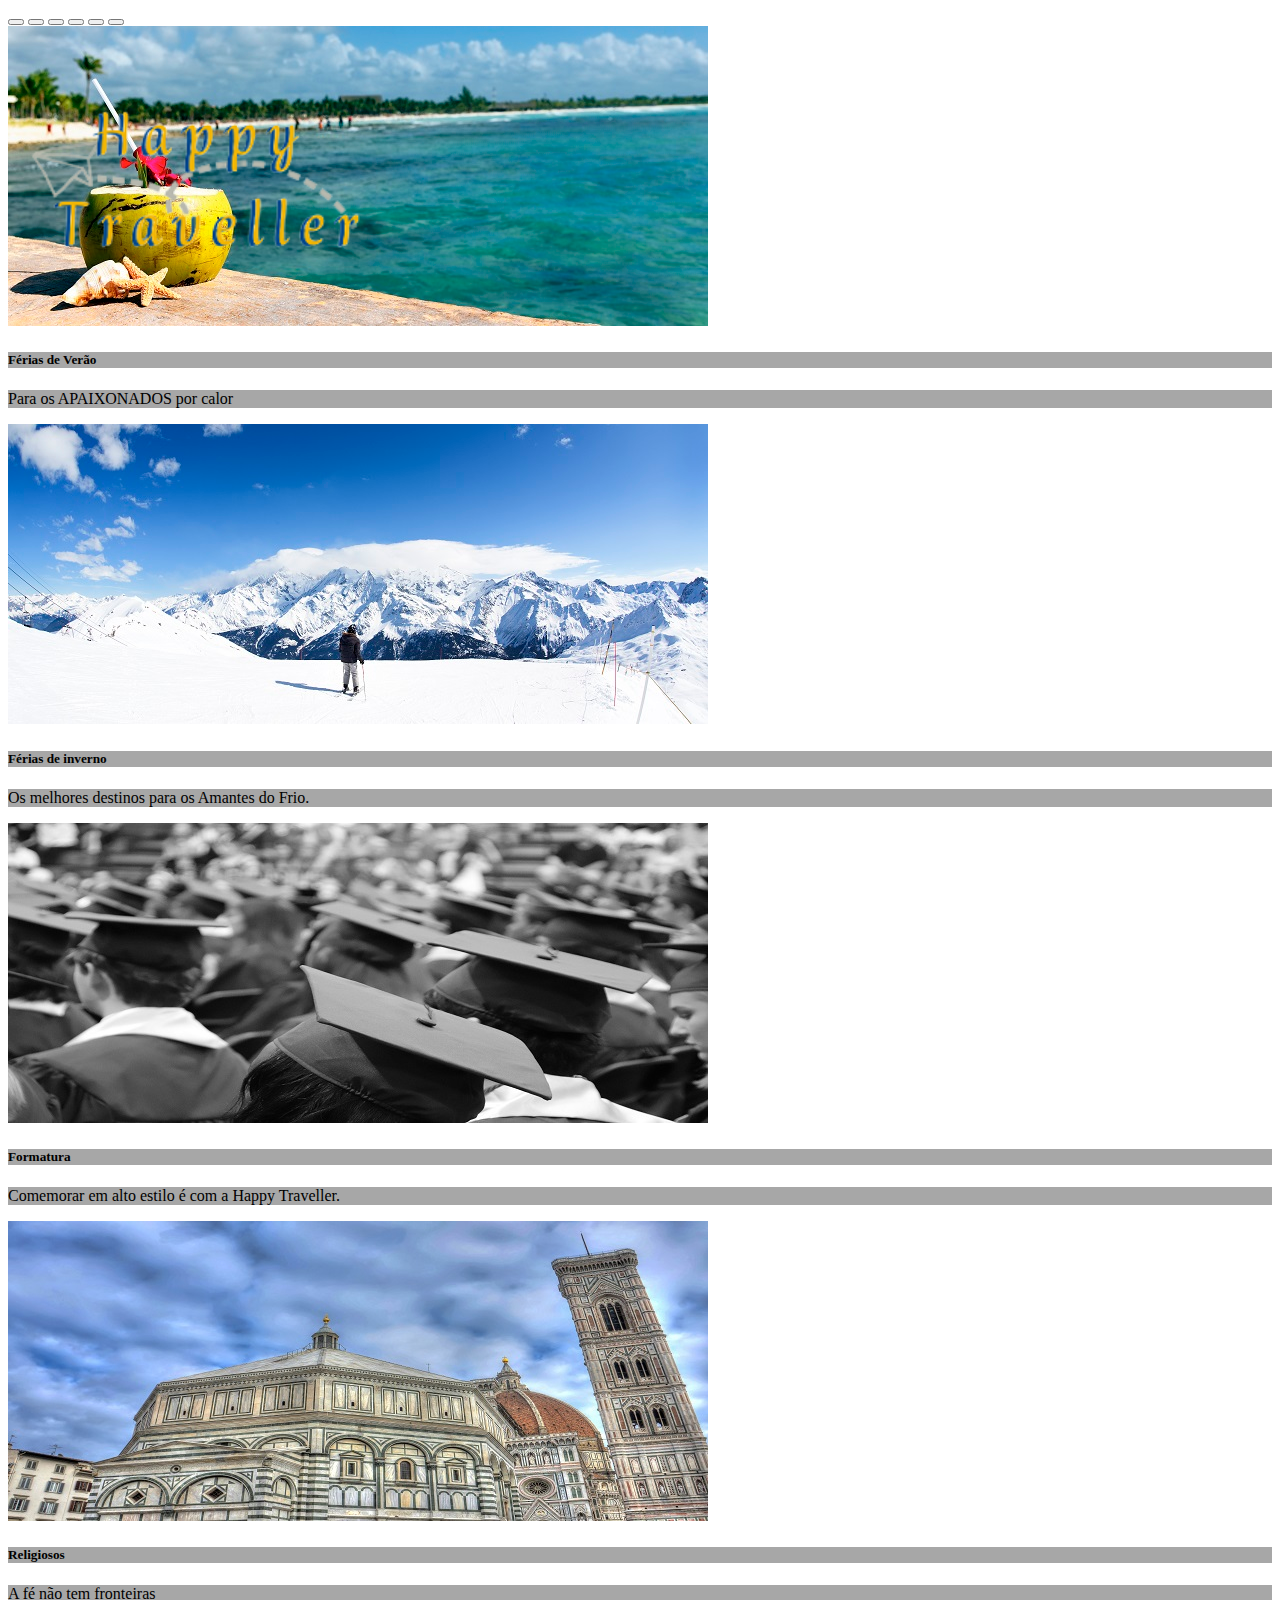
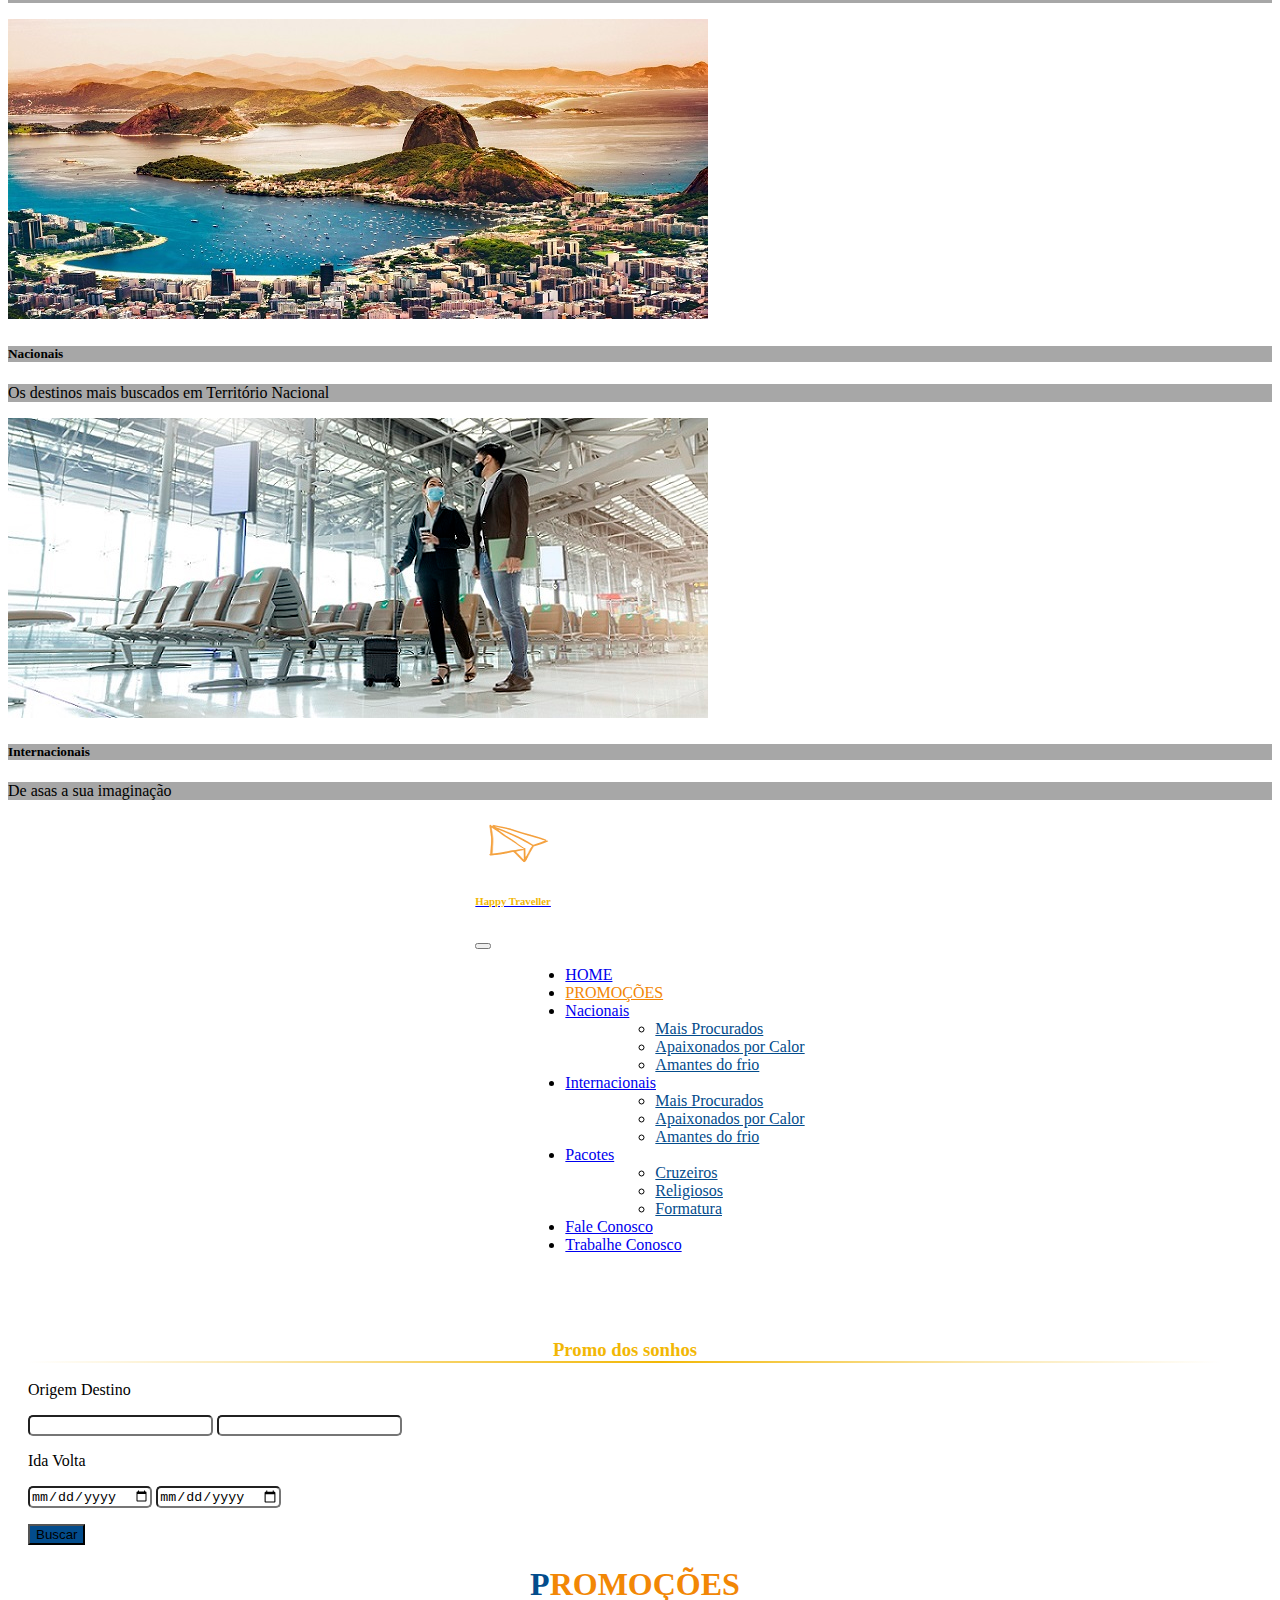
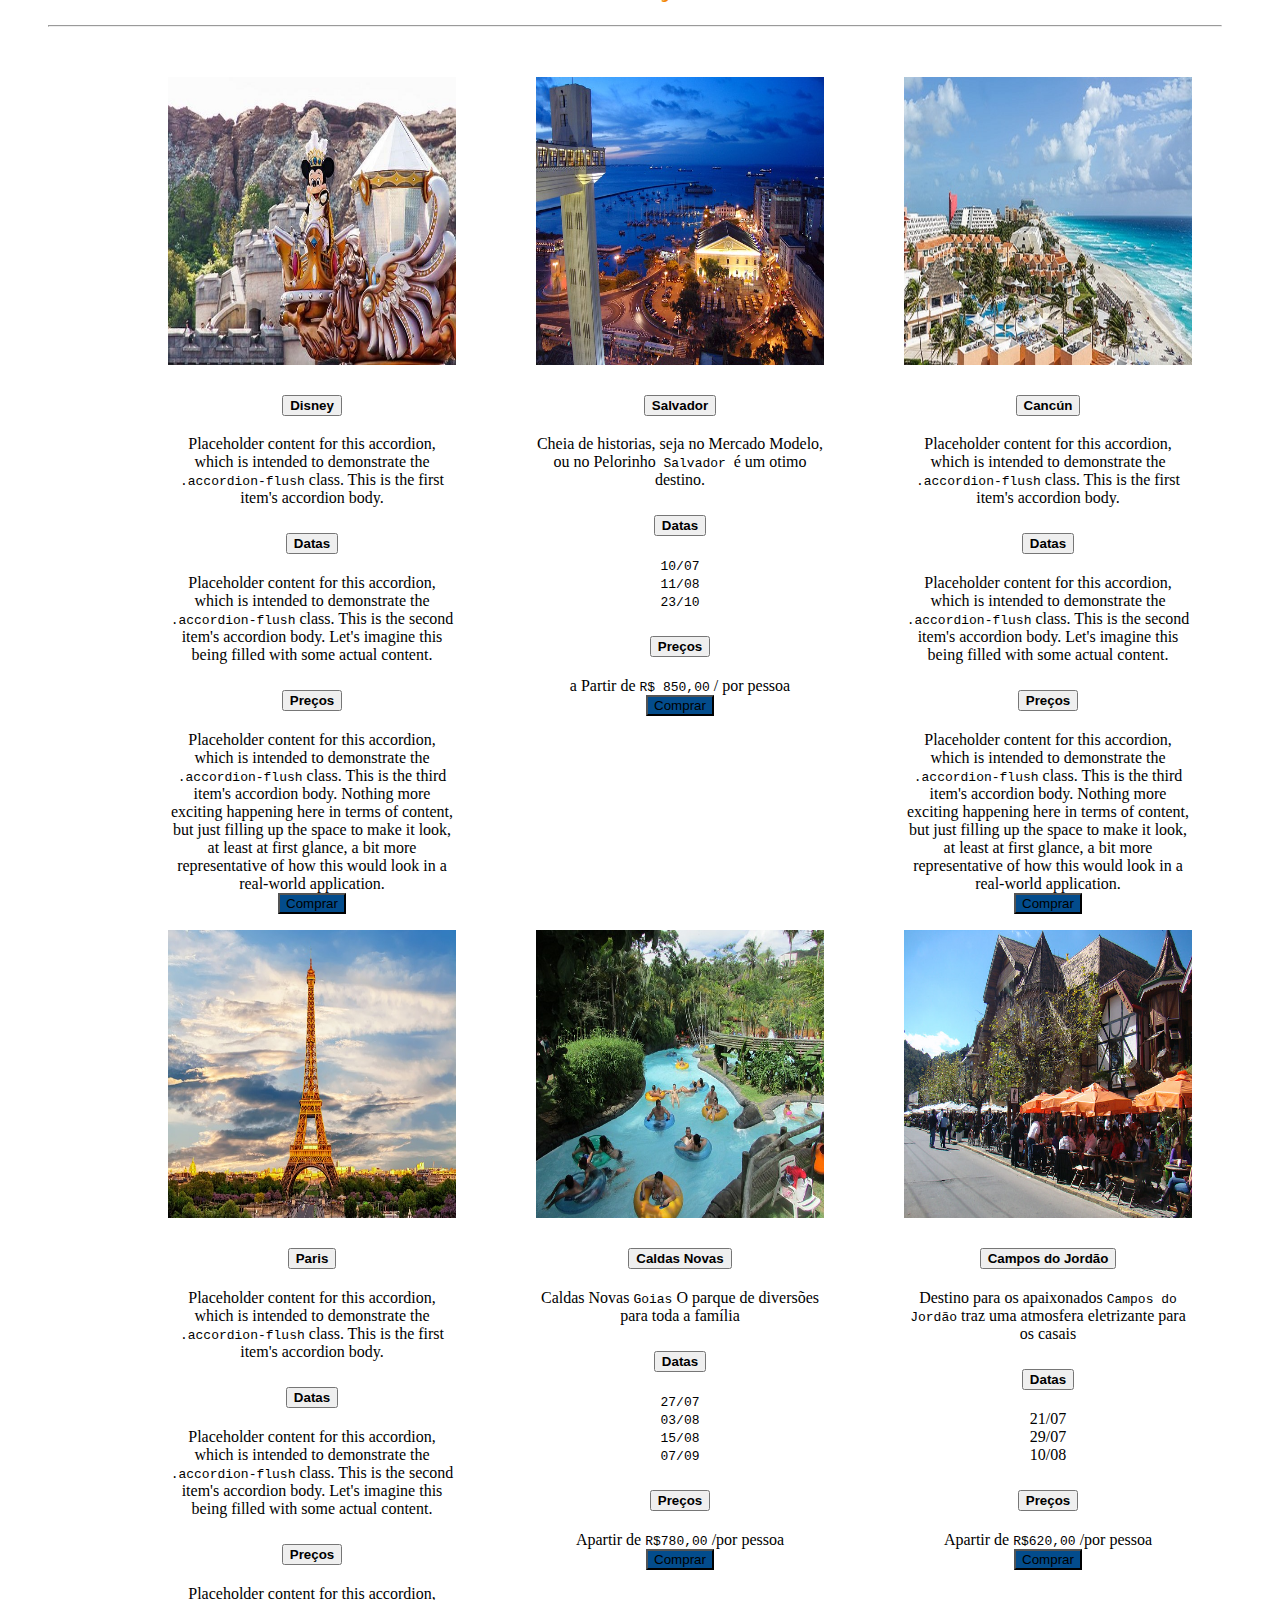
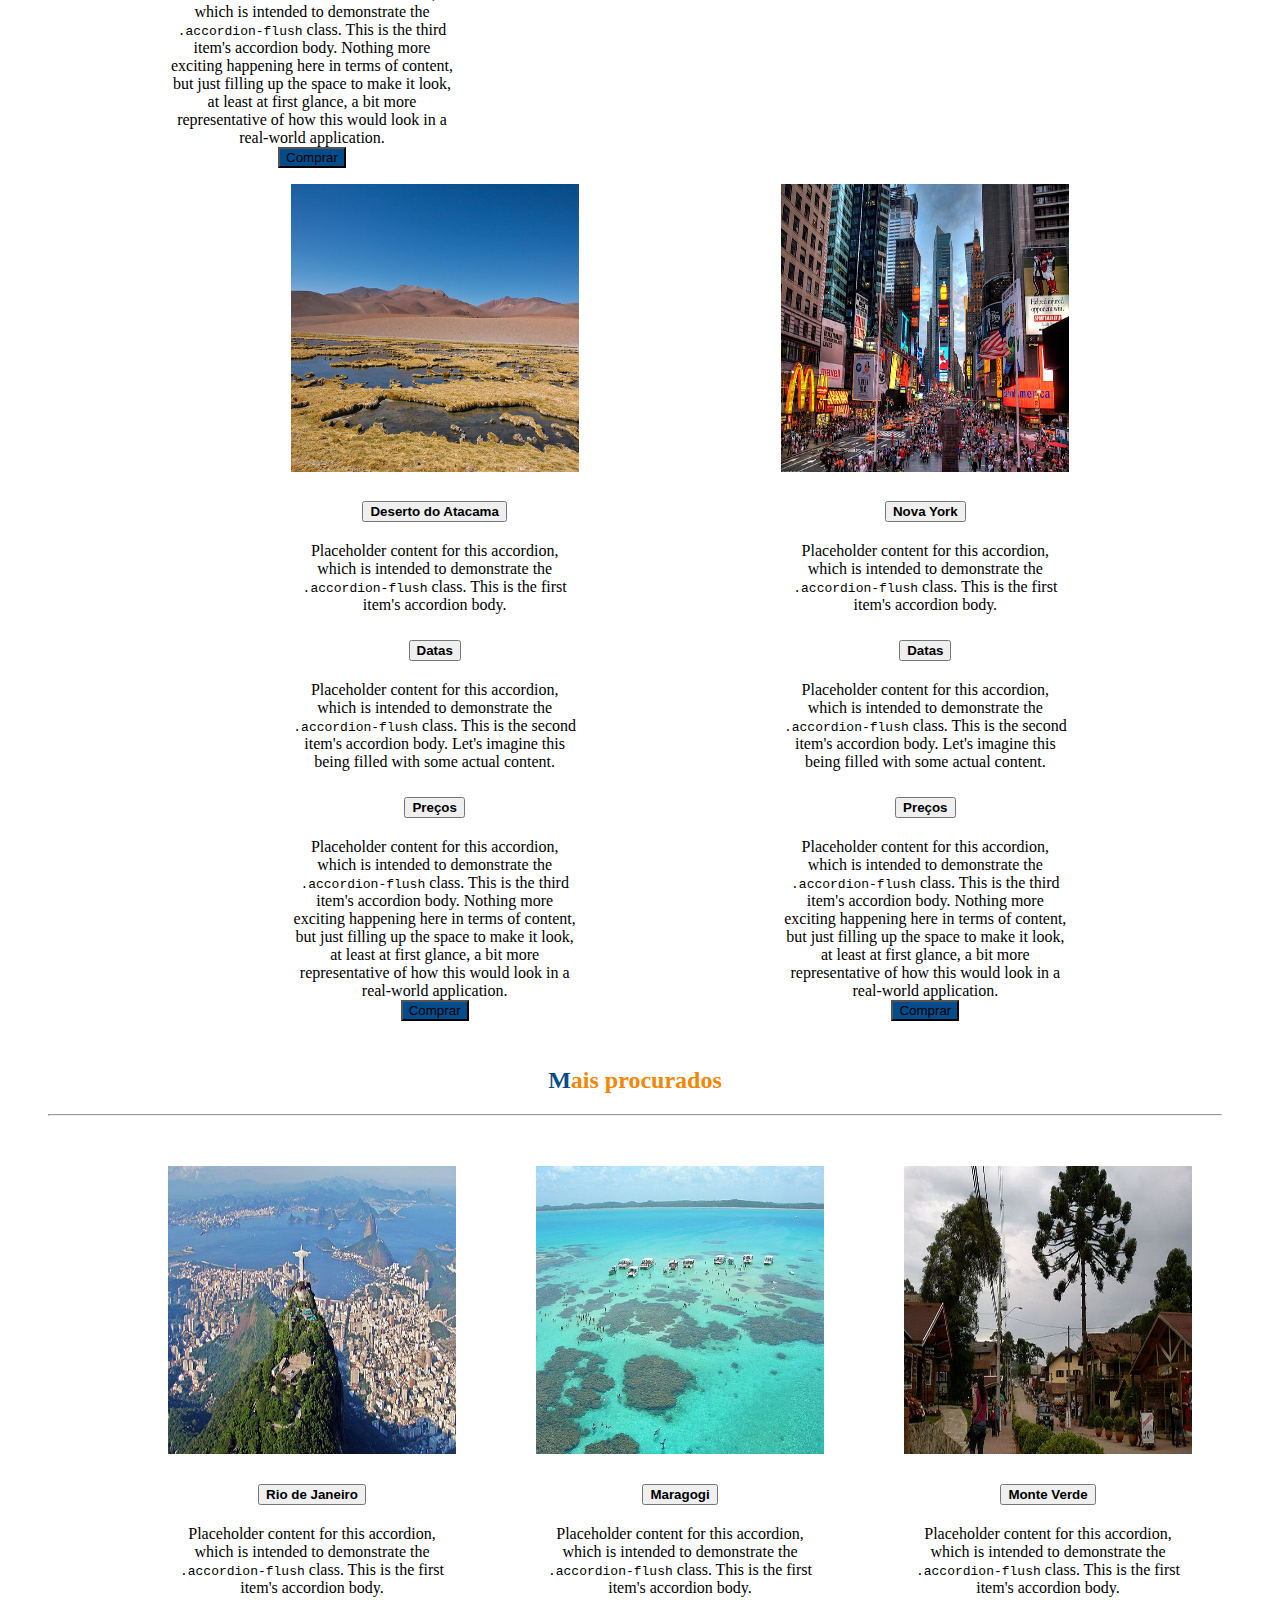
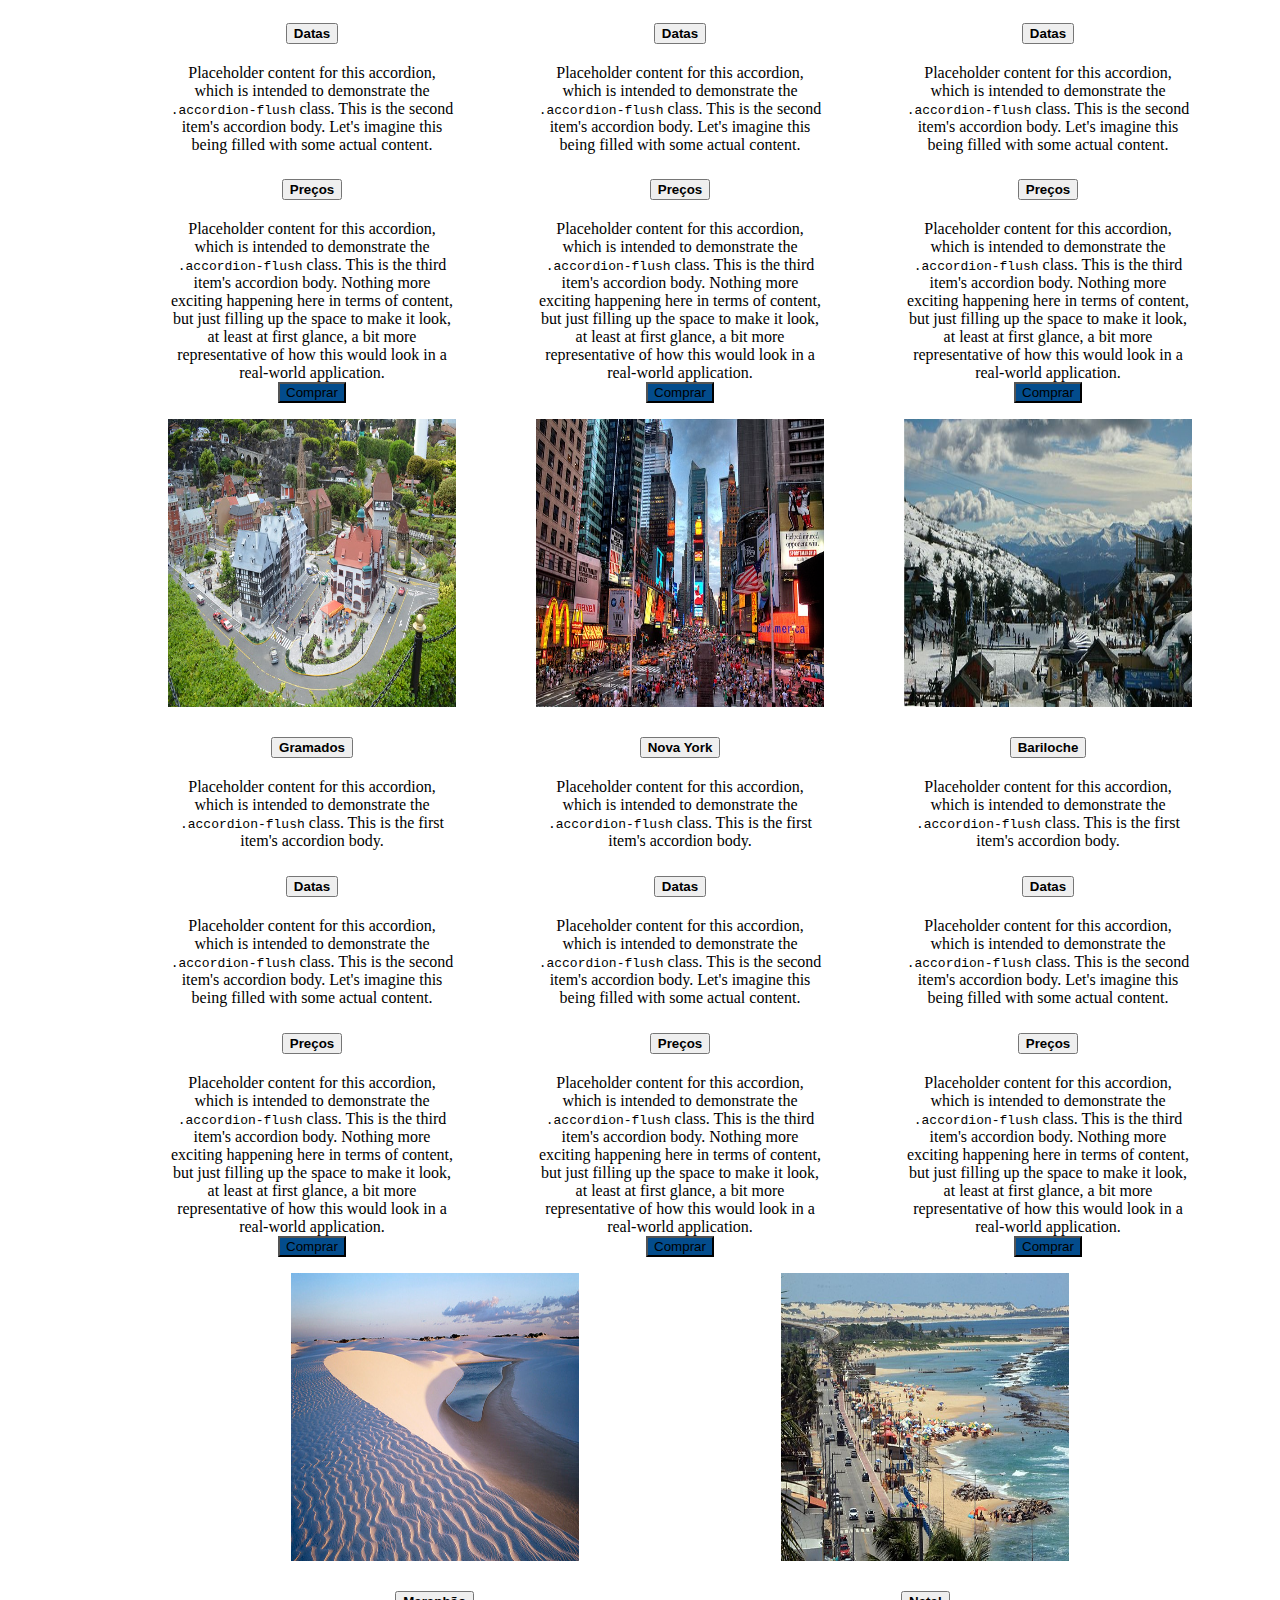
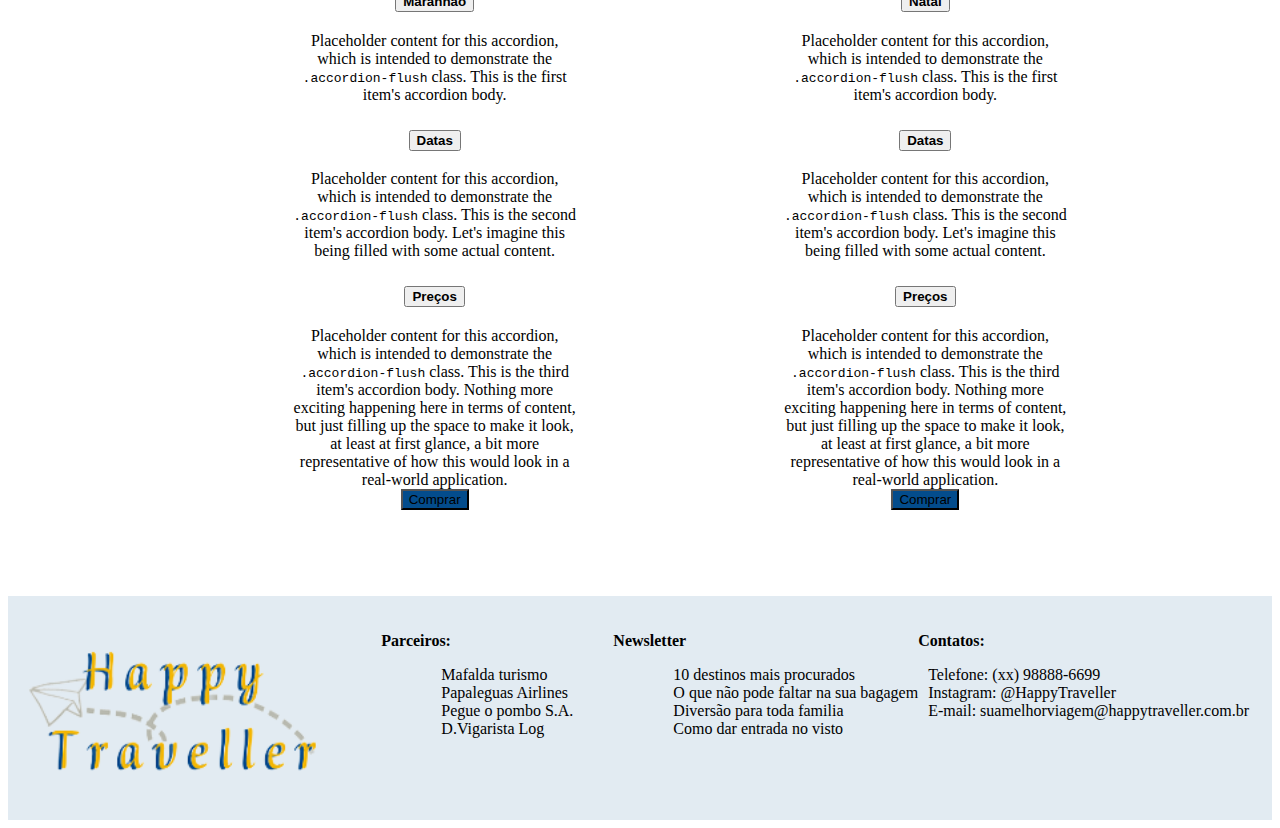
<file: Agencia/promo.html>
<!DOCTYPE html>
<html lang="pt-br">

<head>
    <meta charset="UTF-8">
    <meta http-equiv="X-UA-Compatible" content="IE=edge">
    <meta name="viewport" content="width=device-width, initial-scale=1.0">
    <title>Happy Traveller</title>
    <!-- CSS only -->
    <link href="https://cdn.jsdelivr.net/npm/bootstrap@5.2.0-beta1/dist/css/bootstrap.min.css" rel="stylesheet"
        integrity="sha384-0evHe/X+R7YkIZDRvuzKMRqM+OrBnVFBL6DOitfPri4tjfHxaWutUpFmBp4vmVor" crossorigin="anonymous">
    <link rel="stylesheet" href="http://cdnjs.cloudflare.com/ajax/libs/font-awesome/4.4.0/css/font-awesome.min.css">
    <link rel="stylesheet" href="promo.css">
</head>

<body>
    <!--inicio cabeçalho sendo logo + carrosel de imagens-->
    <div class="container">

        <header class="row">
            <!--logo -->
            <div class="logo offset-2 ">
                <img src="../imagens/logo-trans.png" alt="">
            </div>
            <!--carrosel de imagens-->
            <div id="carouselExampleCaptions" class="carousel slide col-10 offset-1" data-bs-ride="carousel">
                <div class="carousel-indicators">
                    <button type="button" data-bs-target="#carouselExampleCaptions" data-bs-slide-to="0" class="active"
                        aria-current="true" aria-label="Slide 1"></button>
                    <button type="button" data-bs-target="#carouselExampleCaptions" data-bs-slide-to="1"
                        aria-label="Slide 2"></button>
                    <button type="button" data-bs-target="#carouselExampleCaptions" data-bs-slide-to="2"
                        aria-label="Slide 3"></button>
                    <button type="button" data-bs-target="#carouselExampleCaptions" data-bs-slide-to="3"
                        aria-label="Slide 4"></button>
                    <button type="button" data-bs-target="#carouselExampleCaptions" data-bs-slide-to="4"
                        aria-label="Slide 5"></button>
                    <button type="button" data-bs-target="#carouselExampleCaptions" data-bs-slide-to="5"
                        aria-label="Slide 6"></button>
                </div>
                <div class="carousel-inner">
                    <div class="carousel-item active">
                        <img src="../imagens/ver1000.jpg" class="d-block w-100" alt="..." class="tam">
                        <div class="carousel-caption d-none d-md-block">
                            <h5 class="bg">Férias de Verão</h5>
                            <p class="bg">Para os APAIXONADOS por calor</p>
                        </div>
                    </div>
                    <div class="carousel-item">
                        <img src="../imagens/inv1000.jpg" class="d-block w-100" alt="..." class="tam">
                        <div class="carousel-caption d-none d-md-block">
                            <h5 class="bg">Férias de inverno</h5>
                            <p class="bg">Os melhores destinos para os Amantes do Frio.</p>
                        </div>
                    </div>
                    <div class="carousel-item">
                        <img src="../imagens/for1000.jpg" class="d-block w-100" alt="..." class="tam">
                        <div class="carousel-caption d-none d-md-block">
                            <h5 class="bg">Formatura</h5>
                            <p class="bg">Comemorar em alto estilo é com a Happy Traveller.</p>
                        </div>
                    </div>
                    <div class="carousel-item">
                        <img src="../imagens/rel1000.jpg" class="d-block w-100" alt="..." class="tam">
                        <div class="carousel-caption d-none d-md-block">
                            <h5 class="bg">Religiosos</h5>
                            <p class="bg">A fé não tem fronteiras</p>
                        </div>
                    </div>
                    <div class="carousel-item">
                        <img src="../imagens/nac1000.jpg" class="d-block w-100" alt="..." class="tam">
                        <div class="carousel-caption d-none d-md-block">
                            <h5 class="bg">Nacionais</h5>
                            <p class="bg">Os destinos mais buscados em Território Nacional</p>
                        </div>
                    </div>
                    <div class="carousel-item">
                        <img src="../imagens/inter1000.jpg" class="d-block w-100" alt="..." class="tam">
                        <div class="carousel-caption d-none d-md-block">
                            <h5 class="bg">Internacionais</h5>
                            <p class="bg">De asas a sua imaginação</p>
                        </div>
                    </div>
                </div>
            </div>
        </header>
    </div>
    <!--fim cabeçalho-->

    <!--inicio menu de navegação link para os perfis de viagem-->
    <div class="container-fluid">
        <nav class=" navbar navbar-expand-lg navbar-light bg-light">
            <div class="container-fluid">
                <a class="navbar-brand" href="../index.html"> <img src="../imagens/icone-trans.png" alt="" width="80px"
                        height="50px" class="d-inline-block align-text-top ">
                    <h6>Happy Traveller</h6>
                </a>
                <button class="navbar-toggler" type="button" data-bs-toggle="collapse"
                    data-bs-target="#navbarSupportedContent" aria-controls="navbarSupportedContent"
                    aria-expanded="false" aria-label="Toggle navigation">
                    <span class="navbar-toggler-icon"></span>
                </button>
                <div class="collapse navbar-collapse" id="navbarSupportedContent">
                    <ul class="navbar-nav me-auto mb-2 mb-lg-0">
                        <li class="nav-item">
                            <a class="nav-link active " aria-current="page" href="../index.html">HOME</a>
                        </li>
                        <li class="nav-item ">
                            <a class="nav-link alter" href="promo.html">PROMOÇÕES</a>
                        </li>
                        <li class="nav-item dropdown ">
                            <a class="nav-link dropdown-toggle active" href="nacio.html" id="navbarDropdown"
                                role="button" data-bs-toggle="dropdown" aria-expanded="false">
                                Nacionais
                            </a>
                            <ul class="dropdown-menu" aria-labelledby="navbarDropdown">
                                <li><a class="dropdown-item" href="nacio.html">Mais Procurados</a></li>
                                <li><a class="dropdown-item" href="nacio.html">Apaixonados por Calor</a></li>
                                <li><a class="dropdown-item" href="nacio.html">Amantes do frio</a></li>

                            </ul>
                        </li>
                        <li class="nav-item dropdown ">
                            <a class="nav-link dropdown-toggle active" href="inter.html" id="navbarDropdown2"
                                role="button" data-bs-toggle="dropdown" aria-expanded="false">
                                Internacionais
                            </a>
                            <ul class="dropdown-menu" aria-labelledby="navbarDropdown">
                                <li><a class="dropdown-item" href="inter.html">Mais Procurados</a></li>
                                <li><a class="dropdown-item" href="inter.html">Apaixonados por Calor</a></li>
                                <li><a class="dropdown-item" href="inter.html">Amantes do frio</a></li>
                            </ul>
                        </li>
                        <li class="nav-item dropdown ">
                            <a class="nav-link dropdown-toggle active" href="pacotes.html" id="navbarDropdown2"
                                role="button" data-bs-toggle="dropdown" aria-expanded="false">
                                Pacotes
                            </a>
                            <ul class="dropdown-menu" aria-labelledby="navbarDropdown">
                                <li><a class="dropdown-item" href="https://www.msccruzeiros.com.br/">Cruzeiros</a></li>
                                <li><a class="dropdown-item" href="https://www.praxisviagens.com.br/">Religiosos</a></li>
                                <li><a class="dropdown-item" href="https://www.formaturismo.com.br/">Formatura</a></li>
                            </ul>
                        </li>
                        <li class="nav-item ">
                            <a class="nav-link active" aria-current="page" href="FC.html">Fale Conosco</a>
                        </li>
                        <li class="nav-item  ">
                            <a class="nav-link active" aria-current="page" href="HT.html">Trabalhe Conosco</a>
                        </li>
                    </ul>
                </div>
            </div>
        </nav>
    </div>
    <!--fim menu de navegação-->

    <div class="fluid">

        <!--inicio area home com aside(ancora para mesma pagina/titulos) e conteudo principal-->
        <main class="row">
            <aside class="col-12 col-lg-3">
                <section class="row justify-content-around">

                    <form class="col-12 col-lg-6 ">
                        <h3 class="">Promo dos sonhos</h3>

                        <p class="">
                            <label for="origem" class="col-5">Origem </label>
                            <label for="destino " class="col-5">Destino</label>
                        </p>

                        <p class="">
                            <input class="col-5" type="search" name="" id="origem">
                            <input type="search" class="col-5" id="destino">
                        </p>

                        <p class="">
                            <label for="ida" class="col-5">Ida</label>
                            <label for="volta" class="col-5">Volta</label>
                        </p>

                        <p class="">
                            <input class="col-5" type="date" name="" id="origem">
                            <input type="date" class="col-5" id="destino">
                        </p>
                        <button type="submit" class="btn btn-primary">Buscar</button>

                    </form>
                </section>


            </aside>

            <article class="col-md-12 col-lg-9">
                <!-- Promos -->
                <section class="row justify-content-around baca">

                    <h1 class="fe"><a href="promo.html">PROMOÇÕES</a> </h1>
                    <hr>
                    <ul class="nowarp">
                        <!--card 1 disney -->
                        <li>
                            <div class="card" style="width: 18rem;">
                                <img src="../imagens/prom-disney.jpg" class="card-img-top" alt="...">
                                <div class="card-body">
                                    <p class="card-text">
                                    <div class="accordion accordion-flush" id="accordiondisney">
                                        <div class="accordion-item">
                                            <h2 class="accordion-header" id="flush-headingOne">
                                                <button class="accordion-button collapsed" type="button"
                                                    data-bs-toggle="collapse" data-bs-target="#flush-collapseOned"
                                                    aria-expanded="false" aria-controls="flush-collapseOne">
                                                    <strong>Disney</strong>
                                                </button>
                                            </h2>
                                            <div id="flush-collapseOned" class="accordion-collapse collapse"
                                                aria-labelledby="flush-headingOne"
                                                data-bs-parent="#accordionFlushExample">
                                                <div class="accordion-body">Placeholder content for this accordion,
                                                    which is
                                                    intended to demonstrate the <code>.accordion-flush</code> class.
                                                    This is
                                                    the
                                                    first item's accordion body.</div>
                                            </div>
                                        </div>
                                        <div class="accordion-item">
                                            <h2 class="accordion-header" id="flush-headingTwo">
                                                <button class="accordion-button collapsed" type="button"
                                                    data-bs-toggle="collapse" data-bs-target="#flush-collapseTwod"
                                                    aria-expanded="false" aria-controls="flush-collapseTwo">
                                                    <strong>Datas</strong>
                                                </button>
                                            </h2>
                                            <div id="flush-collapseTwod" class="accordion-collapse collapse"
                                                aria-labelledby="flush-headingTwo"
                                                data-bs-parent="#accordionFlushExample">
                                                <div class="accordion-body">Placeholder content for this accordion,
                                                    which is
                                                    intended to demonstrate the <code>.accordion-flush</code> class.
                                                    This is
                                                    the
                                                    second item's accordion body. Let's imagine this being filled with
                                                    some
                                                    actual content.</div>
                                            </div>
                                        </div>
                                        <div class="accordion-item">
                                            <h2 class="accordion-header" id="flush-headingThree">
                                                <button class="accordion-button collapsed" type="button"
                                                    data-bs-toggle="collapse" data-bs-target="#flush-collapseThreed"
                                                    aria-expanded="false" aria-controls="flush-collapseThree">
                                                    <strong>Preços</strong>
                                                </button>
                                            </h2>
                                            <div id="flush-collapseThreed" class="accordion-collapse collapse"
                                                aria-labelledby="flush-headingThree"
                                                data-bs-parent="#accordionFlushExample">
                                                <div class="accordion-body">Placeholder content for this accordion,
                                                    which is
                                                    intended to demonstrate the <code>.accordion-flush</code> class.
                                                    This is
                                                    the
                                                    third item's accordion body. Nothing more exciting happening here in
                                                    terms
                                                    of content, but just filling up the space to make it look, at least
                                                    at
                                                    first
                                                    glance, a bit more representative of how this would look in a
                                                    real-world
                                                    application.</div>
                                            </div>
                                        </div>
                                    </div>
                                    <button class="btn btn-primary"> Comprar</button>
                                    </p>
                                </div>
                            </div>
                        </li>
                        <!--card 2 Salvador-->
                        <li>

                            <div class="card" style="width: 18rem;">
                                <img src="../imagens/nacio-salv.jpg" class="card-img-top" alt="...">
                                <div class="card-body">
                                    <p class="card-text">
                                    <div class="accordion accordion-flush" id="accordionFlushExamplesalv">
                                        <div class="accordion-item">
                                            <h2 class="accordion-header" id="flush-headingOnesalv">
                                                <button class="accordion-button collapsed" type="button"
                                                    data-bs-toggle="collapse" data-bs-target="#flush-collapseOnesalv"
                                                    aria-expanded="false" aria-controls="flush-collapseOnesalv">
                                                    <strong>Salvador</strong>
                                                </button>
                                            </h2>
                                            <div id="flush-collapseOnesalv" class="accordion-collapse collapse"
                                                aria-labelledby="flush-headingOnesalv"
                                                data-bs-parent="#accordionFlushExamplesalv">
                                                <div class="accordion-body">Cheia de historias, seja no Mercado Modelo,
                                                    ou no Pelorinho<code> Salvador </code> é um otimo destino.</div>
                                            </div>
                                        </div>
                                        <div class="accordion-item">
                                            <h2 class="accordion-header" id="flush-headingTwosalv">
                                                <button class="accordion-button collapsed" type="button"
                                                    data-bs-toggle="collapse" data-bs-target="#flush-collapseTwosalv"
                                                    aria-expanded="false" aria-controls="flush-collapseTwosalv">
                                                    <strong>Datas</strong>
                                                </button>
                                            </h2>
                                            <div id="flush-collapseTwosalv" class="accordion-collapse collapse"
                                                aria-labelledby="flush-headingTwosalv"
                                                data-bs-parent="#accordionFlushExamplesalv">
                                                <div class="accordion-body"> <code>10/07<br>11/08<br>23/10</code> </div>
                                            </div>
                                        </div>
                                        <div class="accordion-item">
                                            <h2 class="accordion-header" id="flush-headingThreesalv">
                                                <button class="accordion-button collapsed" type="button"
                                                    data-bs-toggle="collapse" data-bs-target="#flush-collapseThreesalv"
                                                    aria-expanded="false" aria-controls="flush-collapseThreesalv">
                                                    <strong>Preços</strong>
                                                </button>
                                            </h2>
                                            <div id="flush-collapseThreesalv" class="accordion-collapse collapse"
                                                aria-labelledby="flush-headingThreesalv"
                                                data-bs-parent="#accordionFlushExamplesalv">
                                                <div class="accordion-body">a Partir de <code>R$ 850,00</code> / por
                                                    pessoa</div>
                                            </div>
                                        </div>
                                    </div>
                                    <button class="btn btn-primary"> Comprar</button>
                                    </p>
                                </div>
                            </div>
                        </li>
                        <!-- card 3 Cancun-->
                        <li>
                            <div class="card" style="width: 18rem;">
                                <img src="../imagens/prom-cancun.jpg" class="card-img-top" alt="...">
                                <div class="card-body">
                                    <p class="card-text">
                                    <div class="accordion accordion-flush" id="accordionFlushExample">
                                        <div class="accordion-item">
                                            <h2 class="accordion-header" id="flush-headingOne">
                                                <button class="accordion-button collapsed" type="button"
                                                    data-bs-toggle="collapse" data-bs-target="#flush-collapseOne"
                                                    aria-expanded="false" aria-controls="flush-collapseOne">
                                                    <strong>Cancún</strong>
                                                </button>
                                            </h2>
                                            <div id="flush-collapseOne" class="accordion-collapse collapse"
                                                aria-labelledby="flush-headingOne"
                                                data-bs-parent="#accordionFlushExample">
                                                <div class="accordion-body">Placeholder content for this accordion,
                                                    which is
                                                    intended to demonstrate the <code>.accordion-flush</code> class.
                                                    This is
                                                    the
                                                    first item's accordion body.</div>
                                            </div>
                                        </div>
                                        <div class="accordion-item">
                                            <h2 class="accordion-header" id="flush-headingTwo">
                                                <button class="accordion-button collapsed" type="button"
                                                    data-bs-toggle="collapse" data-bs-target="#flush-collapseTwo"
                                                    aria-expanded="false" aria-controls="flush-collapseTwo">
                                                    <strong>Datas</strong>
                                                </button>
                                            </h2>
                                            <div id="flush-collapseTwo" class="accordion-collapse collapse"
                                                aria-labelledby="flush-headingTwo"
                                                data-bs-parent="#accordionFlushExample">
                                                <div class="accordion-body">Placeholder content for this accordion,
                                                    which is
                                                    intended to demonstrate the <code>.accordion-flush</code> class.
                                                    This is
                                                    the
                                                    second item's accordion body. Let's imagine this being filled with
                                                    some
                                                    actual content.</div>
                                            </div>
                                        </div>
                                        <div class="accordion-item">
                                            <h2 class="accordion-header" id="flush-headingThree">
                                                <button class="accordion-button collapsed" type="button"
                                                    data-bs-toggle="collapse" data-bs-target="#flush-collapseThree"
                                                    aria-expanded="false" aria-controls="flush-collapseThree">
                                                    <strong>Preços</strong>
                                                </button>
                                            </h2>
                                            <div id="flush-collapseThree" class="accordion-collapse collapse"
                                                aria-labelledby="flush-headingThree"
                                                data-bs-parent="#accordionFlushExample">
                                                <div class="accordion-body">Placeholder content for this accordion,
                                                    which is
                                                    intended to demonstrate the <code>.accordion-flush</code> class.
                                                    This is
                                                    the
                                                    third item's accordion body. Nothing more exciting happening here in
                                                    terms
                                                    of content, but just filling up the space to make it look, at least
                                                    at
                                                    first
                                                    glance, a bit more representative of how this would look in a
                                                    real-world
                                                    application.</div>
                                            </div>
                                        </div>
                                    </div>
                                    <button class="btn btn-primary"> Comprar</button>
                                    </p>
                                </div>
                            </div>
                        </li>
                        <!-- card 4 Paris-->
                        <li>
                            <div class="card" style="width: 18rem;">
                                <img src="../imagens/prom-paris.jpg" class="card-img-top" alt="...">
                                <div class="card-body">
                                    <p class="card-text">
                                    <div class="accordion accordion-flush" id="accordionFlushExample">
                                        <div class="accordion-item">
                                            <h2 class="accordion-header" id="flush-headingOne">
                                                <button class="accordion-button collapsed" type="button"
                                                    data-bs-toggle="collapse" data-bs-target="#flush-collapseOne"
                                                    aria-expanded="false" aria-controls="flush-collapseOne">
                                                    <strong>Paris</strong>
                                                </button>
                                            </h2>
                                            <div id="flush-collapseOne" class="accordion-collapse collapse"
                                                aria-labelledby="flush-headingOne"
                                                data-bs-parent="#accordionFlushExample">
                                                <div class="accordion-body">Placeholder content for this accordion,
                                                    which is
                                                    intended to demonstrate the <code>.accordion-flush</code> class.
                                                    This is
                                                    the
                                                    first item's accordion body.</div>
                                            </div>
                                        </div>
                                        <div class="accordion-item">
                                            <h2 class="accordion-header" id="flush-headingTwo">
                                                <button class="accordion-button collapsed" type="button"
                                                    data-bs-toggle="collapse" data-bs-target="#flush-collapseTwo"
                                                    aria-expanded="false" aria-controls="flush-collapseTwo">
                                                    <strong>Datas</strong>
                                                </button>
                                            </h2>
                                            <div id="flush-collapseTwo" class="accordion-collapse collapse"
                                                aria-labelledby="flush-headingTwo"
                                                data-bs-parent="#accordionFlushExample">
                                                <div class="accordion-body">Placeholder content for this accordion,
                                                    which is
                                                    intended to demonstrate the <code>.accordion-flush</code> class.
                                                    This is
                                                    the
                                                    second item's accordion body. Let's imagine this being filled with
                                                    some
                                                    actual content.</div>
                                            </div>
                                        </div>
                                        <div class="accordion-item">
                                            <h2 class="accordion-header" id="flush-headingThree">
                                                <button class="accordion-button collapsed" type="button"
                                                    data-bs-toggle="collapse" data-bs-target="#flush-collapseThree"
                                                    aria-expanded="false" aria-controls="flush-collapseThree">
                                                    <strong>Preços</strong>
                                                </button>
                                            </h2>
                                            <div id="flush-collapseThree" class="accordion-collapse collapse"
                                                aria-labelledby="flush-headingThree"
                                                data-bs-parent="#accordionFlushExample">
                                                <div class="accordion-body">Placeholder content for this accordion,
                                                    which is
                                                    intended to demonstrate the <code>.accordion-flush</code> class.
                                                    This is
                                                    the
                                                    third item's accordion body. Nothing more exciting happening here in
                                                    terms
                                                    of content, but just filling up the space to make it look, at least
                                                    at
                                                    first
                                                    glance, a bit more representative of how this would look in a
                                                    real-world
                                                    application.</div>
                                            </div>
                                        </div>
                                    </div>
                                    <button class="btn btn-primary"> Comprar</button>
                                    </p>
                                </div>
                            </div>
                        </li>
                        <!--- card 5 caldas novas-->
                        <li>
                            <div class="card" style="width: 18rem;">
                                <img src="../imagens/nacio-cald-nov.jpg" class="card-img-top" alt="...">
                                <div class="card-body">
                                    <p class="card-text">
                                    <div class="accordion accordion-flush" id="accordioncaldas">
                                        <div class="accordion-item">
                                            <h2 class="accordion-header" id="flush-headingOne">
                                                <button class="accordion-button collapsed" type="button"
                                                    data-bs-toggle="collapse" data-bs-target="#flush-collapseOnecaldas"
                                                    aria-expanded="false" aria-controls="flush-collapseOnecaldas">
                                                    <strong>Caldas Novas</strong>
                                                </button>
                                            </h2>
                                            <div id="flush-collapseOnecaldas" class="accordion-collapse collapse"
                                                aria-labelledby="flush-headingOne"
                                                data-bs-parent="#accordionFlushExample">
                                                <div class="accordion-body">Caldas Novas  <code>Goias</code> O parque de diversões para toda a família</div>
                                            </div>
                                        </div>
                                        <div class="accordion-item">
                                            <h2 class="accordion-header" id="flush-headingTwocaldas">
                                                <button class="accordion-button collapsed" type="button"
                                                    data-bs-toggle="collapse" data-bs-target="#flush-collapseTwodcaldas"
                                                    aria-expanded="false" aria-controls="flush-collapseTwocaldas">
                                                    <strong>Datas</strong>
                                                </button>
                                            </h2>
                                            <div id="flush-collapseTwodcaldas" class="accordion-collapse collapse"
                                                aria-labelledby="flush-headingTwocaldas"
                                                data-bs-parent="#accordionFlushExample">
                                                <div class="accordion-body"><code>27/07<br> 03/08<br>15/08<br> 07/09</code> </div>
                                            </div>
                                        </div>
                                        <div class="accordion-item">
                                            <h2 class="accordion-header" id="flush-headingThreecaldas">
                                                <button class="accordion-button collapsed" type="button"
                                                    data-bs-toggle="collapse" data-bs-target="#flush-collapseThreedcaldas"
                                                    aria-expanded="false" aria-controls="flush-collapseThreecaldas">
                                                    <strong>Preços</strong>
                                                </button>
                                            </h2>
                                            <div id="flush-collapseThreedcaldas" class="accordion-collapse collapse"
                                                aria-labelledby="flush-headingThreecaldas"
                                                data-bs-parent="#accordionFlushExample">
                                                <div class="accordion-body">Apartir de  <code>R$780,00</code> /por pessoa</div>
                                            </div>
                                        </div>
                                    </div>
                                    <button class="btn btn-primary"> Comprar</button>
                                    </p>
                                </div>
                            </div>
                        </li>
                        <!--card 6 campos do jordão-->
                        <li>
                            <div class="card" style="width: 18rem;">
                                <img src="../imagens/nacio-cam-jor.jpg" class="card-img-top" alt="...">
                                <div class="card-body">
                                    <p class="card-text">
                                    <div class="accordion accordion-flush" id="accordionFlushExamplecjo">
                                        <div class="accordion-item">
                                            <h2 class="accordion-header" id="flush-headingOnecjo">
                                                <button class="accordion-button collapsed" type="button"
                                                    data-bs-toggle="collapse" data-bs-target="#flush-collapseOnecjo"
                                                    aria-expanded="false" aria-controls="flush-collapseOnecjo">
                                                    <strong>Campos do Jordão</strong>
                                                </button>
                                            </h2>
                                            <div id="flush-collapseOnecjo" class="accordion-collapse collapse"
                                                aria-labelledby="flush-headingOnecjo"
                                                data-bs-parent="#accordionFlushExamplecjo">
                                                <div class="accordion-body">Destino para os apaixonados <code>Campos do Jordão</code> traz uma atmosfera eletrizante para os casais</div>
                                            </div>
                                        </div>
                                        <div class="accordion-item">
                                            <h2 class="accordion-header" id="flush-headingTwocjo">
                                                <button class="accordion-button collapsed" type="button"
                                                    data-bs-toggle="collapse" data-bs-target="#flush-collapseTwocjo"
                                                    aria-expanded="false" aria-controls="flush-collapseTwocjo">
                                                    <strong>Datas</strong>
                                                </button>
                                            </h2>
                                            <div id="flush-collapseTwocjo" class="accordion-collapse collapse"
                                                aria-labelledby="flush-headingTwocjo"
                                                data-bs-parent="#accordionFlushExamplecjo">
                                                <div class="accordion-body">21/07<br>29/07<br>10/08</code> </div>
                                            </div>
                                        </div>
                                        <div class="accordion-item">
                                            <h2 class="accordion-header" id="flush-headingThreecjo">
                                                <button class="accordion-button collapsed" type="button"
                                                    data-bs-toggle="collapse" data-bs-target="#flush-collapseThreecjo"
                                                    aria-expanded="false" aria-controls="flush-collapseThreecjo">
                                                    <strong>Preços</strong>
                                                </button>
                                            </h2>
                                            <div id="flush-collapseThreecjo" class="accordion-collapse collapse"
                                                aria-labelledby="flush-headingThreecjo"
                                                data-bs-parent="#accordionFlushExamplecjo">
                                                <div class="accordion-body">Apartir de <code>R$620,00</code> /por pessoa</div>
                                            </div>
                                        </div>
                                    </div>
                                    <button class="btn btn-primary"> Comprar</button>
                                    </p>
                                </div>
                            </div>
                        </li>
                        <!--card 7 deserto do atacama-->
                        <li>
                            <div class="card" style="width: 18rem;">
                                <img src="../imagens/inter-atacama.jpg" class="card-img-top" alt="...">
                                <div class="card-body">
                                    <p class="card-text">
                                    <div class="accordion accordion-flush" id="accordionFlushExample">
                                        <div class="accordion-item">
                                            <h2 class="accordion-header" id="flush-headingOne">
                                                <button class="accordion-button collapsed" type="button"
                                                    data-bs-toggle="collapse" data-bs-target="#flush-collapseOne"
                                                    aria-expanded="false" aria-controls="flush-collapseOne">
                                                    <strong>Deserto do Atacama</strong>
                                                </button>
                                            </h2>
                                            <div id="flush-collapseOne" class="accordion-collapse collapse"
                                                aria-labelledby="flush-headingOne"
                                                data-bs-parent="#accordionFlushExample">
                                                <div class="accordion-body">Placeholder content for this accordion,
                                                    which is
                                                    intended to demonstrate the <code>.accordion-flush</code> class.
                                                    This is
                                                    the
                                                    first item's accordion body.</div>
                                            </div>
                                        </div>
                                        <div class="accordion-item">
                                            <h2 class="accordion-header" id="flush-headingTwo">
                                                <button class="accordion-button collapsed" type="button"
                                                    data-bs-toggle="collapse" data-bs-target="#flush-collapseTwo"
                                                    aria-expanded="false" aria-controls="flush-collapseTwo">
                                                    <strong>Datas</strong>
                                                </button>
                                            </h2>
                                            <div id="flush-collapseTwo" class="accordion-collapse collapse"
                                                aria-labelledby="flush-headingTwo"
                                                data-bs-parent="#accordionFlushExample">
                                                <div class="accordion-body">Placeholder content for this accordion,
                                                    which is
                                                    intended to demonstrate the <code>.accordion-flush</code> class.
                                                    This is
                                                    the
                                                    second item's accordion body. Let's imagine this being filled with
                                                    some
                                                    actual content.</div>
                                            </div>
                                        </div>
                                        <div class="accordion-item">
                                            <h2 class="accordion-header" id="flush-headingThree">
                                                <button class="accordion-button collapsed" type="button"
                                                    data-bs-toggle="collapse" data-bs-target="#flush-collapseThree"
                                                    aria-expanded="false" aria-controls="flush-collapseThree">
                                                    <strong>Preços</strong>
                                                </button>
                                            </h2>
                                            <div id="flush-collapseThree" class="accordion-collapse collapse"
                                                aria-labelledby="flush-headingThree"
                                                data-bs-parent="#accordionFlushExample">
                                                <div class="accordion-body">Placeholder content for this accordion,
                                                    which is
                                                    intended to demonstrate the <code>.accordion-flush</code> class.
                                                    This is
                                                    the
                                                    third item's accordion body. Nothing more exciting happening here in
                                                    terms
                                                    of content, but just filling up the space to make it look, at least
                                                    at
                                                    first
                                                    glance, a bit more representative of how this would look in a
                                                    real-world
                                                    application.</div>
                                            </div>
                                        </div>
                                    </div>
                                    <button class="btn btn-primary"> Comprar</button>
                                    </p>
                                </div>
                            </div>
                        </li>
                         <!--card 8 New York-->
                         <li>
                            <div class="card" style="width: 18rem;">
                                <img src="../imagens/inter-newyork.jpg" class="card-img-top" alt="...">
                                <div class="card-body">
                                    <p class="card-text">
                                    <div class="accordion accordion-flush" id="accordiondisney">
                                        <div class="accordion-item">
                                            <h2 class="accordion-header" id="flush-headingOne">
                                                <button class="accordion-button collapsed" type="button"
                                                    data-bs-toggle="collapse" data-bs-target="#flush-collapseOned"
                                                    aria-expanded="false" aria-controls="flush-collapseOne">
                                                    <strong>Nova York</strong>
                                                </button>
                                            </h2>
                                            <div id="flush-collapseOned" class="accordion-collapse collapse"
                                                aria-labelledby="flush-headingOne"
                                                data-bs-parent="#accordionFlushExample">
                                                <div class="accordion-body">Placeholder content for this accordion,
                                                    which is
                                                    intended to demonstrate the <code>.accordion-flush</code> class.
                                                    This is
                                                    the
                                                    first item's accordion body.</div>
                                            </div>
                                        </div>
                                        <div class="accordion-item">
                                            <h2 class="accordion-header" id="flush-headingTwo">
                                                <button class="accordion-button collapsed" type="button"
                                                    data-bs-toggle="collapse" data-bs-target="#flush-collapseTwod"
                                                    aria-expanded="false" aria-controls="flush-collapseTwo">
                                                    <strong>Datas</strong>
                                                </button>
                                            </h2>
                                            <div id="flush-collapseTwod" class="accordion-collapse collapse"
                                                aria-labelledby="flush-headingTwo"
                                                data-bs-parent="#accordionFlushExample">
                                                <div class="accordion-body">Placeholder content for this accordion,
                                                    which is
                                                    intended to demonstrate the <code>.accordion-flush</code> class.
                                                    This is
                                                    the
                                                    second item's accordion body. Let's imagine this being filled with
                                                    some
                                                    actual content.</div>
                                            </div>
                                        </div>
                                        <div class="accordion-item">
                                            <h2 class="accordion-header" id="flush-headingThree">
                                                <button class="accordion-button collapsed" type="button"
                                                    data-bs-toggle="collapse" data-bs-target="#flush-collapseThreed"
                                                    aria-expanded="false" aria-controls="flush-collapseThree">
                                                    <strong>Preços</strong>
                                                </button>
                                            </h2>
                                            <div id="flush-collapseThreed" class="accordion-collapse collapse"
                                                aria-labelledby="flush-headingThree"
                                                data-bs-parent="#accordionFlushExample">
                                                <div class="accordion-body">Placeholder content for this accordion,
                                                    which is
                                                    intended to demonstrate the <code>.accordion-flush</code> class.
                                                    This is
                                                    the
                                                    third item's accordion body. Nothing more exciting happening here in
                                                    terms
                                                    of content, but just filling up the space to make it look, at least
                                                    at
                                                    first
                                                    glance, a bit more representative of how this would look in a
                                                    real-world
                                                    application.</div>
                                            </div>
                                        </div>
                                    </div>
                                    <button class="btn btn-primary"> Comprar</button>
                                    </p>
                                </div>
                            </div>
                        </li>
                        
                    </ul>
                </section>
                <!--mais procurados-->
                <section class="row bacl">

                    <h2 class="fe">
                        Mais procurados
                    </h2>
                    <hr>
                    <ul class="nowarp">
                        <!--- card 1 rio de janeiro-->
                        <li>
                            <div class="card" style="width: 18rem;">
                                <img src="../imagens/nacio-rio.jpg" class="card-img-top" alt="...">
                                <div class="card-body">
                                    <p class="card-text">
                                    <div class="accordion accordion-flush" id="accordionFlushExample">
                                        <div class="accordion-item">
                                            <h2 class="accordion-header" id="flush-headingOne">
                                                <button class="accordion-button collapsed" type="button"
                                                    data-bs-toggle="collapse" data-bs-target="#flush-collapseOne"
                                                    aria-expanded="false" aria-controls="flush-collapseOne">
                                                    <strong>Rio de Janeiro</strong>
                                                </button>
                                            </h2>
                                            <div id="flush-collapseOne" class="accordion-collapse collapse"
                                                aria-labelledby="flush-headingOne"
                                                data-bs-parent="#accordionFlushExample">
                                                <div class="accordion-body">Placeholder content for this accordion,
                                                    which is
                                                    intended to demonstrate the <code>.accordion-flush</code> class.
                                                    This is
                                                    the
                                                    first item's accordion body.</div>
                                            </div>
                                        </div>
                                        <div class="accordion-item">
                                            <h2 class="accordion-header" id="flush-headingTwo">
                                                <button class="accordion-button collapsed" type="button"
                                                    data-bs-toggle="collapse" data-bs-target="#flush-collapseTwo"
                                                    aria-expanded="false" aria-controls="flush-collapseTwo">
                                                    <strong>Datas</strong>
                                                </button>
                                            </h2>
                                            <div id="flush-collapseTwo" class="accordion-collapse collapse"
                                                aria-labelledby="flush-headingTwo"
                                                data-bs-parent="#accordionFlushExample">
                                                <div class="accordion-body">Placeholder content for this accordion,
                                                    which is
                                                    intended to demonstrate the <code>.accordion-flush</code> class.
                                                    This is
                                                    the
                                                    second item's accordion body. Let's imagine this being filled with
                                                    some
                                                    actual content.</div>
                                            </div>
                                        </div>
                                        <div class="accordion-item">
                                            <h2 class="accordion-header" id="flush-headingThree">
                                                <button class="accordion-button collapsed" type="button"
                                                    data-bs-toggle="collapse" data-bs-target="#flush-collapseThree"
                                                    aria-expanded="false" aria-controls="flush-collapseThree">
                                                    <strong>Preços</strong>
                                                </button>
                                            </h2>
                                            <div id="flush-collapseThree" class="accordion-collapse collapse"
                                                aria-labelledby="flush-headingThree"
                                                data-bs-parent="#accordionFlushExample">
                                                <div class="accordion-body">Placeholder content for this accordion,
                                                    which is
                                                    intended to demonstrate the <code>.accordion-flush</code> class.
                                                    This is
                                                    the
                                                    third item's accordion body. Nothing more exciting happening here in
                                                    terms
                                                    of content, but just filling up the space to make it look, at least
                                                    at
                                                    first
                                                    glance, a bit more representative of how this would look in a
                                                    real-world
                                                    application.</div>
                                            </div>
                                        </div>
                                    </div>
                                    <button class="btn btn-primary"> Comprar</button>
                                    </p>
                                </div>
                            </div>
                        </li>
                         <!--card 2 maragogi-->
                         <li>
                            <div class="card" style="width: 18rem;">
                                <img src="../imagens/nacio-marag.jpg" class="card-img-top" alt="...">
                                <div class="card-body">
                                    <p class="card-text">
                                    <div class="accordion accordion-flush" id="accordionFlushExample">
                                        <div class="accordion-item">
                                            <h2 class="accordion-header" id="flush-headingOne">
                                                <button class="accordion-button collapsed" type="button"
                                                    data-bs-toggle="collapse" data-bs-target="#flush-collapseOne"
                                                    aria-expanded="false" aria-controls="flush-collapseOne">
                                                    <strong>Maragogi</strong>
                                                </button>
                                            </h2>
                                            <div id="flush-collapseOne" class="accordion-collapse collapse"
                                                aria-labelledby="flush-headingOne"
                                                data-bs-parent="#accordionFlushExample">
                                                <div class="accordion-body">Placeholder content for this accordion,
                                                    which is
                                                    intended to demonstrate the <code>.accordion-flush</code> class.
                                                    This is
                                                    the
                                                    first item's accordion body.</div>
                                            </div>
                                        </div>
                                        <div class="accordion-item">
                                            <h2 class="accordion-header" id="flush-headingTwo">
                                                <button class="accordion-button collapsed" type="button"
                                                    data-bs-toggle="collapse" data-bs-target="#flush-collapseTwo"
                                                    aria-expanded="false" aria-controls="flush-collapseTwo">
                                                    <strong>Datas</strong>
                                                </button>
                                            </h2>
                                            <div id="flush-collapseTwo" class="accordion-collapse collapse"
                                                aria-labelledby="flush-headingTwo"
                                                data-bs-parent="#accordionFlushExample">
                                                <div class="accordion-body">Placeholder content for this accordion,
                                                    which is
                                                    intended to demonstrate the <code>.accordion-flush</code> class.
                                                    This is
                                                    the
                                                    second item's accordion body. Let's imagine this being filled with
                                                    some
                                                    actual content.</div>
                                            </div>
                                        </div>
                                        <div class="accordion-item">
                                            <h2 class="accordion-header" id="flush-headingThree">
                                                <button class="accordion-button collapsed" type="button"
                                                    data-bs-toggle="collapse" data-bs-target="#flush-collapseThree"
                                                    aria-expanded="false" aria-controls="flush-collapseThree">
                                                    <strong>Preços</strong>
                                                </button>
                                            </h2>
                                            <div id="flush-collapseThree" class="accordion-collapse collapse"
                                                aria-labelledby="flush-headingThree"
                                                data-bs-parent="#accordionFlushExample">
                                                <div class="accordion-body">Placeholder content for this accordion,
                                                    which is
                                                    intended to demonstrate the <code>.accordion-flush</code> class.
                                                    This is
                                                    the
                                                    third item's accordion body. Nothing more exciting happening here in
                                                    terms
                                                    of content, but just filling up the space to make it look, at least
                                                    at
                                                    first
                                                    glance, a bit more representative of how this would look in a
                                                    real-world
                                                    application.</div>
                                            </div>
                                        </div>
                                    </div>
                                    <button class="btn btn-primary"> Comprar</button>
                                    </p>
                                </div>
                            </div>
                        </li>
                        <!-- card 3 monte verde-->
                        <li>
                            <div class="card" style="width: 18rem;">
                                <img src="../imagens/nacio-mon-ve.JPG" class="card-img-top" alt="...">
                                <div class="card-body">
                                    <p class="card-text">
                                    <div class="accordion accordion-flush" id="accordionFlushExample">
                                        <div class="accordion-item">
                                            <h2 class="accordion-header" id="flush-headingOne">
                                                <button class="accordion-button collapsed" type="button"
                                                    data-bs-toggle="collapse" data-bs-target="#flush-collapseOne"
                                                    aria-expanded="false" aria-controls="flush-collapseOne">
                                                    <strong>Monte Verde</strong>
                                                </button>
                                            </h2>
                                            <div id="flush-collapseOne" class="accordion-collapse collapse"
                                                aria-labelledby="flush-headingOne"
                                                data-bs-parent="#accordionFlushExample">
                                                <div class="accordion-body">Placeholder content for this accordion,
                                                    which is
                                                    intended to demonstrate the <code>.accordion-flush</code> class.
                                                    This is
                                                    the
                                                    first item's accordion body.</div>
                                            </div>
                                        </div>
                                        <div class="accordion-item">
                                            <h2 class="accordion-header" id="flush-headingTwo">
                                                <button class="accordion-button collapsed" type="button"
                                                    data-bs-toggle="collapse" data-bs-target="#flush-collapseTwo"
                                                    aria-expanded="false" aria-controls="flush-collapseTwo">
                                                    <strong>Datas</strong>
                                                </button>
                                            </h2>
                                            <div id="flush-collapseTwo" class="accordion-collapse collapse"
                                                aria-labelledby="flush-headingTwo"
                                                data-bs-parent="#accordionFlushExample">
                                                <div class="accordion-body">Placeholder content for this accordion,
                                                    which is
                                                    intended to demonstrate the <code>.accordion-flush</code> class.
                                                    This is
                                                    the
                                                    second item's accordion body. Let's imagine this being filled with
                                                    some
                                                    actual content.</div>
                                            </div>
                                        </div>
                                        <div class="accordion-item">
                                            <h2 class="accordion-header" id="flush-headingThree">
                                                <button class="accordion-button collapsed" type="button"
                                                    data-bs-toggle="collapse" data-bs-target="#flush-collapseThree"
                                                    aria-expanded="false" aria-controls="flush-collapseThree">
                                                    <strong>Preços</strong>
                                                </button>
                                            </h2>
                                            <div id="flush-collapseThree" class="accordion-collapse collapse"
                                                aria-labelledby="flush-headingThree"
                                                data-bs-parent="#accordionFlushExample">
                                                <div class="accordion-body">Placeholder content for this accordion,
                                                    which is
                                                    intended to demonstrate the <code>.accordion-flush</code> class.
                                                    This is
                                                    the
                                                    third item's accordion body. Nothing more exciting happening here in
                                                    terms
                                                    of content, but just filling up the space to make it look, at least
                                                    at
                                                    first
                                                    glance, a bit more representative of how this would look in a
                                                    real-world
                                                    application.</div>
                                            </div>
                                        </div>
                                    </div>
                                    <button class="btn btn-primary"> Comprar</button>
                                    </p>
                                </div>
                            </div>
                        </li>
                         <!--card 4 gramados -->
                         <li>
                            <div class="card" style="width: 18rem;">
                                <img src="../imagens/nacio-gra.jpg" class="card-img-top" alt="...">
                                <div class="card-body">
                                    <p class="card-text">
                                    <div class="accordion accordion-flush" id="accordionFlushExample">
                                        <div class="accordion-item">
                                            <h2 class="accordion-header" id="flush-headingOne">
                                                <button class="accordion-button collapsed" type="button"
                                                    data-bs-toggle="collapse" data-bs-target="#flush-collapseOne"
                                                    aria-expanded="false" aria-controls="flush-collapseOne">
                                                    <strong>Gramados</strong>
                                                </button>
                                            </h2>
                                            <div id="flush-collapseOne" class="accordion-collapse collapse"
                                                aria-labelledby="flush-headingOne"
                                                data-bs-parent="#accordionFlushExample">
                                                <div class="accordion-body">Placeholder content for this accordion,
                                                    which is
                                                    intended to demonstrate the <code>.accordion-flush</code> class.
                                                    This is
                                                    the
                                                    first item's accordion body.</div>
                                            </div>
                                        </div>
                                        <div class="accordion-item">
                                            <h2 class="accordion-header" id="flush-headingTwo">
                                                <button class="accordion-button collapsed" type="button"
                                                    data-bs-toggle="collapse" data-bs-target="#flush-collapseTwo"
                                                    aria-expanded="false" aria-controls="flush-collapseTwo">
                                                    <strong>Datas</strong>
                                                </button>
                                            </h2>
                                            <div id="flush-collapseTwo" class="accordion-collapse collapse"
                                                aria-labelledby="flush-headingTwo"
                                                data-bs-parent="#accordionFlushExample">
                                                <div class="accordion-body">Placeholder content for this accordion,
                                                    which is
                                                    intended to demonstrate the <code>.accordion-flush</code> class.
                                                    This is
                                                    the
                                                    second item's accordion body. Let's imagine this being filled with
                                                    some
                                                    actual content.</div>
                                            </div>
                                        </div>
                                        <div class="accordion-item">
                                            <h2 class="accordion-header" id="flush-headingThree">
                                                <button class="accordion-button collapsed" type="button"
                                                    data-bs-toggle="collapse" data-bs-target="#flush-collapseThree"
                                                    aria-expanded="false" aria-controls="flush-collapseThree">
                                                    <strong>Preços</strong>
                                                </button>
                                            </h2>
                                            <div id="flush-collapseThree" class="accordion-collapse collapse"
                                                aria-labelledby="flush-headingThree"
                                                data-bs-parent="#accordionFlushExample">
                                                <div class="accordion-body">Placeholder content for this accordion,
                                                    which is
                                                    intended to demonstrate the <code>.accordion-flush</code> class.
                                                    This is
                                                    the
                                                    third item's accordion body. Nothing more exciting happening here in
                                                    terms
                                                    of content, but just filling up the space to make it look, at least
                                                    at
                                                    first
                                                    glance, a bit more representative of how this would look in a
                                                    real-world
                                                    application.</div>
                                            </div>
                                        </div>
                                    </div>
                                    <button class="btn btn-primary"> Comprar</button>
                                    </p>
                                </div>
                            </div>
                        </li>
                       <!--card 5 New York-->
                       <li>
                        <div class="card" style="width: 18rem;">
                            <img src="../imagens/inter-newyork.jpg" class="card-img-top" alt="...">
                            <div class="card-body">
                                <p class="card-text">
                                <div class="accordion accordion-flush" id="accordiondisney">
                                    <div class="accordion-item">
                                        <h2 class="accordion-header" id="flush-headingOne">
                                            <button class="accordion-button collapsed" type="button"
                                                data-bs-toggle="collapse" data-bs-target="#flush-collapseOned"
                                                aria-expanded="false" aria-controls="flush-collapseOne">
                                                <strong>Nova York</strong>
                                            </button>
                                        </h2>
                                        <div id="flush-collapseOned" class="accordion-collapse collapse"
                                            aria-labelledby="flush-headingOne"
                                            data-bs-parent="#accordionFlushExample">
                                            <div class="accordion-body">Placeholder content for this accordion,
                                                which is
                                                intended to demonstrate the <code>.accordion-flush</code> class.
                                                This is
                                                the
                                                first item's accordion body.</div>
                                        </div>
                                    </div>
                                    <div class="accordion-item">
                                        <h2 class="accordion-header" id="flush-headingTwo">
                                            <button class="accordion-button collapsed" type="button"
                                                data-bs-toggle="collapse" data-bs-target="#flush-collapseTwod"
                                                aria-expanded="false" aria-controls="flush-collapseTwo">
                                                <strong>Datas</strong>
                                            </button>
                                        </h2>
                                        <div id="flush-collapseTwod" class="accordion-collapse collapse"
                                            aria-labelledby="flush-headingTwo"
                                            data-bs-parent="#accordionFlushExample">
                                            <div class="accordion-body">Placeholder content for this accordion,
                                                which is
                                                intended to demonstrate the <code>.accordion-flush</code> class.
                                                This is
                                                the
                                                second item's accordion body. Let's imagine this being filled with
                                                some
                                                actual content.</div>
                                        </div>
                                    </div>
                                    <div class="accordion-item">
                                        <h2 class="accordion-header" id="flush-headingThree">
                                            <button class="accordion-button collapsed" type="button"
                                                data-bs-toggle="collapse" data-bs-target="#flush-collapseThreed"
                                                aria-expanded="false" aria-controls="flush-collapseThree">
                                                <strong>Preços</strong>
                                            </button>
                                        </h2>
                                        <div id="flush-collapseThreed" class="accordion-collapse collapse"
                                            aria-labelledby="flush-headingThree"
                                            data-bs-parent="#accordionFlushExample">
                                            <div class="accordion-body">Placeholder content for this accordion,
                                                which is
                                                intended to demonstrate the <code>.accordion-flush</code> class.
                                                This is
                                                the
                                                third item's accordion body. Nothing more exciting happening here in
                                                terms
                                                of content, but just filling up the space to make it look, at least
                                                at
                                                first
                                                glance, a bit more representative of how this would look in a
                                                real-world
                                                application.</div>
                                        </div>
                                    </div>
                                </div>
                                <button class="btn btn-primary"> Comprar</button>
                                </p>
                            </div>
                        </div>
                    </li>
                        <!-- card 6 bariloche -->
                        <li>
                            <div class="card" style="width: 18rem;">
                                <img src="../imagens/prom-barilo.jpeg" class="card-img-top" alt="...">
                                <div class="card-body">
                                    <p class="card-text">
                                    <div class="accordion accordion-flush" id="accordionFlushExample">
                                        <div class="accordion-item">
                                            <h2 class="accordion-header" id="flush-headingOne">
                                                <button class="accordion-button collapsed" type="button"
                                                    data-bs-toggle="collapse" data-bs-target="#flush-collapseOne"
                                                    aria-expanded="false" aria-controls="flush-collapseOne">
                                                    <strong>Bariloche</strong>
                                                </button>
                                            </h2>
                                            <div id="flush-collapseOne" class="accordion-collapse collapse"
                                                aria-labelledby="flush-headingOne"
                                                data-bs-parent="#accordionFlushExample">
                                                <div class="accordion-body">Placeholder content for this accordion,
                                                    which is
                                                    intended to demonstrate the <code>.accordion-flush</code> class.
                                                    This is
                                                    the
                                                    first item's accordion body.</div>
                                            </div>
                                        </div>
                                        <div class="accordion-item">
                                            <h2 class="accordion-header" id="flush-headingTwo">
                                                <button class="accordion-button collapsed" type="button"
                                                    data-bs-toggle="collapse" data-bs-target="#flush-collapseTwo"
                                                    aria-expanded="false" aria-controls="flush-collapseTwo">
                                                    <strong>Datas</strong>
                                                </button>
                                            </h2>
                                            <div id="flush-collapseTwo" class="accordion-collapse collapse"
                                                aria-labelledby="flush-headingTwo"
                                                data-bs-parent="#accordionFlushExample">
                                                <div class="accordion-body">Placeholder content for this accordion,
                                                    which is
                                                    intended to demonstrate the <code>.accordion-flush</code> class.
                                                    This is
                                                    the
                                                    second item's accordion body. Let's imagine this being filled with
                                                    some
                                                    actual content.</div>
                                            </div>
                                        </div>
                                        <div class="accordion-item">
                                            <h2 class="accordion-header" id="flush-headingThree">
                                                <button class="accordion-button collapsed" type="button"
                                                    data-bs-toggle="collapse" data-bs-target="#flush-collapseThree"
                                                    aria-expanded="false" aria-controls="flush-collapseThree">
                                                    <strong>Preços</strong>
                                                </button>
                                            </h2>
                                            <div id="flush-collapseThree" class="accordion-collapse collapse"
                                                aria-labelledby="flush-headingThree"
                                                data-bs-parent="#accordionFlushExample">
                                                <div class="accordion-body">Placeholder content for this accordion,
                                                    which is
                                                    intended to demonstrate the <code>.accordion-flush</code> class.
                                                    This is
                                                    the
                                                    third item's accordion body. Nothing more exciting happening here in
                                                    terms
                                                    of content, but just filling up the space to make it look, at least
                                                    at
                                                    first
                                                    glance, a bit more representative of how this would look in a
                                                    real-world
                                                    application.</div>
                                            </div>
                                        </div>
                                    </div>
                                    <button class="btn btn-primary"> Comprar</button>
                                    </p>
                                </div>
                            </div>
                        </li>
                        <!--card 7 maranhao-->
                        <li>
                            <div class="card" style="width: 18rem;">
                                <img src="../imagens/prom-maranhao.jpg" class="card-img-top" alt="...">
                                <div class="card-body">
                                    <p class="card-text">
                                    <div class="accordion accordion-flush" id="accordionFlushExample">
                                        <div class="accordion-item">
                                            <h2 class="accordion-header" id="flush-headingOne">
                                                <button class="accordion-button collapsed" type="button"
                                                    data-bs-toggle="collapse" data-bs-target="#flush-collapseOne"
                                                    aria-expanded="false" aria-controls="flush-collapseOne">
                                                    <strong>Maranhão</strong>
                                                </button>
                                            </h2>
                                            <div id="flush-collapseOne" class="accordion-collapse collapse"
                                                aria-labelledby="flush-headingOne"
                                                data-bs-parent="#accordionFlushExample">
                                                <div class="accordion-body">Placeholder content for this accordion,
                                                    which is
                                                    intended to demonstrate the <code>.accordion-flush</code> class.
                                                    This is
                                                    the
                                                    first item's accordion body.</div>
                                            </div>
                                        </div>
                                        <div class="accordion-item">
                                            <h2 class="accordion-header" id="flush-headingTwo">
                                                <button class="accordion-button collapsed" type="button"
                                                    data-bs-toggle="collapse" data-bs-target="#flush-collapseTwo"
                                                    aria-expanded="false" aria-controls="flush-collapseTwo">
                                                    <strong>Datas</strong>
                                                </button>
                                            </h2>
                                            <div id="flush-collapseTwo" class="accordion-collapse collapse"
                                                aria-labelledby="flush-headingTwo"
                                                data-bs-parent="#accordionFlushExample">
                                                <div class="accordion-body">Placeholder content for this accordion,
                                                    which is
                                                    intended to demonstrate the <code>.accordion-flush</code> class.
                                                    This is
                                                    the
                                                    second item's accordion body. Let's imagine this being filled with
                                                    some
                                                    actual content.</div>
                                            </div>
                                        </div>
                                        <div class="accordion-item">
                                            <h2 class="accordion-header" id="flush-headingThree">
                                                <button class="accordion-button collapsed" type="button"
                                                    data-bs-toggle="collapse" data-bs-target="#flush-collapseThree"
                                                    aria-expanded="false" aria-controls="flush-collapseThree">
                                                    <strong>Preços</strong>
                                                </button>
                                            </h2>
                                            <div id="flush-collapseThree" class="accordion-collapse collapse"
                                                aria-labelledby="flush-headingThree"
                                                data-bs-parent="#accordionFlushExample">
                                                <div class="accordion-body">Placeholder content for this accordion,
                                                    which is
                                                    intended to demonstrate the <code>.accordion-flush</code> class.
                                                    This is
                                                    the
                                                    third item's accordion body. Nothing more exciting happening here in
                                                    terms
                                                    of content, but just filling up the space to make it look, at least
                                                    at
                                                    first
                                                    glance, a bit more representative of how this would look in a
                                                    real-world
                                                    application.</div>
                                            </div>
                                        </div>
                                    </div>
                                    <button class="btn btn-primary"> Comprar</button>
                                    </p>
                                </div>
                            </div>
                        </li>
                        <!--card 8 natal-->
                        <li>
                            <div class="card" style="width: 18rem;">
                                <img src="../imagens/nacio-natal.jpg" class="card-img-top" alt="...">
                                <div class="card-body">
                                    <p class="card-text">
                                    <div class="accordion accordion-flush" id="accordionFlushExample">
                                        <div class="accordion-item">
                                            <h2 class="accordion-header" id="flush-headingOne">
                                                <button class="accordion-button collapsed" type="button"
                                                    data-bs-toggle="collapse" data-bs-target="#flush-collapseOne"
                                                    aria-expanded="false" aria-controls="flush-collapseOne">
                                                    <strong>Natal</strong>
                                                </button>
                                            </h2>
                                            <div id="flush-collapseOne" class="accordion-collapse collapse"
                                                aria-labelledby="flush-headingOne"
                                                data-bs-parent="#accordionFlushExample">
                                                <div class="accordion-body">Placeholder content for this accordion,
                                                    which is
                                                    intended to demonstrate the <code>.accordion-flush</code> class.
                                                    This is
                                                    the
                                                    first item's accordion body.</div>
                                            </div>
                                        </div>
                                        <div class="accordion-item">
                                            <h2 class="accordion-header" id="flush-headingTwo">
                                                <button class="accordion-button collapsed" type="button"
                                                    data-bs-toggle="collapse" data-bs-target="#flush-collapseTwo"
                                                    aria-expanded="false" aria-controls="flush-collapseTwo">
                                                    <strong>Datas</strong>
                                                </button>
                                            </h2>
                                            <div id="flush-collapseTwo" class="accordion-collapse collapse"
                                                aria-labelledby="flush-headingTwo"
                                                data-bs-parent="#accordionFlushExample">
                                                <div class="accordion-body">Placeholder content for this accordion,
                                                    which is
                                                    intended to demonstrate the <code>.accordion-flush</code> class.
                                                    This is
                                                    the
                                                    second item's accordion body. Let's imagine this being filled with
                                                    some
                                                    actual content.</div>
                                            </div>
                                        </div>
                                        <div class="accordion-item">
                                            <h2 class="accordion-header" id="flush-headingThree">
                                                <button class="accordion-button collapsed" type="button"
                                                    data-bs-toggle="collapse" data-bs-target="#flush-collapseThree"
                                                    aria-expanded="false" aria-controls="flush-collapseThree">
                                                    <strong>Preços</strong>
                                                </button>
                                            </h2>
                                            <div id="flush-collapseThree" class="accordion-collapse collapse"
                                                aria-labelledby="flush-headingThree"
                                                data-bs-parent="#accordionFlushExample">
                                                <div class="accordion-body">Placeholder content for this accordion,
                                                    which is
                                                    intended to demonstrate the <code>.accordion-flush</code> class.
                                                    This is
                                                    the
                                                    third item's accordion body. Nothing more exciting happening here in
                                                    terms
                                                    of content, but just filling up the space to make it look, at least
                                                    at
                                                    first
                                                    glance, a bit more representative of how this would look in a
                                                    real-world
                                                    application.</div>
                                            </div>
                                        </div>
                                    </div>
                                    <button class="btn btn-primary"> Comprar</button>
                                    </p>
                                </div>
                            </div>
                        </li>
                    </ul>

                </section>

        </main>
        <!--fim do home-->
    </div>

    <!--inicio rodapé-->
    <div class="fluid ">

        <footer>
            <div id="foot" class="col-12 col-sm-6 col-lg-3"><img src="../imagens/logo-trans.png" alt="" class=></div>
            <div class="col-12 col-sm-6 col-lg-3 ">
                <ul>
                    <p><strong>Parceiros:</strong></p>
                    <li class="foot"> Mafalda turismo</li>
                    <li class="foot"> Papaleguas Airlines</li>
                    <li class="foot"> Pegue o pombo S.A.</li>
                    <li class="foot"> D.Vigarista Log</li>
                </ul>
            </div>
            <div class="col-12 col-sm-6 col-lg-3">
                <ul>
                    <p><strong>Newsletter</strong></p>
                    <li class="foot"> 10 destinos mais procurados</li>
                    <li class="foot"> O que não pode faltar na sua bagagem</li>
                    <li class="foot"> Diversão para toda familia </li>
                    <li class="foot"> Como dar entrada no visto</li>
                </ul>
            </div>

            <div class="col-12 col-sm-6 col-lg-3 ">
                <p><strong>Contatos:</strong></p>
                <li class="foot"> Telefone: (xx) 98888-6699</li>
                <li class="foot"> Instagram: @HappyTraveller</li>
                <li class="foot"> E-mail: suamelhorviagem@happytraveller.com.br</li>
            </div>
        </footer>

    </div>
    <!--fim rodapé-->



    <!-- JavaScript Bundle with Popper -->
    <script src="https://cdn.jsdelivr.net/npm/bootstrap@5.2.0-beta1/dist/js/bootstrap.bundle.min.js"
        integrity="sha384-pprn3073KE6tl6bjs2QrFaJGz5/SUsLqktiwsUTF55Jfv3qYSDhgCecCxMW52nD2"
        crossorigin="anonymous"></script>
</body>

</html>
</file>
<file: index.css>
header {
    display: inline;
    align-items: center;


}

.flex {
    display: flex;
}

.bg {
    background-color: rgba(94, 94, 94, 0.548);
}

.container {
    position: relative;
}

.logo {
    width: 100%;
    position: absolute;
    z-index: 10;
}

.logo>img {
    margin-top: 5%;
    width: 30%;
}
.navbar {
    flex-wrap: wrap;
    display: flex !important;
    justify-content: space-around !important;
}
ul>li {

    margin-left: 50px;
}
.dropdown-item {
    color: #034c8c;
}
.alter{
    color: #f28705;
}
li>p::first-letter {

    color: #f28705;

}

a:hover{
    color: #f28705

}
aside {
    top: 0;
    left: 0;
    margin-top: 10px;
    width: 20%;
    padding: 10px;
}

aside>ul {
    position: sticky;
    top: 0;
    left: 0;
}

::-webkit-scrollbar{
    width: 10px;
    height: 10px;
}
::-webkit-scrollbar-thumb{
    background-color: #034c8c;
    border-radius: 10px;
}
::-webkit-scrollbar-track{
    background-color: #f287051d;
}

.card-img-top{
    width: 18rem;
    height: 18rem;
}

ul>h3 {
    text-align: center;
    color: #034c8c;
}

hr {

    margin-top: 20px;
    margin-bottom: 50px;
}



aside>li {
    color: #70735d;
}

p {
    text-indent: 50px
}


article {
    padding-left: 20px;
    text-align: center;

}


.fe::first-letter {
    color: #034c8c;
    margin-top: 10px;

}

h1>a {
text-decoration: none;
    color: #f28705 ;
}

section>h2 {
    padding-top: 20px;
    margin-top: 10px;
    color: #f28705;
}
.baca{
    background-color: #034c8c1d;
}
.bacl{
    background-color: #f287051d;
}

.nowarp{
    position: relative;
    list-style: none;
    display: flex;
    overflow-x: auto;   
 }


.accordion-button ::first-letter {

    color: #f28705;

}

.btn-primary{
    background-color : #034c8c!important;
 }
 
article>p {
    text-align: justify;
}

h6 {
    color: #f2b705;
}

p>a {
    text-decoration: none;
    color: #70735d;
}

footer {
    padding-top: 20px;
    margin-top: 20px;
    background-color: #034c8c1d;
    display: flex;
    flex-wrap: wrap;
}

#foot>img {
    height: 200px;
}
.foot{
    list-style: none;
    padding-left: 10px;
}
table {
    width: 30%;
}

.camp {
    text-align: left;
}
</file>
<file: Agencia/cadastro.css>
header {
    display: inline;
    align-items: center;


}

.flex {
    display: flex;
}

.bg {
    background-color: rgba(94, 94, 94, 0.548);
}

.container {
    position: relative;
}

.logo {
    width: 100%;
    position: absolute;
    z-index: 10;
}

.logo>img {
    margin-top: 5%;
    width: 30%;
}

.navbar {
    flex-wrap: wrap;
}

.dropdown-item {
    color: #034c8c;
}

.navbar {
    display: flex !important;
    justify-content: space-around !important;
}

.alter,h6{
    color: #f28705;
}
a:hover{
    color: #f28705!important;

}

hr {

    margin-top: 20px;
    margin-bottom: 50px;
}

main {
    padding-left: 20px;
    text-align: center;

}

h1{

    color: #f28705 ;
}
::-webkit-scrollbar{
    width: 10px;
    height: 10px;
}
::-webkit-scrollbar-thumb{
    background-color: #034c8c;
    border-radius: 10px;
}
::-webkit-scrollbar-track{
    background-color: #f287051d;
}

form> p{
text-align: start;
margin-right: 3px;

}
input{
    margin-left: 15px;
    border-radius: 5px;
}
input:focus{
 background-color: #f287053b;
 box-shadow: 3px 3px  #034c8c75  ;
}
.btn-primary{
   background-color : #034c8c!important;
}

footer {
    padding-top: 20px;
    margin-top: 20px;
    background-color: #034c8c1d;
    display: flex;
    flex-wrap: wrap;
}

#foot>img {
    height: 200px;
}

.foot{
    list-style: none;
    padding-left: 10px;
}

.camp {
    text-align: left;
}
</file>
<file: Agencia/FC.css>
header {
    display: inline;
    align-items: center;


}

.flex {
    display: flex;
}

.bg {
    background-color: rgba(94, 94, 94, 0.548);
}

.container {
    position: relative;
}

.logo {
    width: 100%;
    position: absolute;
    z-index: 10;
}

.logo>img {
    margin-top: 5%;
    width: 30%;
}
.navbar {
    flex-wrap: wrap;
    display: flex !important;
    justify-content: space-around !important;
}
::-webkit-scrollbar{
    width: 10px;
    height: 10px;
}
::-webkit-scrollbar-thumb{
    background-color: #034c8c;
    border-radius: 10px;
}
::-webkit-scrollbar-track{
    background-color: #f287051d;
}
ul>li {

    margin-left: 50px;
}
.dropdown-item {
    color: #034c8c;
}
.alter{
    color: #f28705;
}
li>p::first-letter {

    color: #f28705;

}

a:hover{
    color: #f28705

}
aside {
    top: 0;
    left: 0;
    margin-top: 10px;
    width: 20%;
    padding: 10px;
}

aside>ul {
    position: sticky;
    top: 0;
    left: 0;
    
    
}
ul>li{
    text-decoration: none;
}
.card-img-top{
    width: 18rem;
    height: 18rem;
}

ul>h3 {
    text-align: center;
    color: #034c8c;
}

hr {

    margin-top: 20px;
    margin-bottom: 50px;
}



aside>li {
    color: #70735d;
    text-decoration: none;
}

p {
    text-indent: 50px
}


article {
    padding-left: 20px;
    text-align: center;

}


.fe::first-letter {
    color: #034c8c;
    margin-top: 10px;

}

h1>a {
text-decoration: none;
    color: #f28705 ;
}

section>h2 {
    padding-top: 20px;
    margin-top: 10px;
    color: #f28705;
}
.baca{
    background-color: #034c8c1d;
}
.bacl{
    background-color: #f287051d;
}

.nowarp{
    position: relative;
    list-style: none;
    display: flex;
    overflow-x: auto;   
 }


.accordion-button ::first-letter {

    color: #f28705;

}

.btn-primary{
    background-color : #034c8c!important;
 }
 
article>p {
    text-align: justify;
}

h6 {
    color: #f2b705;
}

p>a {
    text-decoration: none;
    color: #70735d;
}
input{
    margin-left: 15px;
    border-radius: 5px;
}

footer {
    padding-top: 20px;
    margin-top: 20px;
    background-color: #034c8c1d;
    display: flex;
    flex-wrap: wrap;
}

#foot>img {
    height: 200px;
}
.foot{
    list-style: none;
    padding-left: 10px;
}
table {
    width: 30%;
}

.camp {
    text-align: left;
}
</file>
<file: Agencia/HT.css>
header {
    display: inline;
    align-items: center;


}
main{
    display: flex;
}
.flex {
    display: flex;
}

.bg {
    background-color: rgba(94, 94, 94, 0.548);
}

.container {
    position: relative;
}

.logo {
    width: 100%;
    position: absolute;
    z-index: 10;
}

.logo>img {
    margin-top: 5%;
    width: 30%;
}

.dropdown-item {
    color: #034c8c;
}

.alter{
    color: #f28705;
}

li>p::first-letter {

    color: #f28705;

}
::-webkit-scrollbar{
    width: 10px;
    height: 10px;
}
::-webkit-scrollbar-thumb{
    background-color: #034c8c;
    border-radius: 10px;
}
::-webkit-scrollbar-track{
    background-color: #f287051d;
}
.navbar {
    display: flex !important;
    justify-content: space-around !important;
}
a:hover{
    color: #f28705

}
aside {
    top: 0;
    left: 0;
    margin-top: 10px;
    width: 20%;
    padding: 10px;
}

aside>ul {
    position: sticky;
    top: 0;
    left: 0;
}

ul>h3 {
    text-align: center;
    color: #034c8c;
}

hr {

    margin-top: 20px;
    margin-bottom: 50px;
}

ul>li {

    margin-left: 50px;
}

aside>li {
    color: #70735d;
}

p {
    text-indent: 50px
}


article {
    padding-left: 20px;
    text-align: center;

}

.fe::first-letter {
    color: #034c8c;
    margin-top: 10px;

}

h1>a {
text-decoration: none;
    color: #f28705 ;
}

section>h2 {
    margin-top: 10px;
    color: #f28705;
}
section>p{
    padding: 20px;
    margin: auto;
    text-align: justify;
}
input{
    margin-left: 15px;
    border-radius: 5px;
}
input:focus{
 background-color: #f287053b;
 box-shadow: 3px 3px  #034c8c75  ;
}
.btn-primary{
   background-color : #034c8c!important;
}


h6 {
    color: #f2b705;
}

p>a {
    text-decoration: none;
    color: #70735d;
}

footer {
    padding-top: 20px;
    margin-top: 20px;
    background-color: #034c8c1d;
    display: flex;
    flex-wrap: wrap;
}

#foot>img {
    height: 200px;
}
.foot{
    list-style: none;
    padding-left: 10px;
}
table {
    width: 30%;
}

.camp {
    text-align: left;
}
</file>
<file: Agencia/promo.css>
header {
    display: inline;
    align-items: center;


}

.flex {
    display: flex;
}

.bg {
    background-color: rgba(94, 94, 94, 0.548);
}

.container {
    position: relative;
}
::-webkit-scrollbar{
    width: 10px;
    height: 10px;
}
::-webkit-scrollbar-thumb{
    background-color: #034c8c;
    border-radius: 10px;
}
::-webkit-scrollbar-track{
    background-color: #f287051d;
}
.logo {
    width: 100%;
    position: absolute;
    z-index: 10;
}
input{
    
    border-radius: 5px;
}
.logo>img {
    margin-top: 5%;
    width: 30%;
}
.navbar {
    flex-wrap: wrap;
    display: flex !important;
    justify-content: space-around !important;
}
ul>li {

    margin-left: 50px;
}
.dropdown-item {
    color: #034c8c;
}
.alter{
    color: #f28705;
}
li>p::first-letter {

    color: #f28705;

}

a:hover{
    color: #f28705

}
hr {
    margin-top: 20px;
    margin-bottom: 50px;
}
h3{
    color: #f2b705;
    font-weight: bold;
    text-align: center;
    
}
h3:after{
    content: ' ';
    display: block;
    width: 100%;
    height: 2px;
    
    background: -webkit-linear-gradient(left, #f2b70500 0%,#f2b70552 20%,#f2b705 53%,#f2b70552 79%,#f2b70500 100%); 
  }
  main {
    padding: 50px;
    padding-left: 20px;
    text-align: justify;
    
}
article {
    padding-left: 20px;
    text-align: center;

}
.fe::first-letter {
    color: #034c8c;
    margin-top: 10px;

}
h1>a {
text-decoration: none;
    color: #f28705 ;
}
section>h2 {
    padding-top: 20px;
    margin-top: 10px;
    color: #f28705;
}
.card-img-top{
    width: 18rem;
    height: 18rem;
}
.nowarp{
    position: relative;
    list-style: none;
    display: flex;
    flex-wrap: wrap; 
    margin: auto;
    justify-content: space-evenly;
    
 }
.accordion-button ::first-letter {

    color: #f28705;

}
.btn-primary{
    background-color : #034c8c!important;
 }
article>p {
    text-align: justify;
}
h6 {
    color: #f2b705;
}
p>a {
    text-decoration: none;
    color: #70735d;
}
footer {
    padding-top: 20px;
    margin-top: 20px;
    background-color: #034c8c1d;
    display: flex;
    flex-wrap: wrap;
}
#foot>img {
    height: 200px;
}
.foot{
    list-style: none;
    padding-left: 10px;
}
table {
    width: 30%;
}

.camp {
    text-align: left;
}
</file>
<file: Agencia/log.css>
header {
    display: inline;
    align-items: center;


}

.flex {
    display: flex;
}

.bg {
    background-color: rgba(94, 94, 94, 0.548);
}

.container {
    position: relative;
}

.logo {
    width: 100%;
    position: absolute;
    z-index: 10;
}
::-webkit-scrollbar{
    width: 10px;
    height: 10px;
}
::-webkit-scrollbar-thumb{
    background-color: #034c8c;
    border-radius: 10px;
}
::-webkit-scrollbar-track{
    background-color: #f287051d;
}
.logo>img {
    margin-top: 5%;
    width: 30%;
}

.navbar {
    flex-wrap: wrap;
}

.dropdown-item {
    color: #034c8c;
}

.navbar {
    display: flex !important;
    justify-content: space-around !important;
}
.alter,h6 {
    color: #f2b705;
}
a:hover{
    color: #f28705!important;

}


main {
    padding: 50px;
    padding-left: 20px;
    text-align: center;
    height: 600px;
}


form {
    margin: auto;
    border: 1px #f2b705 solid;
    border-radius: 10px;
   padding:50px;
    
    
    
}
h1{
    font-size: 48px;
    color: #f2b705;
    font-weight: bold;
    text-align: center;
    
}
h1:after{
    content: ' ';
    display: block;
    width: 100%;
    height: 2px;
    margin-top: 10px;
    background: -webkit-linear-gradient(left, #f2b70500 0%,#f2b70552 20%,#f2b705 53%,#f2b70552 79%,#f2b70500 100%); 
    background: linear-gradient(left, rgba(147,184,189,0) 0%,rgba(147,184,189,0.8) 20%,rgb(41, 230, 20) 53%,rgba(143, 242, 13, 0.8) 79%,rgb(105, 162, 44) 100%); 
  }
  
  .btn-primary{
    background-color : #034c8c!important;
 }
 input{
    border-radius: 5px;
}
input:focus{
 background-color: #f287053b;
 box-shadow: 3px 3px  #034c8c75  ;
}


footer {
    padding-top: 20px;
    margin-top: 20px;
   background-color: #034c8c1d;
    display: flex;
    flex-wrap: wrap;
}

#foot>img {
    height: 200px;
}
.foot{
    list-style: none;
    padding-left: 10px;
}



.camp {
    text-align: left;
}
</file>
